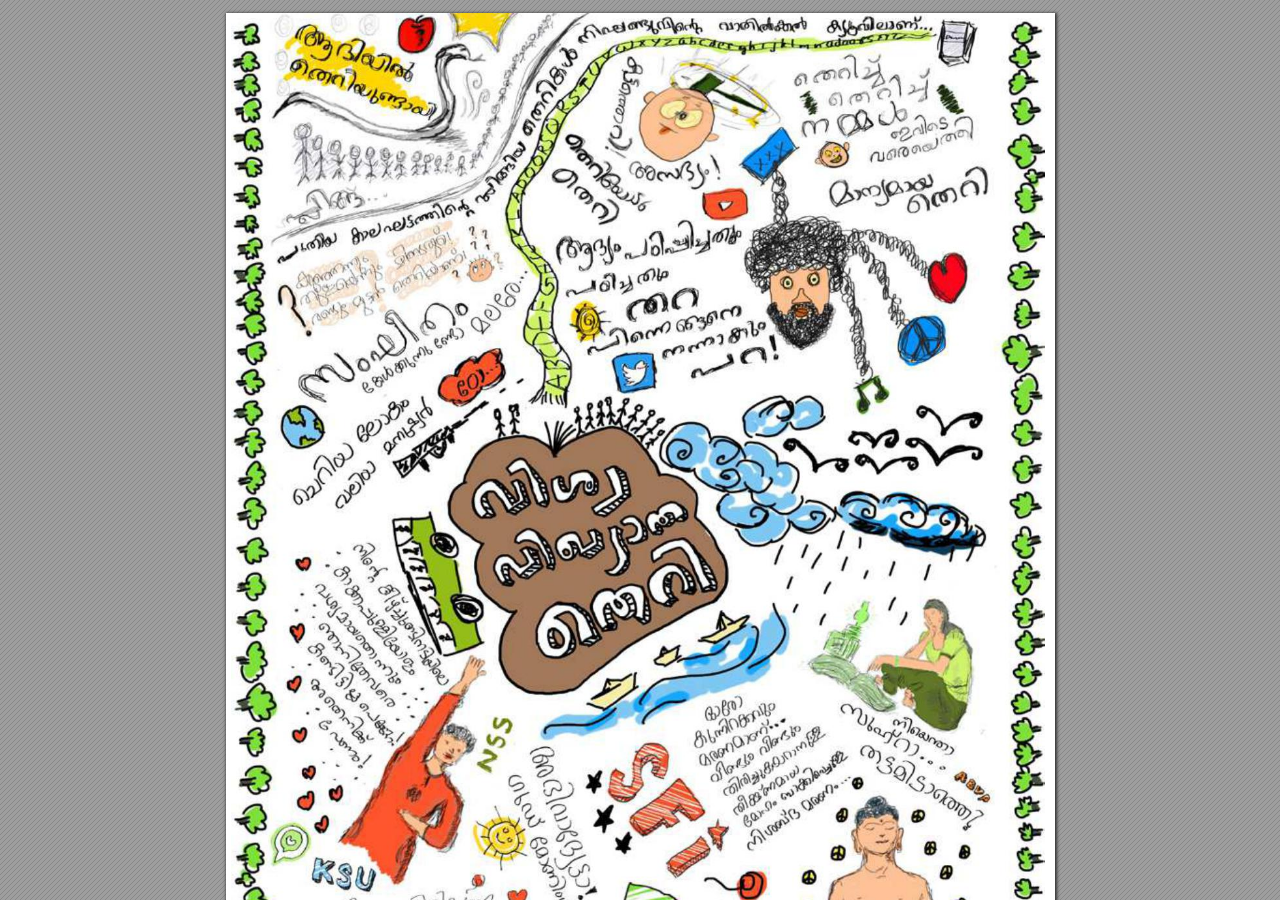
<file: index.html>
<!DOCTYPE html>
<!-- Created by pdf2htmlEX (https://github.com/coolwanglu/pdf2htmlex) -->
<html xmlns="http://www.w3.org/1999/xhtml">
<head prefix="og: http://ogp.me/ns# fb: http://ogp.me/ns/fb# books: http://ogp.me/ns/books#">
<meta charset="utf-8"/>
<title>വിശ്വ വിഖ്യാത തെറി</title>

<meta property="og:type" content="books.book" /> 
<meta property="og:url" content="https://theri.rimpo.in" /> 
<meta property="og:title" content="വിശ്വ വിഖ്യാത തെറി"/>
<meta property="og:image" content="https://theri.rimpo.in/cover.jpg" /> 
<meta property="og:description" content="ഗുരുവായൂരപ്പന്‍ കോളേജ് 2014-2015 വർഷത്തെ മാഗസിൻ" /> 
<meta property="books:author" content="ഗുരുവായൂരപ്പന്‍ കോളേജ്" /> 


<meta name="twitter:card" content="summary_large_image">
<meta name="twitter:creator" content="@rimpoche">
<meta name="twitter:title" content="വിശ്വ വിഖ്യാത തെറി">
<meta name="twitter:description" content="ഗുരുവായൂരപ്പന്‍ കോളേജ് 2014-2015 വർഷത്തെ മാഗസിൻ">
<meta name="twitter:image" content="https://theri.rimpo.in/cover.jpg">

<meta http-equiv="X-UA-Compatible" content="IE=edge,chrome=1"/>
<link rel="stylesheet" href="base.min.css"/>
<link rel="stylesheet" href="fancy.min.css"/>
<link rel="stylesheet" href="theri.css"/>

<link rel="shortcut icon" href="/favicon.ico" type="image/x-icon" />
<link rel="apple-touch-icon" href="/apple-touch-icon.png" />
<link rel="apple-touch-icon" sizes="57x57" href="/apple-touch-icon-57x57.png" />
<link rel="apple-touch-icon" sizes="72x72" href="/apple-touch-icon-72x72.png" />
<link rel="apple-touch-icon" sizes="76x76" href="/apple-touch-icon-76x76.png" />
<link rel="apple-touch-icon" sizes="114x114" href="/apple-touch-icon-114x114.png" />
<link rel="apple-touch-icon" sizes="120x120" href="/apple-touch-icon-120x120.png" />
<link rel="apple-touch-icon" sizes="144x144" href="/apple-touch-icon-144x144.png" />
<link rel="apple-touch-icon" sizes="152x152" href="/apple-touch-icon-152x152.png" />
<link rel="apple-touch-icon" sizes="180x180" href="/apple-touch-icon-180x180.png" />

<script src="compatibility.min.js"></script>
<script src="pdf2htmlEX.min.js"></script>
<script>
try{
pdf2htmlEX.defaultViewer = new pdf2htmlEX.Viewer({});
}catch(e){}
</script>
<title></title>
</head>
<body>
<div id="sidebar">
<div id="outline">
</div>
</div>
<div id="page-container">
<div id="pf1" class="pf w0 h0" data-page-no="1" data-page-url="theri-1.page"></div>
<div id="pf2" class="pf w0 h0" data-page-no="2" data-page-url="theri-2.page"></div>
<div id="pf3" class="pf w0 h0" data-page-no="3" data-page-url="theri-3.page"></div>
<div id="pf4" class="pf w0 h0" data-page-no="4" data-page-url="theri-4.page"></div>
<div id="pf5" class="pf w5 h0" data-page-no="5" data-page-url="theri-5.page"></div>
<div id="pf6" class="pf w5 h0" data-page-no="6" data-page-url="theri-6.page"></div>
<div id="pf7" class="pf w5 h0" data-page-no="7" data-page-url="theri-7.page"></div>
<div id="pf8" class="pf w5 h0" data-page-no="8" data-page-url="theri-8.page"></div>
<div id="pf9" class="pf w5 h0" data-page-no="9" data-page-url="theri-9.page"></div>
<div id="pfa" class="pf w5 h0" data-page-no="a" data-page-url="theri-10.page"></div>
<div id="pfb" class="pf w5 h0" data-page-no="b" data-page-url="theri-11.page"></div>
<div id="pfc" class="pf w5 h0" data-page-no="c" data-page-url="theri-12.page"></div>
<div id="pfd" class="pf w5 h0" data-page-no="d" data-page-url="theri-13.page"></div>
<div id="pfe" class="pf w5 h0" data-page-no="e" data-page-url="theri-14.page"></div>
<div id="pff" class="pf w5 h0" data-page-no="f" data-page-url="theri-15.page"></div>
<div id="pf10" class="pf w5 h0" data-page-no="10" data-page-url="theri-16.page"></div>
<div id="pf11" class="pf w5 h0" data-page-no="11" data-page-url="theri-17.page"></div>
<div id="pf12" class="pf w5 h0" data-page-no="12" data-page-url="theri-18.page"></div>
<div id="pf13" class="pf w5 h0" data-page-no="13" data-page-url="theri-19.page"></div>
<div id="pf14" class="pf w5 h0" data-page-no="14" data-page-url="theri-20.page"></div>
<div id="pf15" class="pf w5 h0" data-page-no="15" data-page-url="theri-21.page"></div>
<div id="pf16" class="pf w5 h0" data-page-no="16" data-page-url="theri-22.page"></div>
<div id="pf17" class="pf w5 h0" data-page-no="17" data-page-url="theri-23.page"></div>
<div id="pf18" class="pf w5 h0" data-page-no="18" data-page-url="theri-24.page"></div>
<div id="pf19" class="pf w5 h0" data-page-no="19" data-page-url="theri-25.page"></div>
<div id="pf1a" class="pf w5 h0" data-page-no="1a" data-page-url="theri-26.page"></div>
<div id="pf1b" class="pf w5 h0" data-page-no="1b" data-page-url="theri-27.page"></div>
<div id="pf1c" class="pf w5 h0" data-page-no="1c" data-page-url="theri-28.page"></div>
<div id="pf1d" class="pf w5 h0" data-page-no="1d" data-page-url="theri-29.page"></div>
<div id="pf1e" class="pf w5 h0" data-page-no="1e" data-page-url="theri-30.page"></div>
<div id="pf1f" class="pf w5 h0" data-page-no="1f" data-page-url="theri-31.page"></div>
<div id="pf20" class="pf w5 h0" data-page-no="20" data-page-url="theri-32.page"></div>
<div id="pf21" class="pf w5 h0" data-page-no="21" data-page-url="theri-33.page"></div>
<div id="pf22" class="pf w5 h0" data-page-no="22" data-page-url="theri-34.page"></div>
<div id="pf23" class="pf w5 h0" data-page-no="23" data-page-url="theri-35.page"></div>
<div id="pf24" class="pf w5 h0" data-page-no="24" data-page-url="theri-36.page"></div>
<div id="pf25" class="pf w5 h0" data-page-no="25" data-page-url="theri-37.page"></div>
<div id="pf26" class="pf w5 h0" data-page-no="26" data-page-url="theri-38.page"></div>
<div id="pf27" class="pf w5 h0" data-page-no="27" data-page-url="theri-39.page"></div>
<div id="pf28" class="pf w5 h0" data-page-no="28" data-page-url="theri-40.page"></div>
<div id="pf29" class="pf w5 h0" data-page-no="29" data-page-url="theri-41.page"></div>
<div id="pf2a" class="pf w5 h0" data-page-no="2a" data-page-url="theri-42.page"></div>
<div id="pf2b" class="pf w5 h0" data-page-no="2b" data-page-url="theri-43.page"></div>
<div id="pf2c" class="pf w5 h0" data-page-no="2c" data-page-url="theri-44.page"></div>
<div id="pf2d" class="pf w5 h0" data-page-no="2d" data-page-url="theri-45.page"></div>
<div id="pf2e" class="pf w5 h0" data-page-no="2e" data-page-url="theri-46.page"></div>
<div id="pf2f" class="pf w5 h0" data-page-no="2f" data-page-url="theri-47.page"></div>
<div id="pf30" class="pf w5 h0" data-page-no="30" data-page-url="theri-48.page"></div>
<div id="pf31" class="pf w5 h0" data-page-no="31" data-page-url="theri-49.page"></div>
<div id="pf32" class="pf w5 h0" data-page-no="32" data-page-url="theri-50.page"></div>
<div id="pf33" class="pf w5 h0" data-page-no="33" data-page-url="theri-51.page"></div>
<div id="pf34" class="pf w5 h0" data-page-no="34" data-page-url="theri-52.page"></div>
<div id="pf35" class="pf w5 h0" data-page-no="35" data-page-url="theri-53.page"></div>
<div id="pf36" class="pf w5 h0" data-page-no="36" data-page-url="theri-54.page"></div>
<div id="pf37" class="pf w5 h0" data-page-no="37" data-page-url="theri-55.page"></div>
<div id="pf38" class="pf w5 h0" data-page-no="38" data-page-url="theri-56.page"></div>
<div id="pf39" class="pf w5 h0" data-page-no="39" data-page-url="theri-57.page"></div>
<div id="pf3a" class="pf w5 h0" data-page-no="3a" data-page-url="theri-58.page"></div>
<div id="pf3b" class="pf w5 h0" data-page-no="3b" data-page-url="theri-59.page"></div>
<div id="pf3c" class="pf w5 h0" data-page-no="3c" data-page-url="theri-60.page"></div>
<div id="pf3d" class="pf w5 h0" data-page-no="3d" data-page-url="theri-61.page"></div>
<div id="pf3e" class="pf w5 h0" data-page-no="3e" data-page-url="theri-62.page"></div>
<div id="pf3f" class="pf w5 h0" data-page-no="3f" data-page-url="theri-63.page"></div>
<div id="pf40" class="pf w5 h0" data-page-no="40" data-page-url="theri-64.page"></div>
<div id="pf41" class="pf w5 h0" data-page-no="41" data-page-url="theri-65.page"></div>
<div id="pf42" class="pf w5 h0" data-page-no="42" data-page-url="theri-66.page"></div>
<div id="pf43" class="pf w5 h0" data-page-no="43" data-page-url="theri-67.page"></div>
<div id="pf44" class="pf w5 h0" data-page-no="44" data-page-url="theri-68.page"></div>
<div id="pf45" class="pf w5 h0" data-page-no="45" data-page-url="theri-69.page"></div>
<div id="pf46" class="pf w5 h0" data-page-no="46" data-page-url="theri-70.page"></div>
<div id="pf47" class="pf w5 h0" data-page-no="47" data-page-url="theri-71.page"></div>
<div id="pf48" class="pf w5 h0" data-page-no="48" data-page-url="theri-72.page"></div>
<div id="pf49" class="pf w5 h0" data-page-no="49" data-page-url="theri-73.page"></div>
<div id="pf4a" class="pf w5 h0" data-page-no="4a" data-page-url="theri-74.page"></div>
<div id="pf4b" class="pf w5 h0" data-page-no="4b" data-page-url="theri-75.page"></div>
<div id="pf4c" class="pf w5 h0" data-page-no="4c" data-page-url="theri-76.page"></div>
<div id="pf4d" class="pf w5 h0" data-page-no="4d" data-page-url="theri-77.page"></div>
<div id="pf4e" class="pf w5 h0" data-page-no="4e" data-page-url="theri-78.page"></div>
<div id="pf4f" class="pf w5 h0" data-page-no="4f" data-page-url="theri-79.page"></div>
<div id="pf50" class="pf w5 h0" data-page-no="50" data-page-url="theri-80.page"></div>
<div id="pf51" class="pf w5 h0" data-page-no="51" data-page-url="theri-81.page"></div>
<div id="pf52" class="pf w5 h0" data-page-no="52" data-page-url="theri-82.page"></div>
<div id="pf53" class="pf w5 h0" data-page-no="53" data-page-url="theri-83.page"></div>
<div id="pf54" class="pf w5 h0" data-page-no="54" data-page-url="theri-84.page"></div>
<div id="pf55" class="pf w5 h0" data-page-no="55" data-page-url="theri-85.page"></div>
<div id="pf56" class="pf w5 h0" data-page-no="56" data-page-url="theri-86.page"></div>
<div id="pf57" class="pf w5 h0" data-page-no="57" data-page-url="theri-87.page"></div>
<div id="pf58" class="pf w5 h0" data-page-no="58" data-page-url="theri-88.page"></div>
<div id="pf59" class="pf w5 h0" data-page-no="59" data-page-url="theri-89.page"></div>
<div id="pf5a" class="pf w5 h0" data-page-no="5a" data-page-url="theri-90.page"></div>
<div id="pf5b" class="pf w5 h0" data-page-no="5b" data-page-url="theri-91.page"></div>
<div id="pf5c" class="pf w5 h0" data-page-no="5c" data-page-url="theri-92.page"></div>
<div id="pf5d" class="pf w5 h0" data-page-no="5d" data-page-url="theri-93.page"></div>
<div id="pf5e" class="pf w5 h0" data-page-no="5e" data-page-url="theri-94.page"></div>
<div id="pf5f" class="pf w5 h0" data-page-no="5f" data-page-url="theri-95.page"></div>
<div id="pf60" class="pf w5 h0" data-page-no="60" data-page-url="theri-96.page"></div>
<div id="pf61" class="pf w5 h0" data-page-no="61" data-page-url="theri-97.page"></div>
<div id="pf62" class="pf w5 h0" data-page-no="62" data-page-url="theri-98.page"></div>
<div id="pf63" class="pf w5 h0" data-page-no="63" data-page-url="theri-99.page"></div>
<div id="pf64" class="pf w5 h0" data-page-no="64" data-page-url="theri-100.page"></div>
<div id="pf65" class="pf w5 h0" data-page-no="65" data-page-url="theri-101.page"></div>
<div id="pf66" class="pf w5 h0" data-page-no="66" data-page-url="theri-102.page"></div>
<div id="pf67" class="pf w5 h0" data-page-no="67" data-page-url="theri-103.page"></div>
<div id="pf68" class="pf w5 h0" data-page-no="68" data-page-url="theri-104.page"></div>
<div id="pf69" class="pf w5 h0" data-page-no="69" data-page-url="theri-105.page"></div>
<div id="pf6a" class="pf w5 h0" data-page-no="6a" data-page-url="theri-106.page"></div>
<div id="pf6b" class="pf w5 h0" data-page-no="6b" data-page-url="theri-107.page"></div>
<div id="pf6c" class="pf w5 h0" data-page-no="6c" data-page-url="theri-108.page"></div>
<div id="pf6d" class="pf w5 h0" data-page-no="6d" data-page-url="theri-109.page"></div>
<div id="pf6e" class="pf w5 h0" data-page-no="6e" data-page-url="theri-110.page"></div>
<div id="pf6f" class="pf w5 h0" data-page-no="6f" data-page-url="theri-111.page"></div>
<div id="pf70" class="pf w5 h0" data-page-no="70" data-page-url="theri-112.page"></div>
<div id="pf71" class="pf w5 h0" data-page-no="71" data-page-url="theri-113.page"></div>
<div id="pf72" class="pf w5 h0" data-page-no="72" data-page-url="theri-114.page"></div>
<div id="pf73" class="pf w5 h0" data-page-no="73" data-page-url="theri-115.page"></div>
<div id="pf74" class="pf w5 h0" data-page-no="74" data-page-url="theri-116.page"></div>
<div id="pf75" class="pf w5 h0" data-page-no="75" data-page-url="theri-117.page"></div>
<div id="pf76" class="pf w5 h0" data-page-no="76" data-page-url="theri-118.page"></div>
<div id="pf77" class="pf w5 h0" data-page-no="77" data-page-url="theri-119.page"></div>
<div id="pf78" class="pf w5 h0" data-page-no="78" data-page-url="theri-120.page"></div>
<div id="pf79" class="pf w5 h0" data-page-no="79" data-page-url="theri-121.page"></div>
<div id="pf7a" class="pf w5 h0" data-page-no="7a" data-page-url="theri-122.page"></div>
<div id="pf7b" class="pf w5 h0" data-page-no="7b" data-page-url="theri-123.page"></div>
<div id="pf7c" class="pf w5 h0" data-page-no="7c" data-page-url="theri-124.page"></div>
<div id="pf7d" class="pf w5 h0" data-page-no="7d" data-page-url="theri-125.page"></div>
<div id="pf7e" class="pf w5 h0" data-page-no="7e" data-page-url="theri-126.page"></div>
<div id="pf7f" class="pf w5 h0" data-page-no="7f" data-page-url="theri-127.page"></div>
<div id="pf80" class="pf w5 h0" data-page-no="80" data-page-url="theri-128.page"></div>
<div id="pf81" class="pf w5 h0" data-page-no="81" data-page-url="theri-129.page"></div>
<div id="pf82" class="pf w5 h0" data-page-no="82" data-page-url="theri-130.page"></div>
<div id="pf83" class="pf w5 h0" data-page-no="83" data-page-url="theri-131.page"></div>
<div id="pf84" class="pf w5 h0" data-page-no="84" data-page-url="theri-132.page"></div>
<div id="pf85" class="pf w5 h0" data-page-no="85" data-page-url="theri-133.page"></div>
<div id="pf86" class="pf w5 h0" data-page-no="86" data-page-url="theri-134.page"></div>
<div id="pf87" class="pf w5 h0" data-page-no="87" data-page-url="theri-135.page"></div>
<div id="pf88" class="pf w5 h0" data-page-no="88" data-page-url="theri-136.page"></div>
<div id="pf89" class="pf w5 h0" data-page-no="89" data-page-url="theri-137.page"></div>
<div id="pf8a" class="pf w5 h0" data-page-no="8a" data-page-url="theri-138.page"></div>
<div id="pf8b" class="pf w5 h0" data-page-no="8b" data-page-url="theri-139.page"></div>
<div id="pf8c" class="pf w5 h0" data-page-no="8c" data-page-url="theri-140.page"></div>
<div id="pf8d" class="pf w5 h0" data-page-no="8d" data-page-url="theri-141.page"></div>
<div id="pf8e" class="pf w5 h0" data-page-no="8e" data-page-url="theri-142.page"></div>
<div id="pf8f" class="pf w5 h0" data-page-no="8f" data-page-url="theri-143.page"></div>
<div id="pf90" class="pf w5 h0" data-page-no="90" data-page-url="theri-144.page"></div>
<div id="pf91" class="pf w5 h0" data-page-no="91" data-page-url="theri-145.page"></div>
<div id="pf92" class="pf w5 h0" data-page-no="92" data-page-url="theri-146.page"></div>
<div id="pf93" class="pf w5 h0" data-page-no="93" data-page-url="theri-147.page"></div>
<div id="pf94" class="pf w5 h0" data-page-no="94" data-page-url="theri-148.page"></div>
<div id="pf95" class="pf w5 h0" data-page-no="95" data-page-url="theri-149.page"></div>
<div id="pf96" class="pf w5 h0" data-page-no="96" data-page-url="theri-150.page"></div>
<div id="pf97" class="pf w5 h0" data-page-no="97" data-page-url="theri-151.page"></div>
<div id="pf98" class="pf w5 h0" data-page-no="98" data-page-url="theri-152.page"></div>
<div id="pf99" class="pf w5 h0" data-page-no="99" data-page-url="theri-153.page"></div>
<div id="pf9a" class="pf w5 h0" data-page-no="9a" data-page-url="theri-154.page"></div>
<div id="pf9b" class="pf w5 h0" data-page-no="9b" data-page-url="theri-155.page"></div>
<div id="pf9c" class="pf w5 h0" data-page-no="9c" data-page-url="theri-156.page"></div>
<div id="pf9d" class="pf w5 h0" data-page-no="9d" data-page-url="theri-157.page"></div>
<div id="pf9e" class="pf w5 h0" data-page-no="9e" data-page-url="theri-158.page"></div>
<div id="pf9f" class="pf w5 h0" data-page-no="9f" data-page-url="theri-159.page"></div>
<div id="pfa0" class="pf w5 h0" data-page-no="a0" data-page-url="theri-160.page"></div>
<div id="pfa1" class="pf w5 h0" data-page-no="a1" data-page-url="theri-161.page"></div>
<div id="pfa2" class="pf w5 h0" data-page-no="a2" data-page-url="theri-162.page"></div>
<div id="pfa3" class="pf w5 h0" data-page-no="a3" data-page-url="theri-163.page"></div>
<div id="pfa4" class="pf w5 h0" data-page-no="a4" data-page-url="theri-164.page"></div>
</div>
<div class="loading-indicator">
<img alt="" src="pdf2htmlEX-64x64.png"/>
</div>
</body>
</html>
</file>
<file: theri.css>
.ff0{font-family:sans-serif;visibility:hidden;}
@font-face{font-family:ff1;src:url(f1.woff)format("woff");}.ff1{font-family:ff1;line-height:0.854000;font-style:normal;font-weight:normal;visibility:visible;}
@font-face{font-family:ff2;src:url(f2.woff)format("woff");}.ff2{font-family:ff2;line-height:0.686000;font-style:normal;font-weight:normal;visibility:visible;}
@font-face{font-family:ff3;src:url(f3.woff)format("woff");}.ff3{font-family:ff3;line-height:0.737000;font-style:normal;font-weight:normal;visibility:visible;}
@font-face{font-family:ff4;src:url(f4.woff)format("woff");}.ff4{font-family:ff4;line-height:1.009000;font-style:normal;font-weight:normal;visibility:visible;}
@font-face{font-family:ff5;src:url(f5.woff)format("woff");}.ff5{font-family:ff5;line-height:0.893555;font-style:normal;font-weight:normal;visibility:visible;}
@font-face{font-family:ff6;src:url(f6.woff)format("woff");}.ff6{font-family:ff6;line-height:0.933594;font-style:normal;font-weight:normal;visibility:visible;}
@font-face{font-family:ff7;src:url(f7.woff)format("woff");}.ff7{font-family:ff7;line-height:0.943848;font-style:normal;font-weight:normal;visibility:visible;}
@font-face{font-family:ff8;src:url(f8.woff)format("woff");}.ff8{font-family:ff8;line-height:0.526000;font-style:normal;font-weight:normal;visibility:visible;}
@font-face{font-family:ff9;src:url(f9.woff)format("woff");}.ff9{font-family:ff9;line-height:0.666504;font-style:normal;font-weight:normal;visibility:visible;}
@font-face{font-family:ffa;src:url(fa.woff)format("woff");}.ffa{font-family:ffa;line-height:0.975000;font-style:normal;font-weight:normal;visibility:visible;}
@font-face{font-family:ffb;src:url(fb.woff)format("woff");}.ffb{font-family:ffb;line-height:0.895996;font-style:normal;font-weight:normal;visibility:visible;}
@font-face{font-family:ffc;src:url(fc.woff)format("woff");}.ffc{font-family:ffc;line-height:0.972000;font-style:normal;font-weight:normal;visibility:visible;}
@font-face{font-family:ffd;src:url(fd.woff)format("woff");}.ffd{font-family:ffd;line-height:1.065000;font-style:normal;font-weight:normal;visibility:visible;}
@font-face{font-family:ffe;src:url(fe.woff)format("woff");}.ffe{font-family:ffe;line-height:1.024000;font-style:normal;font-weight:normal;visibility:visible;}
@font-face{font-family:fff;src:url(ff.woff)format("woff");}.fff{font-family:fff;line-height:1.065000;font-style:normal;font-weight:normal;visibility:visible;}
@font-face{font-family:ff10;src:url(f10.woff)format("woff");}.ff10{font-family:ff10;line-height:0.970000;font-style:normal;font-weight:normal;visibility:visible;}
@font-face{font-family:ff11;src:url(f11.woff)format("woff");}.ff11{font-family:ff11;line-height:0.926270;font-style:normal;font-weight:normal;visibility:visible;}
@font-face{font-family:ff12;src:url(f12.woff)format("woff");}.ff12{font-family:ff12;line-height:1.098000;font-style:normal;font-weight:normal;visibility:visible;}
@font-face{font-family:ff13;src:url(f13.woff)format("woff");}.ff13{font-family:ff13;line-height:0.970000;font-style:normal;font-weight:normal;visibility:visible;}
@font-face{font-family:ff14;src:url(f14.woff)format("woff");}.ff14{font-family:ff14;line-height:0.860840;font-style:normal;font-weight:normal;visibility:visible;}
@font-face{font-family:ff15;src:url(f15.woff)format("woff");}.ff15{font-family:ff15;line-height:0.975000;font-style:normal;font-weight:normal;visibility:visible;}
@font-face{font-family:ff16;src:url(f16.woff)format("woff");}.ff16{font-family:ff16;line-height:0.689453;font-style:normal;font-weight:normal;visibility:visible;}
@font-face{font-family:ff17;src:url(f17.woff)format("woff");}.ff17{font-family:ff17;line-height:0.956055;font-style:normal;font-weight:normal;visibility:visible;}
@font-face{font-family:ff18;src:url(f18.woff)format("woff");}.ff18{font-family:ff18;line-height:1.965739;font-style:normal;font-weight:normal;visibility:visible;}
@font-face{font-family:ff19;src:url(f19.woff)format("woff");}.ff19{font-family:ff19;line-height:1.860270;font-style:normal;font-weight:normal;visibility:visible;}
@font-face{font-family:ff1a;src:url(f1a.woff)format("woff");}.ff1a{font-family:ff1a;line-height:1.070000;font-style:normal;font-weight:normal;visibility:visible;}
@font-face{font-family:ff1b;src:url(f1b.woff)format("woff");}.ff1b{font-family:ff1b;line-height:0.895996;font-style:normal;font-weight:normal;visibility:visible;}
@font-face{font-family:ff1c;src:url(f1c.woff)format("woff");}.ff1c{font-family:ff1c;line-height:1.065000;font-style:normal;font-weight:normal;visibility:visible;}
@font-face{font-family:ff1d;src:url(f1d.woff)format("woff");}.ff1d{font-family:ff1d;line-height:1.026000;font-style:normal;font-weight:normal;visibility:visible;}
@font-face{font-family:ff1e;src:url(f1e.woff)format("woff");}.ff1e{font-family:ff1e;line-height:1.025000;font-style:normal;font-weight:normal;visibility:visible;}
@font-face{font-family:ff1f;src:url(f1f.woff)format("woff");}.ff1f{font-family:ff1f;line-height:1.098000;font-style:normal;font-weight:normal;visibility:visible;}
@font-face{font-family:ff20;src:url(f20.woff)format("woff");}.ff20{font-family:ff20;line-height:1.021000;font-style:normal;font-weight:normal;visibility:visible;}
@font-face{font-family:ff21;src:url(f21.woff)format("woff");}.ff21{font-family:ff21;line-height:0.782000;font-style:normal;font-weight:normal;visibility:visible;}
@font-face{font-family:ff22;src:url(f22.woff)format("woff");}.ff22{font-family:ff22;line-height:0.954000;font-style:normal;font-weight:normal;visibility:visible;}
@font-face{font-family:ff23;src:url(f23.woff)format("woff");}.ff23{font-family:ff23;line-height:1.022000;font-style:normal;font-weight:normal;visibility:visible;}
.ma{transform:matrix(0.000000,0.325000,-0.325000,0.000000,0,0);-ms-transform:matrix(0.000000,0.325000,-0.325000,0.000000,0,0);-webkit-transform:matrix(0.000000,0.325000,-0.325000,0.000000,0,0);}
.m8{transform:matrix(0.000000,-0.325000,0.325000,0.000000,0,0);-ms-transform:matrix(0.000000,-0.325000,0.325000,0.000000,0,0);-webkit-transform:matrix(0.000000,-0.325000,0.325000,0.000000,0,0);}
.m5{transform:matrix(0.250778,-0.206725,0.206725,0.250778,0,0);-ms-transform:matrix(0.250778,-0.206725,0.206725,0.250778,0,0);-webkit-transform:matrix(0.250778,-0.206725,0.206725,0.250778,0,0);}
.m1a{transform:matrix(0.277108,0.169812,-0.169812,0.277108,0,0);-ms-transform:matrix(0.277108,0.169812,-0.169812,0.277108,0,0);-webkit-transform:matrix(0.277108,0.169812,-0.169812,0.277108,0,0);}
.m2{transform:matrix(0.286958,-0.152578,0.152578,0.286958,0,0);-ms-transform:matrix(0.286958,-0.152578,0.152578,0.286958,0,0);-webkit-transform:matrix(0.286958,-0.152578,0.152578,0.286958,0,0);}
.m4{transform:matrix(0.288278,-0.150068,0.150068,0.288278,0,0);-ms-transform:matrix(0.288278,-0.150068,0.150068,0.288278,0,0);-webkit-transform:matrix(0.288278,-0.150068,0.150068,0.288278,0,0);}
.m12{transform:matrix(0.296902,-0.132190,0.132190,0.296902,0,0);-ms-transform:matrix(0.296902,-0.132190,0.132190,0.296902,0,0);-webkit-transform:matrix(0.296902,-0.132190,0.132190,0.296902,0,0);}
.m13{transform:matrix(0.296903,-0.132189,0.132189,0.296903,0,0);-ms-transform:matrix(0.296903,-0.132189,0.132189,0.296903,0,0);-webkit-transform:matrix(0.296903,-0.132189,0.132189,0.296903,0,0);}
.m1b{transform:matrix(0.301335,-0.121747,0.121747,0.301335,0,0);-ms-transform:matrix(0.301335,-0.121747,0.121747,0.301335,0,0);-webkit-transform:matrix(0.301335,-0.121747,0.121747,0.301335,0,0);}
.m9{transform:matrix(0.302386,-0.119113,0.119113,0.302386,0,0);-ms-transform:matrix(0.302386,-0.119113,0.119113,0.302386,0,0);-webkit-transform:matrix(0.302386,-0.119113,0.119113,0.302386,0,0);}
.m11{transform:matrix(0.302386,-0.119113,0.119113,0.302386,0,0);-ms-transform:matrix(0.302386,-0.119113,0.119113,0.302386,0,0);-webkit-transform:matrix(0.302386,-0.119113,0.119113,0.302386,0,0);}
.m3{transform:matrix(0.305400,0.111156,-0.111156,0.305400,0,0);-ms-transform:matrix(0.305400,0.111156,-0.111156,0.305400,0,0);-webkit-transform:matrix(0.305400,0.111156,-0.111156,0.305400,0,0);}
.m19{transform:matrix(0.309093,0.100431,-0.100431,0.309093,0,0);-ms-transform:matrix(0.309093,0.100431,-0.100431,0.309093,0,0);-webkit-transform:matrix(0.309093,0.100431,-0.100431,0.309093,0,0);}
.mb{transform:matrix(0.309094,-0.100430,0.100430,0.309094,0,0);-ms-transform:matrix(0.309094,-0.100430,0.100430,0.309094,0,0);-webkit-transform:matrix(0.309094,-0.100430,0.100430,0.309094,0,0);}
.m14{transform:matrix(0.309958,0.097729,-0.097729,0.309958,0,0);-ms-transform:matrix(0.309958,0.097729,-0.097729,0.309958,0,0);-webkit-transform:matrix(0.309958,0.097729,-0.097729,0.309958,0,0);}
.m7{transform:matrix(0.310381,-0.096376,0.096376,0.310381,0,0);-ms-transform:matrix(0.310381,-0.096376,0.096376,0.310381,0,0);-webkit-transform:matrix(0.310381,-0.096376,0.096376,0.310381,0,0);}
.m17{transform:matrix(0.312410,-0.089582,0.089582,0.312410,0,0);-ms-transform:matrix(0.312410,-0.089582,0.089582,0.312410,0,0);-webkit-transform:matrix(0.312410,-0.089582,0.089582,0.312410,0,0);}
.m18{transform:matrix(0.313926,0.084116,-0.084116,0.313926,0,0);-ms-transform:matrix(0.313926,0.084116,-0.084116,0.313926,0,0);-webkit-transform:matrix(0.313926,0.084116,-0.084116,0.313926,0,0);}
.m6{transform:matrix(0.313926,-0.084116,0.084116,0.313926,0,0);-ms-transform:matrix(0.313926,-0.084116,0.084116,0.313926,0,0);-webkit-transform:matrix(0.313926,-0.084116,0.084116,0.313926,0,0);}
.mc{transform:matrix(0.317296,0.070343,-0.070343,0.317296,0,0);-ms-transform:matrix(0.317296,0.070343,-0.070343,0.317296,0,0);-webkit-transform:matrix(0.317296,0.070343,-0.070343,0.317296,0,0);}
.m15{transform:matrix(0.317898,-0.067571,0.067571,0.317898,0,0);-ms-transform:matrix(0.317898,-0.067571,0.067571,0.317898,0,0);-webkit-transform:matrix(0.317898,-0.067571,0.067571,0.317898,0,0);}
.m16{transform:matrix(0.317898,-0.067570,0.067570,0.317898,0,0);-ms-transform:matrix(0.317898,-0.067570,0.067570,0.317898,0,0);-webkit-transform:matrix(0.317898,-0.067570,0.067570,0.317898,0,0);}
.m10{transform:matrix(0.320062,0.056436,-0.056436,0.320062,0,0);-ms-transform:matrix(0.320062,0.056436,-0.056436,0.320062,0,0);-webkit-transform:matrix(0.320062,0.056436,-0.056436,0.320062,0,0);}
.mf{transform:matrix(0.322220,0.042422,-0.042422,0.322220,0,0);-ms-transform:matrix(0.322220,0.042422,-0.042422,0.322220,0,0);-webkit-transform:matrix(0.322220,0.042422,-0.042422,0.322220,0,0);}
.md{transform:matrix(0.322911,-0.036792,0.036792,0.322911,0,0);-ms-transform:matrix(0.322911,-0.036792,0.036792,0.322911,0,0);-webkit-transform:matrix(0.322911,-0.036792,0.036792,0.322911,0,0);}
.me{transform:matrix(0.323068,-0.035382,0.035382,0.323068,0,0);-ms-transform:matrix(0.323068,-0.035382,0.035382,0.323068,0,0);-webkit-transform:matrix(0.323068,-0.035382,0.035382,0.323068,0,0);}
.m1c{transform:matrix(0.324555,-0.017009,0.017009,0.324555,0,0);-ms-transform:matrix(0.324555,-0.017009,0.017009,0.324555,0,0);-webkit-transform:matrix(0.324555,-0.017009,0.017009,0.324555,0,0);}
.m0{transform:matrix(0.324951,0.005672,-0.005672,0.324951,0,0);-ms-transform:matrix(0.324951,0.005672,-0.005672,0.324951,0,0);-webkit-transform:matrix(0.324951,0.005672,-0.005672,0.324951,0,0);}
.m1{transform:matrix(0.325000,0.000000,0.000000,0.325000,0,0);-ms-transform:matrix(0.325000,0.000000,0.000000,0.325000,0,0);-webkit-transform:matrix(0.325000,0.000000,0.000000,0.325000,0,0);}
.v0{vertical-align:0.000000px;}
.ls1{letter-spacing:-5.544000px;}
.ls1f{letter-spacing:-2.808000px;}
.ls9{letter-spacing:-1.064000px;}
.ls10{letter-spacing:-0.864000px;}
.ls11{letter-spacing:-0.648000px;}
.ls22{letter-spacing:-0.600000px;}
.lse{letter-spacing:-0.432000px;}
.ls1d{letter-spacing:-0.360000px;}
.ls12{letter-spacing:-0.336000px;}
.ls1e{letter-spacing:-0.144000px;}
.ls21{letter-spacing:-0.036000px;}
.ls0{letter-spacing:0.000000px;}
.ls6{letter-spacing:0.384000px;}
.ls20{letter-spacing:1.008000px;}
.ls13{letter-spacing:1.056000px;}
.lsf{letter-spacing:1.440000px;}
.ls5{letter-spacing:4.416000px;}
.lsa{letter-spacing:4.992000px;}
.lsb{letter-spacing:5.232000px;}
.ls15{letter-spacing:7.872000px;}
.lsc{letter-spacing:9.360000px;}
.ls18{letter-spacing:9.840000px;}
.ls17{letter-spacing:11.952000px;}
.ls4{letter-spacing:12.672000px;}
.ls19{letter-spacing:14.784000px;}
.ls2{letter-spacing:17.424000px;}
.lsd{letter-spacing:20.064000px;}
.ls8{letter-spacing:20.448000px;}
.ls1c{letter-spacing:26.304000px;}
.ls14{letter-spacing:27.504000px;}
.ls7{letter-spacing:36.000000px;}
.ls3{letter-spacing:37.920000px;}
.ls16{letter-spacing:53.904000px;}
.ls1b{letter-spacing:58.272000px;}
.ls1a{letter-spacing:62.352000px;}
.sc_{text-shadow:none;}
.sc0{text-shadow:-0.015em 0 transparent,0 0.015em transparent,0.015em 0 transparent,0 -0.015em  transparent;}
@media screen and (-webkit-min-device-pixel-ratio:0){
.sc_{-webkit-text-stroke:0px transparent;}
.sc0{-webkit-text-stroke:0.015em transparent;text-shadow:none;}
}
.ws395{word-spacing:-62.352000px;}
.ws396{word-spacing:-58.272000px;}
.ws392{word-spacing:-53.904000px;}
.wsfa{word-spacing:-37.920000px;}
.ws391{word-spacing:-27.504000px;}
.ws259{word-spacing:-26.760000px;}
.ws397{word-spacing:-26.304000px;}
.ws19d{word-spacing:-20.448000px;}
.ws2b6{word-spacing:-20.064000px;}
.wsf8{word-spacing:-17.424000px;}
.ws394{word-spacing:-14.784000px;}
.ws348{word-spacing:-14.544000px;}
.wsfc{word-spacing:-12.672000px;}
.ws45c{word-spacing:-12.120000px;}
.ws393{word-spacing:-11.952000px;}
.wsaf{word-spacing:-9.664000px;}
.ws208{word-spacing:-9.456000px;}
.ws274{word-spacing:-9.360000px;}
.ws26c{word-spacing:-9.264000px;}
.ws1f6{word-spacing:-9.168000px;}
.ws3b2{word-spacing:-8.976000px;}
.ws1b1{word-spacing:-8.496000px;}
.ws217{word-spacing:-8.400000px;}
.ws204{word-spacing:-8.304000px;}
.ws2df{word-spacing:-7.920000px;}
.ws2dc{word-spacing:-7.840000px;}
.ws2e0{word-spacing:-7.680000px;}
.ws3ac{word-spacing:-7.008000px;}
.ws19{word-spacing:-6.944000px;}
.ws306{word-spacing:-6.672000px;}
.ws222{word-spacing:-6.440000px;}
.ws3bb{word-spacing:-6.384000px;}
.ws3fb{word-spacing:-6.288000px;}
.ws218{word-spacing:-6.272000px;}
.ws32f{word-spacing:-6.240000px;}
.ws99{word-spacing:-6.192000px;}
.ws47f{word-spacing:-6.080000px;}
.ws3ef{word-spacing:-5.904000px;}
.ws2ac{word-spacing:-5.712000px;}
.ws126{word-spacing:-5.568000px;}
.ws3cd{word-spacing:-5.520000px;}
.ws373{word-spacing:-5.424000px;}
.wsf{word-spacing:-5.328000px;}
.ws1f7{word-spacing:-5.280000px;}
.ws26b{word-spacing:-5.232000px;}
.ws33d{word-spacing:-5.184000px;}
.ws3c4{word-spacing:-5.088000px;}
.ws1cc{word-spacing:-4.992000px;}
.ws2a9{word-spacing:-4.896000px;}
.ws3bc{word-spacing:-4.848000px;}
.ws159{word-spacing:-4.800000px;}
.ws255{word-spacing:-4.704000px;}
.ws3fa{word-spacing:-4.656000px;}
.ws245{word-spacing:-4.592000px;}
.wsa3{word-spacing:-4.560000px;}
.ws1ef{word-spacing:-4.464000px;}
.wsfe{word-spacing:-4.416000px;}
.ws154{word-spacing:-4.320000px;}
.ws30c{word-spacing:-4.272000px;}
.ws22e{word-spacing:-4.256000px;}
.ws362{word-spacing:-4.224000px;}
.ws11d{word-spacing:-4.176000px;}
.ws361{word-spacing:-4.080000px;}
.ws35f{word-spacing:-3.984000px;}
.ws2ed{word-spacing:-3.936000px;}
.ws486{word-spacing:-3.880000px;}
.ws24{word-spacing:-3.864000px;}
.ws2c8{word-spacing:-3.840000px;}
.ws173{word-spacing:-3.796000px;}
.ws1c{word-spacing:-3.752000px;}
.ws251{word-spacing:-3.744000px;}
.ws18f{word-spacing:-3.696000px;}
.ws11e{word-spacing:-3.648000px;}
.ws1cd{word-spacing:-3.600000px;}
.ws315{word-spacing:-3.552000px;}
.ws42{word-spacing:-3.472000px;}
.ws3d0{word-spacing:-3.456000px;}
.ws152{word-spacing:-3.408000px;}
.ws2e6{word-spacing:-3.360000px;}
.ws313{word-spacing:-3.312000px;}
.ws355{word-spacing:-3.264000px;}
.ws158{word-spacing:-3.216000px;}
.ws2e4{word-spacing:-3.168000px;}
.ws3d6{word-spacing:-3.167996px;}
.ws336{word-spacing:-3.120000px;}
.ws1{word-spacing:-3.055424px;}
.ws15d{word-spacing:-3.024000px;}
.ws203{word-spacing:-2.976000px;}
.ws201{word-spacing:-2.928000px;}
.wsd7{word-spacing:-2.880000px;}
.ws10{word-spacing:-2.832000px;}
.ws160{word-spacing:-2.784000px;}
.ws241{word-spacing:-2.744000px;}
.ws142{word-spacing:-2.736000px;}
.ws155{word-spacing:-2.688000px;}
.ws25f{word-spacing:-2.640000px;}
.ws1e{word-spacing:-2.632000px;}
.ws2{word-spacing:-2.592000px;}
.ws8e{word-spacing:-2.576000px;}
.ws15c{word-spacing:-2.544000px;}
.ws1ca{word-spacing:-2.496000px;}
.ws323{word-spacing:-2.448000px;}
.ws115{word-spacing:-2.400000px;}
.ws1a8{word-spacing:-2.352000px;}
.ws3e2{word-spacing:-2.304000px;}
.ws45e{word-spacing:-2.280000px;}
.ws1bb{word-spacing:-2.256000px;}
.ws76{word-spacing:-2.240000px;}
.wsd5{word-spacing:-2.208000px;}
.ws3c5{word-spacing:-2.160000px;}
.wsb7{word-spacing:-2.132000px;}
.wsa2{word-spacing:-2.112000px;}
.ws145{word-spacing:-2.064000px;}
.wsd{word-spacing:-2.016000px;}
.ws1d7{word-spacing:-1.968000px;}
.ws65{word-spacing:-1.960000px;}
.ws390{word-spacing:-1.920000px;}
.ws3d5{word-spacing:-1.919996px;}
.ws242{word-spacing:-1.904000px;}
.ws161{word-spacing:-1.872000px;}
.ws27e{word-spacing:-1.824000px;}
.ws3f7{word-spacing:-1.776000px;}
.ws98{word-spacing:-1.728000px;}
.ws1c7{word-spacing:-1.680000px;}
.ws3b6{word-spacing:-1.632000px;}
.wsd3{word-spacing:-1.584000px;}
.ws2a8{word-spacing:-1.536000px;}
.ws20{word-spacing:-1.512000px;}
.ws326{word-spacing:-1.488000px;}
.ws325{word-spacing:-1.440000px;}
.ws441{word-spacing:-1.400000px;}
.ws9d{word-spacing:-1.392000px;}
.ws15b{word-spacing:-1.344000px;}
.ws10a{word-spacing:-1.296000px;}
.ws483{word-spacing:-1.280000px;}
.ws121{word-spacing:-1.248000px;}
.ws193{word-spacing:-1.200000px;}
.ws114{word-spacing:-1.152000px;}
.ws246{word-spacing:-1.120000px;}
.ws13b{word-spacing:-1.104000px;}
.ws26{word-spacing:-1.064000px;}
.wsa7{word-spacing:-1.056000px;}
.ws439{word-spacing:-1.040000px;}
.ws282{word-spacing:-1.008000px;}
.ws13e{word-spacing:-0.960000px;}
.ws238{word-spacing:-0.952000px;}
.ws47e{word-spacing:-0.920000px;}
.ws97{word-spacing:-0.912000px;}
.ws8f{word-spacing:-0.864000px;}
.ws20f{word-spacing:-0.840000px;}
.ws414{word-spacing:-0.828000px;}
.ws93{word-spacing:-0.816000px;}
.ws443{word-spacing:-0.800000px;}
.ws37{word-spacing:-0.784000px;}
.ws32b{word-spacing:-0.768000px;}
.ws2f6{word-spacing:-0.720000px;}
.wsb0{word-spacing:-0.704000px;}
.ws136{word-spacing:-0.672000px;}
.wsb8{word-spacing:-0.624000px;}
.ws23b{word-spacing:-0.616000px;}
.ws411{word-spacing:-0.612000px;}
.ws15{word-spacing:-0.576000px;}
.ws220{word-spacing:-0.560000px;}
.ws1c2{word-spacing:-0.528000px;}
.ws128{word-spacing:-0.480000px;}
.ws67{word-spacing:-0.448000px;}
.ws15a{word-spacing:-0.432000px;}
.ws3ff{word-spacing:-0.396000px;}
.ws221{word-spacing:-0.392000px;}
.ws11a{word-spacing:-0.384000px;}
.wsd0{word-spacing:-0.364000px;}
.ws14e{word-spacing:-0.336000px;}
.wsb9{word-spacing:-0.312000px;}
.ws198{word-spacing:-0.288000px;}
.ws135{word-spacing:-0.240000px;}
.wsc5{word-spacing:-0.208000px;}
.ws11c{word-spacing:-0.192000px;}
.ws146{word-spacing:-0.144000px;}
.wsa{word-spacing:-0.096000px;}
.ws52{word-spacing:-0.056000px;}
.ws10b{word-spacing:-0.048000px;}
.ws0{word-spacing:0.000000px;}
.ws11b{word-spacing:0.048000px;}
.ws244{word-spacing:0.056000px;}
.ws42d{word-spacing:0.120000px;}
.ws35b{word-spacing:0.144000px;}
.ws117{word-spacing:0.192000px;}
.ws2b9{word-spacing:0.240000px;}
.ws1e3{word-spacing:0.288000px;}
.ws450{word-spacing:0.320000px;}
.ws4c{word-spacing:0.336000px;}
.ws1da{word-spacing:0.384000px;}
.ws6a{word-spacing:0.392000px;}
.ws16c{word-spacing:0.416000px;}
.ws318{word-spacing:0.432000px;}
.ws431{word-spacing:0.440000px;}
.ws2e3{word-spacing:0.480000px;}
.ws22b{word-spacing:0.504000px;}
.ws3db{word-spacing:0.527996px;}
.ws2de{word-spacing:0.528000px;}
.ws206{word-spacing:0.576000px;}
.ws46c{word-spacing:0.600000px;}
.ws3d7{word-spacing:0.623996px;}
.ws9b{word-spacing:0.624000px;}
.ws458{word-spacing:0.640000px;}
.ws4{word-spacing:0.672000px;}
.wse8{word-spacing:0.720000px;}
.ws6f{word-spacing:0.728000px;}
.ws2d2{word-spacing:0.768000px;}
.ws4d{word-spacing:0.784000px;}
.ws143{word-spacing:0.816000px;}
.ws12a{word-spacing:0.864000px;}
.ws7e{word-spacing:0.896000px;}
.wsec{word-spacing:0.912000px;}
.ws415{word-spacing:0.936000px;}
.ws116{word-spacing:0.960000px;}
.ws484{word-spacing:1.000000px;}
.ws239{word-spacing:1.008000px;}
.wsc4{word-spacing:1.040000px;}
.wsb{word-spacing:1.056000px;}
.ws2dd{word-spacing:1.064000px;}
.ws421{word-spacing:1.080000px;}
.ws28b{word-spacing:1.104000px;}
.ws141{word-spacing:1.152000px;}
.ws413{word-spacing:1.188000px;}
.wsea{word-spacing:1.200000px;}
.ws2bc{word-spacing:1.248000px;}
.ws445{word-spacing:1.280000px;}
.wsd2{word-spacing:1.296000px;}
.ws48{word-spacing:1.344000px;}
.ws1dd{word-spacing:1.392000px;}
.ws74{word-spacing:1.400000px;}
.wsd4{word-spacing:1.440000px;}
.ws3fc{word-spacing:1.476000px;}
.ws32d{word-spacing:1.488000px;}
.wsc{word-spacing:1.536000px;}
.ws30b{word-spacing:1.584000px;}
.ws34{word-spacing:1.624000px;}
.wsa9{word-spacing:1.632000px;}
.ws36b{word-spacing:1.680000px;}
.ws406{word-spacing:1.692000px;}
.ws358{word-spacing:1.728000px;}
.ws77{word-spacing:1.736000px;}
.ws1ae{word-spacing:1.776000px;}
.ws1c9{word-spacing:1.824000px;}
.ws32c{word-spacing:1.872000px;}
.ws14b{word-spacing:1.920000px;}
.ws47b{word-spacing:1.960000px;}
.ws279{word-spacing:1.968000px;}
.ws452{word-spacing:2.000000px;}
.ws196{word-spacing:2.016000px;}
.ws48a{word-spacing:2.024000px;}
.ws423{word-spacing:2.052000px;}
.ws14{word-spacing:2.064000px;}
.ws477{word-spacing:2.080000px;}
.wsd6{word-spacing:2.112000px;}
.ws1b3{word-spacing:2.160000px;}
.ws70{word-spacing:2.184000px;}
.wsa4{word-spacing:2.208000px;}
.ws280{word-spacing:2.256000px;}
.ws215{word-spacing:2.296000px;}
.ws34f{word-spacing:2.304000px;}
.ws29d{word-spacing:2.352000px;}
.ws144{word-spacing:2.400000px;}
.ws57{word-spacing:2.408000px;}
.wsae{word-spacing:2.432000px;}
.ws2a4{word-spacing:2.448000px;}
.ws1e4{word-spacing:2.496000px;}
.ws40b{word-spacing:2.520000px;}
.ws156{word-spacing:2.544000px;}
.ws1a7{word-spacing:2.592000px;}
.ws16d{word-spacing:2.600000px;}
.ws133{word-spacing:2.640000px;}
.wsbb{word-spacing:2.652000px;}
.ws42e{word-spacing:2.680000px;}
.ws3f6{word-spacing:2.688000px;}
.ws1dc{word-spacing:2.736000px;}
.ws407{word-spacing:2.772000px;}
.ws383{word-spacing:2.784000px;}
.ws3df{word-spacing:2.831988px;}
.ws337{word-spacing:2.832000px;}
.ws84{word-spacing:2.856000px;}
.ws14c{word-spacing:2.880000px;}
.ws60{word-spacing:2.912000px;}
.ws446{word-spacing:2.920000px;}
.ws1b2{word-spacing:2.928000px;}
.ws41e{word-spacing:2.952000px;}
.ws460{word-spacing:2.960000px;}
.ws73{word-spacing:2.968000px;}
.ws1e5{word-spacing:2.976000px;}
.ws1de{word-spacing:3.024000px;}
.ws140{word-spacing:3.072000px;}
.ws3dc{word-spacing:3.119984px;}
.ws448{word-spacing:3.120000px;}
.ws9a{word-spacing:3.168000px;}
.ws194{word-spacing:3.216000px;}
.ws435{word-spacing:3.240000px;}
.ws1e2{word-spacing:3.264000px;}
.ws2fd{word-spacing:3.312000px;}
.ws202{word-spacing:3.360000px;}
.ws40c{word-spacing:3.384000px;}
.ws120{word-spacing:3.408000px;}
.ws35{word-spacing:3.416000px;}
.wsde{word-spacing:3.432000px;}
.ws12e{word-spacing:3.456000px;}
.ws420{word-spacing:3.492000px;}
.ws12b{word-spacing:3.504000px;}
.ws7{word-spacing:3.552000px;}
.ws47a{word-spacing:3.560000px;}
.ws10d{word-spacing:3.600000px;}
.ws45b{word-spacing:3.640000px;}
.ws1af{word-spacing:3.648000px;}
.ws3b9{word-spacing:3.696000px;}
.ws257{word-spacing:3.744000px;}
.ws18{word-spacing:3.752000px;}
.ws110{word-spacing:3.792000px;}
.ws219{word-spacing:3.808000px;}
.ws1b0{word-spacing:3.840000px;}
.ws305{word-spacing:3.888000px;}
.ws16a{word-spacing:3.900000px;}
.ws11{word-spacing:3.936000px;}
.ws66{word-spacing:3.976000px;}
.ws375{word-spacing:3.984000px;}
.ws461{word-spacing:4.000000px;}
.ws13f{word-spacing:4.032000px;}
.ws37a{word-spacing:4.080000px;}
.wsa5{word-spacing:4.128000px;}
.ws40a{word-spacing:4.140000px;}
.ws459{word-spacing:4.160000px;}
.ws25c{word-spacing:4.176000px;}
.ws447{word-spacing:4.200000px;}
.ws40d{word-spacing:4.212000px;}
.ws91{word-spacing:4.224000px;}
.ws440{word-spacing:4.240000px;}
.ws212{word-spacing:4.256000px;}
.ws107{word-spacing:4.272000px;}
.ws28e{word-spacing:4.320000px;}
.ws1df{word-spacing:4.368000px;}
.ws12{word-spacing:4.416000px;}
.ws3e8{word-spacing:4.464000px;}
.ws157{word-spacing:4.560000px;}
.ws1e0{word-spacing:4.608000px;}
.ws30d{word-spacing:4.608001px;}
.ws21e{word-spacing:4.648000px;}
.ws28d{word-spacing:4.656000px;}
.ws109{word-spacing:4.704000px;}
.ws9c{word-spacing:4.752000px;}
.ws8c{word-spacing:4.760000px;}
.ws284{word-spacing:4.800000px;}
.ws23c{word-spacing:4.816000px;}
.ws41b{word-spacing:4.824000px;}
.ws328{word-spacing:4.848000px;}
.ws422{word-spacing:4.860000px;}
.ws3d9{word-spacing:4.895960px;}
.ws105{word-spacing:4.896000px;}
.ws30{word-spacing:4.928000px;}
.ws1db{word-spacing:4.944000px;}
.ws3fe{word-spacing:4.968000px;}
.ws3b1{word-spacing:4.992000px;}
.ws14d{word-spacing:5.040000px;}
.ws11f{word-spacing:5.088000px;}
.ws62{word-spacing:5.096000px;}
.ws357{word-spacing:5.136000px;}
.ws3e0{word-spacing:5.184000px;}
.ws436{word-spacing:5.200000px;}
.ws409{word-spacing:5.220000px;}
.ws164{word-spacing:5.232000px;}
.ws40f{word-spacing:5.292000px;}
.ws209{word-spacing:5.328000px;}
.ws44c{word-spacing:5.360000px;}
.ws3f8{word-spacing:5.376000px;}
.ws3c8{word-spacing:5.424000px;}
.ws478{word-spacing:5.440000px;}
.ws112{word-spacing:5.472000px;}
.ws83{word-spacing:5.488000px;}
.ws3e4{word-spacing:5.520000px;}
.ws1f{word-spacing:5.544000px;}
.ws14f{word-spacing:5.568000px;}
.ws182{word-spacing:5.616000px;}
.ws118{word-spacing:5.664000px;}
.ws278{word-spacing:5.712000px;}
.ws139{word-spacing:5.760000px;}
.ws47c{word-spacing:5.800000px;}
.ws2d1{word-spacing:5.808000px;}
.ws1a3{word-spacing:5.856000px;}
.ws15f{word-spacing:5.904000px;}
.ws360{word-spacing:5.952000px;}
.wseb{word-spacing:6.000000px;}
.wsf1{word-spacing:6.048000px;}
.ws3da{word-spacing:6.095960px;}
.wse6{word-spacing:6.096000px;}
.ws410{word-spacing:6.120000px;}
.ws16b{word-spacing:6.188000px;}
.ws35e{word-spacing:6.192000px;}
.ws44d{word-spacing:6.200000px;}
.ws352{word-spacing:6.240000px;}
.ws1d9{word-spacing:6.288000px;}
.ws469{word-spacing:6.320000px;}
.ws1ce{word-spacing:6.336000px;}
.ws3f{word-spacing:6.384000px;}
.ws281{word-spacing:6.432000px;}
.ws8b{word-spacing:6.440000px;}
.ws12f{word-spacing:6.480000px;}
.ws10c{word-spacing:6.528000px;}
.wsa8{word-spacing:6.576000px;}
.wsdf{word-spacing:6.624000px;}
.ws163{word-spacing:6.672000px;}
.ws403{word-spacing:6.696000px;}
.ws8d{word-spacing:6.720000px;}
.ws138{word-spacing:6.768000px;}
.ws6e{word-spacing:6.776000px;}
.ws2a3{word-spacing:6.816000px;}
.ws402{word-spacing:6.840000px;}
.ws408{word-spacing:6.876000px;}
.ws488{word-spacing:6.880000px;}
.ws1d3{word-spacing:6.912000px;}
.ws8{word-spacing:6.960000px;}
.ws1ea{word-spacing:7.056000px;}
.ws186{word-spacing:7.104000px;}
.ws43{word-spacing:7.112000px;}
.ws124{word-spacing:7.152000px;}
.ws382{word-spacing:7.200000px;}
.ws481{word-spacing:7.240000px;}
.ws2a5{word-spacing:7.248000px;}
.ws40e{word-spacing:7.272000px;}
.ws177{word-spacing:7.280000px;}
.ws3e1{word-spacing:7.296000px;}
.ws24e{word-spacing:7.336000px;}
.ws2e7{word-spacing:7.344000px;}
.ws442{word-spacing:7.360000px;}
.ws148{word-spacing:7.392000px;}
.ws250{word-spacing:7.416000px;}
.ws2eb{word-spacing:7.440000px;}
.ws418{word-spacing:7.452000px;}
.wsab{word-spacing:7.488000px;}
.ws137{word-spacing:7.536000px;}
.ws4f{word-spacing:7.560000px;}
.wsa6{word-spacing:7.584000px;}
.ws401{word-spacing:7.596000px;}
.ws290{word-spacing:7.632000px;}
.ws100{word-spacing:7.680000px;}
.wsb1{word-spacing:7.696000px;}
.ws438{word-spacing:7.720000px;}
.ws2e1{word-spacing:7.728000px;}
.ws13a{word-spacing:7.776000px;}
.ws476{word-spacing:7.800000px;}
.ws13c{word-spacing:7.824000px;}
.ws236{word-spacing:7.840000px;}
.ws13{word-spacing:7.872000px;}
.ws252{word-spacing:7.920000px;}
.ws22d{word-spacing:7.952000px;}
.ws82{word-spacing:8.064000px;}
.ws416{word-spacing:8.100000px;}
.ws263{word-spacing:8.112000px;}
.ws22a{word-spacing:8.120000px;}
.ws18d{word-spacing:8.160000px;}
.ws89{word-spacing:8.176000px;}
.ws5b{word-spacing:8.232000px;}
.wsa0{word-spacing:8.256000px;}
.ws470{word-spacing:8.280000px;}
.ws129{word-spacing:8.304000px;}
.ws41f{word-spacing:8.316000px;}
.ws24c{word-spacing:8.344000px;}
.ws149{word-spacing:8.352000px;}
.ws147{word-spacing:8.400000px;}
.ws27d{word-spacing:8.448000px;}
.ws36{word-spacing:8.456000px;}
.ws171{word-spacing:8.476000px;}
.ws28a{word-spacing:8.496000px;}
.ws27f{word-spacing:8.544000px;}
.ws3a5{word-spacing:8.592000px;}
.ws474{word-spacing:8.600000px;}
.ws34c{word-spacing:8.640000px;}
.ws2c5{word-spacing:8.680000px;}
.ws294{word-spacing:8.688000px;}
.ws7a{word-spacing:8.736000px;}
.ws467{word-spacing:8.760000px;}
.ws7d{word-spacing:8.792000px;}
.wsdb{word-spacing:8.832000px;}
.ws3d{word-spacing:8.848000px;}
.ws94{word-spacing:8.880000px;}
.ws248{word-spacing:8.904000px;}
.ws1c1{word-spacing:8.928000px;}
.ws4e{word-spacing:8.960000px;}
.ws2bb{word-spacing:8.976000px;}
.ws21d{word-spacing:9.016000px;}
.ws254{word-spacing:9.024000px;}
.wsbd{word-spacing:9.048000px;}
.ws151{word-spacing:9.072000px;}
.wsdc{word-spacing:9.120000px;}
.ws380{word-spacing:9.168000px;}
.ws25{word-spacing:9.184000px;}
.ws113{word-spacing:9.216000px;}
.ws33{word-spacing:9.240000px;}
.ws26a{word-spacing:9.264000px;}
.ws56{word-spacing:9.296000px;}
.ws197{word-spacing:9.312000px;}
.ws14a{word-spacing:9.360000px;}
.ws2c4{word-spacing:9.408000px;}
.ws350{word-spacing:9.456000px;}
.ws125{word-spacing:9.504000px;}
.ws7c{word-spacing:9.520000px;}
.ws205{word-spacing:9.552000px;}
.ws480{word-spacing:9.560000px;}
.ws247{word-spacing:9.576000px;}
.ws3b8{word-spacing:9.600000px;}
.ws10f{word-spacing:9.648000px;}
.ws95{word-spacing:9.696000px;}
.ws272{word-spacing:9.744000px;}
.ws79{word-spacing:9.800000px;}
.ws123{word-spacing:9.840000px;}
.ws249{word-spacing:9.856000px;}
.ws2c2{word-spacing:9.888000px;}
.ws85{word-spacing:9.912000px;}
.ws3f9{word-spacing:9.936000px;}
.ws46e{word-spacing:9.960000px;}
.wsef{word-spacing:9.984000px;}
.ws258{word-spacing:10.032000px;}
.ws404{word-spacing:10.044000px;}
.ws3a3{word-spacing:10.128000px;}
.ws240{word-spacing:10.136000px;}
.ws48c{word-spacing:10.176000px;}
.ws42b{word-spacing:10.200000px;}
.ws261{word-spacing:10.224000px;}
.ws1d8{word-spacing:10.272000px;}
.ws2ae{word-spacing:10.320000px;}
.wsba{word-spacing:10.348000px;}
.wse{word-spacing:10.368000px;}
.ws472{word-spacing:10.400000px;}
.wsaa{word-spacing:10.416000px;}
.ws17a{word-spacing:10.452000px;}
.wsf7{word-spacing:10.512000px;}
.ws207{word-spacing:10.560000px;}
.ws405{word-spacing:10.584000px;}
.ws356{word-spacing:10.608000px;}
.wsac{word-spacing:10.656000px;}
.ws331{word-spacing:10.800000px;}
.ws253{word-spacing:10.848000px;}
.ws45a{word-spacing:10.880000px;}
.ws309{word-spacing:10.896000px;}
.ws48d{word-spacing:10.944000px;}
.wsed{word-spacing:10.992000px;}
.ws63{word-spacing:11.032000px;}
.wse0{word-spacing:11.040000px;}
.ws471{word-spacing:11.080000px;}
.ws210{word-spacing:11.088000px;}
.ws46a{word-spacing:11.120000px;}
.ws340{word-spacing:11.136000px;}
.ws3eb{word-spacing:11.232000px;}
.ws72{word-spacing:11.256000px;}
.ws3cf{word-spacing:11.280000px;}
.ws1e1{word-spacing:11.328000px;}
.ws2d6{word-spacing:11.376000px;}
.ws29c{word-spacing:11.424000px;}
.ws9{word-spacing:11.472000px;}
.ws1cf{word-spacing:11.520000px;}
.ws475{word-spacing:11.560000px;}
.wse7{word-spacing:11.568000px;}
.ws2e{word-spacing:11.592000px;}
.ws3ce{word-spacing:11.616000px;}
.ws1cb{word-spacing:11.664000px;}
.ws3de{word-spacing:11.711960px;}
.wse1{word-spacing:11.712000px;}
.ws1a9{word-spacing:11.760000px;}
.ws444{word-spacing:11.800000px;}
.ws339{word-spacing:11.808000px;}
.ws3f2{word-spacing:11.856000px;}
.ws64{word-spacing:11.872000px;}
.ws42f{word-spacing:11.880000px;}
.ws153{word-spacing:11.904000px;}
.ws285{word-spacing:11.952000px;}
.wsc0{word-spacing:11.960000px;}
.wsc1{word-spacing:12.012000px;}
.ws2c7{word-spacing:12.048000px;}
.wscf{word-spacing:12.064000px;}
.ws430{word-spacing:12.080000px;}
.ws49{word-spacing:12.096000px;}
.ws426{word-spacing:12.120000px;}
.ws150{word-spacing:12.144000px;}
.ws229{word-spacing:12.152000px;}
.ws178{word-spacing:12.168000px;}
.ws106{word-spacing:12.192000px;}
.ws33a{word-spacing:12.240000px;}
.ws39{word-spacing:12.264000px;}
.ws187{word-spacing:12.288000px;}
.ws216{word-spacing:12.320000px;}
.ws2ca{word-spacing:12.336000px;}
.ws44f{word-spacing:12.360000px;}
.ws34d{word-spacing:12.384000px;}
.ws24a{word-spacing:12.432000px;}
.ws29f{word-spacing:12.480000px;}
.ws28c{word-spacing:12.528000px;}
.ws353{word-spacing:12.576000px;}
.ws296{word-spacing:12.624000px;}
.ws231{word-spacing:12.656000px;}
.ws189{word-spacing:12.672000px;}
.ws1b4{word-spacing:12.768000px;}
.ws2d0{word-spacing:12.864000px;}
.ws22{word-spacing:12.880000px;}
.ws39e{word-spacing:12.912000px;}
.ws44e{word-spacing:12.960000px;}
.ws3bf{word-spacing:13.008000px;}
.ws42a{word-spacing:13.040000px;}
.ws2e2{word-spacing:13.056000px;}
.ws30f{word-spacing:13.104000px;}
.ws3b4{word-spacing:13.152000px;}
.ws8a{word-spacing:13.160000px;}
.ws465{word-spacing:13.280000px;}
.ws162{word-spacing:13.296000px;}
.ws2e9{word-spacing:13.344000px;}
.ws434{word-spacing:13.360000px;}
.ws12d{word-spacing:13.392000px;}
.ws3d1{word-spacing:13.440000px;}
.ws2c3{word-spacing:13.488000px;}
.wsa1{word-spacing:13.584000px;}
.ws19c{word-spacing:13.632000px;}
.ws330{word-spacing:13.680000px;}
.ws13d{word-spacing:13.728000px;}
.ws24d{word-spacing:13.776000px;}
.ws25d{word-spacing:13.824000px;}
.wsda{word-spacing:13.872000px;}
.ws2c1{word-spacing:13.920000px;}
.ws21b{word-spacing:13.944000px;}
.ws47d{word-spacing:13.960000px;}
.ws34e{word-spacing:13.968000px;}
.ws2e8{word-spacing:14.016000px;}
.ws32e{word-spacing:14.064000px;}
.wsdd{word-spacing:14.080000px;}
.ws3c{word-spacing:14.112000px;}
.ws32a{word-spacing:14.160000px;}
.ws211{word-spacing:14.168000px;}
.ws16e{word-spacing:14.196000px;}
.ws90{word-spacing:14.304000px;}
.ws32{word-spacing:14.336000px;}
.ws295{word-spacing:14.352000px;}
.ws41a{word-spacing:14.364000px;}
.ws33e{word-spacing:14.400000px;}
.ws2a2{word-spacing:14.448000px;}
.ws5f{word-spacing:14.504000px;}
.wsad{word-spacing:14.544000px;}
.ws291{word-spacing:14.592000px;}
.ws381{word-spacing:14.640000px;}
.ws3b{word-spacing:14.672000px;}
.ws48b{word-spacing:14.688000px;}
.wsf5{word-spacing:14.736000px;}
.ws61{word-spacing:14.784000px;}
.ws1b7{word-spacing:14.832000px;}
.ws35d{word-spacing:14.880000px;}
.ws482{word-spacing:14.920000px;}
.ws366{word-spacing:14.928000px;}
.ws41c{word-spacing:14.940000px;}
.ws424{word-spacing:14.960000px;}
.ws293{word-spacing:14.976000px;}
.ws37f{word-spacing:15.024000px;}
.ws3cc{word-spacing:15.072000px;}
.ws3d8{word-spacing:15.119920px;}
.ws45{word-spacing:15.176000px;}
.ws36f{word-spacing:15.216000px;}
.ws7b{word-spacing:15.232000px;}
.ws1c8{word-spacing:15.264000px;}
.ws58{word-spacing:15.288000px;}
.ws51{word-spacing:15.400000px;}
.ws308{word-spacing:15.456000px;}
.ws327{word-spacing:15.504000px;}
.ws172{word-spacing:15.548000px;}
.ws370{word-spacing:15.552000px;}
.ws43f{word-spacing:15.560000px;}
.ws437{word-spacing:15.640000px;}
.ws3fd{word-spacing:15.660000px;}
.ws2c0{word-spacing:15.696000px;}
.ws41d{word-spacing:15.732000px;}
.ws179{word-spacing:15.756000px;}
.ws88{word-spacing:15.792000px;}
.ws463{word-spacing:15.800000px;}
.ws2be{word-spacing:15.840000px;}
.ws36a{word-spacing:15.888000px;}
.ws21c{word-spacing:15.904000px;}
.ws3e7{word-spacing:15.936000px;}
.ws39f{word-spacing:15.984000px;}
.ws28f{word-spacing:16.032000px;}
.ws87{word-spacing:16.072000px;}
.ws24f{word-spacing:16.128000px;}
.ws267{word-spacing:16.176000px;}
.ws260{word-spacing:16.320000px;}
.ws81{word-spacing:16.352000px;}
.ws23e{word-spacing:16.408000px;}
.ws2cf{word-spacing:16.416000px;}
.ws134{word-spacing:16.512000px;}
.ws347{word-spacing:16.560000px;}
.ws1b6{word-spacing:16.656000px;}
.ws6d{word-spacing:16.688000px;}
.wse2{word-spacing:16.704000px;}
.ws312{word-spacing:16.752000px;}
.ws3be{word-spacing:16.800000px;}
.ws31a{word-spacing:16.848000px;}
.ws473{word-spacing:16.960000px;}
.ws342{word-spacing:16.992000px;}
.ws1d6{word-spacing:17.040000px;}
.wsb6{word-spacing:17.056000px;}
.ws127{word-spacing:17.136000px;}
.ws1ee{word-spacing:17.184000px;}
.ws225{word-spacing:17.192000px;}
.ws1c6{word-spacing:17.232000px;}
.ws2b8{word-spacing:17.280000px;}
.ws419{word-spacing:17.352000px;}
.ws41{word-spacing:17.360000px;}
.ws2f1{word-spacing:17.424000px;}
.ws3ba{word-spacing:17.472000px;}
.ws1a6{word-spacing:17.520000px;}
.wsfd{word-spacing:17.568000px;}
.ws5a{word-spacing:17.584000px;}
.ws2a6{word-spacing:17.616000px;}
.ws3dd{word-spacing:17.663920px;}
.ws286{word-spacing:17.712000px;}
.ws2fb{word-spacing:17.760000px;}
.ws92{word-spacing:17.856000px;}
.ws3c7{word-spacing:17.904000px;}
.ws25e{word-spacing:17.952000px;}
.ws449{word-spacing:17.960000px;}
.ws2ba{word-spacing:18.000000px;}
.ws1c4{word-spacing:18.096000px;}
.ws3c0{word-spacing:18.144000px;}
.ws23a{word-spacing:18.312000px;}
.ws2d4{word-spacing:18.336000px;}
.ws31b{word-spacing:18.384000px;}
.ws27b{word-spacing:18.432000px;}
.ws1a5{word-spacing:18.480000px;}
.ws1ab{word-spacing:18.576000px;}
.ws19f{word-spacing:18.624000px;}
.ws363{word-spacing:18.672000px;}
.ws39b{word-spacing:18.720000px;}
.ws3a4{word-spacing:18.768000px;}
.ws2d{word-spacing:18.816000px;}
.ws111{word-spacing:18.912000px;}
.ws119{word-spacing:19.008000px;}
.wsbc{word-spacing:19.032000px;}
.ws20d{word-spacing:19.040000px;}
.ws30a{word-spacing:19.056000px;}
.ws44b{word-spacing:19.240000px;}
.ws130{word-spacing:19.248000px;}
.ws378{word-spacing:19.296000px;}
.wsb2{word-spacing:19.344000px;}
.ws344{word-spacing:19.392000px;}
.ws334{word-spacing:19.440000px;}
.wsce{word-spacing:19.448000px;}
.ws1bd{word-spacing:19.488000px;}
.wsb4{word-spacing:19.500000px;}
.ws36d{word-spacing:19.536000px;}
.ws9e{word-spacing:19.584000px;}
.wsb5{word-spacing:19.656000px;}
.ws3a9{word-spacing:19.680000px;}
.wsc8{word-spacing:19.708000px;}
.ws288{word-spacing:19.728000px;}
.ws55{word-spacing:19.768000px;}
.ws2fa{word-spacing:19.776000px;}
.ws17b{word-spacing:19.824000px;}
.wsf4{word-spacing:19.872000px;}
.ws3ca{word-spacing:19.968000px;}
.ws398{word-spacing:20.016000px;}
.ws3c6{word-spacing:20.064000px;}
.ws234{word-spacing:20.104000px;}
.ws427{word-spacing:20.280000px;}
.ws2ff{word-spacing:20.304000px;}
.ws3cb{word-spacing:20.352000px;}
.ws22f{word-spacing:20.384000px;}
.ws3a1{word-spacing:20.400000px;}
.ws23d{word-spacing:20.440000px;}
.ws321{word-spacing:20.496000px;}
.ws46f{word-spacing:20.520000px;}
.ws1b{word-spacing:20.608000px;}
.ws1c0{word-spacing:20.640000px;}
.ws5c{word-spacing:20.664000px;}
.ws46d{word-spacing:20.720000px;}
.ws2ee{word-spacing:20.736000px;}
.ws184{word-spacing:20.880000px;}
.ws3d3{word-spacing:20.928000px;}
.ws23{word-spacing:21.000000px;}
.ws1ad{word-spacing:21.072000px;}
.ws371{word-spacing:21.120000px;}
.ws46b{word-spacing:21.160000px;}
.ws1f8{word-spacing:21.168000px;}
.ws417{word-spacing:21.240000px;}
.ws38d{word-spacing:21.264000px;}
.ws256{word-spacing:21.312000px;}
.wsbf{word-spacing:21.424000px;}
.wse4{word-spacing:21.504000px;}
.ws30e{word-spacing:21.552000px;}
.ws2f5{word-spacing:21.648000px;}
.ws3{word-spacing:21.792000px;}
.ws457{word-spacing:21.800000px;}
.ws6b{word-spacing:21.952000px;}
.ws338{word-spacing:21.984000px;}
.ws6{word-spacing:22.032000px;}
.ws27a{word-spacing:22.080000px;}
.ws33f{word-spacing:22.128000px;}
.ws262{word-spacing:22.224000px;}
.ws349{word-spacing:22.272000px;}
.ws1e9{word-spacing:22.320000px;}
.ws1fb{word-spacing:22.416000px;}
.ws2a{word-spacing:22.456000px;}
.ws176{word-spacing:22.464000px;}
.ws2cd{word-spacing:22.512000px;}
.ws3f3{word-spacing:22.704000px;}
.ws479{word-spacing:22.720000px;}
.wsd8{word-spacing:22.800000px;}
.ws1a{word-spacing:22.848000px;}
.ws320{word-spacing:22.896000px;}
.ws270{word-spacing:23.040000px;}
.ws3c3{word-spacing:23.088000px;}
.ws2f0{word-spacing:23.184000px;}
.ws37e{word-spacing:23.232000px;}
.ws3c9{word-spacing:23.280000px;}
.ws3e9{word-spacing:23.328000px;}
.ws31c{word-spacing:23.376000px;}
.ws3d2{word-spacing:23.712000px;}
.ws40{word-spacing:23.744000px;}
.ws29a{word-spacing:23.760000px;}
.wscd{word-spacing:23.816000px;}
.ws456{word-spacing:23.840000px;}
.ws1fc{word-spacing:23.856000px;}
.wsf2{word-spacing:23.904000px;}
.ws3e6{word-spacing:23.952000px;}
.ws365{word-spacing:24.048000px;}
.ws75{word-spacing:24.080000px;}
.ws386{word-spacing:24.096000px;}
.ws2ad{word-spacing:24.144000px;}
.ws59{word-spacing:24.192000px;}
.ws69{word-spacing:24.304000px;}
.ws369{word-spacing:24.336000px;}
.ws44{word-spacing:24.472000px;}
.ws25b{word-spacing:24.528000px;}
.ws188{word-spacing:24.576000px;}
.ws50{word-spacing:24.584000px;}
.ws1fa{word-spacing:24.624000px;}
.ws45d{word-spacing:24.760000px;}
.ws3d4{word-spacing:24.816000px;}
.ws2d8{word-spacing:24.864000px;}
.ws1b9{word-spacing:24.912000px;}
.ws2af{word-spacing:24.960000px;}
.ws2d9{word-spacing:25.008000px;}
.ws42c{word-spacing:25.040000px;}
.ws26f{word-spacing:25.056000px;}
.ws377{word-spacing:25.200000px;}
.ws1a2{word-spacing:25.248000px;}
.ws372{word-spacing:25.296000px;}
.ws3ee{word-spacing:25.392000px;}
.ws102{word-spacing:25.584000px;}
.ws2bf{word-spacing:25.680000px;}
.ws487{word-spacing:25.720000px;}
.ws3ed{word-spacing:25.824000px;}
.ws80{word-spacing:25.872000px;}
.ws3c1{word-spacing:25.968000px;}
.ws25a{word-spacing:26.256000px;}
.ws191{word-spacing:26.304000px;}
.ws33b{word-spacing:26.352000px;}
.ws35c{word-spacing:26.448000px;}
.ws385{word-spacing:26.496000px;}
.wsee{word-spacing:26.592000px;}
.ws122{word-spacing:26.688000px;}
.ws20c{word-spacing:26.824000px;}
.ws53{word-spacing:26.880000px;}
.ws451{word-spacing:26.920000px;}
.ws302{word-spacing:26.976000px;}
.ws4a{word-spacing:27.216000px;}
.ws37b{word-spacing:27.360000px;}
.ws227{word-spacing:27.384000px;}
.ws1f3{word-spacing:27.408000px;}
.ws468{word-spacing:27.480000px;}
.ws5{word-spacing:27.600000px;}
.ws287{word-spacing:27.696000px;}
.ws243{word-spacing:27.832000px;}
.ws345{word-spacing:27.888000px;}
.ws43b{word-spacing:28.000000px;}
.ws35a{word-spacing:28.032000px;}
.ws28{word-spacing:28.056000px;}
.ws359{word-spacing:28.128000px;}
.wsd1{word-spacing:28.184000px;}
.ws1c3{word-spacing:28.224000px;}
.ws2cb{word-spacing:28.368000px;}
.ws37c{word-spacing:28.416000px;}
.ws29{word-spacing:28.448000px;}
.ws168{word-spacing:28.496000px;}
.ws1b8{word-spacing:28.512000px;}
.ws1ba{word-spacing:28.560000px;}
.ws34b{word-spacing:28.608000px;}
.ws2aa{word-spacing:28.704000px;}
.ws376{word-spacing:28.752000px;}
.ws2f{word-spacing:28.784000px;}
.ws3a0{word-spacing:28.800000px;}
.ws2a1{word-spacing:28.848000px;}
.ws192{word-spacing:28.896000px;}
.ws17{word-spacing:28.952000px;}
.wsd9{word-spacing:28.992000px;}
.ws3e{word-spacing:29.008000px;}
.ws303{word-spacing:29.088000px;}
.ws289{word-spacing:29.136000px;}
.wsf6{word-spacing:29.184000px;}
.ws453{word-spacing:29.200000px;}
.ws167{word-spacing:29.380000px;}
.ws2da{word-spacing:29.424000px;}
.ws2ea{word-spacing:29.520000px;}
.ws2ce{word-spacing:29.568000px;}
.ws223{word-spacing:29.624000px;}
.wsf0{word-spacing:29.856000px;}
.ws1ed{word-spacing:30.048000px;}
.ws2a0{word-spacing:30.288000px;}
.ws36c{word-spacing:30.336000px;}
.ws38{word-spacing:30.352000px;}
.ws1d2{word-spacing:30.432000px;}
.ws2f3{word-spacing:30.480000px;}
.ws374{word-spacing:30.528000px;}
.ws364{word-spacing:30.576000px;}
.ws19b{word-spacing:30.672000px;}
.ws2d7{word-spacing:30.720000px;}
.ws2a7{word-spacing:31.008000px;}
.ws429{word-spacing:31.080000px;}
.wse9{word-spacing:31.104000px;}
.wsc6{word-spacing:31.200000px;}
.ws310{word-spacing:31.464000px;}
.ws43c{word-spacing:31.480000px;}
.ws324{word-spacing:31.632000px;}
.ws1b5{word-spacing:31.680000px;}
.ws44a{word-spacing:31.920000px;}
.ws23f{word-spacing:31.976000px;}
.ws38a{word-spacing:32.016000px;}
.ws78{word-spacing:32.032000px;}
.ws462{word-spacing:32.040000px;}
.ws235{word-spacing:32.088000px;}
.ws2c9{word-spacing:32.112000px;}
.ws466{word-spacing:32.160000px;}
.ws5e{word-spacing:32.368000px;}
.ws3f0{word-spacing:32.400000px;}
.ws3ec{word-spacing:32.448000px;}
.ws2fe{word-spacing:32.544000px;}
.ws3c2{word-spacing:32.688000px;}
.ws1ec{word-spacing:32.736000px;}
.ws3ad{word-spacing:32.784000px;}
.ws21f{word-spacing:32.872000px;}
.ws2b7{word-spacing:32.928000px;}
.ws228{word-spacing:32.984000px;}
.wscb{word-spacing:33.020000px;}
.ws2b3{word-spacing:33.024000px;}
.wsc9{word-spacing:33.124000px;}
.ws1e8{word-spacing:33.168000px;}
.ws2f7{word-spacing:33.216000px;}
.ws379{word-spacing:33.264000px;}
.ws2bd{word-spacing:33.408000px;}
.wse5{word-spacing:33.456000px;}
.ws21{word-spacing:33.544000px;}
.ws39a{word-spacing:33.648000px;}
.ws232{word-spacing:33.712000px;}
.ws38c{word-spacing:33.744000px;}
.ws3ea{word-spacing:33.984000px;}
.ws341{word-spacing:34.032000px;}
.ws43e{word-spacing:34.040000px;}
.ws199{word-spacing:34.176000px;}
.ws21a{word-spacing:34.216000px;}
.ws31{word-spacing:34.272000px;}
.ws485{word-spacing:34.280000px;}
.ws304{word-spacing:34.368000px;}
.ws1d4{word-spacing:34.416000px;}
.ws174{word-spacing:34.632000px;}
.ws132{word-spacing:34.800000px;}
.ws54{word-spacing:34.832000px;}
.ws464{word-spacing:34.880000px;}
.ws15e{word-spacing:34.896000px;}
.ws3e3{word-spacing:35.088000px;}
.ws299{word-spacing:35.232000px;}
.ws237{word-spacing:35.336000px;}
.ws264{word-spacing:35.664000px;}
.ws384{word-spacing:35.808000px;}
.ws47{word-spacing:35.840000px;}
.wsca{word-spacing:35.880000px;}
.ws2fc{word-spacing:35.952000px;}
.ws1c5{word-spacing:36.048000px;}
.ws190{word-spacing:36.096000px;}
.ws1e6{word-spacing:36.240000px;}
.ws333{word-spacing:36.384000px;}
.ws317{word-spacing:36.400000px;}
.ws3e5{word-spacing:36.432000px;}
.ws213{word-spacing:36.456000px;}
.ws10e{word-spacing:36.480000px;}
.ws34a{word-spacing:36.720000px;}
.wsc2{word-spacing:36.816000px;}
.ws1eb{word-spacing:36.912000px;}
.ws2b{word-spacing:37.016000px;}
.ws46{word-spacing:37.072000px;}
.ws351{word-spacing:37.104000px;}
.ws183{word-spacing:37.152000px;}
.ws12c{word-spacing:37.296000px;}
.ws399{word-spacing:37.344000px;}
.ws354{word-spacing:37.488000px;}
.ws322{word-spacing:37.776000px;}
.wsb3{word-spacing:38.064000px;}
.ws332{word-spacing:38.400000px;}
.ws68{word-spacing:38.416000px;}
.ws329{word-spacing:38.496000px;}
.ws24b{word-spacing:38.528000px;}
.ws1a4{word-spacing:38.592000px;}
.ws214{word-spacing:38.640000px;}
.ws3a6{word-spacing:38.736000px;}
.ws2b5{word-spacing:38.976000px;}
.ws96{word-spacing:39.024000px;}
.ws335{word-spacing:39.456000px;}
.ws18e{word-spacing:39.696000px;}
.ws20e{word-spacing:39.872000px;}
.ws3f5{word-spacing:39.984000px;}
.ws266{word-spacing:40.080000px;}
.ws29e{word-spacing:40.368000px;}
.ws2b0{word-spacing:40.416000px;}
.ws33c{word-spacing:40.848000px;}
.ws1d{word-spacing:40.992000px;}
.ws43a{word-spacing:41.040000px;}
.ws368{word-spacing:41.136000px;}
.ws31d{word-spacing:41.184000px;}
.ws19e{word-spacing:41.424000px;}
.ws224{word-spacing:41.440000px;}
.ws1f9{word-spacing:41.616000px;}
.ws38e{word-spacing:41.760000px;}
.ws180{word-spacing:41.808000px;}
.ws233{word-spacing:42.056000px;}
.ws37d{word-spacing:42.144000px;}
.wsf3{word-spacing:42.768000px;}
.ws1a0{word-spacing:42.864000px;}
.ws71{word-spacing:42.896000px;}
.ws2c6{word-spacing:42.952000px;}
.ws1f0{word-spacing:43.200000px;}
.ws165{word-spacing:43.212000px;}
.ws1a1{word-spacing:43.248000px;}
.ws6c{word-spacing:43.400000px;}
.ws200{word-spacing:43.680000px;}
.ws343{word-spacing:43.824000px;}
.ws7f{word-spacing:43.848000px;}
.ws43d{word-spacing:43.960000px;}
.ws1f1{word-spacing:44.112000px;}
.ws1f2{word-spacing:44.208000px;}
.ws31f{word-spacing:44.256000px;}
.ws29b{word-spacing:44.448000px;}
.ws3b3{word-spacing:44.592000px;}
.ws2ef{word-spacing:45.024000px;}
.ws298{word-spacing:45.408000px;}
.ws45f{word-spacing:45.560000px;}
.ws86{word-spacing:45.584000px;}
.ws226{word-spacing:45.640000px;}
.ws31e{word-spacing:45.984000px;}
.ws367{word-spacing:46.080000px;}
.ws314{word-spacing:46.272000px;}
.ws292{word-spacing:46.368000px;}
.ws175{word-spacing:46.696000px;}
.ws3af{word-spacing:46.992000px;}
.ws2db{word-spacing:47.520000px;}
.ws20a{word-spacing:47.600000px;}
.ws17c{word-spacing:47.712000px;}
.ws195{word-spacing:48.000000px;}
.ws26e{word-spacing:48.672000px;}
.ws3a2{word-spacing:48.768000px;}
.ws1d0{word-spacing:49.056000px;}
.ws108{word-spacing:49.104000px;}
.ws1ac{word-spacing:49.152000px;}
.ws169{word-spacing:49.556000px;}
.ws271{word-spacing:49.968000px;}
.ws301{word-spacing:50.064000px;}
.ws2c{word-spacing:50.176000px;}
.wsc3{word-spacing:50.388000px;}
.ws2d3{word-spacing:50.400000px;}
.ws3ab{word-spacing:50.592000px;}
.ws1bc{word-spacing:50.832000px;}
.ws18b{word-spacing:51.024000px;}
.wsc7{word-spacing:51.272000px;}
.ws230{word-spacing:52.360000px;}
.wscc{word-spacing:52.936000px;}
.ws2f2{word-spacing:53.280000px;}
.ws3a7{word-spacing:54.000000px;}
.ws27c{word-spacing:54.624000px;}
.ws428{word-spacing:54.920000px;}
.ws39c{word-spacing:55.008000px;}
.ws3b0{word-spacing:55.392000px;}
.ws38f{word-spacing:55.440000px;}
.ws1aa{word-spacing:55.776000px;}
.ws17e{word-spacing:56.160000px;}
.ws170{word-spacing:56.576000px;}
.ws131{word-spacing:56.640000px;}
.ws433{word-spacing:57.360000px;}
.ws319{word-spacing:57.744000px;}
.ws300{word-spacing:58.752000px;}
.ws2ec{word-spacing:59.712000px;}
.ws425{word-spacing:59.920000px;}
.ws2b2{word-spacing:60.048000px;}
.ws5d{word-spacing:60.088000px;}
.ws2cc{word-spacing:60.240000px;}
.ws27{word-spacing:60.984000px;}
.ws3ae{word-spacing:62.016000px;}
.ws1f5{word-spacing:63.216000px;}
.ws2f9{word-spacing:63.264000px;}
.wsbe{word-spacing:63.492000px;}
.ws38b{word-spacing:65.520000px;}
.ws389{word-spacing:66.336000px;}
.ws1be{word-spacing:66.768000px;}
.ws4b{word-spacing:66.808000px;}
.ws268{word-spacing:67.440000px;}
.ws19a{word-spacing:68.784000px;}
.ws166{word-spacing:69.472000px;}
.ws3b5{word-spacing:69.744000px;}
.ws101{word-spacing:70.368000px;}
.ws3bd{word-spacing:71.568000px;}
.ws311{word-spacing:72.216000px;}
.ws2d5{word-spacing:72.336000px;}
.wsfb{word-spacing:72.912000px;}
.ws2e5{word-spacing:73.200000px;}
.ws277{word-spacing:73.920000px;}
.ws17f{word-spacing:77.184000px;}
.ws455{word-spacing:77.280000px;}
.wsff{word-spacing:77.952000px;}
.ws1e7{word-spacing:79.392000px;}
.ws387{word-spacing:80.304000px;}
.ws36e{word-spacing:80.928000px;}
.ws275{word-spacing:81.312000px;}
.ws1fd{word-spacing:82.224000px;}
.ws3aa{word-spacing:82.992000px;}
.ws297{word-spacing:83.376000px;}
.ws454{word-spacing:83.880000px;}
.ws39d{word-spacing:86.400000px;}
.wsf9{word-spacing:87.216000px;}
.ws185{word-spacing:87.888000px;}
.ws346{word-spacing:89.136000px;}
.ws1bf{word-spacing:91.680000px;}
.ws3b7{word-spacing:93.120000px;}
.ws1d1{word-spacing:96.144000px;}
.ws307{word-spacing:96.208000px;}
.ws2ab{word-spacing:96.528000px;}
.ws3f4{word-spacing:98.736000px;}
.ws18a{word-spacing:99.072000px;}
.ws400{word-spacing:99.360000px;}
.ws265{word-spacing:99.408000px;}
.ws2b4{word-spacing:100.704000px;}
.ws3f1{word-spacing:100.800000px;}
.ws432{word-spacing:103.920000px;}
.ws273{word-spacing:106.992000px;}
.ws3a8{word-spacing:107.712000px;}
.ws16f{word-spacing:111.072000px;}
.ws18c{word-spacing:111.168000px;}
.ws1ff{word-spacing:112.464000px;}
.ws2f4{word-spacing:112.560000px;}
.ws2f8{word-spacing:114.192000px;}
.ws104{word-spacing:117.120000px;}
.ws2b1{word-spacing:118.800000px;}
.ws1f4{word-spacing:121.776000px;}
.ws283{word-spacing:123.744000px;}
.ws1fe{word-spacing:125.856000px;}
.ws3a{word-spacing:127.008000px;}
.ws103{word-spacing:128.592000px;}
.wse3{word-spacing:129.456000px;}
.ws20b{word-spacing:131.264000px;}
.ws1d5{word-spacing:133.152000px;}
.ws489{word-spacing:134.024000px;}
.ws16{word-spacing:135.128000px;}
.ws412{word-spacing:135.864000px;}
.ws388{word-spacing:136.320000px;}
.ws181{word-spacing:136.656000px;}
.ws22c{word-spacing:140.336000px;}
.ws9f{word-spacing:141.336000px;}
.ws276{word-spacing:146.352000px;}
.ws269{word-spacing:151.392000px;}
.ws17d{word-spacing:157.248000px;}
.ws26d{word-spacing:181.200000px;}
.ws316{word-spacing:1125.376000px;}
._53{margin-left:-144.011744px;}
._69{margin-left:-134.025437px;}
._63{margin-left:-122.759280px;}
._1f{margin-left:-120.432000px;}
._52{margin-left:-107.108468px;}
._66{margin-left:-103.919600px;}
._38{margin-left:-94.900000px;}
._4b{margin-left:-64.954236px;}
._3a{margin-left:-62.351040px;}
._3b{margin-left:-58.272480px;}
._4a{margin-left:-56.555801px;}
._39{margin-left:-53.903040px;}
._68{margin-left:-52.379034px;}
._36{margin-left:-48.575520px;}
._62{margin-left:-45.576720px;}
._17{margin-left:-37.948251px;}
._1c{margin-left:-27.819532px;}
._19{margin-left:-26.260176px;}
._2b{margin-left:-24.965040px;}
._1d{margin-left:-20.448528px;}
._0{margin-left:-19.401209px;}
._16{margin-left:-17.429472px;}
._6{margin-left:-15.604080px;}
._2f{margin-left:-13.315230px;}
._4{margin-left:-12.107948px;}
._5a{margin-left:-10.505340px;}
._2a{margin-left:-9.359856px;}
._41{margin-left:-7.766602px;}
._29{margin-left:-5.232528px;}
._2{margin-left:-4.111131px;}
._15{margin-left:-2.617896px;}
._3{margin-left:-1.609764px;}
._20{width:1.009692px;}
._3e{width:2.047819px;}
._1{width:3.056054px;}
._13{width:4.559741px;}
._7{width:5.566506px;}
._a{width:7.049784px;}
._4f{width:8.236967px;}
._34{width:9.292867px;}
._4e{width:10.373597px;}
._43{width:11.710872px;}
._33{width:13.165630px;}
._40{width:14.276729px;}
._50{width:15.760872px;}
._35{width:17.040800px;}
._4c{width:18.457527px;}
._3f{width:20.159680px;}
._45{width:23.760828px;}
._42{width:25.154690px;}
._64{width:26.654580px;}
._28{width:30.048000px;}
._48{width:31.212501px;}
._47{width:32.974884px;}
._5c{width:38.482650px;}
._51{width:42.857270px;}
._44{width:44.125241px;}
._2d{width:45.407520px;}
._5f{width:48.312360px;}
._5e{width:56.148976px;}
._26{width:57.232800px;}
._5d{width:59.355510px;}
._58{width:61.372049px;}
._59{width:63.205669px;}
._60{width:69.099479px;}
._67{width:72.590660px;}
._61{width:73.698829px;}
._49{width:76.464167px;}
._25{width:79.406880px;}
._10{width:81.424560px;}
._32{width:84.432000px;}
._23{width:87.840000px;}
._5b{width:90.289080px;}
._3d{width:91.632000px;}
._21{width:93.216000px;}
._1b{width:94.560000px;}
._2c{width:96.048000px;}
._56{width:98.245043px;}
._c{width:99.792560px;}
._1e{width:100.944000px;}
._b{width:102.816560px;}
._65{width:104.520000px;}
._57{width:107.245087px;}
._4d{width:108.540360px;}
._18{width:110.448000px;}
._8{width:114.126880px;}
._55{width:115.380576px;}
._3c{width:116.448000px;}
._e{width:117.486880px;}
._14{width:119.472480px;}
._12{width:121.200000px;}
._27{width:122.832000px;}
._f{width:124.094880px;}
._d{width:125.606880px;}
._9{width:127.006880px;}
._5{width:128.400000px;}
._11{width:129.584560px;}
._46{width:131.256896px;}
._37{width:132.720000px;}
._1a{width:134.256000px;}
._22{width:135.648000px;}
._54{width:136.672331px;}
._24{width:138.912000px;}
._31{width:285.560487px;}
._30{width:463.375659px;}
._2e{width:723.744528px;}
.fc7{color:rgb(236,0,140);}
.fc6{color:rgb(134,136,138);}
.fc4{color:rgb(255,255,255);}
.fc3{color:rgb(0,0,0);}
.fc5{color:rgb(149,151,154);}
.fc0{color:rgb(0,102,179);}
.fc1{color:rgb(237,29,36);}
.fc2{color:rgb(0,128,73);}
.fsa{font-size:33.545600px;}
.fs41{font-size:36.000000px;}
.fs42{font-size:40.000000px;}
.fs43{font-size:44.000000px;}
.fs8{font-size:44.727600px;}
.fs6{font-size:47.616800px;}
.fs3b{font-size:47.999592px;}
.fs1c{font-size:47.999983px;}
.fs3e{font-size:47.999988px;}
.fs39{font-size:47.999998px;}
.fsc{font-size:48.000000px;}
.fsb{font-size:48.582000px;}
.fs1b{font-size:52.000000px;}
.fs7{font-size:55.553200px;}
.fs11{font-size:56.000000px;}
.fs1e{font-size:56.000010px;}
.fs38{font-size:56.480000px;}
.fsf{font-size:64.000000px;}
.fs3d{font-size:64.000007px;}
.fs45{font-size:64.000010px;}
.fs44{font-size:64.000012px;}
.fs3f{font-size:64.000029px;}
.fs4b{font-size:67.999961px;}
.fs9{font-size:70.818400px;}
.fs33{font-size:71.999977px;}
.fsd{font-size:72.000000px;}
.fs2a{font-size:72.000023px;}
.fs32{font-size:72.000025px;}
.fs34{font-size:72.000027px;}
.fs19{font-size:80.000000px;}
.fs31{font-size:80.000006px;}
.fs28{font-size:84.000000px;}
.fs1f{font-size:88.000000px;}
.fs22{font-size:96.000000px;}
.fs3{font-size:97.130800px;}
.fs35{font-size:103.999956px;}
.fs30{font-size:103.999984px;}
.fs18{font-size:104.000000px;}
.fs27{font-size:112.000000px;}
.fs25{font-size:120.000000px;}
.fs26{font-size:124.000000px;}
.fs12{font-size:128.000000px;}
.fs2b{font-size:135.999994px;}
.fs20{font-size:136.000000px;}
.fs23{font-size:144.000000px;}
.fs1{font-size:151.225245px;}
.fs3a{font-size:151.999959px;}
.fs1a{font-size:152.000000px;}
.fs3c{font-size:160.000000px;}
.fs24{font-size:168.000000px;}
.fs5{font-size:178.008800px;}
.fse{font-size:181.025200px;}
.fs37{font-size:184.000000px;}
.fs40{font-size:192.000000px;}
.fs2{font-size:197.685600px;}
.fs1d{font-size:200.000083px;}
.fs21{font-size:208.000000px;}
.fs10{font-size:211.196400px;}
.fs29{font-size:224.000000px;}
.fs4a{font-size:236.000000px;}
.fs36{font-size:240.000000px;}
.fs4{font-size:253.498800px;}
.fs14{font-size:256.000079px;}
.fs0{font-size:258.687273px;}
.fs2f{font-size:280.000000px;}
.fs16{font-size:288.000052px;}
.fs2d{font-size:296.000000px;}
.fs15{font-size:296.000097px;}
.fs2e{font-size:312.000000px;}
.fs13{font-size:320.000030px;}
.fs17{font-size:320.000211px;}
.fs2c{font-size:336.000000px;}
.fs46{font-size:403.999802px;}
.fs48{font-size:404.000000px;}
.fs47{font-size:404.000035px;}
.fs49{font-size:404.000116px;}
.y0{bottom:0.000000px;}
.y181{bottom:0.650000px;}
.y6a0{bottom:1.300000px;}
.y74d{bottom:8.288280px;}
.y389{bottom:11.699740px;}
.y78c{bottom:11.700000px;}
.yd4{bottom:15.127450px;}
.y6ed{bottom:18.410529px;}
.y6c{bottom:23.611250px;}
.ye2e{bottom:29.900000px;}
.y78b{bottom:31.292430px;}
.yb8{bottom:34.718060px;}
.y719{bottom:34.838440px;}
.y774{bottom:42.383900px;}
.y388{bottom:43.575610px;}
.yb7{bottom:44.460520px;}
.y74c{bottom:45.728800px;}
.y718{bottom:52.773370px;}
.ydf5{bottom:56.399200px;}
.y49f{bottom:59.172100px;}
.y177{bottom:60.780200px;}
.y6ea{bottom:61.473022px;}
.y6a6{bottom:61.993100px;}
.y3fd{bottom:62.350600px;}
.yfd{bottom:62.614500px;}
.y63c{bottom:63.893700px;}
.y667{bottom:64.437360px;}
.y5ed{bottom:64.966460px;}
.y987{bottom:65.267288px;}
.yd8d{bottom:65.486200px;}
.yb1b{bottom:65.539500px;}
.y4ec{bottom:66.275300px;}
.y188{bottom:66.470300px;}
.yd5{bottom:66.516060px;}
.ycec{bottom:66.897740px;}
.yb74{bottom:67.345200px;}
.yb9c{bottom:67.345720px;}
.ybd2{bottom:67.346240px;}
.y6ec{bottom:67.759900px;}
.y85b{bottom:69.002700px;}
.yc11{bottom:69.200820px;}
.yc4f{bottom:69.201340px;}
.yc78{bottom:69.201860px;}
.y1d7{bottom:69.248400px;}
.y1{bottom:69.550000px;}
.yae9{bottom:69.951700px;}
.y7d5{bottom:71.949800px;}
.y93{bottom:72.695870px;}
.y3cb{bottom:73.890830px;}
.y766{bottom:74.011340px;}
.y747{bottom:74.015500px;}
.ya08{bottom:74.678500px;}
.ydf4{bottom:75.119200px;}
.y384{bottom:75.790000px;}
.y815{bottom:77.335960px;}
.ye5{bottom:78.845000px;}
.y425{bottom:79.850550px;}
.y8f9{bottom:80.278900px;}
.y2d9{bottom:80.703740px;}
.ycb7{bottom:80.937220px;}
.yceb{bottom:80.937740px;}
.y176{bottom:81.060200px;}
.y3fc{bottom:81.070600px;}
.yd8c{bottom:81.086200px;}
.yb73{bottom:81.385200px;}
.yb9b{bottom:81.385720px;}
.ybd1{bottom:81.386240px;}
.y6e9{bottom:81.741400px;}
.y63b{bottom:82.613700px;}
.y773{bottom:82.943900px;}
.y666{bottom:83.156840px;}
.yc10{bottom:83.240820px;}
.yc4e{bottom:83.241340px;}
.yc77{bottom:83.241860px;}
.y986{bottom:83.987288px;}
.yab9{bottom:84.074900px;}
.y606{bottom:84.150223px;}
.y4eb{bottom:84.995300px;}
.y4c9{bottom:85.216300px;}
.yb3a{bottom:85.408700px;}
.y678{bottom:85.780500px;}
.y69f{bottom:86.072220px;}
.y49e{bottom:87.252100px;}
.ye13{bottom:87.707490px;}
.y85a{bottom:87.722700px;}
.y1d6{bottom:87.968400px;}
.yb0c{bottom:88.644400px;}
.yae8{bottom:88.671700px;}
.y215{bottom:90.155000px;}
.y7d4{bottom:90.669800px;}
.y480{bottom:91.094900px;}
.y765{bottom:92.730820px;}
.y746{bottom:92.735500px;}
.y531{bottom:93.004600px;}
.y5ec{bottom:93.046460px;}
.ya07{bottom:93.398500px;}
.y733{bottom:93.445174px;}
.yb1a{bottom:93.619500px;}
.yfc{bottom:93.814500px;}
.ydf3{bottom:93.839200px;}
.y9a1{bottom:93.988180px;}
.y383{bottom:94.510000px;}
.y92{bottom:94.535870px;}
.y32b{bottom:94.713580px;}
.ycb6{bottom:94.977220px;}
.ycea{bottom:94.977740px;}
.yb72{bottom:95.425200px;}
.yb9a{bottom:95.425720px;}
.ybd0{bottom:95.426240px;}
.y814{bottom:96.055960px;}
.yd8e{bottom:96.686200px;}
.ye10{bottom:97.237400px;}
.yc0f{bottom:97.280820px;}
.yc4d{bottom:97.281340px;}
.yc76{bottom:97.281860px;}
.ya58{bottom:97.385620px;}
.y204{bottom:97.524700px;}
.y5b9{bottom:97.635200px;}
.y7fe{bottom:97.865300px;}
.ye0e{bottom:98.939100px;}
.y8f8{bottom:98.998900px;}
.y3fb{bottom:99.790600px;}
.y268{bottom:100.386000px;}
.ye4{bottom:100.685000px;}
.y187{bottom:100.790300px;}
.y2d8{bottom:100.983740px;}
.y3ca{bottom:101.190830px;}
.y63a{bottom:101.333700px;}
.y175{bottom:101.340200px;}
.y665{bottom:101.876320px;}
.y985{bottom:102.707288px;}
.y605{bottom:102.870223px;}
.y4ea{bottom:103.715300px;}
.y4c8{bottom:103.936300px;}
.y69e{bottom:104.792740px;}
.y424{bottom:104.810550px;}
.y7c6{bottom:104.972400px;}
.y25f{bottom:104.986700px;}
.y859{bottom:106.442700px;}
.y1d5{bottom:106.688400px;}
.yb0b{bottom:107.364400px;}
.yae7{bottom:107.391700px;}
.y677{bottom:107.620500px;}
.y11a{bottom:107.706300px;}
.y214{bottom:108.875000px;}
.ycb5{bottom:109.017220px;}
.yce9{bottom:109.017740px;}
.y7d3{bottom:109.389800px;}
.yb71{bottom:109.465200px;}
.yb99{bottom:109.465720px;}
.ybcf{bottom:109.466240px;}
.yc0e{bottom:111.320820px;}
.yc4c{bottom:111.321340px;}
.yc75{bottom:111.321860px;}
.y764{bottom:111.450300px;}
.y745{bottom:111.455500px;}
.y530{bottom:111.724600px;}
.ya06{bottom:112.118500px;}
.yd8b{bottom:112.286200px;}
.ydf2{bottom:112.559200px;}
.y9a0{bottom:112.708180px;}
.y44b{bottom:112.854170px;}
.y382{bottom:113.230000px;}
.y32a{bottom:113.433580px;}
.ya57{bottom:114.487439px;}
.y813{bottom:114.775960px;}
.y49d{bottom:115.332100px;}
.y279{bottom:115.987300px;}
.y203{bottom:116.244700px;}
.y5b8{bottom:116.355200px;}
.y91{bottom:116.375870px;}
.y7fd{bottom:116.585300px;}
.y22f{bottom:116.815400px;}
.y8f7{bottom:117.718900px;}
.y626{bottom:118.306500px;}
.y732{bottom:118.405174px;}
.y3fa{bottom:118.510600px;}
.y78a{bottom:118.604980px;}
.y44a{bottom:119.987400px;}
.y639{bottom:120.053700px;}
.y664{bottom:120.595800px;}
.y2d7{bottom:121.263740px;}
.y984{bottom:121.427288px;}
.y604{bottom:121.590223px;}
.y174{bottom:121.620200px;}
.yb19{bottom:121.699500px;}
.y1a4{bottom:121.747600px;}
.y4e9{bottom:122.435300px;}
.ye3{bottom:122.525000px;}
.y4c7{bottom:122.656300px;}
.ycb4{bottom:123.057220px;}
.yce8{bottom:123.057740px;}
.y772{bottom:123.503900px;}
.yb70{bottom:123.505200px;}
.yb98{bottom:123.505720px;}
.ybce{bottom:123.506240px;}
.y69d{bottom:123.513260px;}
.yf9{bottom:123.652100px;}
.y47f{bottom:123.854900px;}
.yb{bottom:124.717580px;}
.y858{bottom:125.162700px;}
.yc0d{bottom:125.360820px;}
.yc4b{bottom:125.361340px;}
.yc74{bottom:125.361860px;}
.y1d4{bottom:125.408400px;}
.yb0a{bottom:126.084400px;}
.yae6{bottom:126.111700px;}
.y7a2{bottom:126.200490px;}
.ye{bottom:126.573850px;}
.y213{bottom:127.595000px;}
.yd8a{bottom:127.886200px;}
.y7d2{bottom:128.109800px;}
.y423{bottom:129.770550px;}
.y763{bottom:130.169780px;}
.y744{bottom:130.175500px;}
.y52f{bottom:130.444600px;}
.ya05{bottom:130.838500px;}
.ydf1{bottom:131.279200px;}
.y263{bottom:131.341600px;}
.y99f{bottom:131.428180px;}
.y267{bottom:131.586000px;}
.ya56{bottom:131.588901px;}
.y381{bottom:131.950000px;}
.y329{bottom:132.153580px;}
.y119{bottom:132.666300px;}
.ye12{bottom:133.017300px;}
.y812{bottom:133.495960px;}
.yab8{bottom:133.994900px;}
.y202{bottom:134.964700px;}
.y5b7{bottom:135.075200px;}
.y186{bottom:135.110300px;}
.y7fc{bottom:135.305300px;}
.y22e{bottom:135.535400px;}
.y8f6{bottom:136.438900px;}
.y74b{bottom:136.943300px;}
.y625{bottom:137.026500px;}
.ycb3{bottom:137.097220px;}
.yce7{bottom:137.097740px;}
.y3f9{bottom:137.230600px;}
.y789{bottom:137.324980px;}
.yb6f{bottom:137.545200px;}
.yb97{bottom:137.545720px;}
.ybcd{bottom:137.546240px;}
.ya{bottom:137.800390px;}
.y90{bottom:138.215870px;}
.y638{bottom:138.773700px;}
.y663{bottom:139.315280px;}
.yc0c{bottom:139.400820px;}
.yc4a{bottom:139.401340px;}
.yc73{bottom:139.401860px;}
.y983{bottom:140.147288px;}
.y603{bottom:140.310223px;}
.y1a3{bottom:140.467600px;}
.y4e8{bottom:141.155300px;}
.y4c6{bottom:141.376300px;}
.y2d6{bottom:141.543740px;}
.y449{bottom:141.827400px;}
.y173{bottom:141.900200px;}
.y69c{bottom:142.233780px;}
.yf8{bottom:142.372100px;}
.y25e{bottom:142.426700px;}
.y731{bottom:143.365174px;}
.y49c{bottom:143.412100px;}
.yd89{bottom:143.486200px;}
.y857{bottom:143.882700px;}
.y7c9{bottom:144.016600px;}
.y1d3{bottom:144.128400px;}
.ye2{bottom:144.365000px;}
.y6cd{bottom:144.372020px;}
.yb09{bottom:144.804400px;}
.yae5{bottom:144.831700px;}
.yd{bottom:145.520700px;}
.y212{bottom:146.315000px;}
.y7d1{bottom:146.829800px;}
.y278{bottom:147.187300px;}
.y339{bottom:148.268380px;}
.ya6c{bottom:148.525000px;}
.y6b{bottom:148.641870px;}
.ya55{bottom:148.690363px;}
.y5eb{bottom:148.899920px;}
.y52e{bottom:149.164600px;}
.ya04{bottom:149.558500px;}
.yb18{bottom:149.779500px;}
.ydf0{bottom:149.999200px;}
.y99e{bottom:150.148180px;}
.y380{bottom:150.670000px;}
.y328{bottom:150.873580px;}
.yd21{bottom:151.137740px;}
.y676{bottom:151.300500px;}
.yb6e{bottom:151.585200px;}
.yb96{bottom:151.585720px;}
.ybcc{bottom:151.586240px;}
.y7c5{bottom:151.772400px;}
.y811{bottom:152.215960px;}
.y7c2{bottom:152.616100px;}
.yc0b{bottom:153.440820px;}
.yc49{bottom:153.441340px;}
.yc72{bottom:153.441860px;}
.y201{bottom:153.684700px;}
.y5b6{bottom:153.795200px;}
.y7fb{bottom:154.025300px;}
.y22d{bottom:154.255400px;}
.y422{bottom:154.730550px;}
.y8f5{bottom:155.158900px;}
.y624{bottom:155.746500px;}
.y3f8{bottom:155.950600px;}
.y788{bottom:156.044980px;}
.y47e{bottom:156.614900px;}
.y118{bottom:157.626300px;}
.y8ac{bottom:157.649960px;}
.y662{bottom:158.034760px;}
.y266{bottom:158.444000px;}
.y394{bottom:158.982200px;}
.yd88{bottom:159.086200px;}
.y10e{bottom:159.138200px;}
.y1a2{bottom:159.187600px;}
.ye0f{bottom:159.480100px;}
.y4e7{bottom:159.875300px;}
.y8b3{bottom:159.875820px;}
.y8f{bottom:160.055870px;}
.y4c5{bottom:160.096300px;}
.y69b{bottom:160.954300px;}
.yf7{bottom:161.092100px;}
.y2d5{bottom:161.823740px;}
.y49{bottom:162.116760px;}
.y172{bottom:162.180200px;}
.y262{bottom:162.541600px;}
.y856{bottom:162.602700px;}
.y1d2{bottom:162.848400px;}
.yb08{bottom:163.524400px;}
.yae4{bottom:163.551700px;}
.y448{bottom:163.667400px;}
.yc{bottom:164.468200px;}
.y211{bottom:165.035000px;}
.ycb2{bottom:165.177220px;}
.yce6{bottom:165.177740px;}
.y9{bottom:165.419800px;}
.y7d0{bottom:165.549800px;}
.yb6d{bottom:165.625200px;}
.yb95{bottom:165.625720px;}
.ybcb{bottom:165.626240px;}
.ya54{bottom:165.791826px;}
.ye1{bottom:166.205000px;}
.y338{bottom:166.988380px;}
.ya6b{bottom:167.245000px;}
.yc0a{bottom:167.480820px;}
.yc48{bottom:167.481340px;}
.yc71{bottom:167.481860px;}
.y5ea{bottom:167.619920px;}
.y52d{bottom:167.884600px;}
.ya03{bottom:168.278500px;}
.y730{bottom:168.325174px;}
.yb6{bottom:168.356500px;}
.y99d{bottom:168.868180px;}
.y37f{bottom:169.390000px;}
.y185{bottom:169.430300px;}
.y327{bottom:169.593580px;}
.y6a{bottom:170.481870px;}
.y810{bottom:170.935960px;}
.y771{bottom:170.976000px;}
.y7c1{bottom:171.336100px;}
.y200{bottom:172.404700px;}
.y5b5{bottom:172.515200px;}
.y7fa{bottom:172.745300px;}
.y22c{bottom:172.975400px;}
.y8f4{bottom:173.878900px;}
.y623{bottom:174.466500px;}
.y3f7{bottom:174.670600px;}
.yd87{bottom:174.686200px;}
.y787{bottom:174.764980px;}
.ydcc{bottom:175.280300px;}
.y637{bottom:176.213700px;}
.y8ab{bottom:176.370480px;}
.y661{bottom:176.754240px;}
.y982{bottom:177.587288px;}
.y393{bottom:177.702200px;}
.y10d{bottom:177.858200px;}
.yb17{bottom:177.859500px;}
.y1a1{bottom:177.907600px;}
.y277{bottom:178.387300px;}
.y4e6{bottom:178.595300px;}
.y8b2{bottom:178.595820px;}
.y4c4{bottom:178.816300px;}
.ycb1{bottom:179.217220px;}
.yce5{bottom:179.217740px;}
.yb6c{bottom:179.665200px;}
.yb94{bottom:179.665720px;}
.ybca{bottom:179.666240px;}
.y69a{bottom:179.674820px;}
.y421{bottom:179.690550px;}
.yf6{bottom:179.812100px;}
.y302{bottom:181.212200px;}
.y9e5{bottom:181.248080px;}
.y855{bottom:181.322700px;}
.yc09{bottom:181.520820px;}
.yc70{bottom:181.521860px;}
.y1d1{bottom:181.568400px;}
.y6cc{bottom:181.812020px;}
.y8e{bottom:181.895870px;}
.y2d4{bottom:182.103740px;}
.yb07{bottom:182.244400px;}
.yae3{bottom:182.271700px;}
.y171{bottom:182.460200px;}
.y117{bottom:182.586300px;}
.ya53{bottom:182.893288px;}
.y3c9{bottom:183.090830px;}
.y210{bottom:183.755000px;}
.yab7{bottom:183.914900px;}
.y7cf{bottom:184.269800px;}
.y447{bottom:185.507400px;}
.y337{bottom:185.708380px;}
.ya6a{bottom:185.965000px;}
.y5e9{bottom:186.339920px;}
.y52c{bottom:186.604600px;}
.ya02{bottom:186.998500px;}
.y48{bottom:187.076760px;}
.ydef{bottom:187.439200px;}
.ye0{bottom:188.045000px;}
.y37e{bottom:188.110000px;}
.y326{bottom:188.313580px;}
.y47d{bottom:189.374900px;}
.y80f{bottom:189.655960px;}
.y7c0{bottom:190.056100px;}
.yd86{bottom:190.286200px;}
.y1ff{bottom:191.124700px;}
.y5b4{bottom:191.235200px;}
.y7f9{bottom:191.465300px;}
.y22b{bottom:191.695400px;}
.y602{bottom:191.712483px;}
.y69{bottom:192.321870px;}
.ydcb{bottom:192.440300px;}
.y8f3{bottom:192.598900px;}
.y622{bottom:193.186500px;}
.ycb0{bottom:193.257220px;}
.yce4{bottom:193.257740px;}
.yd20{bottom:193.258260px;}
.y3f6{bottom:193.390600px;}
.y786{bottom:193.484980px;}
.yb6b{bottom:193.705200px;}
.yb93{bottom:193.705720px;}
.ybc9{bottom:193.706240px;}
.y261{bottom:193.741600px;}
.yd55{bottom:194.381200px;}
.y636{bottom:194.933700px;}
.y675{bottom:194.980500px;}
.y8aa{bottom:195.089960px;}
.y660{bottom:195.473720px;}
.yc08{bottom:195.560820px;}
.yc47{bottom:195.561340px;}
.yc6f{bottom:195.561860px;}
.y265{bottom:195.884000px;}
.y392{bottom:196.422200px;}
.y10c{bottom:196.578200px;}
.y1a0{bottom:196.627600px;}
.y8b1{bottom:197.315820px;}
.y4c3{bottom:197.536300px;}
.y49b{bottom:197.818400px;}
.y6a5{bottom:198.009500px;}
.y699{bottom:198.395340px;}
.yf5{bottom:198.532100px;}
.y7c4{bottom:198.572400px;}
.yb4{bottom:199.860700px;}
.y301{bottom:199.932200px;}
.y9e4{bottom:199.968080px;}
.ya52{bottom:199.994751px;}
.y854{bottom:200.042700px;}
.y1d0{bottom:200.288400px;}
.yb06{bottom:200.964400px;}
.yae2{bottom:200.991700px;}
.y2d3{bottom:202.383740px;}
.y20f{bottom:202.475000px;}
.y170{bottom:202.740200px;}
.y7ce{bottom:202.989800px;}
.y8d{bottom:203.735870px;}
.y184{bottom:203.750300px;}
.y336{bottom:204.428380px;}
.y420{bottom:204.650550px;}
.ya69{bottom:204.685000px;}
.y5e8{bottom:205.059920px;}
.y52b{bottom:205.324600px;}
.ya01{bottom:205.718500px;}
.yd85{bottom:205.886200px;}
.yb16{bottom:205.939500px;}
.ydee{bottom:206.159200px;}
.y37d{bottom:206.830000px;}
.y325{bottom:207.033580px;}
.ycaf{bottom:207.297220px;}
.yce3{bottom:207.297740px;}
.yd1f{bottom:207.298260px;}
.y446{bottom:207.347400px;}
.yb6a{bottom:207.745200px;}
.yb92{bottom:207.745720px;}
.ybc8{bottom:207.746240px;}
.y80e{bottom:208.375960px;}
.yd52{bottom:208.421200px;}
.y7bf{bottom:208.776100px;}
.y276{bottom:209.587300px;}
.ydca{bottom:209.600300px;}
.yc07{bottom:209.600820px;}
.yc46{bottom:209.601340px;}
.yc6e{bottom:209.601860px;}
.y1fe{bottom:209.844700px;}
.y5b3{bottom:209.955200px;}
.y7f8{bottom:210.185300px;}
.y3c8{bottom:210.390830px;}
.y22a{bottom:210.415400px;}
.y601{bottom:210.432483px;}
.y8f2{bottom:211.318900px;}
.y621{bottom:211.906500px;}
.y3f5{bottom:212.110600px;}
.y785{bottom:212.204980px;}
.y46d{bottom:212.859530px;}
.y635{bottom:213.653700px;}
.y8a9{bottom:213.810480px;}
.y68{bottom:214.161870px;}
.y65f{bottom:214.193720px;}
.y981{bottom:215.027288px;}
.y391{bottom:215.142200px;}
.y10b{bottom:215.298200px;}
.y19f{bottom:215.347600px;}
.y4e5{bottom:216.035300px;}
.y8b0{bottom:216.035820px;}
.y4c2{bottom:216.256300px;}
.y946{bottom:216.550880px;}
.y674{bottom:216.820500px;}
.ya51{bottom:217.096213px;}
.y698{bottom:217.115860px;}
.yf4{bottom:217.252100px;}
.y72f{bottom:218.245174px;}
.y300{bottom:218.652200px;}
.y9e3{bottom:218.688080px;}
.y853{bottom:218.762700px;}
.y1cf{bottom:219.008400px;}
.y6cb{bottom:219.252020px;}
.y49a{bottom:219.658400px;}
.yb05{bottom:219.684400px;}
.yae1{bottom:219.711700px;}
.y20e{bottom:221.195000px;}
.ycae{bottom:221.337220px;}
.yce2{bottom:221.337740px;}
.yd1e{bottom:221.338260px;}
.yd84{bottom:221.486200px;}
.yb3{bottom:221.700700px;}
.y7cd{bottom:221.709800px;}
.yb69{bottom:221.785200px;}
.yb91{bottom:221.785720px;}
.ybc7{bottom:221.786240px;}
.yd51{bottom:222.461200px;}
.y2d2{bottom:222.663740px;}
.y16f{bottom:223.020200px;}
.y335{bottom:223.148380px;}
.ya68{bottom:223.405000px;}
.y3e9{bottom:223.409160px;}
.yc06{bottom:223.640820px;}
.yc45{bottom:223.641340px;}
.yc6d{bottom:223.641860px;}
.y5e7{bottom:223.779920px;}
.y52a{bottom:224.044600px;}
.yded{bottom:224.879200px;}
.y260{bottom:224.941600px;}
.ye11{bottom:225.057300px;}
.y37c{bottom:225.550000px;}
.y8c{bottom:225.575870px;}
.y324{bottom:225.753580px;}
.ydc9{bottom:226.760300px;}
.y80d{bottom:227.095960px;}
.y7be{bottom:227.496100px;}
.y1fd{bottom:228.564700px;}
.y5b2{bottom:228.675200px;}
.y7f7{bottom:228.905300px;}
.y229{bottom:229.135400px;}
.y600{bottom:229.152483px;}
.y445{bottom:229.187400px;}
.y8f1{bottom:230.038900px;}
.ye0a{bottom:230.094800px;}
.y620{bottom:230.626500px;}
.y3f4{bottom:230.830600px;}
.y784{bottom:230.924980px;}
.ydf{bottom:231.725000px;}
.y634{bottom:232.373700px;}
.y8a8{bottom:232.531000px;}
.y65e{bottom:232.913200px;}
.y264{bottom:233.324000px;}
.y980{bottom:233.747288px;}
.y390{bottom:233.862200px;}
.y10a{bottom:234.018200px;}
.y19e{bottom:234.067600px;}
.ya50{bottom:234.197675px;}
.y46c{bottom:234.699530px;}
.y4e4{bottom:234.755300px;}
.y8af{bottom:234.755820px;}
.y4c1{bottom:234.976300px;}
.y945{bottom:235.270880px;}
.ycad{bottom:235.377220px;}
.yce1{bottom:235.377740px;}
.yd1d{bottom:235.378260px;}
.yb68{bottom:235.825200px;}
.yb90{bottom:235.825720px;}
.ybc6{bottom:235.826240px;}
.y697{bottom:235.836380px;}
.yf3{bottom:235.972100px;}
.y67{bottom:236.001870px;}
.y7c8{bottom:236.100800px;}
.yd50{bottom:236.501200px;}
.yd83{bottom:237.086200px;}
.y2ff{bottom:237.372200px;}
.y9e2{bottom:237.408080px;}
.yc05{bottom:237.680820px;}
.yc44{bottom:237.681340px;}
.yc6c{bottom:237.681860px;}
.y3c7{bottom:237.690830px;}
.y1ce{bottom:237.728400px;}
.yb04{bottom:238.404400px;}
.yae0{bottom:238.431700px;}
.y673{bottom:238.660500px;}
.y18f{bottom:239.085600px;}
.y20d{bottom:239.915000px;}
.y7cc{bottom:240.429800px;}
.y6a8{bottom:240.644430px;}
.y499{bottom:241.498400px;}
.y334{bottom:241.868380px;}
.ya67{bottom:242.125000px;}
.y3e8{bottom:242.129160px;}
.y5e6{bottom:242.499920px;}
.y529{bottom:242.764600px;}
.y2d1{bottom:242.943740px;}
.y72e{bottom:243.205174px;}
.y16e{bottom:243.300200px;}
.yb2{bottom:243.540700px;}
.ydec{bottom:243.599200px;}
.ya9f{bottom:243.882600px;}
.ydc8{bottom:243.920300px;}
.y37b{bottom:244.270000px;}
.y323{bottom:244.473580px;}
.y41f{bottom:245.424400px;}
.yb33{bottom:245.674370px;}
.y80c{bottom:245.815960px;}
.y7bd{bottom:246.216100px;}
.y1fc{bottom:247.284700px;}
.y5b1{bottom:247.395200px;}
.y8b{bottom:247.415870px;}
.y7f6{bottom:247.625300px;}
.y228{bottom:247.855400px;}
.y5ff{bottom:247.872483px;}
.y8f0{bottom:248.758900px;}
.y61f{bottom:249.346500px;}
.ycac{bottom:249.417220px;}
.yce0{bottom:249.417740px;}
.yd1c{bottom:249.418260px;}
.y3f3{bottom:249.550600px;}
.y783{bottom:249.644980px;}
.yb67{bottom:249.865200px;}
.yb8f{bottom:249.865720px;}
.ybc5{bottom:249.866240px;}
.yd4f{bottom:250.541200px;}
.y444{bottom:251.027400px;}
.y8a7{bottom:251.251520px;}
.ya4f{bottom:251.299138px;}
.y65d{bottom:251.632680px;}
.yc04{bottom:251.720820px;}
.yc43{bottom:251.721340px;}
.yc6b{bottom:251.721860px;}
.y97f{bottom:252.467288px;}
.y570{bottom:252.517200px;}
.y38f{bottom:252.582200px;}
.yd82{bottom:252.686200px;}
.y109{bottom:252.738200px;}
.y47{bottom:253.171100px;}
.yadc{bottom:253.256900px;}
.y4e3{bottom:253.475300px;}
.y8ae{bottom:253.475820px;}
.yde{bottom:253.565000px;}
.y4c0{bottom:253.696300px;}
.y944{bottom:253.990880px;}
.y696{bottom:254.556900px;}
.yf2{bottom:254.692100px;}
.y9c3{bottom:254.848490px;}
.y2aa{bottom:255.527740px;}
.y19d{bottom:255.907600px;}
.y2fe{bottom:256.092200px;}
.y9e1{bottom:256.128080px;}
.y852{bottom:256.202700px;}
.y1cd{bottom:256.448400px;}
.y46b{bottom:256.539530px;}
.yb03{bottom:257.124400px;}
.yadf{bottom:257.151700px;}
.y18e{bottom:257.805600px;}
.y66{bottom:257.841870px;}
.yb31{bottom:258.159519px;}
.y20c{bottom:258.635000px;}
.y7cb{bottom:259.149800px;}
.y6a7{bottom:259.364430px;}
.y6ca{bottom:259.812020px;}
.y672{bottom:260.500500px;}
.y333{bottom:260.588380px;}
.ya66{bottom:260.845000px;}
.y3e7{bottom:260.849160px;}
.ydc7{bottom:261.080300px;}
.y5e5{bottom:261.219920px;}
.y528{bottom:261.484600px;}
.ydeb{bottom:262.319200px;}
.ya9e{bottom:262.602600px;}
.y37a{bottom:262.990000px;}
.y322{bottom:263.193580px;}
.y2d0{bottom:263.223740px;}
.y498{bottom:263.338400px;}
.ycab{bottom:263.457220px;}
.ycdf{bottom:263.457740px;}
.yd1b{bottom:263.458260px;}
.y16d{bottom:263.580200px;}
.yb66{bottom:263.905200px;}
.yb8e{bottom:263.905720px;}
.ybc4{bottom:263.906240px;}
.y41e{bottom:264.144400px;}
.y80b{bottom:264.535960px;}
.yd4e{bottom:264.581200px;}
.y7bc{bottom:264.936100px;}
.y3c6{bottom:264.990830px;}
.yb1{bottom:265.380700px;}
.yc03{bottom:265.760820px;}
.yc42{bottom:265.761340px;}
.yc6a{bottom:265.761860px;}
.y1fb{bottom:266.004700px;}
.y5b0{bottom:266.115200px;}
.ya8d{bottom:266.299280px;}
.y7f5{bottom:266.345300px;}
.y227{bottom:266.575400px;}
.y5fe{bottom:266.592483px;}
.y8ef{bottom:267.478900px;}
.y61e{bottom:268.066500px;}
.y72d{bottom:268.165174px;}
.y3f2{bottom:268.270600px;}
.yd81{bottom:268.286200px;}
.y782{bottom:268.364980px;}
.ya4e{bottom:268.400600px;}
.yb32{bottom:268.594530px;}
.y8a{bottom:269.255870px;}
.y633{bottom:269.813700px;}
.y8a6{bottom:269.972040px;}
.ye08{bottom:270.756639px;}
.y56f{bottom:271.237200px;}
.y38e{bottom:271.302200px;}
.y108{bottom:271.458200px;}
.yadb{bottom:271.977420px;}
.y4e2{bottom:272.195300px;}
.y8ad{bottom:272.195820px;}
.y4bf{bottom:272.416300px;}
.y943{bottom:272.710880px;}
.y443{bottom:272.867400px;}
.y695{bottom:273.277420px;}
.yf1{bottom:273.412100px;}
.y9c2{bottom:273.568490px;}
.y2a9{bottom:274.247740px;}
.y19c{bottom:274.627600px;}
.y2fd{bottom:274.812200px;}
.y9e0{bottom:274.848080px;}
.y851{bottom:274.922700px;}
.y46{bottom:275.011100px;}
.y1cc{bottom:275.168400px;}
.ydd{bottom:275.405000px;}
.yb02{bottom:275.844400px;}
.yade{bottom:275.871700px;}
.y7a5{bottom:276.243500px;}
.y18d{bottom:276.525600px;}
.ye07{bottom:276.826454px;}
.y20b{bottom:277.355000px;}
.ycaa{bottom:277.497220px;}
.ycde{bottom:277.497740px;}
.yb65{bottom:277.945200px;}
.ybc3{bottom:277.946240px;}
.ydc6{bottom:278.240300px;}
.y46a{bottom:278.379530px;}
.yd4d{bottom:278.621200px;}
.y332{bottom:279.308380px;}
.ya65{bottom:279.565000px;}
.y3e6{bottom:279.569160px;}
.y65{bottom:279.681870px;}
.yc02{bottom:279.800820px;}
.yc41{bottom:279.801340px;}
.yc69{bottom:279.801860px;}
.y5e4{bottom:279.939920px;}
.y527{bottom:280.204600px;}
.ya9d{bottom:281.322600px;}
.y241{bottom:281.482500px;}
.y503{bottom:281.629400px;}
.y379{bottom:281.710000px;}
.y321{bottom:281.913580px;}
.y671{bottom:282.340500px;}
.y41d{bottom:282.864400px;}
.y80a{bottom:283.255960px;}
.y2cf{bottom:283.503740px;}
.y7bb{bottom:283.656100px;}
.y16c{bottom:283.860200px;}
.yd80{bottom:283.886200px;}
.y1fa{bottom:284.724700px;}
.y5af{bottom:284.835200px;}
.ya8c{bottom:285.019280px;}
.y497{bottom:285.178400px;}
.y226{bottom:285.295400px;}
.y5fd{bottom:285.312483px;}
.y8ee{bottom:286.198900px;}
.y61d{bottom:286.786500px;}
.y3f1{bottom:286.990600px;}
.yb0{bottom:287.220700px;}
.ya00{bottom:287.378000px;}
.y8a5{bottom:288.692560px;}
.y97e{bottom:289.907288px;}
.y56e{bottom:289.957200px;}
.y38d{bottom:290.022200px;}
.y107{bottom:290.178200px;}
.y4{bottom:290.271800px;}
.y6e7{bottom:290.473300px;}
.yada{bottom:290.697940px;}
.y4e1{bottom:290.915300px;}
.y89{bottom:291.095870px;}
.y4be{bottom:291.136300px;}
.y942{bottom:291.430880px;}
.yca9{bottom:291.537220px;}
.ycdd{bottom:291.537740px;}
.yd1a{bottom:291.538260px;}
.y632{bottom:291.653700px;}
.yb64{bottom:291.985200px;}
.yb8d{bottom:291.985720px;}
.ybc2{bottom:291.986240px;}
.y8d2{bottom:292.058000px;}
.yf0{bottom:292.132100px;}
.y9c1{bottom:292.288490px;}
.y3c5{bottom:292.290830px;}
.yd4c{bottom:292.661200px;}
.y2a8{bottom:292.967740px;}
.y72b{bottom:293.114510px;}
.y72c{bottom:293.125174px;}
.y19b{bottom:293.347600px;}
.y2fc{bottom:293.532200px;}
.y9df{bottom:293.568080px;}
.y850{bottom:293.642700px;}
.yc01{bottom:293.840820px;}
.yc40{bottom:293.841340px;}
.yc68{bottom:293.841860px;}
.y1cb{bottom:293.888400px;}
.yab6{bottom:294.518900px;}
.yb01{bottom:294.564400px;}
.yadd{bottom:294.591700px;}
.y442{bottom:294.707400px;}
.y18c{bottom:295.245600px;}
.ydc5{bottom:295.400300px;}
.y45{bottom:296.851100px;}
.ydc{bottom:297.245000px;}
.yb30{bottom:297.652610px;}
.y331{bottom:298.028380px;}
.ya64{bottom:298.285000px;}
.y3e5{bottom:298.289160px;}
.y5e3{bottom:298.659920px;}
.y526{bottom:298.924600px;}
.yd7f{bottom:299.486200px;}
.ydea{bottom:299.759720px;}
.ya9c{bottom:300.042600px;}
.y240{bottom:300.202500px;}
.y469{bottom:300.219530px;}
.y502{bottom:300.349400px;}
.y378{bottom:300.430000px;}
.y320{bottom:300.633580px;}
.y64{bottom:301.521870px;}
.y41c{bottom:301.584400px;}
.y809{bottom:301.975960px;}
.y7ba{bottom:302.376100px;}
.y1f9{bottom:303.444700px;}
.y5ae{bottom:303.555200px;}
.ya8b{bottom:303.739280px;}
.y2ce{bottom:303.783740px;}
.y7f4{bottom:303.785300px;}
.y225{bottom:304.015400px;}
.y5fc{bottom:304.032483px;}
.y16b{bottom:304.140200px;}
.y8ed{bottom:304.918900px;}
.yca8{bottom:305.577220px;}
.ycdc{bottom:305.577740px;}
.yd19{bottom:305.578260px;}
.y3f0{bottom:305.710600px;}
.yb63{bottom:306.025200px;}
.yb8c{bottom:306.025720px;}
.ybc1{bottom:306.026240px;}
.y9ff{bottom:306.098000px;}
.yd4b{bottom:306.701200px;}
.y496{bottom:307.018400px;}
.y8a4{bottom:307.413080px;}
.y65c{bottom:307.793200px;}
.y9aa{bottom:307.816600px;}
.yc3f{bottom:307.881340px;}
.yc67{bottom:307.881860px;}
.y97d{bottom:308.627288px;}
.y56d{bottom:308.677200px;}
.y106{bottom:308.898200px;}
.yaf{bottom:309.060700px;}
.y6e6{bottom:309.193300px;}
.yad9{bottom:309.418460px;}
.y4e0{bottom:309.635300px;}
.y4bd{bottom:309.856300px;}
.y941{bottom:310.150880px;}
.y7a4{bottom:310.477700px;}
.y8d1{bottom:310.778000px;}
.yef{bottom:310.852100px;}
.y2a7{bottom:311.687740px;}
.y38c{bottom:311.862200px;}
.y19a{bottom:312.067600px;}
.y2fb{bottom:312.252200px;}
.y9de{bottom:312.288080px;}
.y84f{bottom:312.362700px;}
.ydc4{bottom:312.560300px;}
.y1ca{bottom:312.608400px;}
.y88{bottom:312.935870px;}
.yab5{bottom:313.238900px;}
.yb00{bottom:313.284400px;}
.y631{bottom:313.493700px;}
.y18b{bottom:313.965600px;}
.ye14{bottom:314.309710px;}
.ye0c{bottom:314.310100px;}
.y20a{bottom:314.795000px;}
.yd7e{bottom:315.086200px;}
.ye0b{bottom:315.503500px;}
.y441{bottom:316.547400px;}
.y330{bottom:316.748380px;}
.yb2e{bottom:316.932200px;}
.ya63{bottom:317.005000px;}
.y3e4{bottom:317.009160px;}
.y5e2{bottom:317.379920px;}
.y525{bottom:317.644600px;}
.yde9{bottom:318.479200px;}
.y44{bottom:318.691100px;}
.ya9b{bottom:318.762600px;}
.y23f{bottom:318.922500px;}
.y501{bottom:319.069400px;}
.ydb{bottom:319.085000px;}
.y377{bottom:319.150000px;}
.ya18{bottom:319.182110px;}
.ye05{bottom:319.274027px;}
.y31f{bottom:319.353580px;}
.y3c4{bottom:319.590830px;}
.yca7{bottom:319.617220px;}
.ycdb{bottom:319.617740px;}
.yd18{bottom:319.618260px;}
.yb62{bottom:320.065200px;}
.yb8b{bottom:320.065720px;}
.ybc0{bottom:320.066240px;}
.y41b{bottom:320.304400px;}
.y808{bottom:320.695960px;}
.yd4a{bottom:320.741200px;}
.y7b9{bottom:321.096100px;}
.yc3e{bottom:321.921340px;}
.yc66{bottom:321.921860px;}
.y468{bottom:322.059530px;}
.y1f8{bottom:322.164700px;}
.y5ad{bottom:322.275200px;}
.ya8a{bottom:322.459280px;}
.y7f3{bottom:322.505300px;}
.yb2f{bottom:322.622196px;}
.y224{bottom:322.735400px;}
.y5fb{bottom:322.752483px;}
.y63{bottom:323.361870px;}
.y8ec{bottom:323.638900px;}
.y2cd{bottom:324.063740px;}
.y16a{bottom:324.420200px;}
.y3ef{bottom:324.430600px;}
.yb15{bottom:324.785890px;}
.y9fe{bottom:324.818000px;}
.y670{bottom:326.020500px;}
.y35a{bottom:326.021020px;}
.y8a3{bottom:326.133600px;}
.y65b{bottom:326.513200px;}
.y9a9{bottom:326.536600px;}
.y6c5{bottom:326.734200px;}
.ye06{bottom:326.953723px;}
.y97c{bottom:327.347288px;}
.y56c{bottom:327.397200px;}
.y6e5{bottom:327.913300px;}
.yad8{bottom:328.138980px;}
.y4df{bottom:328.355300px;}
.y630{bottom:328.407300px;}
.y4bc{bottom:328.576300px;}
.y495{bottom:328.858400px;}
.y940{bottom:328.870880px;}
.y8d0{bottom:329.498000px;}
.yee{bottom:329.572100px;}
.ydc3{bottom:329.720300px;}
.y9c0{bottom:329.728490px;}
.y2a6{bottom:330.407740px;}
.yd7d{bottom:330.686200px;}
.y199{bottom:330.787600px;}
.yae{bottom:330.900700px;}
.y2fa{bottom:330.972200px;}
.y9dd{bottom:331.008080px;}
.y84e{bottom:331.082700px;}
.y1c9{bottom:331.328400px;}
.ya25{bottom:331.615440px;}
.yab4{bottom:331.958900px;}
.yaff{bottom:332.004400px;}
.y209{bottom:333.515000px;}
.yca6{bottom:333.657220px;}
.yd17{bottom:333.658260px;}
.y831{bottom:333.809580px;}
.yb61{bottom:334.105200px;}
.yb8a{bottom:334.105720px;}
.ybbf{bottom:334.106240px;}
.y87{bottom:334.775870px;}
.yd49{bottom:334.781200px;}
.y32f{bottom:335.468380px;}
.ya62{bottom:335.725000px;}
.y3e3{bottom:335.729160px;}
.yc00{bottom:335.960820px;}
.yc3d{bottom:335.961340px;}
.yc65{bottom:335.961860px;}
.y5e1{bottom:336.099920px;}
.y524{bottom:336.364600px;}
.y4b8{bottom:336.904100px;}
.yde8{bottom:337.199200px;}
.ya9a{bottom:337.482600px;}
.y23e{bottom:337.642500px;}
.y500{bottom:337.789400px;}
.y376{bottom:337.870000px;}
.ya17{bottom:337.902110px;}
.y31e{bottom:338.073580px;}
.y440{bottom:338.387400px;}
.y41a{bottom:339.024400px;}
.y807{bottom:339.415960px;}
.y7b8{bottom:339.816100px;}
.y1f7{bottom:340.884700px;}
.yda{bottom:340.925000px;}
.y5ac{bottom:340.995200px;}
.ya89{bottom:341.179280px;}
.y7f2{bottom:341.225300px;}
.y223{bottom:341.455400px;}
.y5fa{bottom:341.472483px;}
.y652{bottom:342.323020px;}
.y8eb{bottom:342.358900px;}
.ya49{bottom:342.720188px;}
.y6a4{bottom:342.855500px;}
.y3ee{bottom:343.150600px;}
.y9fd{bottom:343.538000px;}
.y467{bottom:343.899530px;}
.y2cc{bottom:344.343740px;}
.y169{bottom:344.700200px;}
.y359{bottom:344.741020px;}
.y8a2{bottom:344.854120px;}
.y62{bottom:345.201870px;}
.y65a{bottom:345.233200px;}
.y9a8{bottom:345.256600px;}
.y6c4{bottom:345.454200px;}
.y56b{bottom:346.117200px;}
.y72a{bottom:346.154510px;}
.yd7c{bottom:346.286200px;}
.y2e{bottom:346.369400px;}
.y6e4{bottom:346.633300px;}
.yad7{bottom:346.859500px;}
.ydc2{bottom:346.880300px;}
.y3c3{bottom:346.890830px;}
.y4de{bottom:347.075300px;}
.y62f{bottom:347.127300px;}
.y4bb{bottom:347.296300px;}
.y93f{bottom:347.590880px;}
.y3{bottom:347.668987px;}
.yca5{bottom:347.697220px;}
.ycda{bottom:347.697740px;}
.yd16{bottom:347.698260px;}
.y66f{bottom:347.860500px;}
.yb60{bottom:348.145200px;}
.yb89{bottom:348.145720px;}
.ybbe{bottom:348.146240px;}
.y8cf{bottom:348.218000px;}
.yed{bottom:348.292100px;}
.y9bf{bottom:348.448490px;}
.yd48{bottom:348.821200px;}
.y2a5{bottom:349.127740px;}
.y198{bottom:349.507600px;}
.y2f9{bottom:349.692200px;}
.y9dc{bottom:349.728080px;}
.y84d{bottom:349.802700px;}
.ybff{bottom:350.000820px;}
.yc3c{bottom:350.001340px;}
.yc64{bottom:350.001860px;}
.y1c8{bottom:350.048400px;}
.y13d{bottom:350.149800px;}
.ya24{bottom:350.335440px;}
.yab3{bottom:350.678900px;}
.y494{bottom:350.698400px;}
.yafe{bottom:350.724400px;}
.y208{bottom:352.235000px;}
.ya3b{bottom:352.448720px;}
.y960{bottom:352.518920px;}
.y830{bottom:352.529580px;}
.yad{bottom:352.740700px;}
.yb14{bottom:352.866410px;}
.y32e{bottom:354.188380px;}
.ya61{bottom:354.445000px;}
.y3e2{bottom:354.449160px;}
.y5e0{bottom:354.819920px;}
.y523{bottom:355.084600px;}
.y4b7{bottom:355.624100px;}
.yde7{bottom:355.919200px;}
.ya99{bottom:356.202600px;}
.y23d{bottom:356.362500px;}
.y4ff{bottom:356.509400px;}
.y375{bottom:356.590000px;}
.y86{bottom:356.615870px;}
.ya16{bottom:356.622110px;}
.y31d{bottom:356.793580px;}
.y419{bottom:357.744400px;}
.y806{bottom:358.135960px;}
.y7b7{bottom:358.536100px;}
.y762{bottom:358.569380px;}
.y5ab{bottom:359.715200px;}
.ya88{bottom:359.899280px;}
.y7f1{bottom:359.945300px;}
.ya48{bottom:360.137250px;}
.y717{bottom:360.150960px;}
.y222{bottom:360.175400px;}
.y5f9{bottom:360.192483px;}
.y43f{bottom:360.227400px;}
.y651{bottom:361.043020px;}
.y8ea{bottom:361.078900px;}
.y7a6{bottom:361.453300px;}
.yca4{bottom:361.737220px;}
.ycd9{bottom:361.737740px;}
.yd15{bottom:361.738260px;}
.y3ed{bottom:361.870600px;}
.yd7b{bottom:361.886200px;}
.yb5f{bottom:362.185200px;}
.yb88{bottom:362.185720px;}
.ybbd{bottom:362.186240px;}
.y9fc{bottom:362.258000px;}
.y43{bottom:362.371100px;}
.yd9{bottom:362.765000px;}
.yd47{bottom:362.861200px;}
.y358{bottom:363.461020px;}
.y8a1{bottom:363.574640px;}
.y659{bottom:363.953200px;}
.y9a7{bottom:363.976600px;}
.ydc1{bottom:364.040300px;}
.ybfe{bottom:364.040820px;}
.yc3b{bottom:364.041340px;}
.yc63{bottom:364.041860px;}
.y6c3{bottom:364.174200px;}
.y2cb{bottom:364.623740px;}
.y97b{bottom:364.787288px;}
.y56a{bottom:364.837200px;}
.y168{bottom:364.980200px;}
.y6e3{bottom:365.353300px;}
.yad6{bottom:365.580020px;}
.y466{bottom:365.739530px;}
.y886{bottom:365.794780px;}
.y816{bottom:365.795300px;}
.y161{bottom:365.796210px;}
.y62e{bottom:365.847300px;}
.y4ba{bottom:366.016300px;}
.y93e{bottom:366.310880px;}
.y8ce{bottom:366.938000px;}
.yec{bottom:367.012100px;}
.y61{bottom:367.041870px;}
.y9be{bottom:367.168490px;}
.y54c{bottom:367.195400px;}
.y2a4{bottom:367.847740px;}
.y197{bottom:368.227600px;}
.y2f8{bottom:368.412200px;}
.y9db{bottom:368.448080px;}
.y84c{bottom:368.522700px;}
.y1c7{bottom:368.768400px;}
.y13c{bottom:368.869800px;}
.ya23{bottom:369.055440px;}
.yab2{bottom:369.398900px;}
.yafd{bottom:369.444400px;}
.y66e{bottom:369.700500px;}
.y207{bottom:370.955000px;}
.y729{bottom:371.114510px;}
.ya3a{bottom:371.168200px;}
.y95f{bottom:371.238920px;}
.y82f{bottom:371.249580px;}
.y2d{bottom:371.329400px;}
.y493{bottom:372.538400px;}
.y32d{bottom:372.908380px;}
.ya60{bottom:373.165000px;}
.y3e1{bottom:373.169160px;}
.y5df{bottom:373.539920px;}
.yd6{bottom:373.602450px;}
.y522{bottom:373.804600px;}
.y3c2{bottom:374.190830px;}
.y4b6{bottom:374.344100px;}
.yac{bottom:374.580700px;}
.yde6{bottom:374.639200px;}
.ya98{bottom:374.922600px;}
.y23c{bottom:375.082500px;}
.y880{bottom:375.155300px;}
.y4fe{bottom:375.229400px;}
.y374{bottom:375.310000px;}
.ya15{bottom:375.342110px;}
.ye03{bottom:375.417846px;}
.y31c{bottom:375.513580px;}
.yca3{bottom:375.777220px;}
.ycd8{bottom:375.777740px;}
.yd14{bottom:375.778260px;}
.yb5e{bottom:376.225200px;}
.yb87{bottom:376.225720px;}
.ybbc{bottom:376.226240px;}
.y418{bottom:376.464400px;}
.y805{bottom:376.855960px;}
.yd46{bottom:376.901200px;}
.ye04{bottom:377.089604px;}
.y7b6{bottom:377.256100px;}
.y761{bottom:377.288860px;}
.yd7a{bottom:377.486200px;}
.ya47{bottom:377.554312px;}
.ybfd{bottom:378.080820px;}
.yc3a{bottom:378.081340px;}
.yc62{bottom:378.081860px;}
.y1f6{bottom:378.324700px;}
.y5aa{bottom:378.435200px;}
.y85{bottom:378.455870px;}
.ya87{bottom:378.619280px;}
.y7f0{bottom:378.665300px;}
.y716{bottom:378.870960px;}
.y221{bottom:378.895400px;}
.y5f8{bottom:378.912483px;}
.y650{bottom:379.763020px;}
.y8e9{bottom:379.798900px;}
.y9fb{bottom:380.978000px;}
.ydc0{bottom:381.200300px;}
.y43e{bottom:382.067400px;}
.y357{bottom:382.181020px;}
.y8a0{bottom:382.295160px;}
.y9a6{bottom:382.696600px;}
.y6c2{bottom:382.894200px;}
.y569{bottom:383.557200px;}
.y6e2{bottom:384.073300px;}
.y42{bottom:384.211100px;}
.yad5{bottom:384.300540px;}
.y885{bottom:384.514780px;}
.y4dd{bottom:384.515300px;}
.y160{bottom:384.516210px;}
.y62d{bottom:384.567300px;}
.yd8{bottom:384.605000px;}
.y2ca{bottom:384.903740px;}
.y93d{bottom:385.030880px;}
.y167{bottom:385.260200px;}
.y8cd{bottom:385.658000px;}
.yeb{bottom:385.732100px;}
.y9bd{bottom:385.888490px;}
.y54b{bottom:385.915400px;}
.yb23{bottom:386.198800px;}
.yb2d{bottom:386.306700px;}
.y2a3{bottom:386.567740px;}
.y2f7{bottom:387.132200px;}
.y9da{bottom:387.168080px;}
.y84b{bottom:387.242700px;}
.y1c6{bottom:387.488400px;}
.y465{bottom:387.579530px;}
.y13b{bottom:387.589800px;}
.ya22{bottom:387.775440px;}
.yab1{bottom:388.118900px;}
.yafc{bottom:388.164400px;}
.y60{bottom:388.881870px;}
.y206{bottom:389.675000px;}
.yca2{bottom:389.817220px;}
.ycd7{bottom:389.817740px;}
.yd13{bottom:389.818260px;}
.ya39{bottom:389.887680px;}
.y95e{bottom:389.958920px;}
.y82e{bottom:389.969580px;}
.yb86{bottom:390.265720px;}
.ybbb{bottom:390.266240px;}
.yd45{bottom:390.941200px;}
.y66d{bottom:391.540500px;}
.y32c{bottom:391.628380px;}
.ya5f{bottom:391.885000px;}
.y3e0{bottom:391.889160px;}
.ybfc{bottom:392.120820px;}
.yc39{bottom:392.121340px;}
.yc61{bottom:392.121860px;}
.y5de{bottom:392.259920px;}
.y521{bottom:392.524600px;}
.y97a{bottom:392.867288px;}
.y4b5{bottom:393.064100px;}
.yd79{bottom:393.086200px;}
.y196{bottom:393.187600px;}
.yde5{bottom:393.359200px;}
.ya97{bottom:393.642600px;}
.y23b{bottom:393.802500px;}
.y87f{bottom:393.875300px;}
.y4fd{bottom:393.949400px;}
.y373{bottom:394.030000px;}
.ya14{bottom:394.062110px;}
.y31b{bottom:394.233580px;}
.y492{bottom:394.378400px;}
.ya46{bottom:394.971374px;}
.yd3{bottom:395.045300px;}
.y40a{bottom:395.176600px;}
.y417{bottom:395.184400px;}
.y804{bottom:395.575960px;}
.y7b5{bottom:395.976100px;}
.y760{bottom:396.008860px;}
.y728{bottom:396.074510px;}
.yab{bottom:396.420700px;}
.y1f5{bottom:397.044700px;}
.y5a9{bottom:397.155200px;}
.ya86{bottom:397.339280px;}
.y7ef{bottom:397.385300px;}
.y715{bottom:397.590960px;}
.y220{bottom:397.615400px;}
.ydbf{bottom:398.360300px;}
.y64f{bottom:398.483020px;}
.y8e8{bottom:398.518900px;}
.y9fa{bottom:399.698000px;}
.y84{bottom:400.295870px;}
.y89f{bottom:401.015680px;}
.y658{bottom:401.393200px;}
.y9a5{bottom:401.416600px;}
.y3c1{bottom:401.490830px;}
.y6c1{bottom:401.614200px;}
.y315{bottom:401.804000px;}
.y568{bottom:402.277200px;}
.y6e1{bottom:402.793300px;}
.yad4{bottom:403.021060px;}
.y884{bottom:403.234780px;}
.y2c{bottom:403.235300px;}
.y15f{bottom:403.236210px;}
.y62c{bottom:403.287300px;}
.y93c{bottom:403.750880px;}
.yca1{bottom:403.857220px;}
.yd12{bottom:403.858260px;}
.y43d{bottom:403.907400px;}
.yb5d{bottom:404.305200px;}
.yb85{bottom:404.305720px;}
.ybba{bottom:404.306240px;}
.y8cc{bottom:404.378000px;}
.yea{bottom:404.452100px;}
.y9bc{bottom:404.608490px;}
.y54a{bottom:404.635400px;}
.yd44{bottom:404.981200px;}
.y2c9{bottom:405.183740px;}
.y2a2{bottom:405.287740px;}
.y166{bottom:405.540200px;}
.y2f6{bottom:405.852200px;}
.y9d9{bottom:405.888080px;}
.y84a{bottom:405.962700px;}
.y41{bottom:406.051100px;}
.ybfb{bottom:406.160820px;}
.yc38{bottom:406.161340px;}
.yc60{bottom:406.161860px;}
.y1c5{bottom:406.208400px;}
.y13a{bottom:406.309800px;}
.yd7{bottom:406.445000px;}
.ya21{bottom:406.495440px;}
.y2{bottom:406.520400px;}
.yafb{bottom:406.884400px;}
.y205{bottom:408.395000px;}
.ya38{bottom:408.607680px;}
.yd78{bottom:408.686200px;}
.y82d{bottom:408.689580px;}
.y515{bottom:409.279000px;}
.y464{bottom:409.419530px;}
.ye28{bottom:410.304135px;}
.ya5e{bottom:410.605000px;}
.y3df{bottom:410.609160px;}
.y5f{bottom:410.721870px;}
.y5dd{bottom:410.979920px;}
.y520{bottom:411.244600px;}
.y4b4{bottom:411.784100px;}
.ya96{bottom:412.362600px;}
.ya45{bottom:412.388436px;}
.y23a{bottom:412.522500px;}
.y87e{bottom:412.595300px;}
.y4fc{bottom:412.669400px;}
.y372{bottom:412.750000px;}
.ya13{bottom:412.782110px;}
.y66c{bottom:413.380500px;}
.y5f7{bottom:413.715953px;}
.y409{bottom:413.896600px;}
.y416{bottom:413.904400px;}
.y803{bottom:414.295960px;}
.y7b4{bottom:414.696100px;}
.y75f{bottom:414.728860px;}
.ydbe{bottom:415.520300px;}
.y1f4{bottom:415.764700px;}
.y5a8{bottom:415.875200px;}
.ya85{bottom:416.059280px;}
.y7ee{bottom:416.105300px;}
.y491{bottom:416.218400px;}
.y714{bottom:416.310960px;}
.y21f{bottom:416.335400px;}
.ye02{bottom:416.608589px;}
.yd2{bottom:416.885300px;}
.y64e{bottom:417.203020px;}
.y8e7{bottom:417.238900px;}
.yca0{bottom:417.897220px;}
.yd11{bottom:417.898260px;}
.y195{bottom:418.147600px;}
.yaa{bottom:418.260700px;}
.yb5c{bottom:418.345200px;}
.yb84{bottom:418.345720px;}
.ybb9{bottom:418.346240px;}
.y9f9{bottom:418.418000px;}
.yd43{bottom:419.021200px;}
.y89e{bottom:419.736200px;}
.y657{bottom:420.113200px;}
.y9a4{bottom:420.136600px;}
.ybfa{bottom:420.200820px;}
.yc37{bottom:420.201340px;}
.yc5f{bottom:420.201860px;}
.y6c0{bottom:420.334200px;}
.y966{bottom:420.425980px;}
.y314{bottom:420.524000px;}
.y567{bottom:420.997200px;}
.y95d{bottom:421.362110px;}
.y6e0{bottom:421.513300px;}
.yad3{bottom:421.741580px;}
.y28c{bottom:421.949580px;}
.y883{bottom:421.954780px;}
.y2b{bottom:421.955300px;}
.y15e{bottom:421.956210px;}
.y62b{bottom:422.007300px;}
.y93b{bottom:422.470880px;}
.y8cb{bottom:423.098000px;}
.ye9{bottom:423.172100px;}
.y9bb{bottom:423.328490px;}
.y549{bottom:423.355400px;}
.yb22{bottom:423.638800px;}
.y2a1{bottom:424.007740px;}
.y583{bottom:424.213400px;}
.yd77{bottom:424.286200px;}
.y2f5{bottom:424.572200px;}
.y9d8{bottom:424.608080px;}
.y849{bottom:424.682700px;}
.y1c4{bottom:424.928400px;}
.y139{bottom:425.029800px;}
.ya20{bottom:425.215440px;}
.y2c8{bottom:425.463740px;}
.yafa{bottom:425.604400px;}
.y43c{bottom:425.747400px;}
.y165{bottom:425.820200px;}
.ya37{bottom:427.328200px;}
.y7a3{bottom:427.375000px;}
.y82c{bottom:427.409580px;}
.y40{bottom:427.891100px;}
.y514{bottom:427.999000px;}
.y83{bottom:428.087400px;}
.y3c0{bottom:428.790830px;}
.ya5d{bottom:429.325000px;}
.y3de{bottom:429.329160px;}
.y5dc{bottom:429.699920px;}
.ya44{bottom:429.805498px;}
.y51f{bottom:429.964600px;}
.y346{bottom:430.072500px;}
.y4b3{bottom:430.504100px;}
.yde4{bottom:430.799200px;}
.ya95{bottom:431.082600px;}
.y239{bottom:431.242500px;}
.y463{bottom:431.259530px;}
.y87d{bottom:431.315300px;}
.y4fb{bottom:431.389400px;}
.y371{bottom:431.470000px;}
.ya12{bottom:431.502110px;}
.yc9f{bottom:431.937220px;}
.ycd6{bottom:431.937740px;}
.yd10{bottom:431.938260px;}
.y356{bottom:431.960880px;}
.yb5b{bottom:432.385200px;}
.ybb8{bottom:432.386240px;}
.y5f6{bottom:432.435953px;}
.y5e{bottom:432.561870px;}
.y408{bottom:432.616600px;}
.y415{bottom:432.624400px;}
.ydbd{bottom:432.680300px;}
.y802{bottom:433.015960px;}
.yd42{bottom:433.061200px;}
.y7b3{bottom:433.416100px;}
.y75e{bottom:433.448860px;}
.ye27{bottom:433.856947px;}
.ybf9{bottom:434.240820px;}
.yc36{bottom:434.241340px;}
.y1f3{bottom:434.484700px;}
.y5a7{bottom:434.595200px;}
.ya84{bottom:434.779280px;}
.y7ed{bottom:434.825300px;}
.y713{bottom:435.030960px;}
.y21e{bottom:435.055400px;}
.y64d{bottom:435.923020px;}
.y8e6{bottom:435.958900px;}
.y9f8{bottom:437.138000px;}
.y490{bottom:438.058400px;}
.y89d{bottom:438.456720px;}
.yd1{bottom:438.725300px;}
.y656{bottom:438.833200px;}
.y9a3{bottom:438.856600px;}
.y6bf{bottom:439.054200px;}
.y965{bottom:439.145980px;}
.y313{bottom:439.244000px;}
.y566{bottom:439.717200px;}
.yd76{bottom:439.886200px;}
.y95c{bottom:440.082110px;}
.ya9{bottom:440.100700px;}
.y6df{bottom:440.233300px;}
.yad2{bottom:440.462100px;}
.y28b{bottom:440.669060px;}
.y882{bottom:440.674780px;}
.y2a{bottom:440.675300px;}
.y15d{bottom:440.676210px;}
.y62a{bottom:440.727300px;}
.y2e3{bottom:440.749400px;}
.y93a{bottom:441.190880px;}
.y8ca{bottom:441.818000px;}
.ye8{bottom:441.892100px;}
.y9ba{bottom:442.048490px;}
.y548{bottom:442.075400px;}
.y2a0{bottom:442.727740px;}
.y595{bottom:442.925080px;}
.y582{bottom:442.933400px;}
.y194{bottom:443.107600px;}
.y2f4{bottom:443.292200px;}
.y9d7{bottom:443.328080px;}
.y848{bottom:443.402700px;}
.y138{bottom:443.749800px;}
.ya1f{bottom:443.935440px;}
.yaf9{bottom:444.324400px;}
.yff{bottom:445.407300px;}
.y2c7{bottom:445.743740px;}
.yc9e{bottom:445.977220px;}
.ycd5{bottom:445.977740px;}
.yd0f{bottom:445.978260px;}
.ya36{bottom:446.048720px;}
.y164{bottom:446.100200px;}
.y82b{bottom:446.129580px;}
.yb5a{bottom:446.425200px;}
.yb83{bottom:446.425720px;}
.ybb7{bottom:446.426240px;}
.y513{bottom:446.719000px;}
.yd41{bottom:447.101200px;}
.ya43{bottom:447.223165px;}
.y43b{bottom:447.587400px;}
.ya5c{bottom:448.045000px;}
.y3dd{bottom:448.049160px;}
.ybf8{bottom:448.280820px;}
.yc35{bottom:448.281340px;}
.y51e{bottom:448.684600px;}
.y345{bottom:448.792500px;}
.y979{bottom:449.025208px;}
.yde3{bottom:449.519200px;}
.y3f{bottom:449.731100px;}
.ya94{bottom:449.802600px;}
.ydbc{bottom:449.840300px;}
.y82{bottom:449.927400px;}
.y238{bottom:449.962500px;}
.y87c{bottom:450.035300px;}
.y4fa{bottom:450.109400px;}
.y370{bottom:450.190000px;}
.ya11{bottom:450.222110px;}
.y355{bottom:450.680880px;}
.y5f5{bottom:451.155953px;}
.ye01{bottom:451.172800px;}
.y407{bottom:451.336600px;}
.y414{bottom:451.344400px;}
.y7b2{bottom:452.136100px;}
.y75d{bottom:452.168340px;}
.y462{bottom:453.099530px;}
.y1f2{bottom:453.204700px;}
.y5a6{bottom:453.315200px;}
.ya83{bottom:453.499280px;}
.y7ec{bottom:453.545300px;}
.y712{bottom:453.750960px;}
.y21d{bottom:453.775400px;}
.y5d{bottom:454.401870px;}
.y64c{bottom:454.643020px;}
.y8e5{bottom:454.678900px;}
.yd75{bottom:455.486200px;}
.y9f7{bottom:455.858000px;}
.y3bf{bottom:456.090830px;}
.y66b{bottom:457.060500px;}
.y89c{bottom:457.177240px;}
.y655{bottom:457.553200px;}
.y9a2{bottom:457.576600px;}
.y6be{bottom:457.774200px;}
.y312{bottom:457.964000px;}
.y565{bottom:458.437200px;}
.y95b{bottom:458.802110px;}
.y6de{bottom:458.953300px;}
.yad1{bottom:459.182620px;}
.y28a{bottom:459.388540px;}
.y881{bottom:459.394780px;}
.y29{bottom:459.395300px;}
.y15c{bottom:459.396210px;}
.y629{bottom:459.447300px;}
.y2e2{bottom:459.469400px;}
.y7a1{bottom:459.585100px;}
.y701{bottom:459.655820px;}
.y48f{bottom:459.898400px;}
.y939{bottom:459.910880px;}
.y927{bottom:459.911400px;}
.yc9d{bottom:460.017220px;}
.ycd4{bottom:460.017740px;}
.yd0e{bottom:460.018260px;}
.yb59{bottom:460.465200px;}
.yb82{bottom:460.465720px;}
.ybb6{bottom:460.466240px;}
.y8c9{bottom:460.538000px;}
.yd0{bottom:460.565300px;}
.ye7{bottom:460.612100px;}
.y9b9{bottom:460.768490px;}
.y547{bottom:460.795400px;}
.yb21{bottom:461.078800px;}
.yd40{bottom:461.141200px;}
.y29f{bottom:461.447740px;}
.y594{bottom:461.645600px;}
.y581{bottom:461.653920px;}
.y193{bottom:461.827600px;}
.ye26{bottom:461.907514px;}
.ya8{bottom:461.940700px;}
.y2f3{bottom:462.012200px;}
.y9d6{bottom:462.048080px;}
.y847{bottom:462.122700px;}
.ybf7{bottom:462.320820px;}
.yc34{bottom:462.321340px;}
.y1c3{bottom:462.368400px;}
.y137{bottom:462.469800px;}
.ya1e{bottom:462.655440px;}
.ya42{bottom:464.640227px;}
.ya35{bottom:464.769240px;}
.y82a{bottom:464.849580px;}
.y512{bottom:465.439000px;}
.y2c6{bottom:466.023740px;}
.y163{bottom:466.380200px;}
.ya5b{bottom:466.765000px;}
.y3dc{bottom:466.769160px;}
.ydbb{bottom:467.000300px;}
.y5db{bottom:467.139920px;}
.yfe{bottom:467.247300px;}
.y51d{bottom:467.404600px;}
.y344{bottom:467.512500px;}
.y978{bottom:467.745208px;}
.yde2{bottom:468.239200px;}
.ya93{bottom:468.522600px;}
.y237{bottom:468.682500px;}
.y87b{bottom:468.755300px;}
.y4f9{bottom:468.829400px;}
.y36f{bottom:468.910000px;}
.ya10{bottom:468.942110px;}
.y5d1{bottom:469.196780px;}
.y354{bottom:469.400880px;}
.y43a{bottom:469.427400px;}
.y5f4{bottom:469.875953px;}
.y406{bottom:470.056600px;}
.y413{bottom:470.064400px;}
.y801{bottom:470.455960px;}
.y7b1{bottom:470.856100px;}
.y75c{bottom:470.887820px;}
.yd74{bottom:471.086200px;}
.y3e{bottom:471.571100px;}
.y964{bottom:471.738800px;}
.y81{bottom:471.767400px;}
.y5a5{bottom:472.035200px;}
.ya82{bottom:472.219280px;}
.y7eb{bottom:472.265300px;}
.y711{bottom:472.470960px;}
.y21c{bottom:472.495400px;}
.y64b{bottom:473.363020px;}
.y8e4{bottom:473.398900px;}
.yc9c{bottom:474.057220px;}
.ycd3{bottom:474.057740px;}
.yb58{bottom:474.505200px;}
.yb81{bottom:474.505720px;}
.ybb5{bottom:474.506240px;}
.y9f6{bottom:474.578000px;}
.y461{bottom:474.939530px;}
.yd3f{bottom:475.181200px;}
.y89b{bottom:475.897760px;}
.y5c{bottom:476.241870px;}
.y654{bottom:476.273200px;}
.ybf6{bottom:476.360820px;}
.yc33{bottom:476.361340px;}
.y6bd{bottom:476.494200px;}
.y311{bottom:476.684000px;}
.y564{bottom:477.157200px;}
.y4b0{bottom:477.378200px;}
.y95a{bottom:477.522110px;}
.y6dd{bottom:477.673300px;}
.yad0{bottom:477.903140px;}
.ye00{bottom:478.027803px;}
.y289{bottom:478.108020px;}
.y4dc{bottom:478.114780px;}
.y63d{bottom:478.115300px;}
.y15b{bottom:478.116210px;}
.y628{bottom:478.167300px;}
.y2e1{bottom:478.189400px;}
.y700{bottom:478.375820px;}
.y938{bottom:478.630880px;}
.y926{bottom:478.631400px;}
.y66a{bottom:478.900500px;}
.y8c8{bottom:479.258000px;}
.ye6{bottom:479.332100px;}
.y9b8{bottom:479.488490px;}
.y546{bottom:479.515400px;}
.y29e{bottom:480.167740px;}
.y593{bottom:480.366120px;}
.y580{bottom:480.374440px;}
.y2f2{bottom:480.732200px;}
.y9d5{bottom:480.768080px;}
.y846{bottom:480.842700px;}
.y1c2{bottom:481.088400px;}
.y136{bottom:481.189800px;}
.y2b3{bottom:481.275340px;}
.ya1d{bottom:481.375440px;}
.y913{bottom:481.598000px;}
.y48e{bottom:481.738400px;}
.ya41{bottom:482.057290px;}
.ycf{bottom:482.405300px;}
.y3be{bottom:483.390830px;}
.ya34{bottom:483.489760px;}
.y829{bottom:483.569580px;}
.ya7{bottom:483.780700px;}
.y511{bottom:484.159000px;}
.yb39{bottom:484.321500px;}
.y727{bottom:485.369300px;}
.ya5a{bottom:485.485000px;}
.y3db{bottom:485.489160px;}
.y51c{bottom:486.124600px;}
.y343{bottom:486.232500px;}
.yb3b{bottom:486.271500px;}
.y2c5{bottom:486.303740px;}
.y977{bottom:486.465208px;}
.yd73{bottom:486.686200px;}
.ye25{bottom:486.748632px;}
.yde1{bottom:486.959200px;}
.ya92{bottom:487.242600px;}
.y87a{bottom:487.475300px;}
.y4f8{bottom:487.549400px;}
.y47c{bottom:487.623500px;}
.y36e{bottom:487.630000px;}
.ya0f{bottom:487.662110px;}
.y5d0{bottom:487.916780px;}
.yc9b{bottom:488.097220px;}
.ycd2{bottom:488.097740px;}
.yd0d{bottom:488.098260px;}
.y353{bottom:488.120880px;}
.y68a{bottom:488.402980px;}
.yb57{bottom:488.545200px;}
.yb80{bottom:488.545720px;}
.ybb4{bottom:488.546240px;}
.y5f3{bottom:488.595953px;}
.y405{bottom:488.776600px;}
.y412{bottom:488.784400px;}
.y800{bottom:489.175960px;}
.yd3e{bottom:489.221200px;}
.y7b0{bottom:489.576100px;}
.y75b{bottom:489.607300px;}
.ybf5{bottom:490.400820px;}
.yc32{bottom:490.401340px;}
.y1f1{bottom:490.644700px;}
.y5a4{bottom:490.755200px;}
.ya81{bottom:490.939280px;}
.y7ea{bottom:490.985300px;}
.y710{bottom:491.190960px;}
.y21b{bottom:491.215400px;}
.y439{bottom:491.267400px;}
.y64a{bottom:492.083020px;}
.y8e3{bottom:492.118900px;}
.y9f5{bottom:493.298000px;}
.y3d{bottom:493.411100px;}
.y80{bottom:493.607400px;}
.y89a{bottom:494.617760px;}
.y653{bottom:494.993200px;}
.y120{bottom:495.067300px;}
.y6bc{bottom:495.214200px;}
.y310{bottom:495.404000px;}
.y563{bottom:495.877200px;}
.y4af{bottom:496.098200px;}
.y959{bottom:496.242110px;}
.y6dc{bottom:496.393300px;}
.yacf{bottom:496.623140px;}
.y460{bottom:496.779530px;}
.y288{bottom:496.828540px;}
.y4db{bottom:496.834780px;}
.y28{bottom:496.835300px;}
.y15a{bottom:496.836210px;}
.y627{bottom:496.887300px;}
.y2e0{bottom:496.909400px;}
.y6ff{bottom:497.095820px;}
.y937{bottom:497.350880px;}
.y925{bottom:497.351400px;}
.y8c7{bottom:497.978000px;}
.y5b{bottom:498.081870px;}
.y9b7{bottom:498.208490px;}
.y743{bottom:498.210700px;}
.y545{bottom:498.235400px;}
.yb20{bottom:498.518800px;}
.y592{bottom:499.086640px;}
.y57f{bottom:499.094960px;}
.y2f1{bottom:499.452200px;}
.ya40{bottom:499.474352px;}
.y9d4{bottom:499.488080px;}
.y845{bottom:499.562700px;}
.y1c1{bottom:499.808400px;}
.y135{bottom:499.909800px;}
.y2b2{bottom:499.995340px;}
.ya1c{bottom:500.095440px;}
.y912{bottom:500.318000px;}
.y669{bottom:500.740500px;}
.y1ae{bottom:500.773000px;}
.ydba{bottom:501.320300px;}
.yfb{bottom:502.047000px;}
.yc9a{bottom:502.137220px;}
.ycd1{bottom:502.137740px;}
.yd0c{bottom:502.138260px;}
.ya33{bottom:502.210280px;}
.yd72{bottom:502.286200px;}
.y828{bottom:502.289580px;}
.yb56{bottom:502.585200px;}
.yb7f{bottom:502.585720px;}
.ybb3{bottom:502.586240px;}
.yd3d{bottom:503.261200px;}
.y48d{bottom:503.578400px;}
.ya59{bottom:504.205000px;}
.y3da{bottom:504.209160px;}
.yce{bottom:504.245300px;}
.ybf4{bottom:504.440820px;}
.yc5e{bottom:504.441340px;}
.y51b{bottom:504.844600px;}
.y342{bottom:504.952500px;}
.y976{bottom:505.185208px;}
.ya6{bottom:505.620700px;}
.yde0{bottom:505.679200px;}
.ya91{bottom:505.962600px;}
.y236{bottom:506.122500px;}
.y879{bottom:506.195300px;}
.y4f7{bottom:506.269400px;}
.ya0e{bottom:506.382110px;}
.y5cf{bottom:506.636780px;}
.y689{bottom:507.122980px;}
.y5f2{bottom:507.315953px;}
.y404{bottom:507.496600px;}
.y411{bottom:507.504400px;}
.y7ff{bottom:507.895960px;}
.y7af{bottom:508.296100px;}
.y75a{bottom:508.326780px;}
.y1f0{bottom:509.364700px;}
.y5a3{bottom:509.475200px;}
.y2c0{bottom:509.557100px;}
.ya80{bottom:509.659280px;}
.y7e9{bottom:509.705300px;}
.y70f{bottom:509.910960px;}
.y21a{bottom:509.935400px;}
.y726{bottom:510.329300px;}
.y3bd{bottom:510.690830px;}
.y8e2{bottom:510.838900px;}
.y9f4{bottom:512.018000px;}
.y438{bottom:513.107400px;}
.y899{bottom:513.338280px;}
.y6bb{bottom:513.934200px;}
.y30f{bottom:514.124000px;}
.y562{bottom:514.597200px;}
.y4ae{bottom:514.818200px;}
.y958{bottom:514.962110px;}
.y6db{bottom:515.113300px;}
.y3c{bottom:515.251100px;}
.yace{bottom:515.343660px;}
.y4d6{bottom:515.401900px;}
.y7f{bottom:515.447400px;}
.ye24{bottom:515.462361px;}
.y287{bottom:515.549060px;}
.y4da{bottom:515.554780px;}
.y27{bottom:515.555300px;}
.y159{bottom:515.556210px;}
.y2df{bottom:515.629400px;}
.y6fe{bottom:515.815820px;}
.y936{bottom:516.070880px;}
.y924{bottom:516.071400px;}
.yc99{bottom:516.177220px;}
.ycd0{bottom:516.177740px;}
.yd0b{bottom:516.178260px;}
.yb55{bottom:516.625200px;}
.yb7e{bottom:516.625720px;}
.y36d{bottom:516.661600px;}
.y8c6{bottom:516.698000px;}
.ya3f{bottom:516.891414px;}
.y6a9{bottom:516.920430px;}
.y9b6{bottom:516.928490px;}
.y742{bottom:516.930700px;}
.y6a3{bottom:516.935900px;}
.y544{bottom:516.955400px;}
.yd54{bottom:517.301200px;}
.y29d{bottom:517.607740px;}
.y591{bottom:517.807160px;}
.y57e{bottom:517.815480px;}
.yd71{bottom:517.886200px;}
.y2f0{bottom:518.172200px;}
.y9d3{bottom:518.208080px;}
.y844{bottom:518.282700px;}
.ydb9{bottom:518.480300px;}
.ybf3{bottom:518.480820px;}
.yc31{bottom:518.481340px;}
.y1c0{bottom:518.528400px;}
.y45f{bottom:518.619530px;}
.y134{bottom:518.629800px;}
.y2b1{bottom:518.715340px;}
.ya1b{bottom:518.815440px;}
.y911{bottom:519.038000px;}
.y352{bottom:519.477270px;}
.y1ad{bottom:519.493000px;}
.y5a{bottom:519.921870px;}
.ya32{bottom:520.930280px;}
.y827{bottom:521.009580px;}
.y510{bottom:521.598480px;}
.y51a{bottom:523.564600px;}
.y341{bottom:523.672500px;}
.y975{bottom:523.905208px;}
.yddf{bottom:524.399200px;}
.ya90{bottom:524.682600px;}
.y235{bottom:524.842500px;}
.y878{bottom:524.915300px;}
.y4f6{bottom:524.989400px;}
.ya0d{bottom:525.102110px;}
.y5ce{bottom:525.356780px;}
.y48c{bottom:525.418400px;}
.ycd{bottom:526.085300px;}
.y403{bottom:526.216600px;}
.y410{bottom:526.224400px;}
.y7ae{bottom:527.016100px;}
.y759{bottom:527.047300px;}
.ydff{bottom:527.183974px;}
.ya5{bottom:527.460700px;}
.y1ef{bottom:528.084700px;}
.y5a2{bottom:528.195200px;}
.ydfe{bottom:528.209729px;}
.ya7f{bottom:528.379280px;}
.y7e8{bottom:528.425300px;}
.y70e{bottom:528.630960px;}
.y219{bottom:528.655400px;}
.y5f1{bottom:529.155953px;}
.y5f0{bottom:529.163570px;}
.y649{bottom:529.523020px;}
.y8e1{bottom:529.558900px;}
.y2bf{bottom:529.837100px;}
.yc98{bottom:530.217220px;}
.yccf{bottom:530.217740px;}
.yd0a{bottom:530.218260px;}
.yb54{bottom:530.665200px;}
.yb7d{bottom:530.665720px;}
.ybb2{bottom:530.666240px;}
.y9f3{bottom:530.738000px;}
.yd3c{bottom:531.341200px;}
.y898{bottom:532.058800px;}
.y86e{bottom:532.359100px;}
.y11f{bottom:532.507300px;}
.ybf2{bottom:532.520820px;}
.yc30{bottom:532.521340px;}
.y6ba{bottom:532.654200px;}
.y30e{bottom:532.844000px;}
.y561{bottom:533.317200px;}
.yd70{bottom:533.486200px;}
.y4ad{bottom:533.538200px;}
.y957{bottom:533.682110px;}
.y6da{bottom:533.833300px;}
.yacd{bottom:534.064180px;}
.y4d5{bottom:534.121900px;}
.y286{bottom:534.269580px;}
.y4d9{bottom:534.274780px;}
.y26{bottom:534.275300px;}
.y158{bottom:534.276210px;}
.ya3e{bottom:534.308476px;}
.y2de{bottom:534.349400px;}
.y6fd{bottom:534.535820px;}
.y935{bottom:534.790880px;}
.y923{bottom:534.791400px;}
.y437{bottom:534.947400px;}
.y725{bottom:535.289300px;}
.y36c{bottom:535.381600px;}
.y8c5{bottom:535.418000px;}
.ydb8{bottom:535.640300px;}
.y9b5{bottom:535.648490px;}
.y741{bottom:535.650700px;}
.y543{bottom:535.675400px;}
.yb1f{bottom:535.958800px;}
.y29c{bottom:536.327740px;}
.y590{bottom:536.527680px;}
.y57d{bottom:536.535480px;}
.y2ef{bottom:536.892200px;}
.y9d2{bottom:536.928080px;}
.y3b{bottom:537.091100px;}
.y1bf{bottom:537.248400px;}
.y7e{bottom:537.287400px;}
.y133{bottom:537.349800px;}
.y2b0{bottom:537.435340px;}
.ya1a{bottom:537.535440px;}
.y910{bottom:537.758000px;}
.y79f{bottom:537.794400px;}
.y3bc{bottom:537.990830px;}
.y351{bottom:538.197270px;}
.y1ac{bottom:538.213000px;}
.ya31{bottom:539.650800px;}
.y826{bottom:539.729580px;}
.y50f{bottom:540.318480px;}
.y45e{bottom:540.459530px;}
.y59{bottom:541.761870px;}
.ye23{bottom:542.222566px;}
.y519{bottom:542.284600px;}
.yfa{bottom:542.607000px;}
.y974{bottom:542.625208px;}
.ydde{bottom:543.119200px;}
.ya8f{bottom:543.402600px;}
.y234{bottom:543.562500px;}
.y877{bottom:543.635300px;}
.y4f5{bottom:543.709400px;}
.ya0c{bottom:543.822110px;}
.y5cd{bottom:544.076780px;}
.yc97{bottom:544.257220px;}
.ycce{bottom:544.257740px;}
.yd09{bottom:544.258260px;}
.y668{bottom:544.420500px;}
.yb53{bottom:544.705200px;}
.yb7c{bottom:544.705720px;}
.ybb1{bottom:544.706240px;}
.y402{bottom:544.936600px;}
.y40f{bottom:544.944400px;}
.yd3b{bottom:545.381200px;}
.y7ad{bottom:545.736100px;}
.y758{bottom:545.767820px;}
.ybf1{bottom:546.560820px;}
.yc2f{bottom:546.561340px;}
.y1ee{bottom:546.804700px;}
.y5a1{bottom:546.915200px;}
.ya7e{bottom:547.099280px;}
.y7e7{bottom:547.145300px;}
.y48b{bottom:547.258400px;}
.y70d{bottom:547.350960px;}
.y218{bottom:547.375400px;}
.ycc{bottom:547.925300px;}
.y648{bottom:548.243020px;}
.y8e0{bottom:548.278900px;}
.yd6f{bottom:549.086200px;}
.ya4{bottom:549.300700px;}
.y9f2{bottom:549.458000px;}
.y956{bottom:549.749850px;}
.y2be{bottom:550.117100px;}
.y897{bottom:550.779320px;}
.y86c{bottom:551.079100px;}
.y11e{bottom:551.227300px;}
.y6b9{bottom:551.374200px;}
.y30d{bottom:551.564000px;}
.ya3d{bottom:551.725538px;}
.y560{bottom:552.037200px;}
.y4ac{bottom:552.258200px;}
.y99c{bottom:552.331780px;}
.y6d9{bottom:552.553300px;}
.yacc{bottom:552.784700px;}
.y4d4{bottom:552.841900px;}
.y25d{bottom:552.921460px;}
.y285{bottom:552.990100px;}
.y4d8{bottom:552.994780px;}
.y25{bottom:552.995300px;}
.y157{bottom:552.996210px;}
.y2dd{bottom:553.069400px;}
.y6fc{bottom:553.255820px;}
.y934{bottom:553.510880px;}
.y922{bottom:553.511400px;}
.y3d9{bottom:553.770100px;}
.y36b{bottom:554.101600px;}
.y5ef{bottom:554.115900px;}
.y8c4{bottom:554.138000px;}
.yb13{bottom:554.246810px;}
.y9b4{bottom:554.368490px;}
.y740{bottom:554.370700px;}
.y542{bottom:554.395400px;}
.y29b{bottom:555.047740px;}
.y58f{bottom:555.248200px;}
.y57c{bottom:555.256000px;}
.y2ee{bottom:555.612200px;}
.y9d1{bottom:555.648080px;}
.y843{bottom:555.722700px;}
.y688{bottom:555.894300px;}
.y1be{bottom:555.968400px;}
.y132{bottom:556.069800px;}
.y2af{bottom:556.155340px;}
.ya19{bottom:556.255440px;}
.y90f{bottom:556.478000px;}
.y436{bottom:556.787400px;}
.y1ab{bottom:556.933000px;}
.yc96{bottom:558.297220px;}
.yccd{bottom:558.297740px;}
.yd08{bottom:558.298260px;}
.ya30{bottom:558.371320px;}
.yb52{bottom:558.745200px;}
.yb7b{bottom:558.745720px;}
.ybb0{bottom:558.746240px;}
.y3a{bottom:558.931100px;}
.ydfd{bottom:558.967884px;}
.y50e{bottom:559.038480px;}
.y7d{bottom:559.127400px;}
.yd3a{bottom:559.421200px;}
.y724{bottom:560.249300px;}
.y61c{bottom:560.457300px;}
.ybf0{bottom:560.600820px;}
.yc2e{bottom:560.601340px;}
.y973{bottom:561.345208px;}
.yddd{bottom:561.839200px;}
.ya8e{bottom:562.122600px;}
.y233{bottom:562.282500px;}
.y45d{bottom:562.299530px;}
.y876{bottom:562.355300px;}
.y4f4{bottom:562.429400px;}
.y5cc{bottom:562.796780px;}
.y58{bottom:563.601870px;}
.y401{bottom:563.656600px;}
.y40e{bottom:563.664400px;}
.y7ac{bottom:564.456100px;}
.y757{bottom:564.488340px;}
.yd6e{bottom:564.686200px;}
.y3bb{bottom:565.290830px;}
.y1ed{bottom:565.524700px;}
.y5a0{bottom:565.635200px;}
.ya7d{bottom:565.819280px;}
.y7e6{bottom:565.865300px;}
.y70c{bottom:566.070960px;}
.y217{bottom:566.095400px;}
.y647{bottom:566.963020px;}
.y8df{bottom:566.998900px;}
.y9f1{bottom:568.178000px;}
.y955{bottom:568.469850px;}
.y3b0{bottom:568.840480px;}
.y48a{bottom:569.098400px;}
.ya3c{bottom:569.142600px;}
.y896{bottom:569.499320px;}
.ycb{bottom:569.765300px;}
.y86b{bottom:569.799100px;}
.y11d{bottom:569.947300px;}
.y6b8{bottom:570.094200px;}
.y30c{bottom:570.284000px;}
.y2bd{bottom:570.397100px;}
.y55f{bottom:570.757200px;}
.y4ab{bottom:570.978200px;}
.y99b{bottom:571.051780px;}
.ya3{bottom:571.140700px;}
.y6d8{bottom:571.273300px;}
.yacb{bottom:571.505220px;}
.y4d3{bottom:571.561900px;}
.y25c{bottom:571.641460px;}
.y284{bottom:571.710620px;}
.y4d7{bottom:571.714780px;}
.y24{bottom:571.715300px;}
.y156{bottom:571.716210px;}
.y2dc{bottom:571.789400px;}
.y6fb{bottom:571.975820px;}
.y933{bottom:572.230880px;}
.y921{bottom:572.231400px;}
.yc95{bottom:572.337220px;}
.yccc{bottom:572.337740px;}
.yd07{bottom:572.338260px;}
.y3d8{bottom:572.490100px;}
.yb51{bottom:572.785200px;}
.yb7a{bottom:572.785720px;}
.ybaf{bottom:572.786240px;}
.y36a{bottom:572.821600px;}
.y8c3{bottom:572.858000px;}
.ye22{bottom:573.012246px;}
.y9b3{bottom:573.088490px;}
.y73f{bottom:573.090700px;}
.y541{bottom:573.115400px;}
.yd39{bottom:573.461200px;}
.y29a{bottom:573.767740px;}
.y58e{bottom:573.968200px;}
.y57b{bottom:573.976520px;}
.y2ed{bottom:574.332200px;}
.y9d0{bottom:574.368080px;}
.y842{bottom:574.442700px;}
.ybef{bottom:574.640820px;}
.yc2d{bottom:574.641340px;}
.y1bd{bottom:574.688400px;}
.y131{bottom:574.789800px;}
.y2ae{bottom:574.875340px;}
.y90e{bottom:575.198000px;}
.y1aa{bottom:575.653000px;}
.y5ee{bottom:575.955900px;}
.ya2f{bottom:577.091840px;}
.y825{bottom:577.169580px;}
.y435{bottom:578.627400px;}
.y61b{bottom:579.177300px;}
.y972{bottom:580.065208px;}
.yd6d{bottom:580.286200px;}
.y39{bottom:580.771100px;}
.y7c{bottom:580.967400px;}
.y232{bottom:581.002500px;}
.y875{bottom:581.075300px;}
.y4f3{bottom:581.149400px;}
.y5cb{bottom:581.516780px;}
.y5da{bottom:582.322000px;}
.yb12{bottom:582.327330px;}
.y400{bottom:582.376600px;}
.y40d{bottom:582.384400px;}
.y7ab{bottom:583.176100px;}
.y756{bottom:583.208860px;}
.y7a0{bottom:583.222900px;}
.y687{bottom:583.976900px;}
.y45c{bottom:584.139530px;}
.y1ec{bottom:584.244700px;}
.y59f{bottom:584.355200px;}
.ya7c{bottom:584.539280px;}
.y7e5{bottom:584.585300px;}
.y216{bottom:584.815400px;}
.y723{bottom:585.209300px;}
.y57{bottom:585.441870px;}
.y646{bottom:585.682500px;}
.y8de{bottom:585.718900px;}
.yc94{bottom:586.377220px;}
.yccb{bottom:586.377740px;}
.yd06{bottom:586.378260px;}
.yb50{bottom:586.825200px;}
.yb79{bottom:586.825720px;}
.ybae{bottom:586.826240px;}
.y9f0{bottom:586.898000px;}
.y954{bottom:587.189850px;}
.yd38{bottom:587.501200px;}
.y3af{bottom:587.560480px;}
.y895{bottom:588.219840px;}
.y86a{bottom:588.519100px;}
.y11c{bottom:588.667300px;}
.ybee{bottom:588.680820px;}
.yc2c{bottom:588.681340px;}
.y6b7{bottom:588.814200px;}
.y30b{bottom:589.004000px;}
.y55e{bottom:589.477200px;}
.y4aa{bottom:589.698200px;}
.y99a{bottom:589.771780px;}
.y6d7{bottom:589.993300px;}
.yaca{bottom:590.225740px;}
.y4d2{bottom:590.281900px;}
.y25b{bottom:590.361460px;}
.y283{bottom:590.431140px;}
.y275{bottom:590.434780px;}
.y23{bottom:590.435300px;}
.y155{bottom:590.436210px;}
.y2db{bottom:590.509400px;}
.y2bc{bottom:590.677100px;}
.y6fa{bottom:590.695820px;}
.y489{bottom:590.938400px;}
.y932{bottom:590.950880px;}
.y920{bottom:590.951400px;}
.ydfc{bottom:591.015878px;}
.y3d7{bottom:591.210100px;}
.y369{bottom:591.541600px;}
.y8c2{bottom:591.578000px;}
.yca{bottom:591.605300px;}
.y9b2{bottom:591.808490px;}
.y73e{bottom:591.810700px;}
.y540{bottom:591.835400px;}
.y299{bottom:592.487740px;}
.y58d{bottom:592.688720px;}
.y57a{bottom:592.697040px;}
.ya2{bottom:592.980700px;}
.y2ec{bottom:593.052200px;}
.y9cf{bottom:593.088080px;}
.y841{bottom:593.162700px;}
.y1bc{bottom:593.408400px;}
.y130{bottom:593.509800px;}
.y90d{bottom:593.918000px;}
.y9e7{bottom:594.195680px;}
.y1a9{bottom:594.373000px;}
.ye2d{bottom:594.397700px;}
.ya2e{bottom:595.812360px;}
.yd6c{bottom:595.886200px;}
.y824{bottom:595.889580px;}
.ye21{bottom:596.422911px;}
.y50d{bottom:596.478480px;}
.y61a{bottom:597.897300px;}
.y971{bottom:598.785208px;}
.yab0{bottom:598.984100px;}
.yddc{bottom:599.279200px;}
.ydfb{bottom:599.357242px;}
.y70b{bottom:599.510860px;}
.y231{bottom:599.722500px;}
.y4f2{bottom:599.869400px;}
.y5ca{bottom:600.236780px;}
.yc93{bottom:600.417220px;}
.ycca{bottom:600.417740px;}
.y434{bottom:600.467400px;}
.yb4f{bottom:600.865200px;}
.yb78{bottom:600.865720px;}
.ybad{bottom:600.866240px;}
.y5d9{bottom:601.042000px;}
.y3ff{bottom:601.096600px;}
.y40c{bottom:601.104400px;}
.yd37{bottom:601.541200px;}
.y7aa{bottom:601.896100px;}
.y755{bottom:601.929380px;}
.y38{bottom:602.611100px;}
.ybed{bottom:602.720300px;}
.yc2b{bottom:602.721340px;}
.y7b{bottom:602.807400px;}
.y1eb{bottom:602.964700px;}
.ya7b{bottom:603.259280px;}
.y7e4{bottom:603.305300px;}
.y645{bottom:604.402500px;}
.y8dd{bottom:604.438900px;}
.y59e{bottom:605.021170px;}
.y9ef{bottom:605.618000px;}
.y686{bottom:605.816900px;}
.y953{bottom:605.909850px;}
.y45b{bottom:605.979530px;}
.y3ae{bottom:606.280480px;}
.y894{bottom:606.939840px;}
.y869{bottom:607.239100px;}
.y56{bottom:607.281870px;}
.y11b{bottom:607.387300px;}
.y6b6{bottom:607.534200px;}
.y30a{bottom:607.724000px;}
.y55d{bottom:608.197200px;}
.y4a9{bottom:608.418200px;}
.y999{bottom:608.491780px;}
.y6d6{bottom:608.713300px;}
.yac9{bottom:608.946260px;}
.y4d1{bottom:609.001900px;}
.y25a{bottom:609.081460px;}
.y282{bottom:609.151660px;}
.y274{bottom:609.154780px;}
.y22{bottom:609.155300px;}
.y154{bottom:609.156210px;}
.y2da{bottom:609.229400px;}
.y6f9{bottom:609.415820px;}
.y931{bottom:609.670880px;}
.y91f{bottom:609.671400px;}
.y3d6{bottom:609.930100px;}
.y722{bottom:610.169300px;}
.y368{bottom:610.261600px;}
.y8c1{bottom:610.298000px;}
.yb11{bottom:610.407850px;}
.y9b1{bottom:610.528490px;}
.y73d{bottom:610.530700px;}
.y53f{bottom:610.555400px;}
.y2bb{bottom:610.957100px;}
.y298{bottom:611.207740px;}
.y58c{bottom:611.409240px;}
.y579{bottom:611.417560px;}
.yd6b{bottom:611.486200px;}
.y2eb{bottom:611.772200px;}
.y9ce{bottom:611.808080px;}
.y1bb{bottom:612.128400px;}
.y12f{bottom:612.229800px;}
.y2ad{bottom:612.315340px;}
.y90c{bottom:612.638000px;}
.y488{bottom:612.778400px;}
.y9e6{bottom:612.915680px;}
.y1a8{bottom:613.093000px;}
.yc9{bottom:613.445300px;}
.yc92{bottom:614.457220px;}
.ycc9{bottom:614.457740px;}
.yd05{bottom:614.458260px;}
.ya2d{bottom:614.532880px;}
.y823{bottom:614.609580px;}
.ya1{bottom:614.820700px;}
.yb4e{bottom:614.905200px;}
.yb77{bottom:614.905720px;}
.ybac{bottom:614.906240px;}
.y50c{bottom:615.198480px;}
.yd56{bottom:615.581200px;}
.y619{bottom:616.617300px;}
.ybec{bottom:616.760300px;}
.yc2a{bottom:616.761340px;}
.yaaf{bottom:617.704100px;}
.yddb{bottom:617.999200px;}
.y230{bottom:618.442500px;}
.y874{bottom:618.515300px;}
.y4f1{bottom:618.589400px;}
.y5c9{bottom:618.956780px;}
.y5d8{bottom:619.762000px;}
.y3fe{bottom:619.816600px;}
.y40b{bottom:619.824400px;}
.y7a9{bottom:620.616100px;}
.y754{bottom:620.649900px;}
.y1ea{bottom:621.684700px;}
.ya7a{bottom:621.979280px;}
.y7e3{bottom:622.025300px;}
.y433{bottom:622.307400px;}
.ye2c{bottom:622.477700px;}
.y644{bottom:623.122500px;}
.y8dc{bottom:623.158900px;}
.y59d{bottom:623.741170px;}
.y9ee{bottom:624.338000px;}
.y37{bottom:624.451100px;}
.y70a{bottom:624.470860px;}
.y952{bottom:624.629850px;}
.y7a{bottom:624.647400px;}
.y3ad{bottom:625.000480px;}
.y3ba{bottom:625.444300px;}
.y893{bottom:625.660360px;}
.ye20{bottom:625.824672px;}
.y868{bottom:625.959100px;}
.yb2c{bottom:626.041555px;}
.y6b5{bottom:626.254200px;}
.y309{bottom:626.444000px;}
.y55c{bottom:626.917200px;}
.yd6a{bottom:627.086200px;}
.y4a8{bottom:627.138200px;}
.y998{bottom:627.211780px;}
.y6d5{bottom:627.433300px;}
.y685{bottom:627.656900px;}
.yac8{bottom:627.666780px;}
.y4d0{bottom:627.721900px;}
.y259{bottom:627.801460px;}
.y45a{bottom:627.819530px;}
.y281{bottom:627.872180px;}
.y273{bottom:627.874780px;}
.y21{bottom:627.875300px;}
.y153{bottom:627.876210px;}
.y6f8{bottom:628.135820px;}
.y930{bottom:628.390880px;}
.y91e{bottom:628.391400px;}
.yc91{bottom:628.497220px;}
.ycc8{bottom:628.497740px;}
.yd04{bottom:628.498260px;}
.y3d5{bottom:628.650100px;}
.yb4d{bottom:628.945200px;}
.yb76{bottom:628.945720px;}
.y47b{bottom:628.946500px;}
.y367{bottom:628.981600px;}
.y8c0{bottom:629.018000px;}
.y9b0{bottom:629.248490px;}
.y73c{bottom:629.250700px;}
.y53e{bottom:629.275400px;}
.yd36{bottom:629.621200px;}
.y297{bottom:629.927740px;}
.y58b{bottom:630.129760px;}
.y578{bottom:630.138080px;}
.y2ea{bottom:630.492200px;}
.y9cd{bottom:630.528080px;}
.y840{bottom:630.602700px;}
.ybeb{bottom:630.800300px;}
.yc29{bottom:630.801340px;}
.y1ba{bottom:630.848400px;}
.y12e{bottom:630.949800px;}
.y2ac{bottom:631.035340px;}
.y2ba{bottom:631.237100px;}
.y90b{bottom:631.358000px;}
.y1a7{bottom:631.813000px;}
.y608{bottom:632.520200px;}
.y3a3{bottom:632.739900px;}
.ya2c{bottom:633.253400px;}
.y822{bottom:633.329580px;}
.ye09{bottom:633.686300px;}
.y50b{bottom:633.918480px;}
.y487{bottom:634.618400px;}
.y721{bottom:635.129300px;}
.yc8{bottom:635.285300px;}
.y618{bottom:635.337300px;}
.yaae{bottom:636.424100px;}
.ya0{bottom:636.660700px;}
.ydda{bottom:636.719200px;}
.y873{bottom:637.235300px;}
.y4f0{bottom:637.309400px;}
.y5d7{bottom:638.482000px;}
.yb10{bottom:638.488370px;}
.yda4{bottom:638.938300px;}
.y7a8{bottom:639.336100px;}
.y753{bottom:639.370420px;}
.ydf9{bottom:639.695322px;}
.ydfa{bottom:640.320921px;}
.y1e9{bottom:640.404700px;}
.ya79{bottom:640.699280px;}
.y7e2{bottom:640.745300px;}
.y643{bottom:641.842500px;}
.y8db{bottom:641.878900px;}
.y59c{bottom:642.461170px;}
.yc90{bottom:642.537220px;}
.yd03{bottom:642.538260px;}
.yd69{bottom:642.686200px;}
.yb4c{bottom:642.985200px;}
.yb75{bottom:642.985720px;}
.y9ed{bottom:643.058000px;}
.y951{bottom:643.349850px;}
.yd35{bottom:643.661200px;}
.y3ac{bottom:643.720480px;}
.yb2b{bottom:643.895119px;}
.y432{bottom:644.147400px;}
.y892{bottom:644.380880px;}
.y867{bottom:644.679100px;}
.ybea{bottom:644.840300px;}
.yc28{bottom:644.841340px;}
.y6b4{bottom:644.974200px;}
.y308{bottom:645.164000px;}
.y55b{bottom:645.637200px;}
.y4a7{bottom:645.858200px;}
.y997{bottom:645.931780px;}
.y6d4{bottom:646.153300px;}
.y36{bottom:646.291100px;}
.ye15{bottom:646.366500px;}
.yac7{bottom:646.387300px;}
.y4cf{bottom:646.441900px;}
.y79{bottom:646.487400px;}
.y258{bottom:646.521460px;}
.y280{bottom:646.592700px;}
.y272{bottom:646.594780px;}
.y20{bottom:646.595300px;}
.y152{bottom:646.596210px;}
.y92f{bottom:647.110880px;}
.y91d{bottom:647.111400px;}
.y3d4{bottom:647.370100px;}
.y366{bottom:647.701600px;}
.y8bf{bottom:647.738000px;}
.y9af{bottom:647.968490px;}
.y73b{bottom:647.970700px;}
.y53d{bottom:647.995400px;}
.y296{bottom:648.647740px;}
.y58a{bottom:648.850280px;}
.y577{bottom:648.858600px;}
.y2e9{bottom:649.212200px;}
.y9cc{bottom:649.248080px;}
.y83f{bottom:649.322700px;}
.y709{bottom:649.430860px;}
.y1b9{bottom:649.568400px;}
.y459{bottom:649.659530px;}
.y12d{bottom:649.669800px;}
.y2ab{bottom:649.755340px;}
.y9e8{bottom:649.779260px;}
.y90a{bottom:650.078000px;}
.y1a6{bottom:650.533000px;}
.y47a{bottom:650.786500px;}
.ye1f{bottom:651.233584px;}
.y3a2{bottom:651.459900px;}
.y2b9{bottom:651.517100px;}
.ya2b{bottom:651.973920px;}
.y821{bottom:652.049580px;}
.y3b9{bottom:652.744300px;}
.y617{bottom:654.057300px;}
.y79e{bottom:654.259580px;}
.y607{bottom:654.360200px;}
.yda3{bottom:654.538300px;}
.yaad{bottom:655.144100px;}
.ydd9{bottom:655.439200px;}
.y872{bottom:655.955300px;}
.y4ef{bottom:656.029400px;}
.y5c8{bottom:656.396780px;}
.y486{bottom:656.458400px;}
.yc8f{bottom:656.577220px;}
.yd02{bottom:656.578260px;}
.yb4b{bottom:657.025200px;}
.ybab{bottom:657.025720px;}
.yc7{bottom:657.125300px;}
.yd34{bottom:657.701200px;}
.y970{bottom:657.815868px;}
.y7a7{bottom:658.056100px;}
.y752{bottom:658.090940px;}
.yd68{bottom:658.286200px;}
.y9f{bottom:658.500700px;}
.y121{bottom:658.763300px;}
.ybe9{bottom:658.880300px;}
.yc27{bottom:658.881340px;}
.y1e8{bottom:659.124700px;}
.ya78{bottom:659.419280px;}
.y7e1{bottom:659.465300px;}
.y720{bottom:660.089300px;}
.y642{bottom:660.562500px;}
.y8da{bottom:660.598900px;}
.y59b{bottom:661.181170px;}
.yb2a{bottom:661.748682px;}
.y9ec{bottom:661.778000px;}
.y950{bottom:662.069850px;}
.y18a{bottom:662.149800px;}
.y3ab{bottom:662.440480px;}
.y891{bottom:663.101400px;}
.y866{bottom:663.399100px;}
.y6b3{bottom:663.694200px;}
.y307{bottom:663.884000px;}
.y55a{bottom:664.357200px;}
.y4a6{bottom:664.578200px;}
.y996{bottom:664.651780px;}
.y6d3{bottom:664.873300px;}
.yac6{bottom:665.107820px;}
.y4ce{bottom:665.161900px;}
.y257{bottom:665.241460px;}
.y27f{bottom:665.313220px;}
.y271{bottom:665.314780px;}
.y1f{bottom:665.315300px;}
.y151{bottom:665.316210px;}
.y6f7{bottom:665.575820px;}
.y92e{bottom:665.830880px;}
.y91c{bottom:665.831400px;}
.y431{bottom:665.987400px;}
.y3d3{bottom:666.090100px;}
.y365{bottom:666.421600px;}
.y8be{bottom:666.458000px;}
.yb0f{bottom:666.568890px;}
.y9ae{bottom:666.688490px;}
.y73a{bottom:666.690700px;}
.y53c{bottom:666.715400px;}
.y589{bottom:667.570800px;}
.y576{bottom:667.579120px;}
.y2e8{bottom:667.932200px;}
.y9cb{bottom:667.968080px;}
.y83e{bottom:668.042700px;}
.y35{bottom:668.131100px;}
.y1b8{bottom:668.288400px;}
.y78{bottom:668.327400px;}
.y12c{bottom:668.389800px;}
.y909{bottom:668.798000px;}
.y6e8{bottom:668.864300px;}
.y1a5{bottom:669.253000px;}
.y536{bottom:669.881550px;}
.yda2{bottom:670.138300px;}
.y3a1{bottom:670.179900px;}
.yc8e{bottom:670.617220px;}
.yd01{bottom:670.618260px;}
.ya2a{bottom:670.694440px;}
.y820{bottom:670.769580px;}
.yb4a{bottom:671.065200px;}
.ybaa{bottom:671.065720px;}
.y684{bottom:671.336900px;}
.y50a{bottom:671.358480px;}
.yd33{bottom:671.741200px;}
.y2b8{bottom:671.797100px;}
.y479{bottom:672.626500px;}
.y616{bottom:672.777300px;}
.ybe8{bottom:672.920300px;}
.yc26{bottom:672.921340px;}
.y79d{bottom:672.979580px;}
.ye1e{bottom:673.716497px;}
.yaac{bottom:673.864100px;}
.yd67{bottom:673.886200px;}
.ydd8{bottom:674.159200px;}
.y871{bottom:674.675300px;}
.y4ee{bottom:674.749400px;}
.y5c7{bottom:675.116780px;}
.y6{bottom:675.834900px;}
.y5d6{bottom:675.922000px;}
.y96f{bottom:676.535868px;}
.y751{bottom:676.811460px;}
.y1e7{bottom:677.844700px;}
.ya77{bottom:678.139280px;}
.y7e0{bottom:678.185300px;}
.y485{bottom:678.298400px;}
.yc6{bottom:678.965300px;}
.y641{bottom:679.282500px;}
.y8d9{bottom:679.318900px;}
.yb29{bottom:679.602246px;}
.y59a{bottom:679.901170px;}
.y3b8{bottom:680.044300px;}
.y9e{bottom:680.340700px;}
.y9eb{bottom:680.498000px;}
.y94f{bottom:680.789850px;}
.y55{bottom:681.028400px;}
.y3aa{bottom:681.160480px;}
.y890{bottom:681.821920px;}
.y865{bottom:682.119100px;}
.y6b2{bottom:682.414200px;}
.y306{bottom:682.604000px;}
.y559{bottom:683.077200px;}
.y4a5{bottom:683.298200px;}
.y995{bottom:683.371780px;}
.y6d2{bottom:683.593300px;}
.yac5{bottom:683.827820px;}
.y4cd{bottom:683.881900px;}
.y256{bottom:683.961460px;}
.y189{bottom:683.989800px;}
.y27e{bottom:684.033740px;}
.y270{bottom:684.034780px;}
.y183{bottom:684.035300px;}
.y150{bottom:684.036210px;}
.y92d{bottom:684.550880px;}
.y91b{bottom:684.551400px;}
.yc8d{bottom:684.657220px;}
.ycc7{bottom:684.657740px;}
.yd00{bottom:684.658260px;}
.y3d2{bottom:684.810100px;}
.y71f{bottom:685.049300px;}
.yb49{bottom:685.105200px;}
.yba9{bottom:685.105720px;}
.y364{bottom:685.141600px;}
.y8bd{bottom:685.178000px;}
.y9ad{bottom:685.408490px;}
.y739{bottom:685.410700px;}
.y53b{bottom:685.435400px;}
.yda1{bottom:685.738300px;}
.yd32{bottom:685.781200px;}
.ydb7{bottom:685.985300px;}
.y295{bottom:686.087740px;}
.y588{bottom:686.291320px;}
.y575{bottom:686.299640px;}
.y2e7{bottom:686.652200px;}
.y9ca{bottom:686.688080px;}
.y83d{bottom:686.762700px;}
.ybe7{bottom:686.960300px;}
.yc25{bottom:686.961340px;}
.y1b7{bottom:687.008400px;}
.y12b{bottom:687.109800px;}
.y908{bottom:687.518000px;}
.y430{bottom:687.827400px;}
.y180{bottom:688.000037px;}
.y3a0{bottom:688.899900px;}
.y4a{bottom:689.055900px;}
.ya29{bottom:689.414960px;}
.yd66{bottom:689.486200px;}
.y81f{bottom:689.489580px;}
.y34{bottom:689.971100px;}
.y509{bottom:690.079000px;}
.y77{bottom:690.167400px;}
.y615{bottom:691.497300px;}
.y79c{bottom:691.699580px;}
.y2b7{bottom:692.077100px;}
.yaab{bottom:692.584100px;}
.ydd7{bottom:692.879200px;}
.ydf7{bottom:692.939000px;}
.y683{bottom:693.176900px;}
.y870{bottom:693.395300px;}
.y4ed{bottom:693.469400px;}
.y6f6{bottom:693.655820px;}
.y249{bottom:693.663100px;}
.y5c6{bottom:693.836780px;}
.y478{bottom:694.466500px;}
.y5d5{bottom:694.642000px;}
.y96e{bottom:695.255868px;}
.y750{bottom:695.531980px;}
.y6a1{bottom:696.512700px;}
.y1e6{bottom:696.564700px;}
.ya76{bottom:696.859280px;}
.y7df{bottom:696.905300px;}
.yb28{bottom:697.455809px;}
.y8{bottom:697.500700px;}
.y535{bottom:697.961550px;}
.y458{bottom:697.962200px;}
.y640{bottom:698.002500px;}
.y8d8{bottom:698.038900px;}
.y599{bottom:698.621170px;}
.yc8c{bottom:698.697220px;}
.ycc6{bottom:698.697740px;}
.ycff{bottom:698.698260px;}
.yb48{bottom:699.145200px;}
.yba8{bottom:699.145720px;}
.y9ea{bottom:699.218000px;}
.yd31{bottom:699.821200px;}
.y3a9{bottom:699.880480px;}
.y484{bottom:700.138400px;}
.y88f{bottom:700.542440px;}
.yc5{bottom:700.805300px;}
.y864{bottom:700.839100px;}
.ybe6{bottom:701.000300px;}
.yc24{bottom:701.001340px;}
.y6b1{bottom:701.134200px;}
.y305{bottom:701.324000px;}
.yda0{bottom:701.338300px;}
.ydb6{bottom:701.585300px;}
.y558{bottom:701.797200px;}
.y4a4{bottom:702.018200px;}
.y94e{bottom:702.068250px;}
.y994{bottom:702.091780px;}
.y9d{bottom:702.180700px;}
.y6d1{bottom:702.313300px;}
.yac4{bottom:702.548340px;}
.y4cc{bottom:702.601900px;}
.y255{bottom:702.681460px;}
.yaf8{bottom:702.750100px;}
.y27d{bottom:702.754260px;}
.y26f{bottom:702.754780px;}
.y1e{bottom:702.755300px;}
.y14f{bottom:702.756210px;}
.y54{bottom:702.868400px;}
.ye1d{bottom:703.087303px;}
.y92c{bottom:703.270880px;}
.y91a{bottom:703.271400px;}
.y3d1{bottom:703.530100px;}
.y363{bottom:703.861600px;}
.y8bc{bottom:703.898000px;}
.y9ac{bottom:704.128490px;}
.y738{bottom:704.130700px;}
.y53a{bottom:704.155400px;}
.ydf8{bottom:704.755688px;}
.y294{bottom:704.808260px;}
.y587{bottom:705.011840px;}
.y574{bottom:705.020160px;}
.yd65{bottom:705.086200px;}
.y2e6{bottom:705.372200px;}
.y9c9{bottom:705.408080px;}
.y83c{bottom:705.482700px;}
.y1b6{bottom:705.728400px;}
.y12a{bottom:705.829800px;}
.y907{bottom:706.238000px;}
.y4b{bottom:706.560400px;}
.y3b7{bottom:707.344300px;}
.y39f{bottom:707.619900px;}
.ya28{bottom:708.134960px;}
.y81e{bottom:708.209580px;}
.y8b4{bottom:708.402500px;}
.yb38{bottom:708.566300px;}
.y508{bottom:708.799520px;}
.y17f{bottom:708.857549px;}
.y7c7{bottom:709.100600px;}
.y42f{bottom:709.667400px;}
.y71e{bottom:710.009300px;}
.y614{bottom:710.217300px;}
.y79b{bottom:710.419580px;}
.y10{bottom:711.166300px;}
.y1af{bottom:711.193600px;}
.yaaa{bottom:711.304100px;}
.ya4c{bottom:711.348730px;}
.ydd6{bottom:711.599200px;}
.y35e{bottom:711.626500px;}
.y33{bottom:711.811100px;}
.y76{bottom:712.007400px;}
.y162{bottom:712.088000px;}
.y116{bottom:712.189400px;}
.y2b6{bottom:712.357100px;}
.y5c5{bottom:712.556780px;}
.yc8b{bottom:712.737220px;}
.ycc5{bottom:712.737740px;}
.ycfe{bottom:712.738260px;}
.y694{bottom:712.823020px;}
.yb47{bottom:713.185200px;}
.yba7{bottom:713.185720px;}
.y5d4{bottom:713.362000px;}
.yd30{bottom:713.861200px;}
.y96d{bottom:713.975868px;}
.y74f{bottom:714.252500px;}
.y781{bottom:714.400180px;}
.y682{bottom:715.016900px;}
.ybe5{bottom:715.040300px;}
.yc23{bottom:715.041340px;}
.y1e5{bottom:715.284700px;}
.yb27{bottom:715.309373px;}
.ya75{bottom:715.579800px;}
.y7de{bottom:715.625300px;}
.y477{bottom:716.306500px;}
.y63f{bottom:716.722500px;}
.y8d7{bottom:716.758900px;}
.yd9f{bottom:716.938300px;}
.ydb5{bottom:717.185300px;}
.y598{bottom:717.341170px;}
.y9e9{bottom:717.938000px;}
.y3a8{bottom:718.600480px;}
.ye0d{bottom:718.740100px;}
.y88e{bottom:719.262960px;}
.y863{bottom:719.559100px;}
.y457{bottom:719.802200px;}
.y6b0{bottom:719.854200px;}
.y304{bottom:720.044000px;}
.y557{bottom:720.517200px;}
.yd64{bottom:720.686200px;}
.y4a3{bottom:720.738200px;}
.y94d{bottom:720.788250px;}
.y993{bottom:720.811780px;}
.y6d0{bottom:721.033300px;}
.yac3{bottom:721.268860px;}
.y4cb{bottom:721.321900px;}
.y254{bottom:721.401460px;}
.yaf7{bottom:721.470100px;}
.y26e{bottom:721.474780px;}
.y1d{bottom:721.475300px;}
.y14e{bottom:721.476210px;}
.y6f5{bottom:721.735820px;}
.y483{bottom:721.978400px;}
.y92b{bottom:721.990880px;}
.y919{bottom:721.991400px;}
.y3d0{bottom:722.250100px;}
.y362{bottom:722.581600px;}
.y8bb{bottom:722.618000px;}
.yc4{bottom:722.645300px;}
.y9ab{bottom:722.848490px;}
.y737{bottom:722.850700px;}
.y539{bottom:722.875400px;}
.y293{bottom:723.528780px;}
.y586{bottom:723.732360px;}
.y573{bottom:723.740160px;}
.y9c{bottom:724.020700px;}
.y2e5{bottom:724.092200px;}
.y9c8{bottom:724.128080px;}
.y83b{bottom:724.202700px;}
.y1b5{bottom:724.448400px;}
.y129{bottom:724.549800px;}
.y53{bottom:724.708400px;}
.ye1c{bottom:724.954770px;}
.y906{bottom:724.958000px;}
.y248{bottom:725.995400px;}
.y39e{bottom:726.339900px;}
.yc8a{bottom:726.777220px;}
.ycc4{bottom:726.777740px;}
.ycfd{bottom:726.778260px;}
.ya27{bottom:726.855480px;}
.y81d{bottom:726.929580px;}
.yb46{bottom:727.225200px;}
.yba6{bottom:727.225720px;}
.y350{bottom:727.674870px;}
.yd2f{bottom:727.901200px;}
.y708{bottom:728.495300px;}
.y613{bottom:728.937300px;}
.ybe4{bottom:729.080300px;}
.yc22{bottom:729.081340px;}
.y79a{bottom:729.139580px;}
.y17e{bottom:729.715062px;}
.yaa9{bottom:730.024100px;}
.ydd5{bottom:730.319200px;}
.y86f{bottom:730.835300px;}
.y115{bottom:730.909400px;}
.y5c4{bottom:731.276780px;}
.y42e{bottom:731.507400px;}
.y693{bottom:731.543540px;}
.y5d3{bottom:732.082000px;}
.y96c{bottom:732.695868px;}
.ydb4{bottom:732.785300px;}
.y780{bottom:733.120180px;}
.yb26{bottom:733.162936px;}
.y32{bottom:733.651100px;}
.y75{bottom:733.847400px;}
.y1e4{bottom:734.004700px;}
.ya74{bottom:734.299800px;}
.y7dd{bottom:734.345300px;}
.y3b6{bottom:734.644300px;}
.y71d{bottom:734.969300px;}
.y63e{bottom:735.442500px;}
.y8d6{bottom:735.478900px;}
.y597{bottom:736.061170px;}
.yd63{bottom:736.286200px;}
.y681{bottom:736.856900px;}
.y3a7{bottom:737.320480px;}
.y88d{bottom:737.982960px;}
.y476{bottom:738.146500px;}
.y86d{bottom:738.279100px;}
.y6af{bottom:738.574200px;}
.y303{bottom:738.764000px;}
.y556{bottom:739.237200px;}
.y4a2{bottom:739.458200px;}
.y94c{bottom:739.508250px;}
.y992{bottom:739.531780px;}
.y6cf{bottom:739.753300px;}
.yac2{bottom:739.988860px;}
.y4ca{bottom:740.041900px;}
.y253{bottom:740.121460px;}
.yaf6{bottom:740.190100px;}
.y26d{bottom:740.194780px;}
.y1c{bottom:740.195300px;}
.y14d{bottom:740.196210px;}
.y92a{bottom:740.710880px;}
.y918{bottom:740.711400px;}
.yc89{bottom:740.817220px;}
.ycfc{bottom:740.818260px;}
.y3cf{bottom:740.970100px;}
.yb45{bottom:741.265200px;}
.yba5{bottom:741.265720px;}
.y361{bottom:741.301600px;}
.y8ba{bottom:741.338000px;}
.y538{bottom:741.595400px;}
.y456{bottom:741.642200px;}
.yd2e{bottom:741.941200px;}
.y292{bottom:742.249300px;}
.y585{bottom:742.452880px;}
.y572{bottom:742.460680px;}
.y2e4{bottom:742.812200px;}
.y9c7{bottom:742.848080px;}
.y83a{bottom:742.922700px;}
.ybe3{bottom:743.120300px;}
.yc21{bottom:743.121340px;}
.y1b4{bottom:743.168400px;}
.y128{bottom:743.269800px;}
.y905{bottom:743.678000px;}
.y482{bottom:743.818400px;}
.yc3{bottom:744.485300px;}
.y247{bottom:744.715400px;}
.y39d{bottom:745.059900px;}
.y348{bottom:745.253210px;}
.ya26{bottom:745.576000px;}
.y81c{bottom:745.649580px;}
.y9b{bottom:745.860700px;}
.y507{bottom:746.239000px;}
.y34f{bottom:746.394870px;}
.y52{bottom:746.548400px;}
.y534{bottom:747.215300px;}
.y612{bottom:747.657300px;}
.y799{bottom:747.859580px;}
.yd9e{bottom:748.138300px;}
.ydb3{bottom:748.385300px;}
.yaa8{bottom:748.744100px;}
.ydd4{bottom:749.039200px;}
.y114{bottom:749.629400px;}
.ye1b{bottom:749.770579px;}
.y6f4{bottom:749.815820px;}
.y5c3{bottom:749.996780px;}
.y692{bottom:750.264060px;}
.y17d{bottom:750.572575px;}
.yb25{bottom:751.016500px;}
.y96b{bottom:751.415868px;}
.y77f{bottom:751.840180px;}
.yd62{bottom:751.886200px;}
.y1e3{bottom:752.724700px;}
.ya73{bottom:753.019800px;}
.y7dc{bottom:753.065300px;}
.y42d{bottom:753.347400px;}
.y8d5{bottom:754.198900px;}
.y596{bottom:754.781170px;}
.yc88{bottom:754.857220px;}
.ycc3{bottom:754.857740px;}
.ycfb{bottom:754.858260px;}
.yb44{bottom:755.305200px;}
.yba4{bottom:755.305720px;}
.y31{bottom:755.491100px;}
.y74{bottom:755.687400px;}
.yd53{bottom:755.981200px;}
.y3a6{bottom:756.040480px;}
.y88c{bottom:756.703480px;}
.y862{bottom:756.999100px;}
.ybe2{bottom:757.160300px;}
.yc20{bottom:757.161340px;}
.y6ae{bottom:757.294200px;}
.y555{bottom:757.957200px;}
.y4a1{bottom:758.178200px;}
.y94b{bottom:758.228250px;}
.y991{bottom:758.251780px;}
.y6ce{bottom:758.473300px;}
.y680{bottom:758.696900px;}
.yac1{bottom:758.709380px;}
.y252{bottom:758.841460px;}
.yaf5{bottom:758.910100px;}
.y26c{bottom:758.914780px;}
.y1b{bottom:758.915300px;}
.y14c{bottom:758.916210px;}
.y929{bottom:759.430880px;}
.y917{bottom:759.431400px;}
.y71c{bottom:759.929300px;}
.y475{bottom:759.986500px;}
.y360{bottom:760.021600px;}
.y8b9{bottom:760.058000px;}
.y537{bottom:760.315400px;}
.y291{bottom:760.969820px;}
.y584{bottom:761.173400px;}
.y571{bottom:761.181200px;}
.y9c6{bottom:761.568080px;}
.y839{bottom:761.642700px;}
.y1b3{bottom:761.888400px;}
.y3b5{bottom:761.944300px;}
.y127{bottom:761.989800px;}
.y904{bottom:762.398000px;}
.y246{bottom:763.435400px;}
.y455{bottom:763.482200px;}
.yd9d{bottom:763.738300px;}
.y39c{bottom:763.779900px;}
.ydb2{bottom:763.985300px;}
.y81b{bottom:764.369580px;}
.y506{bottom:764.959000px;}
.y34e{bottom:765.114870px;}
.ya4b{bottom:765.503915px;}
.y481{bottom:765.658400px;}
.y707{bottom:765.935300px;}
.yc2{bottom:766.325300px;}
.y611{bottom:766.377300px;}
.y798{bottom:766.579580px;}
.yaa7{bottom:767.464100px;}
.yd61{bottom:767.486200px;}
.y9a{bottom:767.700700px;}
.ydd3{bottom:767.759200px;}
.y113{bottom:768.349400px;}
.y51{bottom:768.388400px;}
.y5c2{bottom:768.716780px;}
.yc87{bottom:768.897220px;}
.ycc2{bottom:768.897740px;}
.ycfa{bottom:768.898260px;}
.y691{bottom:768.984580px;}
.y74e{bottom:769.206100px;}
.yb43{bottom:769.345200px;}
.yba3{bottom:769.345720px;}
.yd2d{bottom:770.021200px;}
.y96a{bottom:770.135868px;}
.y77e{bottom:770.560180px;}
.y770{bottom:771.176900px;}
.ybe1{bottom:771.200300px;}
.y17c{bottom:771.430087px;}
.y1e2{bottom:771.444700px;}
.ya72{bottom:771.739800px;}
.y8d4{bottom:772.918900px;}
.y3a5{bottom:774.761000px;}
.y42c{bottom:775.187400px;}
.y88b{bottom:775.424000px;}
.y861{bottom:775.719100px;}
.y5d2{bottom:775.762000px;}
.y6ad{bottom:776.014200px;}
.y554{bottom:776.677200px;}
.y4a0{bottom:776.898200px;}
.y94a{bottom:776.948250px;}
.y990{bottom:776.971780px;}
.y2f{bottom:777.331100px;}
.yac0{bottom:777.429900px;}
.y73{bottom:777.527400px;}
.y251{bottom:777.561460px;}
.yaf4{bottom:777.630100px;}
.y26b{bottom:777.634780px;}
.y1a{bottom:777.635300px;}
.y14b{bottom:777.636210px;}
.y928{bottom:778.150880px;}
.y916{bottom:778.151400px;}
.y7{bottom:778.213800px;}
.y35f{bottom:778.741600px;}
.y8b8{bottom:778.778000px;}
.y6eb{bottom:778.883300px;}
.y105{bottom:779.109500px;}
.yd9c{bottom:779.338300px;}
.ydb1{bottom:779.585300px;}
.y290{bottom:779.690340px;}
.y9c5{bottom:780.288600px;}
.y838{bottom:780.362700px;}
.y67f{bottom:780.536900px;}
.y1b2{bottom:780.608400px;}
.y126{bottom:780.709800px;}
.y347{bottom:780.813800px;}
.y903{bottom:781.118000px;}
.y474{bottom:781.826500px;}
.y245{bottom:782.155400px;}
.y39b{bottom:782.499900px;}
.yc86{bottom:782.937220px;}
.ycf9{bottom:782.938260px;}
.yd60{bottom:783.086200px;}
.y81a{bottom:783.090100px;}
.ye1a{bottom:783.251711px;}
.yb42{bottom:783.385200px;}
.yba2{bottom:783.385720px;}
.y505{bottom:783.679000px;}
.y34d{bottom:783.834870px;}
.yd2c{bottom:784.061200px;}
.y71b{bottom:784.889300px;}
.y610{bottom:785.097300px;}
.ybe0{bottom:785.240300px;}
.yc1f{bottom:785.240820px;}
.yc5d{bottom:785.241340px;}
.y797{bottom:785.299580px;}
.y454{bottom:785.322200px;}
.y60a{bottom:785.357300px;}
.yaa6{bottom:786.184100px;}
.ydd2{bottom:786.479200px;}
.yb24{bottom:786.723600px;}
.y112{bottom:787.069400px;}
.y690{bottom:787.705100px;}
.yc1{bottom:788.165300px;}
.y969{bottom:788.855868px;}
.y3b4{bottom:789.244300px;}
.y77d{bottom:789.280180px;}
.y99{bottom:789.540700px;}
.y76f{bottom:789.897420px;}
.y1e1{bottom:790.164700px;}
.y50{bottom:790.228400px;}
.y2c2{bottom:790.416900px;}
.ya71{bottom:790.459800px;}
.y74a{bottom:791.440312px;}
.y8d3{bottom:791.638900px;}
.y7ca{bottom:792.087400px;}
.y17b{bottom:792.287600px;}
.y38b{bottom:792.723100px;}
.y3a4{bottom:793.481000px;}
.y7c3{bottom:793.747500px;}
.yb0e{bottom:794.128400px;}
.y88a{bottom:794.144520px;}
.y860{bottom:794.439100px;}
.y6ac{bottom:794.734200px;}
.yd9b{bottom:794.938300px;}
.ydb0{bottom:795.185300px;}
.y553{bottom:795.397200px;}
.y949{bottom:795.668770px;}
.y98f{bottom:795.691780px;}
.yabf{bottom:796.150420px;}
.y250{bottom:796.281460px;}
.yaf3{bottom:796.350100px;}
.y26a{bottom:796.354780px;}
.y19{bottom:796.355300px;}
.y14a{bottom:796.356210px;}
.y915{bottom:796.871400px;}
.yb1e{bottom:796.907800px;}
.yc85{bottom:796.977220px;}
.ycf8{bottom:796.978260px;}
.y42b{bottom:797.027400px;}
.yb41{bottom:797.425200px;}
.yba1{bottom:797.425720px;}
.y8b7{bottom:797.498000px;}
.y78d{bottom:797.771000px;}
.y104{bottom:797.829500px;}
.yd2b{bottom:798.101200px;}
.y28f{bottom:798.409820px;}
.yd5f{bottom:798.686200px;}
.y9c4{bottom:799.008600px;}
.y837{bottom:799.082700px;}
.y30{bottom:799.171100px;}
.ybdf{bottom:799.280300px;}
.yc1e{bottom:799.280820px;}
.yc5c{bottom:799.281340px;}
.y1b1{bottom:799.328400px;}
.y72{bottom:799.367400px;}
.y125{bottom:799.429800px;}
.y902{bottom:799.838000px;}
.y244{bottom:800.875400px;}
.yb5{bottom:800.909200px;}
.y39a{bottom:801.219900px;}
.y819{bottom:801.810100px;}
.y67e{bottom:802.376900px;}
.y504{bottom:802.399000px;}
.y706{bottom:803.375300px;}
.ye19{bottom:803.473868px;}
.ya4d{bottom:803.661300px;}
.y473{bottom:803.666500px;}
.y60f{bottom:803.817300px;}
.y796{bottom:804.019580px;}
.yaa5{bottom:804.904100px;}
.ydd1{bottom:805.199200px;}
.y111{bottom:805.789400px;}
.y6f3{bottom:805.975300px;}
.y5c1{bottom:806.156780px;}
.y68f{bottom:806.425620px;}
.y453{bottom:807.162200px;}
.y968{bottom:807.575868px;}
.y967{bottom:807.587040px;}
.y340{bottom:807.998100px;}
.y77c{bottom:808.000700px;}
.y76e{bottom:808.617940px;}
.y1e0{bottom:808.884700px;}
.ya70{bottom:809.179800px;}
.y71a{bottom:809.849300px;}
.yc0{bottom:810.005300px;}
.yd9a{bottom:810.538300px;}
.ydaf{bottom:810.785300px;}
.yc84{bottom:811.017220px;}
.ycf7{bottom:811.018260px;}
.y98{bottom:811.380700px;}
.yb40{bottom:811.465200px;}
.yba0{bottom:811.465720px;}
.yf{bottom:811.905900px;}
.y4f{bottom:812.068400px;}
.yd2a{bottom:812.141200px;}
.y34c{bottom:812.429800px;}
.y963{bottom:812.733220px;}
.y85f{bottom:813.159100px;}
.ybde{bottom:813.320300px;}
.yc1d{bottom:813.320820px;}
.yc5b{bottom:813.321340px;}
.y6ab{bottom:813.454200px;}
.y552{bottom:814.117200px;}
.yd5e{bottom:814.286200px;}
.y948{bottom:814.388770px;}
.y98e{bottom:814.411780px;}
.y38a{bottom:814.563100px;}
.yabe{bottom:814.870940px;}
.y24f{bottom:815.001460px;}
.yaf2{bottom:815.070100px;}
.y269{bottom:815.074780px;}
.y18{bottom:815.075300px;}
.y149{bottom:815.076210px;}
.y2c1{bottom:815.376900px;}
.y914{bottom:815.591400px;}
.y8b6{bottom:816.218000px;}
.y3b3{bottom:816.544300px;}
.y103{bottom:816.549500px;}
.y28e{bottom:817.129300px;}
.y836{bottom:817.802700px;}
.y1b0{bottom:818.048400px;}
.y124{bottom:818.149800px;}
.y901{bottom:818.558000px;}
.y42a{bottom:818.867400px;}
.y243{bottom:819.595400px;}
.ya4a{bottom:819.659100px;}
.y399{bottom:819.939900px;}
.y71{bottom:821.207400px;}
.y60e{bottom:822.537300px;}
.y795{bottom:822.739580px;}
.yaa4{bottom:823.624100px;}
.ydd0{bottom:823.919200px;}
.y67d{bottom:824.216900px;}
.y110{bottom:824.509400px;}
.y6f2{bottom:824.695300px;}
.y5c0{bottom:824.876780px;}
.yc83{bottom:825.057220px;}
.ycc1{bottom:825.057740px;}
.ycf6{bottom:825.058260px;}
.y68e{bottom:825.146140px;}
.ya0b{bottom:825.371820px;}
.yb3f{bottom:825.505200px;}
.yb9f{bottom:825.505720px;}
.y472{bottom:825.506500px;}
.yd99{bottom:826.138300px;}
.yd29{bottom:826.181200px;}
.ydae{bottom:826.385300px;}
.y33f{bottom:826.718100px;}
.y77b{bottom:826.720700px;}
.y76d{bottom:827.337940px;}
.yc1c{bottom:827.360820px;}
.yc5a{bottom:827.361340px;}
.y1df{bottom:827.604700px;}
.ya6f{bottom:827.899800px;}
.y452{bottom:829.002200px;}
.yd5d{bottom:829.886200px;}
.y34b{bottom:831.149800px;}
.yb1d{bottom:831.227800px;}
.y889{bottom:831.584000px;}
.ybf{bottom:831.845300px;}
.y85e{bottom:831.879100px;}
.y6aa{bottom:832.174200px;}
.y551{bottom:832.837200px;}
.y947{bottom:833.108770px;}
.y98d{bottom:833.131780px;}
.y97{bottom:833.220700px;}
.yabd{bottom:833.591460px;}
.y17a{bottom:833.652300px;}
.y24e{bottom:833.721460px;}
.yaf1{bottom:833.790100px;}
.y31a{bottom:833.794780px;}
.y17{bottom:833.795300px;}
.y148{bottom:833.796210px;}
.y4e{bottom:833.908400px;}
.y962{bottom:834.573220px;}
.y533{bottom:834.575300px;}
.y8b5{bottom:834.938000px;}
.y102{bottom:835.269500px;}
.y28d{bottom:835.848780px;}
.y835{bottom:836.522700px;}
.y123{bottom:836.869800px;}
.y900{bottom:837.278000px;}
.y242{bottom:838.315400px;}
.y398{bottom:838.659900px;}
.yc82{bottom:839.096700px;}
.ycc0{bottom:839.097740px;}
.ycf5{bottom:839.098260px;}
.y818{bottom:839.250100px;}
.ye18{bottom:839.362036px;}
.yb3e{bottom:839.545200px;}
.yb9e{bottom:839.545720px;}
.yd28{bottom:840.221200px;}
.y429{bottom:840.707400px;}
.y705{bottom:840.815300px;}
.y60d{bottom:841.257300px;}
.ybdd{bottom:841.400300px;}
.yc1b{bottom:841.400820px;}
.yc59{bottom:841.401340px;}
.y794{bottom:841.459580px;}
.yd98{bottom:841.738300px;}
.ydad{bottom:841.985300px;}
.y1db{bottom:842.320700px;}
.yaa3{bottom:842.344100px;}
.ydcf{bottom:842.639200px;}
.y70{bottom:843.047400px;}
.y10f{bottom:843.229400px;}
.y6f1{bottom:843.415300px;}
.y5bf{bottom:843.596780px;}
.y3b2{bottom:843.844300px;}
.y68d{bottom:843.866660px;}
.y387{bottom:843.935300px;}
.y518{bottom:845.234000px;}
.y33e{bottom:845.438100px;}
.y77a{bottom:845.440700px;}
.yd5c{bottom:845.486200px;}
.y76c{bottom:846.057420px;}
.y2c4{bottom:846.132040px;}
.y1de{bottom:846.324700px;}
.ya6e{bottom:846.619800px;}
.y471{bottom:847.346500px;}
.y8fa{bottom:847.620800px;}
.y34a{bottom:849.869800px;}
.y888{bottom:850.304000px;}
.y85d{bottom:850.599100px;}
.y451{bottom:850.842200px;}
.y609{bottom:850.877300px;}
.y550{bottom:851.557200px;}
.y98c{bottom:851.852300px;}
.yabc{bottom:852.311460px;}
.y24d{bottom:852.441460px;}
.yaf0{bottom:852.510100px;}
.y319{bottom:852.514780px;}
.y16{bottom:852.515300px;}
.y147{bottom:852.516210px;}
.yc81{bottom:853.136700px;}
.ycbf{bottom:853.137740px;}
.ycf4{bottom:853.138260px;}
.yb3d{bottom:853.585200px;}
.yb9d{bottom:853.585720px;}
.ybe{bottom:853.685300px;}
.y101{bottom:853.989500px;}
.yd27{bottom:854.261200px;}
.y96{bottom:855.060700px;}
.y834{bottom:855.242700px;}
.ybdc{bottom:855.440300px;}
.yc1a{bottom:855.440820px;}
.yc58{bottom:855.441340px;}
.y122{bottom:855.589800px;}
.y8ff{bottom:855.998000px;}
.y4b9{bottom:856.018800px;}
.yb0d{bottom:856.528400px;}
.y5{bottom:856.723400px;}
.y989{bottom:856.746288px;}
.y3ec{bottom:856.965200px;}
.yd97{bottom:857.338300px;}
.y397{bottom:857.379900px;}
.y27b{bottom:857.517700px;}
.ydac{bottom:857.585300px;}
.y817{bottom:857.970100px;}
.y60c{bottom:859.977300px;}
.y793{bottom:860.179580px;}
.y1da{bottom:861.040700px;}
.yaa2{bottom:861.064100px;}
.yd5b{bottom:861.086200px;}
.ydce{bottom:861.359200px;}
.y6f0{bottom:862.135300px;}
.y5be{bottom:862.316780px;}
.y428{bottom:862.547400px;}
.y68c{bottom:862.587180px;}
.ye17{bottom:862.934223px;}
.y6c9{bottom:863.203120px;}
.y33d{bottom:864.158100px;}
.y779{bottom:864.160700px;}
.y76b{bottom:864.776900px;}
.y6f{bottom:864.887400px;}
.y1dd{bottom:865.044700px;}
.ya6d{bottom:865.339800px;}
.y7db{bottom:865.385300px;}
.yb1c{bottom:865.547800px;}
.y179{bottom:866.668342px;}
.y44d{bottom:866.881600px;}
.y517{bottom:867.074000px;}
.yc80{bottom:867.176700px;}
.ycbe{bottom:867.177740px;}
.ycf3{bottom:867.178260px;}
.y67c{bottom:867.896900px;}
.yd26{bottom:868.301200px;}
.y349{bottom:868.589800px;}
.y887{bottom:869.024000px;}
.y470{bottom:869.186500px;}
.ybdb{bottom:869.480300px;}
.yc19{bottom:869.480820px;}
.yc57{bottom:869.481340px;}
.y54f{bottom:870.277200px;}
.y98b{bottom:870.572300px;}
.y85c{bottom:870.867400px;}
.yabb{bottom:871.031980px;}
.y3b1{bottom:871.144300px;}
.yaef{bottom:871.230100px;}
.y318{bottom:871.234780px;}
.y182{bottom:871.235300px;}
.y146{bottom:871.236210px;}
.y450{bottom:872.682200px;}
.y100{bottom:872.709500px;}
.yd96{bottom:872.938300px;}
.ydab{bottom:873.185300px;}
.y8fe{bottom:874.718000px;}
.y2b5{bottom:875.101500px;}
.ybd{bottom:875.525300px;}
.y8fc{bottom:876.075590px;}
.y396{bottom:876.099900px;}
.yd5a{bottom:876.686200px;}
.y95{bottom:876.900700px;}
.y24c{bottom:877.890000px;}
.y6d{bottom:878.022600px;}
.y961{bottom:878.252700px;}
.y704{bottom:878.255300px;}
.y60b{bottom:878.697300px;}
.y792{bottom:878.899580px;}
.y27a{bottom:879.357700px;}
.yaa1{bottom:879.784100px;}
.ydcd{bottom:880.079200px;}
.y5bd{bottom:881.036780px;}
.yc7f{bottom:881.216700px;}
.ycbd{bottom:881.217740px;}
.ycf2{bottom:881.218260px;}
.y68b{bottom:881.307700px;}
.y988{bottom:881.706288px;}
.y6c8{bottom:881.923120px;}
.yd25{bottom:882.341200px;}
.y33c{bottom:882.878100px;}
.y778{bottom:882.880700px;}
.y1d9{bottom:882.975600px;}
.y76a{bottom:883.496380px;}
.ybda{bottom:883.520300px;}
.yc18{bottom:883.520820px;}
.yc56{bottom:883.521340px;}
.ya0a{bottom:883.602200px;}
.y1dc{bottom:883.764700px;}
.y7da{bottom:884.105300px;}
.y427{bottom:884.387400px;}
.yb37{bottom:884.555100px;}
.y178{bottom:884.750100px;}
.ye2b{bottom:885.016080px;}
.y6e{bottom:886.727400px;}
.yd95{bottom:888.538300px;}
.ydaa{bottom:888.785300px;}
.y54e{bottom:888.997200px;}
.ye16{bottom:889.203900px;}
.y98a{bottom:889.292300px;}
.y736{bottom:889.650974px;}
.y67b{bottom:889.736900px;}
.yaba{bottom:889.752500px;}
.yaee{bottom:889.950100px;}
.y317{bottom:889.954780px;}
.y15{bottom:889.955300px;}
.y145{bottom:889.956210px;}
.y192{bottom:890.839560px;}
.y46f{bottom:891.026500px;}
.y3eb{bottom:891.285200px;}
.y44c{bottom:891.841600px;}
.yd59{bottom:892.286200px;}
.y833{bottom:892.682700px;}
.y2c3{bottom:892.932040px;}
.y8fd{bottom:893.438000px;}
.y2b4{bottom:893.821500px;}
.y44f{bottom:894.522200px;}
.y395{bottom:894.819900px;}
.y749{bottom:894.841142px;}
.yc7e{bottom:895.256700px;}
.ycbc{bottom:895.257740px;}
.ycf1{bottom:895.258260px;}
.y4d{bottom:895.415300px;}
.yd24{bottom:896.381200px;}
.y386{bottom:896.975300px;}
.y6c7{bottom:897.265200px;}
.ybc{bottom:897.365300px;}
.y35d{bottom:897.406510px;}
.ybd9{bottom:897.560300px;}
.yc17{bottom:897.560820px;}
.yc55{bottom:897.561340px;}
.y791{bottom:897.619580px;}
.yaa0{bottom:898.504100px;}
.y748{bottom:899.030600px;}
.y24b{bottom:899.730000px;}
.y5bc{bottom:899.757300px;}
.y4b2{bottom:900.485300px;}
.y33b{bottom:901.598100px;}
.y777{bottom:901.600700px;}
.y769{bottom:902.216380px;}
.y7d9{bottom:902.825300px;}
.yb36{bottom:903.275100px;}
.yd94{bottom:904.138300px;}
.yda9{bottom:904.385300px;}
.y13f{bottom:904.651800px;}
.y3ce{bottom:904.655440px;}
.y426{bottom:906.227400px;}
.y516{bottom:906.750000px;}
.y54d{bottom:907.717200px;}
.yd58{bottom:907.886200px;}
.yaed{bottom:908.670100px;}
.y316{bottom:908.674780px;}
.y14{bottom:908.675300px;}
.y144{bottom:908.676210px;}
.y6ef{bottom:908.935300px;}
.yc7d{bottom:909.296700px;}
.ycbb{bottom:909.297740px;}
.ycf0{bottom:909.298260px;}
.y191{bottom:909.559560px;}
.yd23{bottom:910.421200px;}
.yb3c{bottom:911.310400px;}
.y832{bottom:911.402700px;}
.y67a{bottom:911.576900px;}
.ybd8{bottom:911.600300px;}
.yc16{bottom:911.600820px;}
.yc54{bottom:911.601340px;}
.y27c{bottom:911.954680px;}
.y24a{bottom:913.551600px;}
.y703{bottom:915.695300px;}
.y35c{bottom:916.126510px;}
.y790{bottom:916.339580px;}
.y44e{bottom:916.362200px;}
.yb35{bottom:917.238400px;}
.y5bb{bottom:918.477300px;}
.ybb{bottom:919.205300px;}
.ye2a{bottom:919.336080px;}
.yd93{bottom:919.738300px;}
.y8fb{bottom:919.755590px;}
.yda8{bottom:919.985300px;}
.y33a{bottom:920.318100px;}
.y776{bottom:920.320700px;}
.y735{bottom:920.850974px;}
.y768{bottom:920.935860px;}
.ydf6{bottom:921.274900px;}
.y7d8{bottom:921.545300px;}
.y532{bottom:921.935300px;}
.ybd3{bottom:922.287340px;}
.yc7c{bottom:923.336700px;}
.ycba{bottom:923.337740px;}
.y13e{bottom:923.371800px;}
.yd57{bottom:923.486200px;}
.ya09{bottom:924.162200px;}
.yd22{bottom:924.461200px;}
.y3ea{bottom:925.605200px;}
.ybd7{bottom:925.640300px;}
.yc15{bottom:925.640820px;}
.yc53{bottom:925.641340px;}
.y3cd{bottom:926.495440px;}
.yaec{bottom:927.390100px;}
.y13{bottom:927.395300px;}
.y143{bottom:927.396210px;}
.y679{bottom:933.416900px;}
.y78f{bottom:935.059580px;}
.y190{bottom:935.093900px;}
.yd92{bottom:935.338300px;}
.yda7{bottom:935.585300px;}
.y1d8{bottom:936.015600px;}
.y35b{bottom:936.932620px;}
.y5ba{bottom:937.197300px;}
.yc7b{bottom:937.376700px;}
.ycef{bottom:937.377740px;}
.y775{bottom:939.040700px;}
.y46e{bottom:939.424330px;}
.yd8f{bottom:939.485300px;}
.y6a2{bottom:939.486600px;}
.y767{bottom:939.655340px;}
.ybd6{bottom:939.680300px;}
.yc14{bottom:939.680820px;}
.yc52{bottom:939.681340px;}
.y7d7{bottom:940.265300px;}
.y6c6{bottom:940.945200px;}
.yba{bottom:941.045300px;}
.y140{bottom:943.171450px;}
.y4c{bottom:945.335300px;}
.y385{bottom:945.336600px;}
.yaeb{bottom:946.110100px;}
.y11{bottom:946.115300px;}
.y142{bottom:946.116210px;}
.y4b1{bottom:947.285300px;}
.y3cc{bottom:949.235300px;}
.y6ee{bottom:949.495300px;}
.yd91{bottom:950.938300px;}
.yda6{bottom:951.185300px;}
.yc7a{bottom:951.416700px;}
.ycb9{bottom:951.417220px;}
.ycee{bottom:951.417740px;}
.y734{bottom:952.050974px;}
.y702{bottom:953.135300px;}
.ye29{bottom:953.656600px;}
.ybd5{bottom:953.720300px;}
.yc13{bottom:953.720820px;}
.yc51{bottom:953.721340px;}
.y78e{bottom:953.780100px;}
.yb34{bottom:957.798400px;}
.y7d6{bottom:958.985300px;}
.yb9{bottom:962.885300px;}
.yaea{bottom:964.830100px;}
.y12{bottom:964.835300px;}
.y141{bottom:964.836210px;}
.yc79{bottom:965.456700px;}
.ycb8{bottom:965.457220px;}
.yced{bottom:965.457740px;}
.yd90{bottom:966.538300px;}
.yda5{bottom:966.785300px;}
.ybd4{bottom:967.760300px;}
.yc12{bottom:967.760820px;}
.yc50{bottom:967.761340px;}
.y94{bottom:1020.470100px;}
.hd{height:25.732489px;}
.ha6{height:25.839844px;}
.ha9{height:26.320000px;}
.ha7{height:26.640000px;}
.ha8{height:28.710938px;}
.haa{height:30.760000px;}
.hab{height:31.240000px;}
.hac{height:31.372000px;}
.h56{height:31.584000px;}
.h9a{height:31.967728px;}
.h30{height:31.967988px;}
.ha0{height:31.967992px;}
.h98{height:31.967998px;}
.h12{height:31.968000px;}
.hf{height:31.992188px;}
.h3c{height:32.648438px;}
.hb{height:33.851455px;}
.h1d{height:34.224000px;}
.h13{height:34.453125px;}
.h9{height:34.569797px;}
.h2f{height:34.632000px;}
.h2c{height:36.000000px;}
.h4d{height:36.848000px;}
.he{height:37.266759px;}
.h16{height:37.296000px;}
.ha{height:37.650313px;}
.h3a{height:38.253906px;}
.h47{height:38.273438px;}
.h36{height:38.400000px;}
.h17{height:40.195312px;}
.h28{height:42.000000px;}
.h32{height:42.000008px;}
.h14{height:42.112000px;}
.h9f{height:42.112005px;}
.ha1{height:42.112019px;}
.h93{height:42.360000px;}
.h2a{height:42.624000px;}
.h5f{height:44.800000px;}
.h87{height:47.376000px;}
.h69{height:47.376015px;}
.h10{height:47.952000px;}
.h1c{height:48.000000px;}
.h52{height:50.624000px;}
.h6f{height:51.200000px;}
.hae{height:51.200008px;}
.had{height:51.200010px;}
.h5b{height:51.679688px;}
.ha3{height:52.640000px;}
.h27{height:53.280000px;}
.h58{height:54.000000px;}
.hc{height:54.324075px;}
.hbb{height:54.399969px;}
.h4f{height:55.500000px;}
.h80{height:57.599981px;}
.h55{height:57.600000px;}
.h7f{height:57.600020px;}
.h81{height:57.600022px;}
.ha2{height:57.904000px;}
.h34{height:58.608000px;}
.h4e{height:60.562500px;}
.h67{height:63.168000px;}
.h3b{height:63.936000px;}
.h73{height:64.000000px;}
.h7e{height:64.000005px;}
.h54{height:66.444000px;}
.hb7{height:67.200000px;}
.h66{height:68.432000px;}
.h33{height:70.400000px;}
.h6e{height:72.000000px;}
.h4c{height:73.696000px;}
.h78{height:76.800000px;}
.h26{height:78.000000px;}
.h84{height:83.199965px;}
.h7d{height:83.199987px;}
.h6c{height:83.200000px;}
.h64{height:84.000000px;}
.h9c{height:85.248000px;}
.h6b{height:89.487996px;}
.h65{height:89.488000px;}
.h3f{height:90.000000px;}
.h77{height:91.488800px;}
.h4a{height:93.000000px;}
.h19{height:96.000000px;}
.h91{height:97.617188px;}
.h35{height:102.000000px;}
.h9d{height:102.400000px;}
.h5{height:102.984392px;}
.h3d{height:108.000000px;}
.h48{height:108.441406px;}
.h5e{height:108.800000px;}
.h63{height:109.101562px;}
.h99{height:113.999969px;}
.h2d{height:114.000000px;}
.h11{height:120.562783px;}
.h3e{height:126.000000px;}
.h9e{height:128.000000px;}
.h8{height:128.166336px;}
.h8f{height:138.000000px;}
.h15{height:140.656802px;}
.h6{height:142.333632px;}
.ha4{height:144.000000px;}
.h70{height:148.218330px;}
.h79{height:160.943900px;}
.h31{height:161.132879px;}
.h57{height:168.000000px;}
.h4{height:172.285724px;}
.h7{height:182.519136px;}
.hb8{height:188.800000px;}
.h39{height:192.608000px;}
.h85{height:193.359375px;}
.h1f{height:204.800063px;}
.hb3{height:214.377800px;}
.h76{height:225.585938px;}
.h23{height:230.400042px;}
.h1e{height:230.900800px;}
.h21{height:236.800077px;}
.h82{height:238.062500px;}
.h74{height:238.476562px;}
.h71{height:241.171875px;}
.h75{height:251.367188px;}
.h6a{height:252.926700px;}
.h1b{height:256.000024px;}
.h24{height:256.000169px;}
.h1a{height:266.032000px;}
.h20{height:287.109680px;}
.hb0{height:323.199842px;}
.hb4{height:323.200000px;}
.hb2{height:323.200028px;}
.hb6{height:323.200093px;}
.haf{height:344.423300px;}
.h68{height:362.945700px;}
.hb5{height:369.133700px;}
.hba{height:385.443500px;}
.hb9{height:420.414410px;}
.hb1{height:420.414800px;}
.h4b{height:503.338940px;}
.h22{height:552.230250px;}
.h90{height:773.500000px;}
.h2b{height:786.500000px;}
.h8e{height:788.450000px;}
.h29{height:791.050000px;}
.h89{height:791.700000px;}
.h8b{height:800.150000px;}
.h37{height:802.100000px;}
.h7c{height:809.471000px;}
.h94{height:809.900000px;}
.h60{height:811.850000px;}
.h8d{height:826.800000px;}
.h5d{height:827.450000px;}
.ha5{height:831.350000px;}
.h83{height:840.450000px;}
.h9b{height:858.000000px;}
.h41{height:868.400000px;}
.h38{height:875.550000px;}
.h88{height:878.800000px;}
.h72{height:882.050000px;}
.h59{height:886.600000px;}
.h95{height:900.900000px;}
.h62{height:902.200000px;}
.h8c{height:904.800000px;}
.h3{height:906.750000px;}
.h2e{height:908.700000px;}
.h50{height:917.800000px;}
.h49{height:925.600000px;}
.h51{height:932.100000px;}
.h5a{height:943.150000px;}
.h92{height:944.450000px;}
.h53{height:945.100000px;}
.h43{height:948.350000px;}
.h8a{height:950.950000px;}
.h25{height:956.150000px;}
.h44{height:962.650000px;}
.h86{height:966.550000px;}
.hbc{height:971.750000px;}
.h46{height:973.700000px;}
.h18{height:976.300000px;}
.h7b{height:979.053270px;}
.h5c{height:979.550000px;}
.h45{height:986.700000px;}
.h42{height:989.300000px;}
.h40{height:994.500000px;}
.h7a{height:1010.100000px;}
.h6d{height:1015.950000px;}
.h97{height:1018.550000px;}
.h96{height:1019.200000px;}
.hbd{height:1019.850000px;}
.h61{height:1030.250000px;}
.h2{height:1030.900000px;}
.h1{height:1031.550000px;}
.h0{height:1031.810000px;}
.w30{width:43.648410px;}
.w31{width:51.621700px;}
.w20{width:101.369840px;}
.w45{width:143.982800px;}
.w3f{width:169.000000px;}
.w2b{width:226.843500px;}
.w2e{width:302.810300px;}
.w46{width:330.057000px;}
.w34{width:346.450000px;}
.w12{width:347.750000px;}
.w42{width:355.738500px;}
.w3a{width:364.000000px;}
.w8{width:367.542500px;}
.w33{width:387.173800px;}
.wa{width:401.962600px;}
.w9{width:402.556700px;}
.w41{width:433.630600px;}
.w38{width:440.050000px;}
.w24{width:443.300000px;}
.w43{width:454.790440px;}
.w47{width:462.532200px;}
.w44{width:501.982000px;}
.w39{width:535.600000px;}
.w13{width:547.950000px;}
.w35{width:594.100000px;}
.wb{width:618.864870px;}
.w22{width:625.300000px;}
.w15{width:633.100000px;}
.wd{width:637.650000px;}
.w2c{width:659.750000px;}
.w3e{width:669.500000px;}
.w48{width:687.050000px;}
.w2d{width:687.935690px;}
.w1c{width:692.900000px;}
.w21{width:698.100000px;}
.w1d{width:702.000000px;}
.w2f{width:702.650000px;}
.w1e{width:703.300000px;}
.w18{width:707.850000px;}
.w36{width:708.500000px;}
.w3d{width:709.800000px;}
.wc{width:710.450000px;}
.w14{width:718.900000px;}
.w7{width:719.550000px;}
.w17{width:720.200000px;}
.w1a{width:720.850000px;}
.w19{width:723.450000px;}
.w16{width:726.050000px;}
.w23{width:728.000000px;}
.w1b{width:730.600000px;}
.w2a{width:732.550000px;}
.w1f{width:737.100000px;}
.w4{width:737.750000px;}
.w40{width:742.950000px;}
.wf{width:759.200000px;}
.we{width:759.850000px;}
.w10{width:765.050000px;}
.w29{width:767.005200px;}
.w11{width:774.150000px;}
.w37{width:777.400000px;}
.w3c{width:783.900000px;}
.w32{width:784.550000px;}
.w3b{width:785.200000px;}
.w25{width:785.850000px;}
.w26{width:790.400000px;}
.w27{width:791.050000px;}
.w6{width:791.700000px;}
.w28{width:792.220000px;}
.w5{width:792.283700px;}
.w2{width:792.350000px;}
.w1{width:814.450000px;}
.w0{width:829.127000px;}
.w3{width:829.400000px;}
.x12d{left:-291.578300px;}
.xde{left:-167.433500px;}
.x2{left:0.000000px;}
.xb8{left:1.300000px;}
.x0{left:5.200000px;}
.xdb{left:6.290778px;}
.xf{left:7.830472px;}
.x26{left:9.673326px;}
.x2c{left:11.285118px;}
.x14{left:12.436840px;}
.x31{left:14.740310px;}
.xf8{left:15.891460px;}
.x54{left:18.200000px;}
.xc1{left:20.444580px;}
.x1{left:22.100000px;}
.x1c{left:25.855700px;}
.x12e{left:26.970970px;}
.x34{left:29.963960px;}
.x3a{left:33.150000px;}
.xd6{left:35.359480px;}
.x78{left:37.699870px;}
.xc0{left:38.963450px;}
.x62{left:40.557400px;}
.x1f{left:43.406870px;}
.x12c{left:44.547100px;}
.x3{left:46.800000px;}
.xd2{left:48.870848px;}
.x1e{left:50.715600px;}
.xd3{left:52.397358px;}
.x15{left:55.275350px;}
.xd5{left:56.902300px;}
.x6b{left:58.477640px;}
.xc2{left:59.800000px;}
.x30{left:61.725300px;}
.x25{left:64.488190px;}
.x59{left:66.300000px;}
.x20{left:68.564210px;}
.x65{left:71.500000px;}
.x13{left:72.800000px;}
.x7b{left:74.336600px;}
.x122{left:75.543260px;}
.xf0{left:77.385490px;}
.x10d{left:79.567800px;}
.x79{left:81.379870px;}
.x4f{left:84.185660px;}
.xae{left:88.378810px;}
.x2a{left:89.440910px;}
.x75{left:93.442180px;}
.x125{left:94.860610px;}
.x16{left:95.968990px;}
.x5a{left:97.314620px;}
.x3c{left:99.114340px;}
.x10e{left:100.256910px;}
.x5c{left:101.952370px;}
.x128{left:103.748253px;}
.xda{left:105.113190px;}
.xaf{left:106.924610px;}
.x7c{left:108.550520px;}
.x82{left:111.584200px;}
.x64{left:114.393890px;}
.xe4{left:115.911913px;}
.xe2{left:117.908700px;}
.x53{left:119.000310px;}
.xc{left:121.661150px;}
.x81{left:126.212710px;}
.x106{left:127.698610px;}
.xd1{left:128.976250px;}
.xbc{left:130.880100px;}
.xe3{left:131.932840px;}
.x6{left:133.151200px;}
.x10f{left:134.560595px;}
.x9f{left:136.232200px;}
.x110{left:141.421332px;}
.xad{left:142.778350px;}
.x60{left:144.462500px;}
.x10{left:145.995200px;}
.x11f{left:147.028700px;}
.x111{left:148.282069px;}
.xbe{left:150.156370px;}
.x52{left:152.262500px;}
.xbf{left:153.306400px;}
.x22{left:154.700000px;}
.xab{left:156.064350px;}
.x113{left:157.065372px;}
.x102{left:158.321670px;}
.x107{left:159.850210px;}
.x29{left:162.887400px;}
.xac{left:164.763560px;}
.x9d{left:167.050000px;}
.x69{left:168.911236px;}
.x55{left:170.626300px;}
.x105{left:172.159000px;}
.x10b{left:173.734483px;}
.xd8{left:174.908500px;}
.xe6{left:176.361913px;}
.xb9{left:178.356100px;}
.xe1{left:180.233300px;}
.x112{left:182.585993px;}
.x96{left:184.913007px;}
.xe8{left:186.486183px;}
.x86{left:187.521100px;}
.xd{left:189.436000px;}
.x28{left:191.797710px;}
.xe7{left:193.334583px;}
.x7f{left:194.623577px;}
.x10a{left:195.746057px;}
.xe5{left:197.390453px;}
.x88{left:199.708470px;}
.x11{left:201.730100px;}
.x103{left:202.750730px;}
.xb6{left:204.157525px;}
.x127{left:206.360323px;}
.x17{left:207.831000px;}
.x108{left:208.896220px;}
.x109{left:211.049410px;}
.x1d{left:212.063800px;}
.x87{left:214.793800px;}
.x1b{left:215.805200px;}
.x114{left:217.415380px;}
.xc3{left:218.470200px;}
.xd9{left:221.000000px;}
.x5{left:222.123724px;}
.xb3{left:225.105686px;}
.x77{left:226.401500px;}
.x76{left:228.847710px;}
.x101{left:230.097400px;}
.x21{left:231.565100px;}
.x97{left:234.208877px;}
.xb1{left:235.425060px;}
.x116{left:236.695914px;}
.xb5{left:239.338255px;}
.xb2{left:243.123426px;}
.x23{left:245.976900px;}
.xfa{left:248.187199px;}
.xa7{left:249.251340px;}
.x98{left:252.710737px;}
.x57{left:255.417890px;}
.x95{left:257.000608px;}
.x99{left:258.108272px;}
.x91{left:261.789944px;}
.x58{left:264.907890px;}
.x80{left:267.465177px;}
.x4a{left:269.237705px;}
.x11c{left:270.603470px;}
.xa4{left:272.693200px;}
.x104{left:274.588470px;}
.x92{left:277.015674px;}
.xb4{left:278.049265px;}
.x8d{left:279.480266px;}
.xeb{left:280.725380px;}
.x8b{left:281.914230px;}
.x8c{left:283.099440px;}
.x66{left:284.632010px;}
.x11d{left:286.536693px;}
.x4{left:290.083300px;}
.x5e{left:291.118100px;}
.x44{left:293.859432px;}
.x94{left:294.970851px;}
.xaa{left:296.950420px;}
.x8f{left:297.950926px;}
.x45{left:299.883606px;}
.x56{left:300.944800px;}
.x9a{left:302.094000px;}
.x67{left:303.555135px;}
.x41{left:305.152532px;}
.xb0{left:307.151000px;}
.x32{left:308.197500px;}
.x90{left:310.633544px;}
.x8e{left:311.647596px;}
.x33{left:313.042453px;}
.xb7{left:315.359265px;}
.x40{left:316.696120px;}
.x3e{left:318.350110px;}
.x5b{left:319.484620px;}
.x27{left:320.598200px;}
.x42{left:322.640132px;}
.xfb{left:325.173069px;}
.x8a{left:326.857700px;}
.xea{left:327.884440px;}
.x85{left:329.811300px;}
.x129{left:332.390657px;}
.xe9{left:334.077783px;}
.x43{left:336.508532px;}
.x93{left:339.337414px;}
.x9{left:343.645900px;}
.x61{left:346.235500px;}
.xa1{left:347.908730px;}
.xa9{left:349.050000px;}
.xa{left:350.412400px;}
.x11b{left:351.926424px;}
.x83{left:355.448600px;}
.x9b{left:356.861700px;}
.x12b{left:358.589400px;}
.x3f{left:359.970910px;}
.x68{left:361.072036px;}
.xf1{left:362.653382px;}
.x2f{left:364.591500px;}
.xf3{left:366.428413px;}
.xa2{left:368.906213px;}
.x3d{left:370.615700px;}
.xa6{left:372.195330px;}
.x11a{left:374.443439px;}
.xf4{left:376.521691px;}
.xf5{left:377.879021px;}
.x2d{left:379.901600px;}
.xf6{left:382.169017px;}
.xf2{left:383.931743px;}
.xbd{left:385.050770px;}
.xdd{left:387.179000px;}
.xa0{left:388.246300px;}
.x12a{left:389.680081px;}
.x119{left:391.331200px;}
.x9c{left:394.294550px;}
.x18{left:396.141200px;}
.xff{left:398.135140px;}
.x11e{left:399.444500px;}
.x5f{left:401.670100px;}
.xf7{left:403.572347px;}
.xdf{left:405.354300px;}
.x115{left:409.895070px;}
.xfe{left:411.847670px;}
.x1a{left:413.154300px;}
.x6c{left:414.954800px;}
.x124{left:417.199172px;}
.xfc{left:422.800651px;}
.xc8{left:423.910240px;}
.x4c{left:426.543000px;}
.x35{left:427.755900px;}
.xfd{left:430.928121px;}
.x36{left:434.232339px;}
.x4b{left:435.421905px;}
.x6e{left:436.976540px;}
.xdc{left:438.752600px;}
.x12{left:440.344684px;}
.x63{left:442.793000px;}
.x4d{left:444.600000px;}
.xa3{left:446.047563px;}
.x37{left:447.185216px;}
.xcb{left:449.015619px;}
.xa8{left:450.162700px;}
.x38{left:453.661655px;}
.xc5{left:456.753700px;}
.x6a{left:458.821636px;}
.x39{left:460.138094px;}
.x70{left:461.655610px;}
.xd4{left:462.749300px;}
.xe0{left:463.854430px;}
.x84{left:465.231000px;}
.x6d{left:469.315600px;}
.x12f{left:471.190200px;}
.xed{left:473.058235px;}
.x50{left:475.186400px;}
.x89{left:479.054680px;}
.xce{left:481.089479px;}
.x117{left:485.249700px;}
.xa5{left:487.414200px;}
.x71{left:488.752940px;}
.x6f{left:490.468940px;}
.x7{left:491.550800px;}
.x100{left:492.890021px;}
.x120{left:497.476850px;}
.x48{left:498.679944px;}
.x5d{left:500.251700px;}
.x7a{left:502.340800px;}
.x49{left:505.918305px;}
.x123{left:507.883051px;}
.xec{left:512.759975px;}
.xc7{left:514.078500px;}
.x2e{left:515.340800px;}
.x10c{left:519.591410px;}
.xcc{left:525.476419px;}
.x46{left:526.697674px;}
.x7d{left:527.881640px;}
.x121{left:528.950240px;}
.x7e{left:532.043460px;}
.x74{left:546.862680px;}
.xe{left:550.834700px;}
.xcd{left:553.889479px;}
.x51{left:557.862500px;}
.xba{left:558.975781px;}
.xc9{left:563.603040px;}
.xc4{left:565.376500px;}
.xca{left:571.444679px;}
.xef{left:574.832375px;}
.x24{left:579.472400px;}
.xd0{left:580.492419px;}
.xcf{left:584.215619px;}
.x8{left:585.302900px;}
.x73{left:588.966950px;}
.xee{left:590.838105px;}
.x72{left:600.355210px;}
.x9e{left:606.425300px;}
.x118{left:607.616100px;}
.xc6{left:622.696100px;}
.xbb{left:631.531511px;}
.x47{left:634.821144px;}
.xd7{left:650.951600px;}
.xf9{left:653.814200px;}
.x126{left:687.895910px;}
.xb{left:753.130300px;}
.x2b{left:754.972400px;}
.x4e{left:756.584400px;}
.x19{left:757.736200px;}
.x3b{left:760.039800px;}
@media print{
.v0{vertical-align:0.000000pt;}
.ls1{letter-spacing:-5.686154pt;}
.ls1f{letter-spacing:-2.880000pt;}
.ls9{letter-spacing:-1.091282pt;}
.ls10{letter-spacing:-0.886154pt;}
.ls11{letter-spacing:-0.664615pt;}
.ls22{letter-spacing:-0.615385pt;}
.lse{letter-spacing:-0.443077pt;}
.ls1d{letter-spacing:-0.369231pt;}
.ls12{letter-spacing:-0.344615pt;}
.ls1e{letter-spacing:-0.147692pt;}
.ls21{letter-spacing:-0.036923pt;}
.ls0{letter-spacing:0.000000pt;}
.ls6{letter-spacing:0.393846pt;}
.ls20{letter-spacing:1.033846pt;}
.ls13{letter-spacing:1.083077pt;}
.lsf{letter-spacing:1.476923pt;}
.ls5{letter-spacing:4.529231pt;}
.lsa{letter-spacing:5.120000pt;}
.lsb{letter-spacing:5.366154pt;}
.ls15{letter-spacing:8.073846pt;}
.lsc{letter-spacing:9.600000pt;}
.ls18{letter-spacing:10.092308pt;}
.ls17{letter-spacing:12.258462pt;}
.ls4{letter-spacing:12.996923pt;}
.ls19{letter-spacing:15.163077pt;}
.ls2{letter-spacing:17.870769pt;}
.lsd{letter-spacing:20.578462pt;}
.ls8{letter-spacing:20.972308pt;}
.ls1c{letter-spacing:26.978462pt;}
.ls14{letter-spacing:28.209231pt;}
.ls7{letter-spacing:36.923077pt;}
.ls3{letter-spacing:38.892308pt;}
.ls16{letter-spacing:55.286154pt;}
.ls1b{letter-spacing:59.766154pt;}
.ls1a{letter-spacing:63.950769pt;}
.ws395{word-spacing:-63.950769pt;}
.ws396{word-spacing:-59.766154pt;}
.ws392{word-spacing:-55.286154pt;}
.wsfa{word-spacing:-38.892308pt;}
.ws391{word-spacing:-28.209231pt;}
.ws259{word-spacing:-27.446154pt;}
.ws397{word-spacing:-26.978462pt;}
.ws19d{word-spacing:-20.972308pt;}
.ws2b6{word-spacing:-20.578462pt;}
.wsf8{word-spacing:-17.870769pt;}
.ws394{word-spacing:-15.163077pt;}
.ws348{word-spacing:-14.916923pt;}
.wsfc{word-spacing:-12.996923pt;}
.ws45c{word-spacing:-12.430769pt;}
.ws393{word-spacing:-12.258462pt;}
.wsaf{word-spacing:-9.911795pt;}
.ws208{word-spacing:-9.698462pt;}
.ws274{word-spacing:-9.600000pt;}
.ws26c{word-spacing:-9.501538pt;}
.ws1f6{word-spacing:-9.403077pt;}
.ws3b2{word-spacing:-9.206154pt;}
.ws1b1{word-spacing:-8.713846pt;}
.ws217{word-spacing:-8.615385pt;}
.ws204{word-spacing:-8.516923pt;}
.ws2df{word-spacing:-8.123077pt;}
.ws2dc{word-spacing:-8.041026pt;}
.ws2e0{word-spacing:-7.876923pt;}
.ws3ac{word-spacing:-7.187692pt;}
.ws19{word-spacing:-7.122051pt;}
.ws306{word-spacing:-6.843077pt;}
.ws222{word-spacing:-6.605128pt;}
.ws3bb{word-spacing:-6.547692pt;}
.ws3fb{word-spacing:-6.449231pt;}
.ws218{word-spacing:-6.432821pt;}
.ws32f{word-spacing:-6.400000pt;}
.ws99{word-spacing:-6.350769pt;}
.ws47f{word-spacing:-6.235897pt;}
.ws3ef{word-spacing:-6.055385pt;}
.ws2ac{word-spacing:-5.858462pt;}
.ws126{word-spacing:-5.710769pt;}
.ws3cd{word-spacing:-5.661538pt;}
.ws373{word-spacing:-5.563077pt;}
.wsf{word-spacing:-5.464615pt;}
.ws1f7{word-spacing:-5.415385pt;}
.ws26b{word-spacing:-5.366154pt;}
.ws33d{word-spacing:-5.316923pt;}
.ws3c4{word-spacing:-5.218462pt;}
.ws1cc{word-spacing:-5.120000pt;}
.ws2a9{word-spacing:-5.021538pt;}
.ws3bc{word-spacing:-4.972308pt;}
.ws159{word-spacing:-4.923077pt;}
.ws255{word-spacing:-4.824615pt;}
.ws3fa{word-spacing:-4.775385pt;}
.ws245{word-spacing:-4.709744pt;}
.wsa3{word-spacing:-4.676923pt;}
.ws1ef{word-spacing:-4.578462pt;}
.wsfe{word-spacing:-4.529231pt;}
.ws154{word-spacing:-4.430769pt;}
.ws30c{word-spacing:-4.381538pt;}
.ws22e{word-spacing:-4.365128pt;}
.ws362{word-spacing:-4.332308pt;}
.ws11d{word-spacing:-4.283077pt;}
.ws361{word-spacing:-4.184615pt;}
.ws35f{word-spacing:-4.086154pt;}
.ws2ed{word-spacing:-4.036923pt;}
.ws486{word-spacing:-3.979487pt;}
.ws24{word-spacing:-3.963077pt;}
.ws2c8{word-spacing:-3.938462pt;}
.ws173{word-spacing:-3.893333pt;}
.ws1c{word-spacing:-3.848205pt;}
.ws251{word-spacing:-3.840000pt;}
.ws18f{word-spacing:-3.790769pt;}
.ws11e{word-spacing:-3.741538pt;}
.ws1cd{word-spacing:-3.692308pt;}
.ws315{word-spacing:-3.643077pt;}
.ws42{word-spacing:-3.561026pt;}
.ws3d0{word-spacing:-3.544615pt;}
.ws152{word-spacing:-3.495385pt;}
.ws2e6{word-spacing:-3.446154pt;}
.ws313{word-spacing:-3.396923pt;}
.ws355{word-spacing:-3.347692pt;}
.ws158{word-spacing:-3.298462pt;}
.ws2e4{word-spacing:-3.249231pt;}
.ws3d6{word-spacing:-3.249227pt;}
.ws336{word-spacing:-3.200000pt;}
.ws1{word-spacing:-3.133768pt;}
.ws15d{word-spacing:-3.101538pt;}
.ws203{word-spacing:-3.052308pt;}
.ws201{word-spacing:-3.003077pt;}
.wsd7{word-spacing:-2.953846pt;}
.ws10{word-spacing:-2.904615pt;}
.ws160{word-spacing:-2.855385pt;}
.ws241{word-spacing:-2.814359pt;}
.ws142{word-spacing:-2.806154pt;}
.ws155{word-spacing:-2.756923pt;}
.ws25f{word-spacing:-2.707692pt;}
.ws1e{word-spacing:-2.699487pt;}
.ws2{word-spacing:-2.658462pt;}
.ws8e{word-spacing:-2.642051pt;}
.ws15c{word-spacing:-2.609231pt;}
.ws1ca{word-spacing:-2.560000pt;}
.ws323{word-spacing:-2.510769pt;}
.ws115{word-spacing:-2.461538pt;}
.ws1a8{word-spacing:-2.412308pt;}
.ws3e2{word-spacing:-2.363077pt;}
.ws45e{word-spacing:-2.338462pt;}
.ws1bb{word-spacing:-2.313846pt;}
.ws76{word-spacing:-2.297436pt;}
.wsd5{word-spacing:-2.264615pt;}
.ws3c5{word-spacing:-2.215385pt;}
.wsb7{word-spacing:-2.186667pt;}
.wsa2{word-spacing:-2.166154pt;}
.ws145{word-spacing:-2.116923pt;}
.wsd{word-spacing:-2.067692pt;}
.ws1d7{word-spacing:-2.018462pt;}
.ws65{word-spacing:-2.010256pt;}
.ws390{word-spacing:-1.969231pt;}
.ws3d5{word-spacing:-1.969227pt;}
.ws242{word-spacing:-1.952821pt;}
.ws161{word-spacing:-1.920000pt;}
.ws27e{word-spacing:-1.870769pt;}
.ws3f7{word-spacing:-1.821538pt;}
.ws98{word-spacing:-1.772308pt;}
.ws1c7{word-spacing:-1.723077pt;}
.ws3b6{word-spacing:-1.673846pt;}
.wsd3{word-spacing:-1.624615pt;}
.ws2a8{word-spacing:-1.575385pt;}
.ws20{word-spacing:-1.550769pt;}
.ws326{word-spacing:-1.526154pt;}
.ws325{word-spacing:-1.476923pt;}
.ws441{word-spacing:-1.435897pt;}
.ws9d{word-spacing:-1.427692pt;}
.ws15b{word-spacing:-1.378462pt;}
.ws10a{word-spacing:-1.329231pt;}
.ws483{word-spacing:-1.312821pt;}
.ws121{word-spacing:-1.280000pt;}
.ws193{word-spacing:-1.230769pt;}
.ws114{word-spacing:-1.181538pt;}
.ws246{word-spacing:-1.148718pt;}
.ws13b{word-spacing:-1.132308pt;}
.ws26{word-spacing:-1.091282pt;}
.wsa7{word-spacing:-1.083077pt;}
.ws439{word-spacing:-1.066667pt;}
.ws282{word-spacing:-1.033846pt;}
.ws13e{word-spacing:-0.984615pt;}
.ws238{word-spacing:-0.976410pt;}
.ws47e{word-spacing:-0.943590pt;}
.ws97{word-spacing:-0.935385pt;}
.ws8f{word-spacing:-0.886154pt;}
.ws20f{word-spacing:-0.861538pt;}
.ws414{word-spacing:-0.849231pt;}
.ws93{word-spacing:-0.836923pt;}
.ws443{word-spacing:-0.820513pt;}
.ws37{word-spacing:-0.804103pt;}
.ws32b{word-spacing:-0.787692pt;}
.ws2f6{word-spacing:-0.738462pt;}
.wsb0{word-spacing:-0.722051pt;}
.ws136{word-spacing:-0.689231pt;}
.wsb8{word-spacing:-0.640000pt;}
.ws23b{word-spacing:-0.631795pt;}
.ws411{word-spacing:-0.627692pt;}
.ws15{word-spacing:-0.590769pt;}
.ws220{word-spacing:-0.574359pt;}
.ws1c2{word-spacing:-0.541538pt;}
.ws128{word-spacing:-0.492308pt;}
.ws67{word-spacing:-0.459487pt;}
.ws15a{word-spacing:-0.443077pt;}
.ws3ff{word-spacing:-0.406154pt;}
.ws221{word-spacing:-0.402051pt;}
.ws11a{word-spacing:-0.393846pt;}
.wsd0{word-spacing:-0.373333pt;}
.ws14e{word-spacing:-0.344615pt;}
.wsb9{word-spacing:-0.320000pt;}
.ws198{word-spacing:-0.295385pt;}
.ws135{word-spacing:-0.246154pt;}
.wsc5{word-spacing:-0.213333pt;}
.ws11c{word-spacing:-0.196923pt;}
.ws146{word-spacing:-0.147692pt;}
.wsa{word-spacing:-0.098462pt;}
.ws52{word-spacing:-0.057436pt;}
.ws10b{word-spacing:-0.049231pt;}
.ws0{word-spacing:0.000000pt;}
.ws11b{word-spacing:0.049231pt;}
.ws244{word-spacing:0.057436pt;}
.ws42d{word-spacing:0.123077pt;}
.ws35b{word-spacing:0.147692pt;}
.ws117{word-spacing:0.196923pt;}
.ws2b9{word-spacing:0.246154pt;}
.ws1e3{word-spacing:0.295385pt;}
.ws450{word-spacing:0.328205pt;}
.ws4c{word-spacing:0.344615pt;}
.ws1da{word-spacing:0.393846pt;}
.ws6a{word-spacing:0.402051pt;}
.ws16c{word-spacing:0.426667pt;}
.ws318{word-spacing:0.443077pt;}
.ws431{word-spacing:0.451282pt;}
.ws2e3{word-spacing:0.492308pt;}
.ws22b{word-spacing:0.516923pt;}
.ws3db{word-spacing:0.541534pt;}
.ws2de{word-spacing:0.541538pt;}
.ws206{word-spacing:0.590769pt;}
.ws46c{word-spacing:0.615385pt;}
.ws3d7{word-spacing:0.639996pt;}
.ws9b{word-spacing:0.640000pt;}
.ws458{word-spacing:0.656410pt;}
.ws4{word-spacing:0.689231pt;}
.wse8{word-spacing:0.738462pt;}
.ws6f{word-spacing:0.746667pt;}
.ws2d2{word-spacing:0.787692pt;}
.ws4d{word-spacing:0.804103pt;}
.ws143{word-spacing:0.836923pt;}
.ws12a{word-spacing:0.886154pt;}
.ws7e{word-spacing:0.918974pt;}
.wsec{word-spacing:0.935385pt;}
.ws415{word-spacing:0.960000pt;}
.ws116{word-spacing:0.984615pt;}
.ws484{word-spacing:1.025641pt;}
.ws239{word-spacing:1.033846pt;}
.wsc4{word-spacing:1.066667pt;}
.wsb{word-spacing:1.083077pt;}
.ws2dd{word-spacing:1.091282pt;}
.ws421{word-spacing:1.107692pt;}
.ws28b{word-spacing:1.132308pt;}
.ws141{word-spacing:1.181538pt;}
.ws413{word-spacing:1.218462pt;}
.wsea{word-spacing:1.230769pt;}
.ws2bc{word-spacing:1.280000pt;}
.ws445{word-spacing:1.312821pt;}
.wsd2{word-spacing:1.329231pt;}
.ws48{word-spacing:1.378462pt;}
.ws1dd{word-spacing:1.427692pt;}
.ws74{word-spacing:1.435897pt;}
.wsd4{word-spacing:1.476923pt;}
.ws3fc{word-spacing:1.513846pt;}
.ws32d{word-spacing:1.526154pt;}
.wsc{word-spacing:1.575385pt;}
.ws30b{word-spacing:1.624615pt;}
.ws34{word-spacing:1.665641pt;}
.wsa9{word-spacing:1.673846pt;}
.ws36b{word-spacing:1.723077pt;}
.ws406{word-spacing:1.735385pt;}
.ws358{word-spacing:1.772308pt;}
.ws77{word-spacing:1.780513pt;}
.ws1ae{word-spacing:1.821538pt;}
.ws1c9{word-spacing:1.870769pt;}
.ws32c{word-spacing:1.920000pt;}
.ws14b{word-spacing:1.969231pt;}
.ws47b{word-spacing:2.010256pt;}
.ws279{word-spacing:2.018462pt;}
.ws452{word-spacing:2.051282pt;}
.ws196{word-spacing:2.067692pt;}
.ws48a{word-spacing:2.075897pt;}
.ws423{word-spacing:2.104615pt;}
.ws14{word-spacing:2.116923pt;}
.ws477{word-spacing:2.133333pt;}
.wsd6{word-spacing:2.166154pt;}
.ws1b3{word-spacing:2.215385pt;}
.ws70{word-spacing:2.240000pt;}
.wsa4{word-spacing:2.264615pt;}
.ws280{word-spacing:2.313846pt;}
.ws215{word-spacing:2.354872pt;}
.ws34f{word-spacing:2.363077pt;}
.ws29d{word-spacing:2.412308pt;}
.ws144{word-spacing:2.461538pt;}
.ws57{word-spacing:2.469744pt;}
.wsae{word-spacing:2.494359pt;}
.ws2a4{word-spacing:2.510769pt;}
.ws1e4{word-spacing:2.560000pt;}
.ws40b{word-spacing:2.584615pt;}
.ws156{word-spacing:2.609231pt;}
.ws1a7{word-spacing:2.658462pt;}
.ws16d{word-spacing:2.666667pt;}
.ws133{word-spacing:2.707692pt;}
.wsbb{word-spacing:2.720000pt;}
.ws42e{word-spacing:2.748718pt;}
.ws3f6{word-spacing:2.756923pt;}
.ws1dc{word-spacing:2.806154pt;}
.ws407{word-spacing:2.843077pt;}
.ws383{word-spacing:2.855385pt;}
.ws3df{word-spacing:2.904603pt;}
.ws337{word-spacing:2.904615pt;}
.ws84{word-spacing:2.929231pt;}
.ws14c{word-spacing:2.953846pt;}
.ws60{word-spacing:2.986667pt;}
.ws446{word-spacing:2.994872pt;}
.ws1b2{word-spacing:3.003077pt;}
.ws41e{word-spacing:3.027692pt;}
.ws460{word-spacing:3.035897pt;}
.ws73{word-spacing:3.044103pt;}
.ws1e5{word-spacing:3.052308pt;}
.ws1de{word-spacing:3.101538pt;}
.ws140{word-spacing:3.150769pt;}
.ws3dc{word-spacing:3.199984pt;}
.ws448{word-spacing:3.200000pt;}
.ws9a{word-spacing:3.249231pt;}
.ws194{word-spacing:3.298462pt;}
.ws435{word-spacing:3.323077pt;}
.ws1e2{word-spacing:3.347692pt;}
.ws2fd{word-spacing:3.396923pt;}
.ws202{word-spacing:3.446154pt;}
.ws40c{word-spacing:3.470769pt;}
.ws120{word-spacing:3.495385pt;}
.ws35{word-spacing:3.503590pt;}
.wsde{word-spacing:3.520000pt;}
.ws12e{word-spacing:3.544615pt;}
.ws420{word-spacing:3.581538pt;}
.ws12b{word-spacing:3.593846pt;}
.ws7{word-spacing:3.643077pt;}
.ws47a{word-spacing:3.651282pt;}
.ws10d{word-spacing:3.692308pt;}
.ws45b{word-spacing:3.733333pt;}
.ws1af{word-spacing:3.741538pt;}
.ws3b9{word-spacing:3.790769pt;}
.ws257{word-spacing:3.840000pt;}
.ws18{word-spacing:3.848205pt;}
.ws110{word-spacing:3.889231pt;}
.ws219{word-spacing:3.905641pt;}
.ws1b0{word-spacing:3.938462pt;}
.ws305{word-spacing:3.987692pt;}
.ws16a{word-spacing:4.000000pt;}
.ws11{word-spacing:4.036923pt;}
.ws66{word-spacing:4.077949pt;}
.ws375{word-spacing:4.086154pt;}
.ws461{word-spacing:4.102564pt;}
.ws13f{word-spacing:4.135385pt;}
.ws37a{word-spacing:4.184615pt;}
.wsa5{word-spacing:4.233846pt;}
.ws40a{word-spacing:4.246154pt;}
.ws459{word-spacing:4.266667pt;}
.ws25c{word-spacing:4.283077pt;}
.ws447{word-spacing:4.307692pt;}
.ws40d{word-spacing:4.320000pt;}
.ws91{word-spacing:4.332308pt;}
.ws440{word-spacing:4.348718pt;}
.ws212{word-spacing:4.365128pt;}
.ws107{word-spacing:4.381538pt;}
.ws28e{word-spacing:4.430769pt;}
.ws1df{word-spacing:4.480000pt;}
.ws12{word-spacing:4.529231pt;}
.ws3e8{word-spacing:4.578462pt;}
.ws157{word-spacing:4.676923pt;}
.ws1e0{word-spacing:4.726154pt;}
.ws30d{word-spacing:4.726155pt;}
.ws21e{word-spacing:4.767179pt;}
.ws28d{word-spacing:4.775385pt;}
.ws109{word-spacing:4.824615pt;}
.ws9c{word-spacing:4.873846pt;}
.ws8c{word-spacing:4.882051pt;}
.ws284{word-spacing:4.923077pt;}
.ws23c{word-spacing:4.939487pt;}
.ws41b{word-spacing:4.947692pt;}
.ws328{word-spacing:4.972308pt;}
.ws422{word-spacing:4.984615pt;}
.ws3d9{word-spacing:5.021497pt;}
.ws105{word-spacing:5.021538pt;}
.ws30{word-spacing:5.054359pt;}
.ws1db{word-spacing:5.070769pt;}
.ws3fe{word-spacing:5.095385pt;}
.ws3b1{word-spacing:5.120000pt;}
.ws14d{word-spacing:5.169231pt;}
.ws11f{word-spacing:5.218462pt;}
.ws62{word-spacing:5.226667pt;}
.ws357{word-spacing:5.267692pt;}
.ws3e0{word-spacing:5.316923pt;}
.ws436{word-spacing:5.333333pt;}
.ws409{word-spacing:5.353846pt;}
.ws164{word-spacing:5.366154pt;}
.ws40f{word-spacing:5.427692pt;}
.ws209{word-spacing:5.464615pt;}
.ws44c{word-spacing:5.497436pt;}
.ws3f8{word-spacing:5.513846pt;}
.ws3c8{word-spacing:5.563077pt;}
.ws478{word-spacing:5.579487pt;}
.ws112{word-spacing:5.612308pt;}
.ws83{word-spacing:5.628718pt;}
.ws3e4{word-spacing:5.661538pt;}
.ws1f{word-spacing:5.686154pt;}
.ws14f{word-spacing:5.710769pt;}
.ws182{word-spacing:5.760000pt;}
.ws118{word-spacing:5.809231pt;}
.ws278{word-spacing:5.858462pt;}
.ws139{word-spacing:5.907692pt;}
.ws47c{word-spacing:5.948718pt;}
.ws2d1{word-spacing:5.956923pt;}
.ws1a3{word-spacing:6.006154pt;}
.ws15f{word-spacing:6.055385pt;}
.ws360{word-spacing:6.104615pt;}
.wseb{word-spacing:6.153846pt;}
.wsf1{word-spacing:6.203077pt;}
.ws3da{word-spacing:6.252267pt;}
.wse6{word-spacing:6.252308pt;}
.ws410{word-spacing:6.276923pt;}
.ws16b{word-spacing:6.346667pt;}
.ws35e{word-spacing:6.350769pt;}
.ws44d{word-spacing:6.358974pt;}
.ws352{word-spacing:6.400000pt;}
.ws1d9{word-spacing:6.449231pt;}
.ws469{word-spacing:6.482051pt;}
.ws1ce{word-spacing:6.498462pt;}
.ws3f{word-spacing:6.547692pt;}
.ws281{word-spacing:6.596923pt;}
.ws8b{word-spacing:6.605128pt;}
.ws12f{word-spacing:6.646154pt;}
.ws10c{word-spacing:6.695385pt;}
.wsa8{word-spacing:6.744615pt;}
.wsdf{word-spacing:6.793846pt;}
.ws163{word-spacing:6.843077pt;}
.ws403{word-spacing:6.867692pt;}
.ws8d{word-spacing:6.892308pt;}
.ws138{word-spacing:6.941538pt;}
.ws6e{word-spacing:6.949744pt;}
.ws2a3{word-spacing:6.990769pt;}
.ws402{word-spacing:7.015385pt;}
.ws408{word-spacing:7.052308pt;}
.ws488{word-spacing:7.056410pt;}
.ws1d3{word-spacing:7.089231pt;}
.ws8{word-spacing:7.138462pt;}
.ws1ea{word-spacing:7.236923pt;}
.ws186{word-spacing:7.286154pt;}
.ws43{word-spacing:7.294359pt;}
.ws124{word-spacing:7.335385pt;}
.ws382{word-spacing:7.384615pt;}
.ws481{word-spacing:7.425641pt;}
.ws2a5{word-spacing:7.433846pt;}
.ws40e{word-spacing:7.458462pt;}
.ws177{word-spacing:7.466667pt;}
.ws3e1{word-spacing:7.483077pt;}
.ws24e{word-spacing:7.524103pt;}
.ws2e7{word-spacing:7.532308pt;}
.ws442{word-spacing:7.548718pt;}
.ws148{word-spacing:7.581538pt;}
.ws250{word-spacing:7.606154pt;}
.ws2eb{word-spacing:7.630769pt;}
.ws418{word-spacing:7.643077pt;}
.wsab{word-spacing:7.680000pt;}
.ws137{word-spacing:7.729231pt;}
.ws4f{word-spacing:7.753846pt;}
.wsa6{word-spacing:7.778462pt;}
.ws401{word-spacing:7.790769pt;}
.ws290{word-spacing:7.827692pt;}
.ws100{word-spacing:7.876923pt;}
.wsb1{word-spacing:7.893333pt;}
.ws438{word-spacing:7.917949pt;}
.ws2e1{word-spacing:7.926154pt;}
.ws13a{word-spacing:7.975385pt;}
.ws476{word-spacing:8.000000pt;}
.ws13c{word-spacing:8.024615pt;}
.ws236{word-spacing:8.041026pt;}
.ws13{word-spacing:8.073846pt;}
.ws252{word-spacing:8.123077pt;}
.ws22d{word-spacing:8.155897pt;}
.ws82{word-spacing:8.270769pt;}
.ws416{word-spacing:8.307692pt;}
.ws263{word-spacing:8.320000pt;}
.ws22a{word-spacing:8.328205pt;}
.ws18d{word-spacing:8.369231pt;}
.ws89{word-spacing:8.385641pt;}
.ws5b{word-spacing:8.443077pt;}
.wsa0{word-spacing:8.467692pt;}
.ws470{word-spacing:8.492308pt;}
.ws129{word-spacing:8.516923pt;}
.ws41f{word-spacing:8.529231pt;}
.ws24c{word-spacing:8.557949pt;}
.ws149{word-spacing:8.566154pt;}
.ws147{word-spacing:8.615385pt;}
.ws27d{word-spacing:8.664615pt;}
.ws36{word-spacing:8.672821pt;}
.ws171{word-spacing:8.693333pt;}
.ws28a{word-spacing:8.713846pt;}
.ws27f{word-spacing:8.763077pt;}
.ws3a5{word-spacing:8.812308pt;}
.ws474{word-spacing:8.820513pt;}
.ws34c{word-spacing:8.861538pt;}
.ws2c5{word-spacing:8.902564pt;}
.ws294{word-spacing:8.910769pt;}
.ws7a{word-spacing:8.960000pt;}
.ws467{word-spacing:8.984615pt;}
.ws7d{word-spacing:9.017436pt;}
.wsdb{word-spacing:9.058462pt;}
.ws3d{word-spacing:9.074872pt;}
.ws94{word-spacing:9.107692pt;}
.ws248{word-spacing:9.132308pt;}
.ws1c1{word-spacing:9.156923pt;}
.ws4e{word-spacing:9.189744pt;}
.ws2bb{word-spacing:9.206154pt;}
.ws21d{word-spacing:9.247179pt;}
.ws254{word-spacing:9.255385pt;}
.wsbd{word-spacing:9.280000pt;}
.ws151{word-spacing:9.304615pt;}
.wsdc{word-spacing:9.353846pt;}
.ws380{word-spacing:9.403077pt;}
.ws25{word-spacing:9.419487pt;}
.ws113{word-spacing:9.452308pt;}
.ws33{word-spacing:9.476923pt;}
.ws26a{word-spacing:9.501538pt;}
.ws56{word-spacing:9.534359pt;}
.ws197{word-spacing:9.550769pt;}
.ws14a{word-spacing:9.600000pt;}
.ws2c4{word-spacing:9.649231pt;}
.ws350{word-spacing:9.698462pt;}
.ws125{word-spacing:9.747692pt;}
.ws7c{word-spacing:9.764103pt;}
.ws205{word-spacing:9.796923pt;}
.ws480{word-spacing:9.805128pt;}
.ws247{word-spacing:9.821538pt;}
.ws3b8{word-spacing:9.846154pt;}
.ws10f{word-spacing:9.895385pt;}
.ws95{word-spacing:9.944615pt;}
.ws272{word-spacing:9.993846pt;}
.ws79{word-spacing:10.051282pt;}
.ws123{word-spacing:10.092308pt;}
.ws249{word-spacing:10.108718pt;}
.ws2c2{word-spacing:10.141538pt;}
.ws85{word-spacing:10.166154pt;}
.ws3f9{word-spacing:10.190769pt;}
.ws46e{word-spacing:10.215385pt;}
.wsef{word-spacing:10.240000pt;}
.ws258{word-spacing:10.289231pt;}
.ws404{word-spacing:10.301538pt;}
.ws3a3{word-spacing:10.387692pt;}
.ws240{word-spacing:10.395897pt;}
.ws48c{word-spacing:10.436923pt;}
.ws42b{word-spacing:10.461538pt;}
.ws261{word-spacing:10.486154pt;}
.ws1d8{word-spacing:10.535385pt;}
.ws2ae{word-spacing:10.584615pt;}
.wsba{word-spacing:10.613333pt;}
.wse{word-spacing:10.633846pt;}
.ws472{word-spacing:10.666667pt;}
.wsaa{word-spacing:10.683077pt;}
.ws17a{word-spacing:10.720000pt;}
.wsf7{word-spacing:10.781538pt;}
.ws207{word-spacing:10.830769pt;}
.ws405{word-spacing:10.855385pt;}
.ws356{word-spacing:10.880000pt;}
.wsac{word-spacing:10.929231pt;}
.ws331{word-spacing:11.076923pt;}
.ws253{word-spacing:11.126154pt;}
.ws45a{word-spacing:11.158974pt;}
.ws309{word-spacing:11.175385pt;}
.ws48d{word-spacing:11.224615pt;}
.wsed{word-spacing:11.273846pt;}
.ws63{word-spacing:11.314872pt;}
.wse0{word-spacing:11.323077pt;}
.ws471{word-spacing:11.364103pt;}
.ws210{word-spacing:11.372308pt;}
.ws46a{word-spacing:11.405128pt;}
.ws340{word-spacing:11.421538pt;}
.ws3eb{word-spacing:11.520000pt;}
.ws72{word-spacing:11.544615pt;}
.ws3cf{word-spacing:11.569231pt;}
.ws1e1{word-spacing:11.618462pt;}
.ws2d6{word-spacing:11.667692pt;}
.ws29c{word-spacing:11.716923pt;}
.ws9{word-spacing:11.766154pt;}
.ws1cf{word-spacing:11.815385pt;}
.ws475{word-spacing:11.856410pt;}
.wse7{word-spacing:11.864615pt;}
.ws2e{word-spacing:11.889231pt;}
.ws3ce{word-spacing:11.913846pt;}
.ws1cb{word-spacing:11.963077pt;}
.ws3de{word-spacing:12.012267pt;}
.wse1{word-spacing:12.012308pt;}
.ws1a9{word-spacing:12.061538pt;}
.ws444{word-spacing:12.102564pt;}
.ws339{word-spacing:12.110769pt;}
.ws3f2{word-spacing:12.160000pt;}
.ws64{word-spacing:12.176410pt;}
.ws42f{word-spacing:12.184615pt;}
.ws153{word-spacing:12.209231pt;}
.ws285{word-spacing:12.258462pt;}
.wsc0{word-spacing:12.266667pt;}
.wsc1{word-spacing:12.320000pt;}
.ws2c7{word-spacing:12.356923pt;}
.wscf{word-spacing:12.373333pt;}
.ws430{word-spacing:12.389744pt;}
.ws49{word-spacing:12.406154pt;}
.ws426{word-spacing:12.430769pt;}
.ws150{word-spacing:12.455385pt;}
.ws229{word-spacing:12.463590pt;}
.ws178{word-spacing:12.480000pt;}
.ws106{word-spacing:12.504615pt;}
.ws33a{word-spacing:12.553846pt;}
.ws39{word-spacing:12.578462pt;}
.ws187{word-spacing:12.603077pt;}
.ws216{word-spacing:12.635897pt;}
.ws2ca{word-spacing:12.652308pt;}
.ws44f{word-spacing:12.676923pt;}
.ws34d{word-spacing:12.701538pt;}
.ws24a{word-spacing:12.750769pt;}
.ws29f{word-spacing:12.800000pt;}
.ws28c{word-spacing:12.849231pt;}
.ws353{word-spacing:12.898462pt;}
.ws296{word-spacing:12.947692pt;}
.ws231{word-spacing:12.980513pt;}
.ws189{word-spacing:12.996923pt;}
.ws1b4{word-spacing:13.095385pt;}
.ws2d0{word-spacing:13.193846pt;}
.ws22{word-spacing:13.210256pt;}
.ws39e{word-spacing:13.243077pt;}
.ws44e{word-spacing:13.292308pt;}
.ws3bf{word-spacing:13.341538pt;}
.ws42a{word-spacing:13.374359pt;}
.ws2e2{word-spacing:13.390769pt;}
.ws30f{word-spacing:13.440000pt;}
.ws3b4{word-spacing:13.489231pt;}
.ws8a{word-spacing:13.497436pt;}
.ws465{word-spacing:13.620513pt;}
.ws162{word-spacing:13.636923pt;}
.ws2e9{word-spacing:13.686154pt;}
.ws434{word-spacing:13.702564pt;}
.ws12d{word-spacing:13.735385pt;}
.ws3d1{word-spacing:13.784615pt;}
.ws2c3{word-spacing:13.833846pt;}
.wsa1{word-spacing:13.932308pt;}
.ws19c{word-spacing:13.981538pt;}
.ws330{word-spacing:14.030769pt;}
.ws13d{word-spacing:14.080000pt;}
.ws24d{word-spacing:14.129231pt;}
.ws25d{word-spacing:14.178462pt;}
.wsda{word-spacing:14.227692pt;}
.ws2c1{word-spacing:14.276923pt;}
.ws21b{word-spacing:14.301538pt;}
.ws47d{word-spacing:14.317949pt;}
.ws34e{word-spacing:14.326154pt;}
.ws2e8{word-spacing:14.375385pt;}
.ws32e{word-spacing:14.424615pt;}
.wsdd{word-spacing:14.441026pt;}
.ws3c{word-spacing:14.473846pt;}
.ws32a{word-spacing:14.523077pt;}
.ws211{word-spacing:14.531282pt;}
.ws16e{word-spacing:14.560000pt;}
.ws90{word-spacing:14.670769pt;}
.ws32{word-spacing:14.703590pt;}
.ws295{word-spacing:14.720000pt;}
.ws41a{word-spacing:14.732308pt;}
.ws33e{word-spacing:14.769231pt;}
.ws2a2{word-spacing:14.818462pt;}
.ws5f{word-spacing:14.875897pt;}
.wsad{word-spacing:14.916923pt;}
.ws291{word-spacing:14.966154pt;}
.ws381{word-spacing:15.015385pt;}
.ws3b{word-spacing:15.048205pt;}
.ws48b{word-spacing:15.064615pt;}
.wsf5{word-spacing:15.113846pt;}
.ws61{word-spacing:15.163077pt;}
.ws1b7{word-spacing:15.212308pt;}
.ws35d{word-spacing:15.261538pt;}
.ws482{word-spacing:15.302564pt;}
.ws366{word-spacing:15.310769pt;}
.ws41c{word-spacing:15.323077pt;}
.ws424{word-spacing:15.343590pt;}
.ws293{word-spacing:15.360000pt;}
.ws37f{word-spacing:15.409231pt;}
.ws3cc{word-spacing:15.458462pt;}
.ws3d8{word-spacing:15.507610pt;}
.ws45{word-spacing:15.565128pt;}
.ws36f{word-spacing:15.606154pt;}
.ws7b{word-spacing:15.622564pt;}
.ws1c8{word-spacing:15.655385pt;}
.ws58{word-spacing:15.680000pt;}
.ws51{word-spacing:15.794872pt;}
.ws308{word-spacing:15.852308pt;}
.ws327{word-spacing:15.901538pt;}
.ws172{word-spacing:15.946667pt;}
.ws370{word-spacing:15.950769pt;}
.ws43f{word-spacing:15.958974pt;}
.ws437{word-spacing:16.041026pt;}
.ws3fd{word-spacing:16.061538pt;}
.ws2c0{word-spacing:16.098462pt;}
.ws41d{word-spacing:16.135385pt;}
.ws179{word-spacing:16.160000pt;}
.ws88{word-spacing:16.196923pt;}
.ws463{word-spacing:16.205128pt;}
.ws2be{word-spacing:16.246154pt;}
.ws36a{word-spacing:16.295385pt;}
.ws21c{word-spacing:16.311795pt;}
.ws3e7{word-spacing:16.344615pt;}
.ws39f{word-spacing:16.393846pt;}
.ws28f{word-spacing:16.443077pt;}
.ws87{word-spacing:16.484103pt;}
.ws24f{word-spacing:16.541538pt;}
.ws267{word-spacing:16.590769pt;}
.ws260{word-spacing:16.738462pt;}
.ws81{word-spacing:16.771282pt;}
.ws23e{word-spacing:16.828718pt;}
.ws2cf{word-spacing:16.836923pt;}
.ws134{word-spacing:16.935385pt;}
.ws347{word-spacing:16.984615pt;}
.ws1b6{word-spacing:17.083077pt;}
.ws6d{word-spacing:17.115897pt;}
.wse2{word-spacing:17.132308pt;}
.ws312{word-spacing:17.181538pt;}
.ws3be{word-spacing:17.230769pt;}
.ws31a{word-spacing:17.280000pt;}
.ws473{word-spacing:17.394872pt;}
.ws342{word-spacing:17.427692pt;}
.ws1d6{word-spacing:17.476923pt;}
.wsb6{word-spacing:17.493333pt;}
.ws127{word-spacing:17.575385pt;}
.ws1ee{word-spacing:17.624615pt;}
.ws225{word-spacing:17.632821pt;}
.ws1c6{word-spacing:17.673846pt;}
.ws2b8{word-spacing:17.723077pt;}
.ws419{word-spacing:17.796923pt;}
.ws41{word-spacing:17.805128pt;}
.ws2f1{word-spacing:17.870769pt;}
.ws3ba{word-spacing:17.920000pt;}
.ws1a6{word-spacing:17.969231pt;}
.wsfd{word-spacing:18.018462pt;}
.ws5a{word-spacing:18.034872pt;}
.ws2a6{word-spacing:18.067692pt;}
.ws3dd{word-spacing:18.116841pt;}
.ws286{word-spacing:18.166154pt;}
.ws2fb{word-spacing:18.215385pt;}
.ws92{word-spacing:18.313846pt;}
.ws3c7{word-spacing:18.363077pt;}
.ws25e{word-spacing:18.412308pt;}
.ws449{word-spacing:18.420513pt;}
.ws2ba{word-spacing:18.461538pt;}
.ws1c4{word-spacing:18.560000pt;}
.ws3c0{word-spacing:18.609231pt;}
.ws23a{word-spacing:18.781538pt;}
.ws2d4{word-spacing:18.806154pt;}
.ws31b{word-spacing:18.855385pt;}
.ws27b{word-spacing:18.904615pt;}
.ws1a5{word-spacing:18.953846pt;}
.ws1ab{word-spacing:19.052308pt;}
.ws19f{word-spacing:19.101538pt;}
.ws363{word-spacing:19.150769pt;}
.ws39b{word-spacing:19.200000pt;}
.ws3a4{word-spacing:19.249231pt;}
.ws2d{word-spacing:19.298462pt;}
.ws111{word-spacing:19.396923pt;}
.ws119{word-spacing:19.495385pt;}
.wsbc{word-spacing:19.520000pt;}
.ws20d{word-spacing:19.528205pt;}
.ws30a{word-spacing:19.544615pt;}
.ws44b{word-spacing:19.733333pt;}
.ws130{word-spacing:19.741538pt;}
.ws378{word-spacing:19.790769pt;}
.wsb2{word-spacing:19.840000pt;}
.ws344{word-spacing:19.889231pt;}
.ws334{word-spacing:19.938462pt;}
.wsce{word-spacing:19.946667pt;}
.ws1bd{word-spacing:19.987692pt;}
.wsb4{word-spacing:20.000000pt;}
.ws36d{word-spacing:20.036923pt;}
.ws9e{word-spacing:20.086154pt;}
.wsb5{word-spacing:20.160000pt;}
.ws3a9{word-spacing:20.184615pt;}
.wsc8{word-spacing:20.213333pt;}
.ws288{word-spacing:20.233846pt;}
.ws55{word-spacing:20.274872pt;}
.ws2fa{word-spacing:20.283077pt;}
.ws17b{word-spacing:20.332308pt;}
.wsf4{word-spacing:20.381538pt;}
.ws3ca{word-spacing:20.480000pt;}
.ws398{word-spacing:20.529231pt;}
.ws3c6{word-spacing:20.578462pt;}
.ws234{word-spacing:20.619487pt;}
.ws427{word-spacing:20.800000pt;}
.ws2ff{word-spacing:20.824615pt;}
.ws3cb{word-spacing:20.873846pt;}
.ws22f{word-spacing:20.906667pt;}
.ws3a1{word-spacing:20.923077pt;}
.ws23d{word-spacing:20.964103pt;}
.ws321{word-spacing:21.021538pt;}
.ws46f{word-spacing:21.046154pt;}
.ws1b{word-spacing:21.136410pt;}
.ws1c0{word-spacing:21.169231pt;}
.ws5c{word-spacing:21.193846pt;}
.ws46d{word-spacing:21.251282pt;}
.ws2ee{word-spacing:21.267692pt;}
.ws184{word-spacing:21.415385pt;}
.ws3d3{word-spacing:21.464615pt;}
.ws23{word-spacing:21.538462pt;}
.ws1ad{word-spacing:21.612308pt;}
.ws371{word-spacing:21.661538pt;}
.ws46b{word-spacing:21.702564pt;}
.ws1f8{word-spacing:21.710769pt;}
.ws417{word-spacing:21.784615pt;}
.ws38d{word-spacing:21.809231pt;}
.ws256{word-spacing:21.858462pt;}
.wsbf{word-spacing:21.973333pt;}
.wse4{word-spacing:22.055385pt;}
.ws30e{word-spacing:22.104615pt;}
.ws2f5{word-spacing:22.203077pt;}
.ws3{word-spacing:22.350769pt;}
.ws457{word-spacing:22.358974pt;}
.ws6b{word-spacing:22.514872pt;}
.ws338{word-spacing:22.547692pt;}
.ws6{word-spacing:22.596923pt;}
.ws27a{word-spacing:22.646154pt;}
.ws33f{word-spacing:22.695385pt;}
.ws262{word-spacing:22.793846pt;}
.ws349{word-spacing:22.843077pt;}
.ws1e9{word-spacing:22.892308pt;}
.ws1fb{word-spacing:22.990769pt;}
.ws2a{word-spacing:23.031795pt;}
.ws176{word-spacing:23.040000pt;}
.ws2cd{word-spacing:23.089231pt;}
.ws3f3{word-spacing:23.286154pt;}
.ws479{word-spacing:23.302564pt;}
.wsd8{word-spacing:23.384615pt;}
.ws1a{word-spacing:23.433846pt;}
.ws320{word-spacing:23.483077pt;}
.ws270{word-spacing:23.630769pt;}
.ws3c3{word-spacing:23.680000pt;}
.ws2f0{word-spacing:23.778462pt;}
.ws37e{word-spacing:23.827692pt;}
.ws3c9{word-spacing:23.876923pt;}
.ws3e9{word-spacing:23.926154pt;}
.ws31c{word-spacing:23.975385pt;}
.ws3d2{word-spacing:24.320000pt;}
.ws40{word-spacing:24.352821pt;}
.ws29a{word-spacing:24.369231pt;}
.wscd{word-spacing:24.426667pt;}
.ws456{word-spacing:24.451282pt;}
.ws1fc{word-spacing:24.467692pt;}
.wsf2{word-spacing:24.516923pt;}
.ws3e6{word-spacing:24.566154pt;}
.ws365{word-spacing:24.664615pt;}
.ws75{word-spacing:24.697436pt;}
.ws386{word-spacing:24.713846pt;}
.ws2ad{word-spacing:24.763077pt;}
.ws59{word-spacing:24.812308pt;}
.ws69{word-spacing:24.927179pt;}
.ws369{word-spacing:24.960000pt;}
.ws44{word-spacing:25.099487pt;}
.ws25b{word-spacing:25.156923pt;}
.ws188{word-spacing:25.206154pt;}
.ws50{word-spacing:25.214359pt;}
.ws1fa{word-spacing:25.255385pt;}
.ws45d{word-spacing:25.394872pt;}
.ws3d4{word-spacing:25.452308pt;}
.ws2d8{word-spacing:25.501538pt;}
.ws1b9{word-spacing:25.550769pt;}
.ws2af{word-spacing:25.600000pt;}
.ws2d9{word-spacing:25.649231pt;}
.ws42c{word-spacing:25.682051pt;}
.ws26f{word-spacing:25.698462pt;}
.ws377{word-spacing:25.846154pt;}
.ws1a2{word-spacing:25.895385pt;}
.ws372{word-spacing:25.944615pt;}
.ws3ee{word-spacing:26.043077pt;}
.ws102{word-spacing:26.240000pt;}
.ws2bf{word-spacing:26.338462pt;}
.ws487{word-spacing:26.379487pt;}
.ws3ed{word-spacing:26.486154pt;}
.ws80{word-spacing:26.535385pt;}
.ws3c1{word-spacing:26.633846pt;}
.ws25a{word-spacing:26.929231pt;}
.ws191{word-spacing:26.978462pt;}
.ws33b{word-spacing:27.027692pt;}
.ws35c{word-spacing:27.126154pt;}
.ws385{word-spacing:27.175385pt;}
.wsee{word-spacing:27.273846pt;}
.ws122{word-spacing:27.372308pt;}
.ws20c{word-spacing:27.511795pt;}
.ws53{word-spacing:27.569231pt;}
.ws451{word-spacing:27.610256pt;}
.ws302{word-spacing:27.667692pt;}
.ws4a{word-spacing:27.913846pt;}
.ws37b{word-spacing:28.061538pt;}
.ws227{word-spacing:28.086154pt;}
.ws1f3{word-spacing:28.110769pt;}
.ws468{word-spacing:28.184615pt;}
.ws5{word-spacing:28.307692pt;}
.ws287{word-spacing:28.406154pt;}
.ws243{word-spacing:28.545641pt;}
.ws345{word-spacing:28.603077pt;}
.ws43b{word-spacing:28.717949pt;}
.ws35a{word-spacing:28.750769pt;}
.ws28{word-spacing:28.775385pt;}
.ws359{word-spacing:28.849231pt;}
.wsd1{word-spacing:28.906667pt;}
.ws1c3{word-spacing:28.947692pt;}
.ws2cb{word-spacing:29.095385pt;}
.ws37c{word-spacing:29.144615pt;}
.ws29{word-spacing:29.177436pt;}
.ws168{word-spacing:29.226667pt;}
.ws1b8{word-spacing:29.243077pt;}
.ws1ba{word-spacing:29.292308pt;}
.ws34b{word-spacing:29.341538pt;}
.ws2aa{word-spacing:29.440000pt;}
.ws376{word-spacing:29.489231pt;}
.ws2f{word-spacing:29.522051pt;}
.ws3a0{word-spacing:29.538462pt;}
.ws2a1{word-spacing:29.587692pt;}
.ws192{word-spacing:29.636923pt;}
.ws17{word-spacing:29.694359pt;}
.wsd9{word-spacing:29.735385pt;}
.ws3e{word-spacing:29.751795pt;}
.ws303{word-spacing:29.833846pt;}
.ws289{word-spacing:29.883077pt;}
.wsf6{word-spacing:29.932308pt;}
.ws453{word-spacing:29.948718pt;}
.ws167{word-spacing:30.133333pt;}
.ws2da{word-spacing:30.178462pt;}
.ws2ea{word-spacing:30.276923pt;}
.ws2ce{word-spacing:30.326154pt;}
.ws223{word-spacing:30.383590pt;}
.wsf0{word-spacing:30.621538pt;}
.ws1ed{word-spacing:30.818462pt;}
.ws2a0{word-spacing:31.064615pt;}
.ws36c{word-spacing:31.113846pt;}
.ws38{word-spacing:31.130256pt;}
.ws1d2{word-spacing:31.212308pt;}
.ws2f3{word-spacing:31.261538pt;}
.ws374{word-spacing:31.310769pt;}
.ws364{word-spacing:31.360000pt;}
.ws19b{word-spacing:31.458462pt;}
.ws2d7{word-spacing:31.507692pt;}
.ws2a7{word-spacing:31.803077pt;}
.ws429{word-spacing:31.876923pt;}
.wse9{word-spacing:31.901538pt;}
.wsc6{word-spacing:32.000000pt;}
.ws310{word-spacing:32.270769pt;}
.ws43c{word-spacing:32.287179pt;}
.ws324{word-spacing:32.443077pt;}
.ws1b5{word-spacing:32.492308pt;}
.ws44a{word-spacing:32.738462pt;}
.ws23f{word-spacing:32.795897pt;}
.ws38a{word-spacing:32.836923pt;}
.ws78{word-spacing:32.853333pt;}
.ws462{word-spacing:32.861538pt;}
.ws235{word-spacing:32.910769pt;}
.ws2c9{word-spacing:32.935385pt;}
.ws466{word-spacing:32.984615pt;}
.ws5e{word-spacing:33.197949pt;}
.ws3f0{word-spacing:33.230769pt;}
.ws3ec{word-spacing:33.280000pt;}
.ws2fe{word-spacing:33.378462pt;}
.ws3c2{word-spacing:33.526154pt;}
.ws1ec{word-spacing:33.575385pt;}
.ws3ad{word-spacing:33.624615pt;}
.ws21f{word-spacing:33.714872pt;}
.ws2b7{word-spacing:33.772308pt;}
.ws228{word-spacing:33.829744pt;}
.wscb{word-spacing:33.866667pt;}
.ws2b3{word-spacing:33.870769pt;}
.wsc9{word-spacing:33.973333pt;}
.ws1e8{word-spacing:34.018462pt;}
.ws2f7{word-spacing:34.067692pt;}
.ws379{word-spacing:34.116923pt;}
.ws2bd{word-spacing:34.264615pt;}
.wse5{word-spacing:34.313846pt;}
.ws21{word-spacing:34.404103pt;}
.ws39a{word-spacing:34.510769pt;}
.ws232{word-spacing:34.576410pt;}
.ws38c{word-spacing:34.609231pt;}
.ws3ea{word-spacing:34.855385pt;}
.ws341{word-spacing:34.904615pt;}
.ws43e{word-spacing:34.912821pt;}
.ws199{word-spacing:35.052308pt;}
.ws21a{word-spacing:35.093333pt;}
.ws31{word-spacing:35.150769pt;}
.ws485{word-spacing:35.158974pt;}
.ws304{word-spacing:35.249231pt;}
.ws1d4{word-spacing:35.298462pt;}
.ws174{word-spacing:35.520000pt;}
.ws132{word-spacing:35.692308pt;}
.ws54{word-spacing:35.725128pt;}
.ws464{word-spacing:35.774359pt;}
.ws15e{word-spacing:35.790769pt;}
.ws3e3{word-spacing:35.987692pt;}
.ws299{word-spacing:36.135385pt;}
.ws237{word-spacing:36.242051pt;}
.ws264{word-spacing:36.578462pt;}
.ws384{word-spacing:36.726154pt;}
.ws47{word-spacing:36.758974pt;}
.wsca{word-spacing:36.800000pt;}
.ws2fc{word-spacing:36.873846pt;}
.ws1c5{word-spacing:36.972308pt;}
.ws190{word-spacing:37.021538pt;}
.ws1e6{word-spacing:37.169231pt;}
.ws333{word-spacing:37.316923pt;}
.ws317{word-spacing:37.333333pt;}
.ws3e5{word-spacing:37.366154pt;}
.ws213{word-spacing:37.390769pt;}
.ws10e{word-spacing:37.415385pt;}
.ws34a{word-spacing:37.661538pt;}
.wsc2{word-spacing:37.760000pt;}
.ws1eb{word-spacing:37.858462pt;}
.ws2b{word-spacing:37.965128pt;}
.ws46{word-spacing:38.022564pt;}
.ws351{word-spacing:38.055385pt;}
.ws183{word-spacing:38.104615pt;}
.ws12c{word-spacing:38.252308pt;}
.ws399{word-spacing:38.301538pt;}
.ws354{word-spacing:38.449231pt;}
.ws322{word-spacing:38.744615pt;}
.wsb3{word-spacing:39.040000pt;}
.ws332{word-spacing:39.384615pt;}
.ws68{word-spacing:39.401026pt;}
.ws329{word-spacing:39.483077pt;}
.ws24b{word-spacing:39.515897pt;}
.ws1a4{word-spacing:39.581538pt;}
.ws214{word-spacing:39.630769pt;}
.ws3a6{word-spacing:39.729231pt;}
.ws2b5{word-spacing:39.975385pt;}
.ws96{word-spacing:40.024615pt;}
.ws335{word-spacing:40.467692pt;}
.ws18e{word-spacing:40.713846pt;}
.ws20e{word-spacing:40.894359pt;}
.ws3f5{word-spacing:41.009231pt;}
.ws266{word-spacing:41.107692pt;}
.ws29e{word-spacing:41.403077pt;}
.ws2b0{word-spacing:41.452308pt;}
.ws33c{word-spacing:41.895385pt;}
.ws1d{word-spacing:42.043077pt;}
.ws43a{word-spacing:42.092308pt;}
.ws368{word-spacing:42.190769pt;}
.ws31d{word-spacing:42.240000pt;}
.ws19e{word-spacing:42.486154pt;}
.ws224{word-spacing:42.502564pt;}
.ws1f9{word-spacing:42.683077pt;}
.ws38e{word-spacing:42.830769pt;}
.ws180{word-spacing:42.880000pt;}
.ws233{word-spacing:43.134359pt;}
.ws37d{word-spacing:43.224615pt;}
.wsf3{word-spacing:43.864615pt;}
.ws1a0{word-spacing:43.963077pt;}
.ws71{word-spacing:43.995897pt;}
.ws2c6{word-spacing:44.053333pt;}
.ws1f0{word-spacing:44.307692pt;}
.ws165{word-spacing:44.320000pt;}
.ws1a1{word-spacing:44.356923pt;}
.ws6c{word-spacing:44.512821pt;}
.ws200{word-spacing:44.800000pt;}
.ws343{word-spacing:44.947692pt;}
.ws7f{word-spacing:44.972308pt;}
.ws43d{word-spacing:45.087179pt;}
.ws1f1{word-spacing:45.243077pt;}
.ws1f2{word-spacing:45.341538pt;}
.ws31f{word-spacing:45.390769pt;}
.ws29b{word-spacing:45.587692pt;}
.ws3b3{word-spacing:45.735385pt;}
.ws2ef{word-spacing:46.178462pt;}
.ws298{word-spacing:46.572308pt;}
.ws45f{word-spacing:46.728205pt;}
.ws86{word-spacing:46.752821pt;}
.ws226{word-spacing:46.810256pt;}
.ws31e{word-spacing:47.163077pt;}
.ws367{word-spacing:47.261538pt;}
.ws314{word-spacing:47.458462pt;}
.ws292{word-spacing:47.556923pt;}
.ws175{word-spacing:47.893333pt;}
.ws3af{word-spacing:48.196923pt;}
.ws2db{word-spacing:48.738462pt;}
.ws20a{word-spacing:48.820513pt;}
.ws17c{word-spacing:48.935385pt;}
.ws195{word-spacing:49.230769pt;}
.ws26e{word-spacing:49.920000pt;}
.ws3a2{word-spacing:50.018462pt;}
.ws1d0{word-spacing:50.313846pt;}
.ws108{word-spacing:50.363077pt;}
.ws1ac{word-spacing:50.412308pt;}
.ws169{word-spacing:50.826667pt;}
.ws271{word-spacing:51.249231pt;}
.ws301{word-spacing:51.347692pt;}
.ws2c{word-spacing:51.462564pt;}
.wsc3{word-spacing:51.680000pt;}
.ws2d3{word-spacing:51.692308pt;}
.ws3ab{word-spacing:51.889231pt;}
.ws1bc{word-spacing:52.135385pt;}
.ws18b{word-spacing:52.332308pt;}
.wsc7{word-spacing:52.586667pt;}
.ws230{word-spacing:53.702564pt;}
.wscc{word-spacing:54.293333pt;}
.ws2f2{word-spacing:54.646154pt;}
.ws3a7{word-spacing:55.384615pt;}
.ws27c{word-spacing:56.024615pt;}
.ws428{word-spacing:56.328205pt;}
.ws39c{word-spacing:56.418462pt;}
.ws3b0{word-spacing:56.812308pt;}
.ws38f{word-spacing:56.861538pt;}
.ws1aa{word-spacing:57.206154pt;}
.ws17e{word-spacing:57.600000pt;}
.ws170{word-spacing:58.026667pt;}
.ws131{word-spacing:58.092308pt;}
.ws433{word-spacing:58.830769pt;}
.ws319{word-spacing:59.224615pt;}
.ws300{word-spacing:60.258462pt;}
.ws2ec{word-spacing:61.243077pt;}
.ws425{word-spacing:61.456410pt;}
.ws2b2{word-spacing:61.587692pt;}
.ws5d{word-spacing:61.628718pt;}
.ws2cc{word-spacing:61.784615pt;}
.ws27{word-spacing:62.547692pt;}
.ws3ae{word-spacing:63.606154pt;}
.ws1f5{word-spacing:64.836923pt;}
.ws2f9{word-spacing:64.886154pt;}
.wsbe{word-spacing:65.120000pt;}
.ws38b{word-spacing:67.200000pt;}
.ws389{word-spacing:68.036923pt;}
.ws1be{word-spacing:68.480000pt;}
.ws4b{word-spacing:68.521026pt;}
.ws268{word-spacing:69.169231pt;}
.ws19a{word-spacing:70.547692pt;}
.ws166{word-spacing:71.253333pt;}
.ws3b5{word-spacing:71.532308pt;}
.ws101{word-spacing:72.172308pt;}
.ws3bd{word-spacing:73.403077pt;}
.ws311{word-spacing:74.067692pt;}
.ws2d5{word-spacing:74.190769pt;}
.wsfb{word-spacing:74.781538pt;}
.ws2e5{word-spacing:75.076923pt;}
.ws277{word-spacing:75.815385pt;}
.ws17f{word-spacing:79.163077pt;}
.ws455{word-spacing:79.261538pt;}
.wsff{word-spacing:79.950769pt;}
.ws1e7{word-spacing:81.427692pt;}
.ws387{word-spacing:82.363077pt;}
.ws36e{word-spacing:83.003077pt;}
.ws275{word-spacing:83.396923pt;}
.ws1fd{word-spacing:84.332308pt;}
.ws3aa{word-spacing:85.120000pt;}
.ws297{word-spacing:85.513846pt;}
.ws454{word-spacing:86.030769pt;}
.ws39d{word-spacing:88.615385pt;}
.wsf9{word-spacing:89.452308pt;}
.ws185{word-spacing:90.141538pt;}
.ws346{word-spacing:91.421538pt;}
.ws1bf{word-spacing:94.030769pt;}
.ws3b7{word-spacing:95.507692pt;}
.ws1d1{word-spacing:98.609231pt;}
.ws307{word-spacing:98.674872pt;}
.ws2ab{word-spacing:99.003077pt;}
.ws3f4{word-spacing:101.267692pt;}
.ws18a{word-spacing:101.612308pt;}
.ws400{word-spacing:101.907692pt;}
.ws265{word-spacing:101.956923pt;}
.ws2b4{word-spacing:103.286154pt;}
.ws3f1{word-spacing:103.384615pt;}
.ws432{word-spacing:106.584615pt;}
.ws273{word-spacing:109.735385pt;}
.ws3a8{word-spacing:110.473846pt;}
.ws16f{word-spacing:113.920000pt;}
.ws18c{word-spacing:114.018462pt;}
.ws1ff{word-spacing:115.347692pt;}
.ws2f4{word-spacing:115.446154pt;}
.ws2f8{word-spacing:117.120000pt;}
.ws104{word-spacing:120.123077pt;}
.ws2b1{word-spacing:121.846154pt;}
.ws1f4{word-spacing:124.898462pt;}
.ws283{word-spacing:126.916923pt;}
.ws1fe{word-spacing:129.083077pt;}
.ws3a{word-spacing:130.264615pt;}
.ws103{word-spacing:131.889231pt;}
.wse3{word-spacing:132.775385pt;}
.ws20b{word-spacing:134.629744pt;}
.ws1d5{word-spacing:136.566154pt;}
.ws489{word-spacing:137.460513pt;}
.ws16{word-spacing:138.592821pt;}
.ws412{word-spacing:139.347692pt;}
.ws388{word-spacing:139.815385pt;}
.ws181{word-spacing:140.160000pt;}
.ws22c{word-spacing:143.934359pt;}
.ws9f{word-spacing:144.960000pt;}
.ws276{word-spacing:150.104615pt;}
.ws269{word-spacing:155.273846pt;}
.ws17d{word-spacing:161.280000pt;}
.ws26d{word-spacing:185.846154pt;}
.ws316{word-spacing:1154.231795pt;}
._53{margin-left:-147.704353pt;}
._69{margin-left:-137.461987pt;}
._63{margin-left:-125.906954pt;}
._1f{margin-left:-123.520000pt;}
._52{margin-left:-109.854839pt;}
._66{margin-left:-106.584205pt;}
._38{margin-left:-97.333333pt;}
._4b{margin-left:-66.619729pt;}
._3a{margin-left:-63.949785pt;}
._3b{margin-left:-59.766646pt;}
._4a{margin-left:-58.005950pt;}
._39{margin-left:-55.285169pt;}
._68{margin-left:-53.722087pt;}
._36{margin-left:-49.821046pt;}
._62{margin-left:-46.745354pt;}
._17{margin-left:-38.921283pt;}
._1c{margin-left:-28.532853pt;}
._19{margin-left:-26.933514pt;}
._2b{margin-left:-25.605169pt;}
._1d{margin-left:-20.972849pt;}
._0{margin-left:-19.898676pt;}
._16{margin-left:-17.876382pt;}
._6{margin-left:-16.004185pt;}
._2f{margin-left:-13.656647pt;}
._4{margin-left:-12.418408pt;}
._5a{margin-left:-10.774708pt;}
._2a{margin-left:-9.599852pt;}
._41{margin-left:-7.965745pt;}
._29{margin-left:-5.366695pt;}
._2{margin-left:-4.216545pt;}
._15{margin-left:-2.685022pt;}
._3{margin-left:-1.651040pt;}
._20{width:1.035581pt;}
._3e{width:2.100327pt;}
._1{width:3.134414pt;}
._13{width:4.676657pt;}
._7{width:5.709237pt;}
._a{width:7.230548pt;}
._4f{width:8.448171pt;}
._34{width:9.531146pt;}
._4e{width:10.639587pt;}
._43{width:12.011151pt;}
._33{width:13.503210pt;}
._40{width:14.642799pt;}
._50{width:16.164997pt;}
._35{width:17.477744pt;}
._4c{width:18.930797pt;}
._3f{width:20.676595pt;}
._45{width:24.370080pt;}
._42{width:25.799682pt;}
._64{width:27.338031pt;}
._28{width:30.818462pt;}
._48{width:32.012822pt;}
._47{width:33.820394pt;}
._5c{width:39.469385pt;}
._51{width:43.956174pt;}
._44{width:45.256657pt;}
._2d{width:46.571815pt;}
._5f{width:49.551138pt;}
._5e{width:57.588693pt;}
._26{width:58.700308pt;}
._5d{width:60.877446pt;}
._58{width:62.945691pt;}
._59{width:64.826328pt;}
._60{width:70.871260pt;}
._67{width:74.451959pt;}
._61{width:75.588542pt;}
._49{width:78.424787pt;}
._25{width:81.442954pt;}
._10{width:83.512369pt;}
._32{width:86.596923pt;}
._23{width:90.092308pt;}
._5b{width:92.604185pt;}
._3d{width:93.981538pt;}
._21{width:95.606154pt;}
._1b{width:96.984615pt;}
._2c{width:98.510769pt;}
._56{width:100.764146pt;}
._c{width:102.351344pt;}
._1e{width:103.532308pt;}
._b{width:105.452882pt;}
._65{width:107.200000pt;}
._57{width:109.994961pt;}
._4d{width:111.323446pt;}
._18{width:113.280000pt;}
._8{width:117.053210pt;}
._55{width:118.339052pt;}
._3c{width:119.433846pt;}
._e{width:120.499364pt;}
._14{width:122.535877pt;}
._12{width:124.307692pt;}
._27{width:125.981538pt;}
._f{width:127.276800pt;}
._d{width:128.827569pt;}
._9{width:130.263467pt;}
._5{width:131.692308pt;}
._11{width:132.907241pt;}
._46{width:134.622458pt;}
._37{width:136.123077pt;}
._1a{width:137.698462pt;}
._22{width:139.126154pt;}
._54{width:140.176750pt;}
._24{width:142.473846pt;}
._31{width:292.882551pt;}
._30{width:475.257086pt;}
._2e{width:742.302080pt;}
.fsa{font-size:34.405744pt;}
.fs41{font-size:36.923077pt;}
.fs42{font-size:41.025641pt;}
.fs43{font-size:45.128205pt;}
.fs8{font-size:45.874462pt;}
.fs6{font-size:48.837744pt;}
.fs3b{font-size:49.230350pt;}
.fs1c{font-size:49.230751pt;}
.fs3e{font-size:49.230757pt;}
.fs39{font-size:49.230767pt;}
.fsc{font-size:49.230769pt;}
.fsb{font-size:49.827692pt;}
.fs1b{font-size:53.333333pt;}
.fs7{font-size:56.977641pt;}
.fs11{font-size:57.435897pt;}
.fs1e{font-size:57.435908pt;}
.fs38{font-size:57.928205pt;}
.fsf{font-size:65.641026pt;}
.fs3d{font-size:65.641033pt;}
.fs45{font-size:65.641036pt;}
.fs44{font-size:65.641038pt;}
.fs3f{font-size:65.641055pt;}
.fs4b{font-size:69.743550pt;}
.fs9{font-size:72.634256pt;}
.fs33{font-size:73.846130pt;}
.fsd{font-size:73.846154pt;}
.fs2a{font-size:73.846177pt;}
.fs32{font-size:73.846179pt;}
.fs34{font-size:73.846181pt;}
.fs19{font-size:82.051282pt;}
.fs31{font-size:82.051288pt;}
.fs28{font-size:86.153846pt;}
.fs1f{font-size:90.256410pt;}
.fs22{font-size:98.461538pt;}
.fs3{font-size:99.621333pt;}
.fs35{font-size:106.666621pt;}
.fs30{font-size:106.666650pt;}
.fs18{font-size:106.666667pt;}
.fs27{font-size:114.871795pt;}
.fs25{font-size:123.076923pt;}
.fs26{font-size:127.179487pt;}
.fs12{font-size:131.282051pt;}
.fs2b{font-size:139.487173pt;}
.fs20{font-size:139.487179pt;}
.fs23{font-size:147.692308pt;}
.fs1{font-size:155.102816pt;}
.fs3a{font-size:155.897393pt;}
.fs1a{font-size:155.897436pt;}
.fs3c{font-size:164.102564pt;}
.fs24{font-size:172.307692pt;}
.fs5{font-size:182.573128pt;}
.fse{font-size:185.666872pt;}
.fs37{font-size:188.717949pt;}
.fs40{font-size:196.923077pt;}
.fs2{font-size:202.754462pt;}
.fs1d{font-size:205.128290pt;}
.fs21{font-size:213.333333pt;}
.fs10{font-size:216.611692pt;}
.fs29{font-size:229.743590pt;}
.fs4a{font-size:242.051282pt;}
.fs36{font-size:246.153846pt;}
.fs4{font-size:259.998769pt;}
.fs14{font-size:262.564183pt;}
.fs0{font-size:265.320280pt;}
.fs2f{font-size:287.179487pt;}
.fs16{font-size:295.384669pt;}
.fs2d{font-size:303.589744pt;}
.fs15{font-size:303.589843pt;}
.fs2e{font-size:320.000000pt;}
.fs13{font-size:328.205159pt;}
.fs17{font-size:328.205345pt;}
.fs2c{font-size:344.615385pt;}
.fs46{font-size:414.358772pt;}
.fs48{font-size:414.358974pt;}
.fs47{font-size:414.359011pt;}
.fs49{font-size:414.359093pt;}
.y0{bottom:0.000000pt;}
.y181{bottom:0.666667pt;}
.y6a0{bottom:1.333333pt;}
.y74d{bottom:8.500800pt;}
.y389{bottom:11.999733pt;}
.y78c{bottom:12.000000pt;}
.yd4{bottom:15.515333pt;}
.y6ed{bottom:18.882594pt;}
.y6c{bottom:24.216667pt;}
.ye2e{bottom:30.666667pt;}
.y78b{bottom:32.094800pt;}
.yb8{bottom:35.608267pt;}
.y719{bottom:35.731733pt;}
.y774{bottom:43.470667pt;}
.y388{bottom:44.692933pt;}
.yb7{bottom:45.600533pt;}
.y74c{bottom:46.901333pt;}
.y718{bottom:54.126533pt;}
.ydf5{bottom:57.845333pt;}
.y49f{bottom:60.689333pt;}
.y177{bottom:62.338667pt;}
.y6ea{bottom:63.049254pt;}
.y6a6{bottom:63.582667pt;}
.y3fd{bottom:63.949333pt;}
.yfd{bottom:64.220000pt;}
.y63c{bottom:65.532000pt;}
.y667{bottom:66.089600pt;}
.y5ed{bottom:66.632267pt;}
.y987{bottom:66.940808pt;}
.yd8d{bottom:67.165333pt;}
.yb1b{bottom:67.220000pt;}
.y4ec{bottom:67.974667pt;}
.y188{bottom:68.174667pt;}
.yd5{bottom:68.221600pt;}
.ycec{bottom:68.613067pt;}
.yb74{bottom:69.072000pt;}
.yb9c{bottom:69.072533pt;}
.ybd2{bottom:69.073067pt;}
.y6ec{bottom:69.497333pt;}
.y85b{bottom:70.772000pt;}
.yc11{bottom:70.975200pt;}
.yc4f{bottom:70.975733pt;}
.yc78{bottom:70.976267pt;}
.y1d7{bottom:71.024000pt;}
.y1{bottom:71.333333pt;}
.yae9{bottom:71.745333pt;}
.y7d5{bottom:73.794667pt;}
.y93{bottom:74.559867pt;}
.y3cb{bottom:75.785467pt;}
.y766{bottom:75.909067pt;}
.y747{bottom:75.913333pt;}
.ya08{bottom:76.593333pt;}
.ydf4{bottom:77.045333pt;}
.y384{bottom:77.733333pt;}
.y815{bottom:79.318933pt;}
.ye5{bottom:80.866667pt;}
.y425{bottom:81.898000pt;}
.y8f9{bottom:82.337333pt;}
.y2d9{bottom:82.773067pt;}
.ycb7{bottom:83.012533pt;}
.yceb{bottom:83.013067pt;}
.y176{bottom:83.138667pt;}
.y3fc{bottom:83.149333pt;}
.yd8c{bottom:83.165333pt;}
.yb73{bottom:83.472000pt;}
.yb9b{bottom:83.472533pt;}
.ybd1{bottom:83.473067pt;}
.y6e9{bottom:83.837333pt;}
.y63b{bottom:84.732000pt;}
.y773{bottom:85.070667pt;}
.y666{bottom:85.289067pt;}
.yc10{bottom:85.375200pt;}
.yc4e{bottom:85.375733pt;}
.yc77{bottom:85.376267pt;}
.y986{bottom:86.140808pt;}
.yab9{bottom:86.230667pt;}
.y606{bottom:86.307921pt;}
.y4eb{bottom:87.174667pt;}
.y4c9{bottom:87.401333pt;}
.yb3a{bottom:87.598667pt;}
.y678{bottom:87.980000pt;}
.y69f{bottom:88.279200pt;}
.y49e{bottom:89.489333pt;}
.ye13{bottom:89.956400pt;}
.y85a{bottom:89.972000pt;}
.y1d6{bottom:90.224000pt;}
.yb0c{bottom:90.917333pt;}
.yae8{bottom:90.945333pt;}
.y215{bottom:92.466667pt;}
.y7d4{bottom:92.994667pt;}
.y480{bottom:93.430667pt;}
.y765{bottom:95.108533pt;}
.y746{bottom:95.113333pt;}
.y531{bottom:95.389333pt;}
.y5ec{bottom:95.432267pt;}
.ya07{bottom:95.793333pt;}
.y733{bottom:95.841204pt;}
.yb1a{bottom:96.020000pt;}
.yfc{bottom:96.220000pt;}
.ydf3{bottom:96.245333pt;}
.y9a1{bottom:96.398133pt;}
.y383{bottom:96.933333pt;}
.y92{bottom:96.959867pt;}
.y32b{bottom:97.142133pt;}
.ycb6{bottom:97.412533pt;}
.ycea{bottom:97.413067pt;}
.yb72{bottom:97.872000pt;}
.yb9a{bottom:97.872533pt;}
.ybd0{bottom:97.873067pt;}
.y814{bottom:98.518933pt;}
.yd8e{bottom:99.165333pt;}
.ye10{bottom:99.730667pt;}
.yc0f{bottom:99.775200pt;}
.yc4d{bottom:99.775733pt;}
.yc76{bottom:99.776267pt;}
.ya58{bottom:99.882687pt;}
.y204{bottom:100.025333pt;}
.y5b9{bottom:100.138667pt;}
.y7fe{bottom:100.374667pt;}
.ye0e{bottom:101.476000pt;}
.y8f8{bottom:101.537333pt;}
.y3fb{bottom:102.349333pt;}
.y268{bottom:102.960000pt;}
.ye4{bottom:103.266667pt;}
.y187{bottom:103.374667pt;}
.y2d8{bottom:103.573067pt;}
.y3ca{bottom:103.785467pt;}
.y63a{bottom:103.932000pt;}
.y175{bottom:103.938667pt;}
.y665{bottom:104.488533pt;}
.y985{bottom:105.340808pt;}
.y605{bottom:105.507921pt;}
.y4ea{bottom:106.374667pt;}
.y4c8{bottom:106.601333pt;}
.y69e{bottom:107.479733pt;}
.y424{bottom:107.498000pt;}
.y7c6{bottom:107.664000pt;}
.y25f{bottom:107.678667pt;}
.y859{bottom:109.172000pt;}
.y1d5{bottom:109.424000pt;}
.yb0b{bottom:110.117333pt;}
.yae7{bottom:110.145333pt;}
.y677{bottom:110.380000pt;}
.y11a{bottom:110.468000pt;}
.y214{bottom:111.666667pt;}
.ycb5{bottom:111.812533pt;}
.yce9{bottom:111.813067pt;}
.y7d3{bottom:112.194667pt;}
.yb71{bottom:112.272000pt;}
.yb99{bottom:112.272533pt;}
.ybcf{bottom:112.273067pt;}
.yc0e{bottom:114.175200pt;}
.yc4c{bottom:114.175733pt;}
.yc75{bottom:114.176267pt;}
.y764{bottom:114.308000pt;}
.y745{bottom:114.313333pt;}
.y530{bottom:114.589333pt;}
.ya06{bottom:114.993333pt;}
.yd8b{bottom:115.165333pt;}
.ydf2{bottom:115.445333pt;}
.y9a0{bottom:115.598133pt;}
.y44b{bottom:115.747867pt;}
.y382{bottom:116.133333pt;}
.y32a{bottom:116.342133pt;}
.ya57{bottom:117.423014pt;}
.y813{bottom:117.718933pt;}
.y49d{bottom:118.289333pt;}
.y279{bottom:118.961333pt;}
.y203{bottom:119.225333pt;}
.y5b8{bottom:119.338667pt;}
.y91{bottom:119.359867pt;}
.y7fd{bottom:119.574667pt;}
.y22f{bottom:119.810667pt;}
.y8f7{bottom:120.737333pt;}
.y626{bottom:121.340000pt;}
.y732{bottom:121.441204pt;}
.y3fa{bottom:121.549333pt;}
.y78a{bottom:121.646133pt;}
.y44a{bottom:123.064000pt;}
.y639{bottom:123.132000pt;}
.y664{bottom:123.688000pt;}
.y2d7{bottom:124.373067pt;}
.y984{bottom:124.540808pt;}
.y604{bottom:124.707921pt;}
.y174{bottom:124.738667pt;}
.yb19{bottom:124.820000pt;}
.y1a4{bottom:124.869333pt;}
.y4e9{bottom:125.574667pt;}
.ye3{bottom:125.666667pt;}
.y4c7{bottom:125.801333pt;}
.ycb4{bottom:126.212533pt;}
.yce8{bottom:126.213067pt;}
.y772{bottom:126.670667pt;}
.yb70{bottom:126.672000pt;}
.yb98{bottom:126.672533pt;}
.ybce{bottom:126.673067pt;}
.y69d{bottom:126.680267pt;}
.yf9{bottom:126.822667pt;}
.y47f{bottom:127.030667pt;}
.yb{bottom:127.915467pt;}
.y858{bottom:128.372000pt;}
.yc0d{bottom:128.575200pt;}
.yc4b{bottom:128.575733pt;}
.yc74{bottom:128.576267pt;}
.y1d4{bottom:128.624000pt;}
.yb0a{bottom:129.317333pt;}
.yae6{bottom:129.345333pt;}
.y7a2{bottom:129.436400pt;}
.ye{bottom:129.819333pt;}
.y213{bottom:130.866667pt;}
.yd8a{bottom:131.165333pt;}
.y7d2{bottom:131.394667pt;}
.y423{bottom:133.098000pt;}
.y763{bottom:133.507467pt;}
.y744{bottom:133.513333pt;}
.y52f{bottom:133.789333pt;}
.ya05{bottom:134.193333pt;}
.ydf1{bottom:134.645333pt;}
.y263{bottom:134.709333pt;}
.y99f{bottom:134.798133pt;}
.y267{bottom:134.960000pt;}
.ya56{bottom:134.962976pt;}
.y381{bottom:135.333333pt;}
.y329{bottom:135.542133pt;}
.y119{bottom:136.068000pt;}
.ye12{bottom:136.428000pt;}
.y812{bottom:136.918933pt;}
.yab8{bottom:137.430667pt;}
.y202{bottom:138.425333pt;}
.y5b7{bottom:138.538667pt;}
.y186{bottom:138.574667pt;}
.y7fc{bottom:138.774667pt;}
.y22e{bottom:139.010667pt;}
.y8f6{bottom:139.937333pt;}
.y74b{bottom:140.454667pt;}
.y625{bottom:140.540000pt;}
.ycb3{bottom:140.612533pt;}
.yce7{bottom:140.613067pt;}
.y3f9{bottom:140.749333pt;}
.y789{bottom:140.846133pt;}
.yb6f{bottom:141.072000pt;}
.yb97{bottom:141.072533pt;}
.ybcd{bottom:141.073067pt;}
.ya{bottom:141.333733pt;}
.y90{bottom:141.759867pt;}
.y638{bottom:142.332000pt;}
.y663{bottom:142.887467pt;}
.yc0c{bottom:142.975200pt;}
.yc4a{bottom:142.975733pt;}
.yc73{bottom:142.976267pt;}
.y983{bottom:143.740808pt;}
.y603{bottom:143.907921pt;}
.y1a3{bottom:144.069333pt;}
.y4e8{bottom:144.774667pt;}
.y4c6{bottom:145.001333pt;}
.y2d6{bottom:145.173067pt;}
.y449{bottom:145.464000pt;}
.y173{bottom:145.538667pt;}
.y69c{bottom:145.880800pt;}
.yf8{bottom:146.022667pt;}
.y25e{bottom:146.078667pt;}
.y731{bottom:147.041204pt;}
.y49c{bottom:147.089333pt;}
.yd89{bottom:147.165333pt;}
.y857{bottom:147.572000pt;}
.y7c9{bottom:147.709333pt;}
.y1d3{bottom:147.824000pt;}
.ye2{bottom:148.066667pt;}
.y6cd{bottom:148.073867pt;}
.yb09{bottom:148.517333pt;}
.yae5{bottom:148.545333pt;}
.yd{bottom:149.252000pt;}
.y212{bottom:150.066667pt;}
.y7d1{bottom:150.594667pt;}
.y278{bottom:150.961333pt;}
.y339{bottom:152.070133pt;}
.ya6c{bottom:152.333333pt;}
.y6b{bottom:152.453200pt;}
.ya55{bottom:152.502937pt;}
.y5eb{bottom:152.717867pt;}
.y52e{bottom:152.989333pt;}
.ya04{bottom:153.393333pt;}
.yb18{bottom:153.620000pt;}
.ydf0{bottom:153.845333pt;}
.y99e{bottom:153.998133pt;}
.y380{bottom:154.533333pt;}
.y328{bottom:154.742133pt;}
.yd21{bottom:155.013067pt;}
.y676{bottom:155.180000pt;}
.yb6e{bottom:155.472000pt;}
.yb96{bottom:155.472533pt;}
.ybcc{bottom:155.473067pt;}
.y7c5{bottom:155.664000pt;}
.y811{bottom:156.118933pt;}
.y7c2{bottom:156.529333pt;}
.yc0b{bottom:157.375200pt;}
.yc49{bottom:157.375733pt;}
.yc72{bottom:157.376267pt;}
.y201{bottom:157.625333pt;}
.y5b6{bottom:157.738667pt;}
.y7fb{bottom:157.974667pt;}
.y22d{bottom:158.210667pt;}
.y422{bottom:158.698000pt;}
.y8f5{bottom:159.137333pt;}
.y624{bottom:159.740000pt;}
.y3f8{bottom:159.949333pt;}
.y788{bottom:160.046133pt;}
.y47e{bottom:160.630667pt;}
.y118{bottom:161.668000pt;}
.y8ac{bottom:161.692267pt;}
.y662{bottom:162.086933pt;}
.y266{bottom:162.506667pt;}
.y394{bottom:163.058667pt;}
.yd88{bottom:163.165333pt;}
.y10e{bottom:163.218667pt;}
.y1a2{bottom:163.269333pt;}
.ye0f{bottom:163.569333pt;}
.y4e7{bottom:163.974667pt;}
.y8b3{bottom:163.975200pt;}
.y8f{bottom:164.159867pt;}
.y4c5{bottom:164.201333pt;}
.y69b{bottom:165.081333pt;}
.yf7{bottom:165.222667pt;}
.y2d5{bottom:165.973067pt;}
.y49{bottom:166.273600pt;}
.y172{bottom:166.338667pt;}
.y262{bottom:166.709333pt;}
.y856{bottom:166.772000pt;}
.y1d2{bottom:167.024000pt;}
.yb08{bottom:167.717333pt;}
.yae4{bottom:167.745333pt;}
.y448{bottom:167.864000pt;}
.yc{bottom:168.685333pt;}
.y211{bottom:169.266667pt;}
.ycb2{bottom:169.412533pt;}
.yce6{bottom:169.413067pt;}
.y9{bottom:169.661333pt;}
.y7d0{bottom:169.794667pt;}
.yb6d{bottom:169.872000pt;}
.yb95{bottom:169.872533pt;}
.ybcb{bottom:169.873067pt;}
.ya54{bottom:170.042898pt;}
.ye1{bottom:170.466667pt;}
.y338{bottom:171.270133pt;}
.ya6b{bottom:171.533333pt;}
.yc0a{bottom:171.775200pt;}
.yc48{bottom:171.775733pt;}
.yc71{bottom:171.776267pt;}
.y5ea{bottom:171.917867pt;}
.y52d{bottom:172.189333pt;}
.ya03{bottom:172.593333pt;}
.y730{bottom:172.641204pt;}
.yb6{bottom:172.673333pt;}
.y99d{bottom:173.198133pt;}
.y37f{bottom:173.733333pt;}
.y185{bottom:173.774667pt;}
.y327{bottom:173.942133pt;}
.y6a{bottom:174.853200pt;}
.y810{bottom:175.318933pt;}
.y771{bottom:175.360000pt;}
.y7c1{bottom:175.729333pt;}
.y200{bottom:176.825333pt;}
.y5b5{bottom:176.938667pt;}
.y7fa{bottom:177.174667pt;}
.y22c{bottom:177.410667pt;}
.y8f4{bottom:178.337333pt;}
.y623{bottom:178.940000pt;}
.y3f7{bottom:179.149333pt;}
.yd87{bottom:179.165333pt;}
.y787{bottom:179.246133pt;}
.ydcc{bottom:179.774667pt;}
.y637{bottom:180.732000pt;}
.y8ab{bottom:180.892800pt;}
.y661{bottom:181.286400pt;}
.y982{bottom:182.140808pt;}
.y393{bottom:182.258667pt;}
.y10d{bottom:182.418667pt;}
.yb17{bottom:182.420000pt;}
.y1a1{bottom:182.469333pt;}
.y277{bottom:182.961333pt;}
.y4e6{bottom:183.174667pt;}
.y8b2{bottom:183.175200pt;}
.y4c4{bottom:183.401333pt;}
.ycb1{bottom:183.812533pt;}
.yce5{bottom:183.813067pt;}
.yb6c{bottom:184.272000pt;}
.yb94{bottom:184.272533pt;}
.ybca{bottom:184.273067pt;}
.y69a{bottom:184.281867pt;}
.y421{bottom:184.298000pt;}
.yf6{bottom:184.422667pt;}
.y302{bottom:185.858667pt;}
.y9e5{bottom:185.895467pt;}
.y855{bottom:185.972000pt;}
.yc09{bottom:186.175200pt;}
.yc70{bottom:186.176267pt;}
.y1d1{bottom:186.224000pt;}
.y6cc{bottom:186.473867pt;}
.y8e{bottom:186.559867pt;}
.y2d4{bottom:186.773067pt;}
.yb07{bottom:186.917333pt;}
.yae3{bottom:186.945333pt;}
.y171{bottom:187.138667pt;}
.y117{bottom:187.268000pt;}
.ya53{bottom:187.582860pt;}
.y3c9{bottom:187.785467pt;}
.y210{bottom:188.466667pt;}
.yab7{bottom:188.630667pt;}
.y7cf{bottom:188.994667pt;}
.y447{bottom:190.264000pt;}
.y337{bottom:190.470133pt;}
.ya6a{bottom:190.733333pt;}
.y5e9{bottom:191.117867pt;}
.y52c{bottom:191.389333pt;}
.ya02{bottom:191.793333pt;}
.y48{bottom:191.873600pt;}
.ydef{bottom:192.245333pt;}
.ye0{bottom:192.866667pt;}
.y37e{bottom:192.933333pt;}
.y326{bottom:193.142133pt;}
.y47d{bottom:194.230667pt;}
.y80f{bottom:194.518933pt;}
.y7c0{bottom:194.929333pt;}
.yd86{bottom:195.165333pt;}
.y1ff{bottom:196.025333pt;}
.y5b4{bottom:196.138667pt;}
.y7f9{bottom:196.374667pt;}
.y22b{bottom:196.610667pt;}
.y602{bottom:196.628187pt;}
.y69{bottom:197.253200pt;}
.ydcb{bottom:197.374667pt;}
.y8f3{bottom:197.537333pt;}
.y622{bottom:198.140000pt;}
.ycb0{bottom:198.212533pt;}
.yce4{bottom:198.213067pt;}
.yd20{bottom:198.213600pt;}
.y3f6{bottom:198.349333pt;}
.y786{bottom:198.446133pt;}
.yb6b{bottom:198.672000pt;}
.yb93{bottom:198.672533pt;}
.ybc9{bottom:198.673067pt;}
.y261{bottom:198.709333pt;}
.yd55{bottom:199.365333pt;}
.y636{bottom:199.932000pt;}
.y675{bottom:199.980000pt;}
.y8aa{bottom:200.092267pt;}
.y660{bottom:200.485867pt;}
.yc08{bottom:200.575200pt;}
.yc47{bottom:200.575733pt;}
.yc6f{bottom:200.576267pt;}
.y265{bottom:200.906667pt;}
.y392{bottom:201.458667pt;}
.y10c{bottom:201.618667pt;}
.y1a0{bottom:201.669333pt;}
.y8b1{bottom:202.375200pt;}
.y4c3{bottom:202.601333pt;}
.y49b{bottom:202.890667pt;}
.y6a5{bottom:203.086667pt;}
.y699{bottom:203.482400pt;}
.yf5{bottom:203.622667pt;}
.y7c4{bottom:203.664000pt;}
.yb4{bottom:204.985333pt;}
.y301{bottom:205.058667pt;}
.y9e4{bottom:205.095467pt;}
.ya52{bottom:205.122821pt;}
.y854{bottom:205.172000pt;}
.y1d0{bottom:205.424000pt;}
.yb06{bottom:206.117333pt;}
.yae2{bottom:206.145333pt;}
.y2d3{bottom:207.573067pt;}
.y20f{bottom:207.666667pt;}
.y170{bottom:207.938667pt;}
.y7ce{bottom:208.194667pt;}
.y8d{bottom:208.959867pt;}
.y184{bottom:208.974667pt;}
.y336{bottom:209.670133pt;}
.y420{bottom:209.898000pt;}
.ya69{bottom:209.933333pt;}
.y5e8{bottom:210.317867pt;}
.y52b{bottom:210.589333pt;}
.ya01{bottom:210.993333pt;}
.yd85{bottom:211.165333pt;}
.yb16{bottom:211.220000pt;}
.ydee{bottom:211.445333pt;}
.y37d{bottom:212.133333pt;}
.y325{bottom:212.342133pt;}
.ycaf{bottom:212.612533pt;}
.yce3{bottom:212.613067pt;}
.yd1f{bottom:212.613600pt;}
.y446{bottom:212.664000pt;}
.yb6a{bottom:213.072000pt;}
.yb92{bottom:213.072533pt;}
.ybc8{bottom:213.073067pt;}
.y80e{bottom:213.718933pt;}
.yd52{bottom:213.765333pt;}
.y7bf{bottom:214.129333pt;}
.y276{bottom:214.961333pt;}
.ydca{bottom:214.974667pt;}
.yc07{bottom:214.975200pt;}
.yc46{bottom:214.975733pt;}
.yc6e{bottom:214.976267pt;}
.y1fe{bottom:215.225333pt;}
.y5b3{bottom:215.338667pt;}
.y7f8{bottom:215.574667pt;}
.y3c8{bottom:215.785467pt;}
.y22a{bottom:215.810667pt;}
.y601{bottom:215.828187pt;}
.y8f2{bottom:216.737333pt;}
.y621{bottom:217.340000pt;}
.y3f5{bottom:217.549333pt;}
.y785{bottom:217.646133pt;}
.y46d{bottom:218.317467pt;}
.y635{bottom:219.132000pt;}
.y8a9{bottom:219.292800pt;}
.y68{bottom:219.653200pt;}
.y65f{bottom:219.685867pt;}
.y981{bottom:220.540808pt;}
.y391{bottom:220.658667pt;}
.y10b{bottom:220.818667pt;}
.y19f{bottom:220.869333pt;}
.y4e5{bottom:221.574667pt;}
.y8b0{bottom:221.575200pt;}
.y4c2{bottom:221.801333pt;}
.y946{bottom:222.103467pt;}
.y674{bottom:222.380000pt;}
.ya51{bottom:222.662782pt;}
.y698{bottom:222.682933pt;}
.yf4{bottom:222.822667pt;}
.y72f{bottom:223.841204pt;}
.y300{bottom:224.258667pt;}
.y9e3{bottom:224.295467pt;}
.y853{bottom:224.372000pt;}
.y1cf{bottom:224.624000pt;}
.y6cb{bottom:224.873867pt;}
.y49a{bottom:225.290667pt;}
.yb05{bottom:225.317333pt;}
.yae1{bottom:225.345333pt;}
.y20e{bottom:226.866667pt;}
.ycae{bottom:227.012533pt;}
.yce2{bottom:227.013067pt;}
.yd1e{bottom:227.013600pt;}
.yd84{bottom:227.165333pt;}
.yb3{bottom:227.385333pt;}
.y7cd{bottom:227.394667pt;}
.yb69{bottom:227.472000pt;}
.yb91{bottom:227.472533pt;}
.ybc7{bottom:227.473067pt;}
.yd51{bottom:228.165333pt;}
.y2d2{bottom:228.373067pt;}
.y16f{bottom:228.738667pt;}
.y335{bottom:228.870133pt;}
.ya68{bottom:229.133333pt;}
.y3e9{bottom:229.137600pt;}
.yc06{bottom:229.375200pt;}
.yc45{bottom:229.375733pt;}
.yc6d{bottom:229.376267pt;}
.y5e7{bottom:229.517867pt;}
.y52a{bottom:229.789333pt;}
.yded{bottom:230.645333pt;}
.y260{bottom:230.709333pt;}
.ye11{bottom:230.828000pt;}
.y37c{bottom:231.333333pt;}
.y8c{bottom:231.359867pt;}
.y324{bottom:231.542133pt;}
.ydc9{bottom:232.574667pt;}
.y80d{bottom:232.918933pt;}
.y7be{bottom:233.329333pt;}
.y1fd{bottom:234.425333pt;}
.y5b2{bottom:234.538667pt;}
.y7f7{bottom:234.774667pt;}
.y229{bottom:235.010667pt;}
.y600{bottom:235.028187pt;}
.y445{bottom:235.064000pt;}
.y8f1{bottom:235.937333pt;}
.ye0a{bottom:235.994667pt;}
.y620{bottom:236.540000pt;}
.y3f4{bottom:236.749333pt;}
.y784{bottom:236.846133pt;}
.ydf{bottom:237.666667pt;}
.y634{bottom:238.332000pt;}
.y8a8{bottom:238.493333pt;}
.y65e{bottom:238.885333pt;}
.y264{bottom:239.306667pt;}
.y980{bottom:239.740808pt;}
.y390{bottom:239.858667pt;}
.y10a{bottom:240.018667pt;}
.y19e{bottom:240.069333pt;}
.ya50{bottom:240.202744pt;}
.y46c{bottom:240.717467pt;}
.y4e4{bottom:240.774667pt;}
.y8af{bottom:240.775200pt;}
.y4c1{bottom:241.001333pt;}
.y945{bottom:241.303467pt;}
.ycad{bottom:241.412533pt;}
.yce1{bottom:241.413067pt;}
.yd1d{bottom:241.413600pt;}
.yb68{bottom:241.872000pt;}
.yb90{bottom:241.872533pt;}
.ybc6{bottom:241.873067pt;}
.y697{bottom:241.883467pt;}
.yf3{bottom:242.022667pt;}
.y67{bottom:242.053200pt;}
.y7c8{bottom:242.154667pt;}
.yd50{bottom:242.565333pt;}
.yd83{bottom:243.165333pt;}
.y2ff{bottom:243.458667pt;}
.y9e2{bottom:243.495467pt;}
.yc05{bottom:243.775200pt;}
.yc44{bottom:243.775733pt;}
.yc6c{bottom:243.776267pt;}
.y3c7{bottom:243.785467pt;}
.y1ce{bottom:243.824000pt;}
.yb04{bottom:244.517333pt;}
.yae0{bottom:244.545333pt;}
.y673{bottom:244.780000pt;}
.y18f{bottom:245.216000pt;}
.y20d{bottom:246.066667pt;}
.y7cc{bottom:246.594667pt;}
.y6a8{bottom:246.814800pt;}
.y499{bottom:247.690667pt;}
.y334{bottom:248.070133pt;}
.ya67{bottom:248.333333pt;}
.y3e8{bottom:248.337600pt;}
.y5e6{bottom:248.717867pt;}
.y529{bottom:248.989333pt;}
.y2d1{bottom:249.173067pt;}
.y72e{bottom:249.441204pt;}
.y16e{bottom:249.538667pt;}
.yb2{bottom:249.785333pt;}
.ydec{bottom:249.845333pt;}
.ya9f{bottom:250.136000pt;}
.ydc8{bottom:250.174667pt;}
.y37b{bottom:250.533333pt;}
.y323{bottom:250.742133pt;}
.y41f{bottom:251.717333pt;}
.yb33{bottom:251.973713pt;}
.y80c{bottom:252.118933pt;}
.y7bd{bottom:252.529333pt;}
.y1fc{bottom:253.625333pt;}
.y5b1{bottom:253.738667pt;}
.y8b{bottom:253.759867pt;}
.y7f6{bottom:253.974667pt;}
.y228{bottom:254.210667pt;}
.y5ff{bottom:254.228187pt;}
.y8f0{bottom:255.137333pt;}
.y61f{bottom:255.740000pt;}
.ycac{bottom:255.812533pt;}
.yce0{bottom:255.813067pt;}
.yd1c{bottom:255.813600pt;}
.y3f3{bottom:255.949333pt;}
.y783{bottom:256.046133pt;}
.yb67{bottom:256.272000pt;}
.yb8f{bottom:256.272533pt;}
.ybc5{bottom:256.273067pt;}
.yd4f{bottom:256.965333pt;}
.y444{bottom:257.464000pt;}
.y8a7{bottom:257.693867pt;}
.ya4f{bottom:257.742705pt;}
.y65d{bottom:258.084800pt;}
.yc04{bottom:258.175200pt;}
.yc43{bottom:258.175733pt;}
.yc6b{bottom:258.176267pt;}
.y97f{bottom:258.940808pt;}
.y570{bottom:258.992000pt;}
.y38f{bottom:259.058667pt;}
.yd82{bottom:259.165333pt;}
.y109{bottom:259.218667pt;}
.y47{bottom:259.662667pt;}
.yadc{bottom:259.750667pt;}
.y4e3{bottom:259.974667pt;}
.y8ae{bottom:259.975200pt;}
.yde{bottom:260.066667pt;}
.y4c0{bottom:260.201333pt;}
.y944{bottom:260.503467pt;}
.y696{bottom:261.084000pt;}
.yf2{bottom:261.222667pt;}
.y9c3{bottom:261.383067pt;}
.y2aa{bottom:262.079733pt;}
.y19d{bottom:262.469333pt;}
.y2fe{bottom:262.658667pt;}
.y9e1{bottom:262.695467pt;}
.y852{bottom:262.772000pt;}
.y1cd{bottom:263.024000pt;}
.y46b{bottom:263.117467pt;}
.yb03{bottom:263.717333pt;}
.yadf{bottom:263.745333pt;}
.y18e{bottom:264.416000pt;}
.y66{bottom:264.453200pt;}
.yb31{bottom:264.778994pt;}
.y20c{bottom:265.266667pt;}
.y7cb{bottom:265.794667pt;}
.y6a7{bottom:266.014800pt;}
.y6ca{bottom:266.473867pt;}
.y672{bottom:267.180000pt;}
.y333{bottom:267.270133pt;}
.ya66{bottom:267.533333pt;}
.y3e7{bottom:267.537600pt;}
.ydc7{bottom:267.774667pt;}
.y5e5{bottom:267.917867pt;}
.y528{bottom:268.189333pt;}
.ydeb{bottom:269.045333pt;}
.ya9e{bottom:269.336000pt;}
.y37a{bottom:269.733333pt;}
.y322{bottom:269.942133pt;}
.y2d0{bottom:269.973067pt;}
.y498{bottom:270.090667pt;}
.ycab{bottom:270.212533pt;}
.ycdf{bottom:270.213067pt;}
.yd1b{bottom:270.213600pt;}
.y16d{bottom:270.338667pt;}
.yb66{bottom:270.672000pt;}
.yb8e{bottom:270.672533pt;}
.ybc4{bottom:270.673067pt;}
.y41e{bottom:270.917333pt;}
.y80b{bottom:271.318933pt;}
.yd4e{bottom:271.365333pt;}
.y7bc{bottom:271.729333pt;}
.y3c6{bottom:271.785467pt;}
.yb1{bottom:272.185333pt;}
.yc03{bottom:272.575200pt;}
.yc42{bottom:272.575733pt;}
.yc6a{bottom:272.576267pt;}
.y1fb{bottom:272.825333pt;}
.y5b0{bottom:272.938667pt;}
.ya8d{bottom:273.127467pt;}
.y7f5{bottom:273.174667pt;}
.y227{bottom:273.410667pt;}
.y5fe{bottom:273.428187pt;}
.y8ef{bottom:274.337333pt;}
.y61e{bottom:274.940000pt;}
.y72d{bottom:275.041204pt;}
.y3f2{bottom:275.149333pt;}
.yd81{bottom:275.165333pt;}
.y782{bottom:275.246133pt;}
.ya4e{bottom:275.282667pt;}
.yb32{bottom:275.481570pt;}
.y8a{bottom:276.159867pt;}
.y633{bottom:276.732000pt;}
.y8a6{bottom:276.894400pt;}
.ye08{bottom:277.699117pt;}
.y56f{bottom:278.192000pt;}
.y38e{bottom:278.258667pt;}
.y108{bottom:278.418667pt;}
.yadb{bottom:278.951200pt;}
.y4e2{bottom:279.174667pt;}
.y8ad{bottom:279.175200pt;}
.y4bf{bottom:279.401333pt;}
.y943{bottom:279.703467pt;}
.y443{bottom:279.864000pt;}
.y695{bottom:280.284533pt;}
.yf1{bottom:280.422667pt;}
.y9c2{bottom:280.583067pt;}
.y2a9{bottom:281.279733pt;}
.y19c{bottom:281.669333pt;}
.y2fd{bottom:281.858667pt;}
.y9e0{bottom:281.895467pt;}
.y851{bottom:281.972000pt;}
.y46{bottom:282.062667pt;}
.y1cc{bottom:282.224000pt;}
.ydd{bottom:282.466667pt;}
.yb02{bottom:282.917333pt;}
.yade{bottom:282.945333pt;}
.y7a5{bottom:283.326667pt;}
.y18d{bottom:283.616000pt;}
.ye07{bottom:283.924568pt;}
.y20b{bottom:284.466667pt;}
.ycaa{bottom:284.612533pt;}
.ycde{bottom:284.613067pt;}
.yb65{bottom:285.072000pt;}
.ybc3{bottom:285.073067pt;}
.ydc6{bottom:285.374667pt;}
.y46a{bottom:285.517467pt;}
.yd4d{bottom:285.765333pt;}
.y332{bottom:286.470133pt;}
.ya65{bottom:286.733333pt;}
.y3e6{bottom:286.737600pt;}
.y65{bottom:286.853200pt;}
.yc02{bottom:286.975200pt;}
.yc41{bottom:286.975733pt;}
.yc69{bottom:286.976267pt;}
.y5e4{bottom:287.117867pt;}
.y527{bottom:287.389333pt;}
.ya9d{bottom:288.536000pt;}
.y241{bottom:288.700000pt;}
.y503{bottom:288.850667pt;}
.y379{bottom:288.933333pt;}
.y321{bottom:289.142133pt;}
.y671{bottom:289.580000pt;}
.y41d{bottom:290.117333pt;}
.y80a{bottom:290.518933pt;}
.y2cf{bottom:290.773067pt;}
.y7bb{bottom:290.929333pt;}
.y16c{bottom:291.138667pt;}
.yd80{bottom:291.165333pt;}
.y1fa{bottom:292.025333pt;}
.y5af{bottom:292.138667pt;}
.ya8c{bottom:292.327467pt;}
.y497{bottom:292.490667pt;}
.y226{bottom:292.610667pt;}
.y5fd{bottom:292.628187pt;}
.y8ee{bottom:293.537333pt;}
.y61d{bottom:294.140000pt;}
.y3f1{bottom:294.349333pt;}
.yb0{bottom:294.585333pt;}
.ya00{bottom:294.746667pt;}
.y8a5{bottom:296.094933pt;}
.y97e{bottom:297.340808pt;}
.y56e{bottom:297.392000pt;}
.y38d{bottom:297.458667pt;}
.y107{bottom:297.618667pt;}
.y4{bottom:297.714667pt;}
.y6e7{bottom:297.921333pt;}
.yada{bottom:298.151733pt;}
.y4e1{bottom:298.374667pt;}
.y89{bottom:298.559867pt;}
.y4be{bottom:298.601333pt;}
.y942{bottom:298.903467pt;}
.yca9{bottom:299.012533pt;}
.ycdd{bottom:299.013067pt;}
.yd1a{bottom:299.013600pt;}
.y632{bottom:299.132000pt;}
.yb64{bottom:299.472000pt;}
.yb8d{bottom:299.472533pt;}
.ybc2{bottom:299.473067pt;}
.y8d2{bottom:299.546667pt;}
.yf0{bottom:299.622667pt;}
.y9c1{bottom:299.783067pt;}
.y3c5{bottom:299.785467pt;}
.yd4c{bottom:300.165333pt;}
.y2a8{bottom:300.479733pt;}
.y72b{bottom:300.630267pt;}
.y72c{bottom:300.641204pt;}
.y19b{bottom:300.869333pt;}
.y2fc{bottom:301.058667pt;}
.y9df{bottom:301.095467pt;}
.y850{bottom:301.172000pt;}
.yc01{bottom:301.375200pt;}
.yc40{bottom:301.375733pt;}
.yc68{bottom:301.376267pt;}
.y1cb{bottom:301.424000pt;}
.yab6{bottom:302.070667pt;}
.yb01{bottom:302.117333pt;}
.yadd{bottom:302.145333pt;}
.y442{bottom:302.264000pt;}
.y18c{bottom:302.816000pt;}
.ydc5{bottom:302.974667pt;}
.y45{bottom:304.462667pt;}
.ydc{bottom:304.866667pt;}
.yb30{bottom:305.284729pt;}
.y331{bottom:305.670133pt;}
.ya64{bottom:305.933333pt;}
.y3e5{bottom:305.937600pt;}
.y5e3{bottom:306.317867pt;}
.y526{bottom:306.589333pt;}
.yd7f{bottom:307.165333pt;}
.ydea{bottom:307.445867pt;}
.ya9c{bottom:307.736000pt;}
.y240{bottom:307.900000pt;}
.y469{bottom:307.917467pt;}
.y502{bottom:308.050667pt;}
.y378{bottom:308.133333pt;}
.y320{bottom:308.342133pt;}
.y64{bottom:309.253200pt;}
.y41c{bottom:309.317333pt;}
.y809{bottom:309.718933pt;}
.y7ba{bottom:310.129333pt;}
.y1f9{bottom:311.225333pt;}
.y5ae{bottom:311.338667pt;}
.ya8b{bottom:311.527467pt;}
.y2ce{bottom:311.573067pt;}
.y7f4{bottom:311.574667pt;}
.y225{bottom:311.810667pt;}
.y5fc{bottom:311.828187pt;}
.y16b{bottom:311.938667pt;}
.y8ed{bottom:312.737333pt;}
.yca8{bottom:313.412533pt;}
.ycdc{bottom:313.413067pt;}
.yd19{bottom:313.413600pt;}
.y3f0{bottom:313.549333pt;}
.yb63{bottom:313.872000pt;}
.yb8c{bottom:313.872533pt;}
.ybc1{bottom:313.873067pt;}
.y9ff{bottom:313.946667pt;}
.yd4b{bottom:314.565333pt;}
.y496{bottom:314.890667pt;}
.y8a4{bottom:315.295467pt;}
.y65c{bottom:315.685333pt;}
.y9aa{bottom:315.709333pt;}
.yc3f{bottom:315.775733pt;}
.yc67{bottom:315.776267pt;}
.y97d{bottom:316.540808pt;}
.y56d{bottom:316.592000pt;}
.y106{bottom:316.818667pt;}
.yaf{bottom:316.985333pt;}
.y6e6{bottom:317.121333pt;}
.yad9{bottom:317.352267pt;}
.y4e0{bottom:317.574667pt;}
.y4bd{bottom:317.801333pt;}
.y941{bottom:318.103467pt;}
.y7a4{bottom:318.438667pt;}
.y8d1{bottom:318.746667pt;}
.yef{bottom:318.822667pt;}
.y2a7{bottom:319.679733pt;}
.y38c{bottom:319.858667pt;}
.y19a{bottom:320.069333pt;}
.y2fb{bottom:320.258667pt;}
.y9de{bottom:320.295467pt;}
.y84f{bottom:320.372000pt;}
.ydc4{bottom:320.574667pt;}
.y1ca{bottom:320.624000pt;}
.y88{bottom:320.959867pt;}
.yab5{bottom:321.270667pt;}
.yb00{bottom:321.317333pt;}
.y631{bottom:321.532000pt;}
.y18b{bottom:322.016000pt;}
.ye14{bottom:322.368933pt;}
.ye0c{bottom:322.369333pt;}
.y20a{bottom:322.866667pt;}
.yd7e{bottom:323.165333pt;}
.ye0b{bottom:323.593333pt;}
.y441{bottom:324.664000pt;}
.y330{bottom:324.870133pt;}
.yb2e{bottom:325.058667pt;}
.ya63{bottom:325.133333pt;}
.y3e4{bottom:325.137600pt;}
.y5e2{bottom:325.517867pt;}
.y525{bottom:325.789333pt;}
.yde9{bottom:326.645333pt;}
.y44{bottom:326.862667pt;}
.ya9b{bottom:326.936000pt;}
.y23f{bottom:327.100000pt;}
.y501{bottom:327.250667pt;}
.ydb{bottom:327.266667pt;}
.y377{bottom:327.333333pt;}
.ya18{bottom:327.366267pt;}
.ye05{bottom:327.460540pt;}
.y31f{bottom:327.542133pt;}
.y3c4{bottom:327.785467pt;}
.yca7{bottom:327.812533pt;}
.ycdb{bottom:327.813067pt;}
.yd18{bottom:327.813600pt;}
.yb62{bottom:328.272000pt;}
.yb8b{bottom:328.272533pt;}
.ybc0{bottom:328.273067pt;}
.y41b{bottom:328.517333pt;}
.y808{bottom:328.918933pt;}
.yd4a{bottom:328.965333pt;}
.y7b9{bottom:329.329333pt;}
.yc3e{bottom:330.175733pt;}
.yc66{bottom:330.176267pt;}
.y468{bottom:330.317467pt;}
.y1f8{bottom:330.425333pt;}
.y5ad{bottom:330.538667pt;}
.ya8a{bottom:330.727467pt;}
.y7f3{bottom:330.774667pt;}
.yb2f{bottom:330.894560pt;}
.y224{bottom:331.010667pt;}
.y5fb{bottom:331.028187pt;}
.y63{bottom:331.653200pt;}
.y8ec{bottom:331.937333pt;}
.y2cd{bottom:332.373067pt;}
.y16a{bottom:332.738667pt;}
.y3ef{bottom:332.749333pt;}
.yb15{bottom:333.113733pt;}
.y9fe{bottom:333.146667pt;}
.y670{bottom:334.380000pt;}
.y35a{bottom:334.380533pt;}
.y8a3{bottom:334.496000pt;}
.y65b{bottom:334.885333pt;}
.y9a9{bottom:334.909333pt;}
.y6c5{bottom:335.112000pt;}
.ye06{bottom:335.337152pt;}
.y97c{bottom:335.740808pt;}
.y56c{bottom:335.792000pt;}
.y6e5{bottom:336.321333pt;}
.yad8{bottom:336.552800pt;}
.y4df{bottom:336.774667pt;}
.y630{bottom:336.828000pt;}
.y4bc{bottom:337.001333pt;}
.y495{bottom:337.290667pt;}
.y940{bottom:337.303467pt;}
.y8d0{bottom:337.946667pt;}
.yee{bottom:338.022667pt;}
.ydc3{bottom:338.174667pt;}
.y9c0{bottom:338.183067pt;}
.y2a6{bottom:338.879733pt;}
.yd7d{bottom:339.165333pt;}
.y199{bottom:339.269333pt;}
.yae{bottom:339.385333pt;}
.y2fa{bottom:339.458667pt;}
.y9dd{bottom:339.495467pt;}
.y84e{bottom:339.572000pt;}
.y1c9{bottom:339.824000pt;}
.ya25{bottom:340.118400pt;}
.yab4{bottom:340.470667pt;}
.yaff{bottom:340.517333pt;}
.y209{bottom:342.066667pt;}
.yca6{bottom:342.212533pt;}
.yd17{bottom:342.213600pt;}
.y831{bottom:342.368800pt;}
.yb61{bottom:342.672000pt;}
.yb8a{bottom:342.672533pt;}
.ybbf{bottom:342.673067pt;}
.y87{bottom:343.359867pt;}
.yd49{bottom:343.365333pt;}
.y32f{bottom:344.070133pt;}
.ya62{bottom:344.333333pt;}
.y3e3{bottom:344.337600pt;}
.yc00{bottom:344.575200pt;}
.yc3d{bottom:344.575733pt;}
.yc65{bottom:344.576267pt;}
.y5e1{bottom:344.717867pt;}
.y524{bottom:344.989333pt;}
.y4b8{bottom:345.542667pt;}
.yde8{bottom:345.845333pt;}
.ya9a{bottom:346.136000pt;}
.y23e{bottom:346.300000pt;}
.y500{bottom:346.450667pt;}
.y376{bottom:346.533333pt;}
.ya17{bottom:346.566267pt;}
.y31e{bottom:346.742133pt;}
.y440{bottom:347.064000pt;}
.y41a{bottom:347.717333pt;}
.y807{bottom:348.118933pt;}
.y7b8{bottom:348.529333pt;}
.y1f7{bottom:349.625333pt;}
.yda{bottom:349.666667pt;}
.y5ac{bottom:349.738667pt;}
.ya89{bottom:349.927467pt;}
.y7f2{bottom:349.974667pt;}
.y223{bottom:350.210667pt;}
.y5fa{bottom:350.228187pt;}
.y652{bottom:351.100533pt;}
.y8eb{bottom:351.137333pt;}
.ya49{bottom:351.507885pt;}
.y6a4{bottom:351.646667pt;}
.y3ee{bottom:351.949333pt;}
.y9fd{bottom:352.346667pt;}
.y467{bottom:352.717467pt;}
.y2cc{bottom:353.173067pt;}
.y169{bottom:353.538667pt;}
.y359{bottom:353.580533pt;}
.y8a2{bottom:353.696533pt;}
.y62{bottom:354.053200pt;}
.y65a{bottom:354.085333pt;}
.y9a8{bottom:354.109333pt;}
.y6c4{bottom:354.312000pt;}
.y56b{bottom:354.992000pt;}
.y72a{bottom:355.030267pt;}
.yd7c{bottom:355.165333pt;}
.y2e{bottom:355.250667pt;}
.y6e4{bottom:355.521333pt;}
.yad7{bottom:355.753333pt;}
.ydc2{bottom:355.774667pt;}
.y3c3{bottom:355.785467pt;}
.y4de{bottom:355.974667pt;}
.y62f{bottom:356.028000pt;}
.y4bb{bottom:356.201333pt;}
.y93f{bottom:356.503467pt;}
.y3{bottom:356.583576pt;}
.yca5{bottom:356.612533pt;}
.ycda{bottom:356.613067pt;}
.yd16{bottom:356.613600pt;}
.y66f{bottom:356.780000pt;}
.yb60{bottom:357.072000pt;}
.yb89{bottom:357.072533pt;}
.ybbe{bottom:357.073067pt;}
.y8cf{bottom:357.146667pt;}
.yed{bottom:357.222667pt;}
.y9bf{bottom:357.383067pt;}
.yd48{bottom:357.765333pt;}
.y2a5{bottom:358.079733pt;}
.y198{bottom:358.469333pt;}
.y2f9{bottom:358.658667pt;}
.y9dc{bottom:358.695467pt;}
.y84d{bottom:358.772000pt;}
.ybff{bottom:358.975200pt;}
.yc3c{bottom:358.975733pt;}
.yc64{bottom:358.976267pt;}
.y1c8{bottom:359.024000pt;}
.y13d{bottom:359.128000pt;}
.ya24{bottom:359.318400pt;}
.yab3{bottom:359.670667pt;}
.y494{bottom:359.690667pt;}
.yafe{bottom:359.717333pt;}
.y208{bottom:361.266667pt;}
.ya3b{bottom:361.485867pt;}
.y960{bottom:361.557867pt;}
.y830{bottom:361.568800pt;}
.yad{bottom:361.785333pt;}
.yb14{bottom:361.914267pt;}
.y32e{bottom:363.270133pt;}
.ya61{bottom:363.533333pt;}
.y3e2{bottom:363.537600pt;}
.y5e0{bottom:363.917867pt;}
.y523{bottom:364.189333pt;}
.y4b7{bottom:364.742667pt;}
.yde7{bottom:365.045333pt;}
.ya99{bottom:365.336000pt;}
.y23d{bottom:365.500000pt;}
.y4ff{bottom:365.650667pt;}
.y375{bottom:365.733333pt;}
.y86{bottom:365.759867pt;}
.ya16{bottom:365.766267pt;}
.y31d{bottom:365.942133pt;}
.y419{bottom:366.917333pt;}
.y806{bottom:367.318933pt;}
.y7b7{bottom:367.729333pt;}
.y762{bottom:367.763467pt;}
.y5ab{bottom:368.938667pt;}
.ya88{bottom:369.127467pt;}
.y7f1{bottom:369.174667pt;}
.ya48{bottom:369.371539pt;}
.y717{bottom:369.385600pt;}
.y222{bottom:369.410667pt;}
.y5f9{bottom:369.428187pt;}
.y43f{bottom:369.464000pt;}
.y651{bottom:370.300533pt;}
.y8ea{bottom:370.337333pt;}
.y7a6{bottom:370.721333pt;}
.yca4{bottom:371.012533pt;}
.ycd9{bottom:371.013067pt;}
.yd15{bottom:371.013600pt;}
.y3ed{bottom:371.149333pt;}
.yd7b{bottom:371.165333pt;}
.yb5f{bottom:371.472000pt;}
.yb88{bottom:371.472533pt;}
.ybbd{bottom:371.473067pt;}
.y9fc{bottom:371.546667pt;}
.y43{bottom:371.662667pt;}
.yd9{bottom:372.066667pt;}
.yd47{bottom:372.165333pt;}
.y358{bottom:372.780533pt;}
.y8a1{bottom:372.897067pt;}
.y659{bottom:373.285333pt;}
.y9a7{bottom:373.309333pt;}
.ydc1{bottom:373.374667pt;}
.ybfe{bottom:373.375200pt;}
.yc3b{bottom:373.375733pt;}
.yc63{bottom:373.376267pt;}
.y6c3{bottom:373.512000pt;}
.y2cb{bottom:373.973067pt;}
.y97b{bottom:374.140808pt;}
.y56a{bottom:374.192000pt;}
.y168{bottom:374.338667pt;}
.y6e3{bottom:374.721333pt;}
.yad6{bottom:374.953867pt;}
.y466{bottom:375.117467pt;}
.y886{bottom:375.174133pt;}
.y816{bottom:375.174667pt;}
.y161{bottom:375.175600pt;}
.y62e{bottom:375.228000pt;}
.y4ba{bottom:375.401333pt;}
.y93e{bottom:375.703467pt;}
.y8ce{bottom:376.346667pt;}
.yec{bottom:376.422667pt;}
.y61{bottom:376.453200pt;}
.y9be{bottom:376.583067pt;}
.y54c{bottom:376.610667pt;}
.y2a4{bottom:377.279733pt;}
.y197{bottom:377.669333pt;}
.y2f8{bottom:377.858667pt;}
.y9db{bottom:377.895467pt;}
.y84c{bottom:377.972000pt;}
.y1c7{bottom:378.224000pt;}
.y13c{bottom:378.328000pt;}
.ya23{bottom:378.518400pt;}
.yab2{bottom:378.870667pt;}
.yafd{bottom:378.917333pt;}
.y66e{bottom:379.180000pt;}
.y207{bottom:380.466667pt;}
.y729{bottom:380.630267pt;}
.ya3a{bottom:380.685333pt;}
.y95f{bottom:380.757867pt;}
.y82f{bottom:380.768800pt;}
.y2d{bottom:380.850667pt;}
.y493{bottom:382.090667pt;}
.y32d{bottom:382.470133pt;}
.ya60{bottom:382.733333pt;}
.y3e1{bottom:382.737600pt;}
.y5df{bottom:383.117867pt;}
.yd6{bottom:383.182000pt;}
.y522{bottom:383.389333pt;}
.y3c2{bottom:383.785467pt;}
.y4b6{bottom:383.942667pt;}
.yac{bottom:384.185333pt;}
.yde6{bottom:384.245333pt;}
.ya98{bottom:384.536000pt;}
.y23c{bottom:384.700000pt;}
.y880{bottom:384.774667pt;}
.y4fe{bottom:384.850667pt;}
.y374{bottom:384.933333pt;}
.ya15{bottom:384.966267pt;}
.ye03{bottom:385.043945pt;}
.y31c{bottom:385.142133pt;}
.yca3{bottom:385.412533pt;}
.ycd8{bottom:385.413067pt;}
.yd14{bottom:385.413600pt;}
.yb5e{bottom:385.872000pt;}
.yb87{bottom:385.872533pt;}
.ybbc{bottom:385.873067pt;}
.y418{bottom:386.117333pt;}
.y805{bottom:386.518933pt;}
.yd46{bottom:386.565333pt;}
.ye04{bottom:386.758569pt;}
.y7b6{bottom:386.929333pt;}
.y761{bottom:386.962933pt;}
.yd7a{bottom:387.165333pt;}
.ya47{bottom:387.235192pt;}
.ybfd{bottom:387.775200pt;}
.yc3a{bottom:387.775733pt;}
.yc62{bottom:387.776267pt;}
.y1f6{bottom:388.025333pt;}
.y5aa{bottom:388.138667pt;}
.y85{bottom:388.159867pt;}
.ya87{bottom:388.327467pt;}
.y7f0{bottom:388.374667pt;}
.y716{bottom:388.585600pt;}
.y221{bottom:388.610667pt;}
.y5f8{bottom:388.628187pt;}
.y650{bottom:389.500533pt;}
.y8e9{bottom:389.537333pt;}
.y9fb{bottom:390.746667pt;}
.ydc0{bottom:390.974667pt;}
.y43e{bottom:391.864000pt;}
.y357{bottom:391.980533pt;}
.y8a0{bottom:392.097600pt;}
.y9a6{bottom:392.509333pt;}
.y6c2{bottom:392.712000pt;}
.y569{bottom:393.392000pt;}
.y6e2{bottom:393.921333pt;}
.y42{bottom:394.062667pt;}
.yad5{bottom:394.154400pt;}
.y885{bottom:394.374133pt;}
.y4dd{bottom:394.374667pt;}
.y160{bottom:394.375600pt;}
.y62d{bottom:394.428000pt;}
.yd8{bottom:394.466667pt;}
.y2ca{bottom:394.773067pt;}
.y93d{bottom:394.903467pt;}
.y167{bottom:395.138667pt;}
.y8cd{bottom:395.546667pt;}
.yeb{bottom:395.622667pt;}
.y9bd{bottom:395.783067pt;}
.y54b{bottom:395.810667pt;}
.yb23{bottom:396.101333pt;}
.yb2d{bottom:396.212000pt;}
.y2a3{bottom:396.479733pt;}
.y2f7{bottom:397.058667pt;}
.y9da{bottom:397.095467pt;}
.y84b{bottom:397.172000pt;}
.y1c6{bottom:397.424000pt;}
.y465{bottom:397.517467pt;}
.y13b{bottom:397.528000pt;}
.ya22{bottom:397.718400pt;}
.yab1{bottom:398.070667pt;}
.yafc{bottom:398.117333pt;}
.y60{bottom:398.853200pt;}
.y206{bottom:399.666667pt;}
.yca2{bottom:399.812533pt;}
.ycd7{bottom:399.813067pt;}
.yd13{bottom:399.813600pt;}
.ya39{bottom:399.884800pt;}
.y95e{bottom:399.957867pt;}
.y82e{bottom:399.968800pt;}
.yb86{bottom:400.272533pt;}
.ybbb{bottom:400.273067pt;}
.yd45{bottom:400.965333pt;}
.y66d{bottom:401.580000pt;}
.y32c{bottom:401.670133pt;}
.ya5f{bottom:401.933333pt;}
.y3e0{bottom:401.937600pt;}
.ybfc{bottom:402.175200pt;}
.yc39{bottom:402.175733pt;}
.yc61{bottom:402.176267pt;}
.y5de{bottom:402.317867pt;}
.y521{bottom:402.589333pt;}
.y97a{bottom:402.940808pt;}
.y4b5{bottom:403.142667pt;}
.yd79{bottom:403.165333pt;}
.y196{bottom:403.269333pt;}
.yde5{bottom:403.445333pt;}
.ya97{bottom:403.736000pt;}
.y23b{bottom:403.900000pt;}
.y87f{bottom:403.974667pt;}
.y4fd{bottom:404.050667pt;}
.y373{bottom:404.133333pt;}
.ya14{bottom:404.166267pt;}
.y31b{bottom:404.342133pt;}
.y492{bottom:404.490667pt;}
.ya46{bottom:405.098845pt;}
.yd3{bottom:405.174667pt;}
.y40a{bottom:405.309333pt;}
.y417{bottom:405.317333pt;}
.y804{bottom:405.718933pt;}
.y7b5{bottom:406.129333pt;}
.y760{bottom:406.162933pt;}
.y728{bottom:406.230267pt;}
.yab{bottom:406.585333pt;}
.y1f5{bottom:407.225333pt;}
.y5a9{bottom:407.338667pt;}
.ya86{bottom:407.527467pt;}
.y7ef{bottom:407.574667pt;}
.y715{bottom:407.785600pt;}
.y220{bottom:407.810667pt;}
.ydbf{bottom:408.574667pt;}
.y64f{bottom:408.700533pt;}
.y8e8{bottom:408.737333pt;}
.y9fa{bottom:409.946667pt;}
.y84{bottom:410.559867pt;}
.y89f{bottom:411.298133pt;}
.y658{bottom:411.685333pt;}
.y9a5{bottom:411.709333pt;}
.y3c1{bottom:411.785467pt;}
.y6c1{bottom:411.912000pt;}
.y315{bottom:412.106667pt;}
.y568{bottom:412.592000pt;}
.y6e1{bottom:413.121333pt;}
.yad4{bottom:413.354933pt;}
.y884{bottom:413.574133pt;}
.y2c{bottom:413.574667pt;}
.y15f{bottom:413.575600pt;}
.y62c{bottom:413.628000pt;}
.y93c{bottom:414.103467pt;}
.yca1{bottom:414.212533pt;}
.yd12{bottom:414.213600pt;}
.y43d{bottom:414.264000pt;}
.yb5d{bottom:414.672000pt;}
.yb85{bottom:414.672533pt;}
.ybba{bottom:414.673067pt;}
.y8cc{bottom:414.746667pt;}
.yea{bottom:414.822667pt;}
.y9bc{bottom:414.983067pt;}
.y54a{bottom:415.010667pt;}
.yd44{bottom:415.365333pt;}
.y2c9{bottom:415.573067pt;}
.y2a2{bottom:415.679733pt;}
.y166{bottom:415.938667pt;}
.y2f6{bottom:416.258667pt;}
.y9d9{bottom:416.295467pt;}
.y84a{bottom:416.372000pt;}
.y41{bottom:416.462667pt;}
.ybfb{bottom:416.575200pt;}
.yc38{bottom:416.575733pt;}
.yc60{bottom:416.576267pt;}
.y1c5{bottom:416.624000pt;}
.y13a{bottom:416.728000pt;}
.yd7{bottom:416.866667pt;}
.ya21{bottom:416.918400pt;}
.y2{bottom:416.944000pt;}
.yafb{bottom:417.317333pt;}
.y205{bottom:418.866667pt;}
.ya38{bottom:419.084800pt;}
.yd78{bottom:419.165333pt;}
.y82d{bottom:419.168800pt;}
.y515{bottom:419.773333pt;}
.y464{bottom:419.917467pt;}
.ye28{bottom:420.824754pt;}
.ya5e{bottom:421.133333pt;}
.y3df{bottom:421.137600pt;}
.y5f{bottom:421.253200pt;}
.y5dd{bottom:421.517867pt;}
.y520{bottom:421.789333pt;}
.y4b4{bottom:422.342667pt;}
.ya96{bottom:422.936000pt;}
.ya45{bottom:422.962499pt;}
.y23a{bottom:423.100000pt;}
.y87e{bottom:423.174667pt;}
.y4fc{bottom:423.250667pt;}
.y372{bottom:423.333333pt;}
.ya13{bottom:423.366267pt;}
.y66c{bottom:423.980000pt;}
.y5f7{bottom:424.324054pt;}
.y409{bottom:424.509333pt;}
.y416{bottom:424.517333pt;}
.y803{bottom:424.918933pt;}
.y7b4{bottom:425.329333pt;}
.y75f{bottom:425.362933pt;}
.ydbe{bottom:426.174667pt;}
.y1f4{bottom:426.425333pt;}
.y5a8{bottom:426.538667pt;}
.ya85{bottom:426.727467pt;}
.y7ee{bottom:426.774667pt;}
.y491{bottom:426.890667pt;}
.y714{bottom:426.985600pt;}
.y21f{bottom:427.010667pt;}
.ye02{bottom:427.290860pt;}
.yd2{bottom:427.574667pt;}
.y64e{bottom:427.900533pt;}
.y8e7{bottom:427.937333pt;}
.yca0{bottom:428.612533pt;}
.yd11{bottom:428.613600pt;}
.y195{bottom:428.869333pt;}
.yaa{bottom:428.985333pt;}
.yb5c{bottom:429.072000pt;}
.yb84{bottom:429.072533pt;}
.ybb9{bottom:429.073067pt;}
.y9f9{bottom:429.146667pt;}
.yd43{bottom:429.765333pt;}
.y89e{bottom:430.498667pt;}
.y657{bottom:430.885333pt;}
.y9a4{bottom:430.909333pt;}
.ybfa{bottom:430.975200pt;}
.yc37{bottom:430.975733pt;}
.yc5f{bottom:430.976267pt;}
.y6c0{bottom:431.112000pt;}
.y966{bottom:431.206133pt;}
.y314{bottom:431.306667pt;}
.y567{bottom:431.792000pt;}
.y95d{bottom:432.166267pt;}
.y6e0{bottom:432.321333pt;}
.yad3{bottom:432.555467pt;}
.y28c{bottom:432.768800pt;}
.y883{bottom:432.774133pt;}
.y2b{bottom:432.774667pt;}
.y15e{bottom:432.775600pt;}
.y62b{bottom:432.828000pt;}
.y93b{bottom:433.303467pt;}
.y8cb{bottom:433.946667pt;}
.ye9{bottom:434.022667pt;}
.y9bb{bottom:434.183067pt;}
.y549{bottom:434.210667pt;}
.yb22{bottom:434.501333pt;}
.y2a1{bottom:434.879733pt;}
.y583{bottom:435.090667pt;}
.yd77{bottom:435.165333pt;}
.y2f5{bottom:435.458667pt;}
.y9d8{bottom:435.495467pt;}
.y849{bottom:435.572000pt;}
.y1c4{bottom:435.824000pt;}
.y139{bottom:435.928000pt;}
.ya20{bottom:436.118400pt;}
.y2c8{bottom:436.373067pt;}
.yafa{bottom:436.517333pt;}
.y43c{bottom:436.664000pt;}
.y165{bottom:436.738667pt;}
.ya37{bottom:438.285333pt;}
.y7a3{bottom:438.333333pt;}
.y82c{bottom:438.368800pt;}
.y40{bottom:438.862667pt;}
.y514{bottom:438.973333pt;}
.y83{bottom:439.064000pt;}
.y3c0{bottom:439.785467pt;}
.ya5d{bottom:440.333333pt;}
.y3de{bottom:440.337600pt;}
.y5dc{bottom:440.717867pt;}
.ya44{bottom:440.826152pt;}
.y51f{bottom:440.989333pt;}
.y346{bottom:441.100000pt;}
.y4b3{bottom:441.542667pt;}
.yde4{bottom:441.845333pt;}
.ya95{bottom:442.136000pt;}
.y239{bottom:442.300000pt;}
.y463{bottom:442.317467pt;}
.y87d{bottom:442.374667pt;}
.y4fb{bottom:442.450667pt;}
.y371{bottom:442.533333pt;}
.ya12{bottom:442.566267pt;}
.yc9f{bottom:443.012533pt;}
.ycd6{bottom:443.013067pt;}
.yd10{bottom:443.013600pt;}
.y356{bottom:443.036800pt;}
.yb5b{bottom:443.472000pt;}
.ybb8{bottom:443.473067pt;}
.y5f6{bottom:443.524054pt;}
.y5e{bottom:443.653200pt;}
.y408{bottom:443.709333pt;}
.y415{bottom:443.717333pt;}
.ydbd{bottom:443.774667pt;}
.y802{bottom:444.118933pt;}
.yd42{bottom:444.165333pt;}
.y7b3{bottom:444.529333pt;}
.y75e{bottom:444.562933pt;}
.ye27{bottom:444.981484pt;}
.ybf9{bottom:445.375200pt;}
.yc36{bottom:445.375733pt;}
.y1f3{bottom:445.625333pt;}
.y5a7{bottom:445.738667pt;}
.ya84{bottom:445.927467pt;}
.y7ed{bottom:445.974667pt;}
.y713{bottom:446.185600pt;}
.y21e{bottom:446.210667pt;}
.y64d{bottom:447.100533pt;}
.y8e6{bottom:447.137333pt;}
.y9f8{bottom:448.346667pt;}
.y490{bottom:449.290667pt;}
.y89d{bottom:449.699200pt;}
.yd1{bottom:449.974667pt;}
.y656{bottom:450.085333pt;}
.y9a3{bottom:450.109333pt;}
.y6bf{bottom:450.312000pt;}
.y965{bottom:450.406133pt;}
.y313{bottom:450.506667pt;}
.y566{bottom:450.992000pt;}
.yd76{bottom:451.165333pt;}
.y95c{bottom:451.366267pt;}
.ya9{bottom:451.385333pt;}
.y6df{bottom:451.521333pt;}
.yad2{bottom:451.756000pt;}
.y28b{bottom:451.968267pt;}
.y882{bottom:451.974133pt;}
.y2a{bottom:451.974667pt;}
.y15d{bottom:451.975600pt;}
.y62a{bottom:452.028000pt;}
.y2e3{bottom:452.050667pt;}
.y93a{bottom:452.503467pt;}
.y8ca{bottom:453.146667pt;}
.ye8{bottom:453.222667pt;}
.y9ba{bottom:453.383067pt;}
.y548{bottom:453.410667pt;}
.y2a0{bottom:454.079733pt;}
.y595{bottom:454.282133pt;}
.y582{bottom:454.290667pt;}
.y194{bottom:454.469333pt;}
.y2f4{bottom:454.658667pt;}
.y9d7{bottom:454.695467pt;}
.y848{bottom:454.772000pt;}
.y138{bottom:455.128000pt;}
.ya1f{bottom:455.318400pt;}
.yaf9{bottom:455.717333pt;}
.yff{bottom:456.828000pt;}
.y2c7{bottom:457.173067pt;}
.yc9e{bottom:457.412533pt;}
.ycd5{bottom:457.413067pt;}
.yd0f{bottom:457.413600pt;}
.ya36{bottom:457.485867pt;}
.y164{bottom:457.538667pt;}
.y82b{bottom:457.568800pt;}
.yb5a{bottom:457.872000pt;}
.yb83{bottom:457.872533pt;}
.ybb7{bottom:457.873067pt;}
.y513{bottom:458.173333pt;}
.yd41{bottom:458.565333pt;}
.ya43{bottom:458.690426pt;}
.y43b{bottom:459.064000pt;}
.ya5c{bottom:459.533333pt;}
.y3dd{bottom:459.537600pt;}
.ybf8{bottom:459.775200pt;}
.yc35{bottom:459.775733pt;}
.y51e{bottom:460.189333pt;}
.y345{bottom:460.300000pt;}
.y979{bottom:460.538675pt;}
.yde3{bottom:461.045333pt;}
.y3f{bottom:461.262667pt;}
.ya94{bottom:461.336000pt;}
.ydbc{bottom:461.374667pt;}
.y82{bottom:461.464000pt;}
.y238{bottom:461.500000pt;}
.y87c{bottom:461.574667pt;}
.y4fa{bottom:461.650667pt;}
.y370{bottom:461.733333pt;}
.ya11{bottom:461.766267pt;}
.y355{bottom:462.236800pt;}
.y5f5{bottom:462.724054pt;}
.ye01{bottom:462.741333pt;}
.y407{bottom:462.909333pt;}
.y414{bottom:462.917333pt;}
.y7b2{bottom:463.729333pt;}
.y75d{bottom:463.762400pt;}
.y462{bottom:464.717467pt;}
.y1f2{bottom:464.825333pt;}
.y5a6{bottom:464.938667pt;}
.ya83{bottom:465.127467pt;}
.y7ec{bottom:465.174667pt;}
.y712{bottom:465.385600pt;}
.y21d{bottom:465.410667pt;}
.y5d{bottom:466.053200pt;}
.y64c{bottom:466.300533pt;}
.y8e5{bottom:466.337333pt;}
.yd75{bottom:467.165333pt;}
.y9f7{bottom:467.546667pt;}
.y3bf{bottom:467.785467pt;}
.y66b{bottom:468.780000pt;}
.y89c{bottom:468.899733pt;}
.y655{bottom:469.285333pt;}
.y9a2{bottom:469.309333pt;}
.y6be{bottom:469.512000pt;}
.y312{bottom:469.706667pt;}
.y565{bottom:470.192000pt;}
.y95b{bottom:470.566267pt;}
.y6de{bottom:470.721333pt;}
.yad1{bottom:470.956533pt;}
.y28a{bottom:471.167733pt;}
.y881{bottom:471.174133pt;}
.y29{bottom:471.174667pt;}
.y15c{bottom:471.175600pt;}
.y629{bottom:471.228000pt;}
.y2e2{bottom:471.250667pt;}
.y7a1{bottom:471.369333pt;}
.y701{bottom:471.441867pt;}
.y48f{bottom:471.690667pt;}
.y939{bottom:471.703467pt;}
.y927{bottom:471.704000pt;}
.yc9d{bottom:471.812533pt;}
.ycd4{bottom:471.813067pt;}
.yd0e{bottom:471.813600pt;}
.yb59{bottom:472.272000pt;}
.yb82{bottom:472.272533pt;}
.ybb6{bottom:472.273067pt;}
.y8c9{bottom:472.346667pt;}
.yd0{bottom:472.374667pt;}
.ye7{bottom:472.422667pt;}
.y9b9{bottom:472.583067pt;}
.y547{bottom:472.610667pt;}
.yb21{bottom:472.901333pt;}
.yd40{bottom:472.965333pt;}
.y29f{bottom:473.279733pt;}
.y594{bottom:473.482667pt;}
.y581{bottom:473.491200pt;}
.y193{bottom:473.669333pt;}
.ye26{bottom:473.751297pt;}
.ya8{bottom:473.785333pt;}
.y2f3{bottom:473.858667pt;}
.y9d6{bottom:473.895467pt;}
.y847{bottom:473.972000pt;}
.ybf7{bottom:474.175200pt;}
.yc34{bottom:474.175733pt;}
.y1c3{bottom:474.224000pt;}
.y137{bottom:474.328000pt;}
.ya1e{bottom:474.518400pt;}
.ya42{bottom:476.554079pt;}
.ya35{bottom:476.686400pt;}
.y82a{bottom:476.768800pt;}
.y512{bottom:477.373333pt;}
.y2c6{bottom:477.973067pt;}
.y163{bottom:478.338667pt;}
.ya5b{bottom:478.733333pt;}
.y3dc{bottom:478.737600pt;}
.ydbb{bottom:478.974667pt;}
.y5db{bottom:479.117867pt;}
.yfe{bottom:479.228000pt;}
.y51d{bottom:479.389333pt;}
.y344{bottom:479.500000pt;}
.y978{bottom:479.738675pt;}
.yde2{bottom:480.245333pt;}
.ya93{bottom:480.536000pt;}
.y237{bottom:480.700000pt;}
.y87b{bottom:480.774667pt;}
.y4f9{bottom:480.850667pt;}
.y36f{bottom:480.933333pt;}
.ya10{bottom:480.966267pt;}
.y5d1{bottom:481.227467pt;}
.y354{bottom:481.436800pt;}
.y43a{bottom:481.464000pt;}
.y5f4{bottom:481.924054pt;}
.y406{bottom:482.109333pt;}
.y413{bottom:482.117333pt;}
.y801{bottom:482.518933pt;}
.y7b1{bottom:482.929333pt;}
.y75c{bottom:482.961867pt;}
.yd74{bottom:483.165333pt;}
.y3e{bottom:483.662667pt;}
.y964{bottom:483.834667pt;}
.y81{bottom:483.864000pt;}
.y5a5{bottom:484.138667pt;}
.ya82{bottom:484.327467pt;}
.y7eb{bottom:484.374667pt;}
.y711{bottom:484.585600pt;}
.y21c{bottom:484.610667pt;}
.y64b{bottom:485.500533pt;}
.y8e4{bottom:485.537333pt;}
.yc9c{bottom:486.212533pt;}
.ycd3{bottom:486.213067pt;}
.yb58{bottom:486.672000pt;}
.yb81{bottom:486.672533pt;}
.ybb5{bottom:486.673067pt;}
.y9f6{bottom:486.746667pt;}
.y461{bottom:487.117467pt;}
.yd3f{bottom:487.365333pt;}
.y89b{bottom:488.100267pt;}
.y5c{bottom:488.453200pt;}
.y654{bottom:488.485333pt;}
.ybf6{bottom:488.575200pt;}
.yc33{bottom:488.575733pt;}
.y6bd{bottom:488.712000pt;}
.y311{bottom:488.906667pt;}
.y564{bottom:489.392000pt;}
.y4b0{bottom:489.618667pt;}
.y95a{bottom:489.766267pt;}
.y6dd{bottom:489.921333pt;}
.yad0{bottom:490.157067pt;}
.ye00{bottom:490.284926pt;}
.y289{bottom:490.367200pt;}
.y4dc{bottom:490.374133pt;}
.y63d{bottom:490.374667pt;}
.y15b{bottom:490.375600pt;}
.y628{bottom:490.428000pt;}
.y2e1{bottom:490.450667pt;}
.y700{bottom:490.641867pt;}
.y938{bottom:490.903467pt;}
.y926{bottom:490.904000pt;}
.y66a{bottom:491.180000pt;}
.y8c8{bottom:491.546667pt;}
.ye6{bottom:491.622667pt;}
.y9b8{bottom:491.783067pt;}
.y546{bottom:491.810667pt;}
.y29e{bottom:492.479733pt;}
.y593{bottom:492.683200pt;}
.y580{bottom:492.691733pt;}
.y2f2{bottom:493.058667pt;}
.y9d5{bottom:493.095467pt;}
.y846{bottom:493.172000pt;}
.y1c2{bottom:493.424000pt;}
.y136{bottom:493.528000pt;}
.y2b3{bottom:493.615733pt;}
.ya1d{bottom:493.718400pt;}
.y913{bottom:493.946667pt;}
.y48e{bottom:494.090667pt;}
.ya41{bottom:494.417733pt;}
.ycf{bottom:494.774667pt;}
.y3be{bottom:495.785467pt;}
.ya34{bottom:495.886933pt;}
.y829{bottom:495.968800pt;}
.ya7{bottom:496.185333pt;}
.y511{bottom:496.573333pt;}
.yb39{bottom:496.740000pt;}
.y727{bottom:497.814667pt;}
.ya5a{bottom:497.933333pt;}
.y3db{bottom:497.937600pt;}
.y51c{bottom:498.589333pt;}
.y343{bottom:498.700000pt;}
.yb3b{bottom:498.740000pt;}
.y2c5{bottom:498.773067pt;}
.y977{bottom:498.938675pt;}
.yd73{bottom:499.165333pt;}
.ye25{bottom:499.229367pt;}
.yde1{bottom:499.445333pt;}
.ya92{bottom:499.736000pt;}
.y87a{bottom:499.974667pt;}
.y4f8{bottom:500.050667pt;}
.y47c{bottom:500.126667pt;}
.y36e{bottom:500.133333pt;}
.ya0f{bottom:500.166267pt;}
.y5d0{bottom:500.427467pt;}
.yc9b{bottom:500.612533pt;}
.ycd2{bottom:500.613067pt;}
.yd0d{bottom:500.613600pt;}
.y353{bottom:500.636800pt;}
.y68a{bottom:500.926133pt;}
.yb57{bottom:501.072000pt;}
.yb80{bottom:501.072533pt;}
.ybb4{bottom:501.073067pt;}
.y5f3{bottom:501.124054pt;}
.y405{bottom:501.309333pt;}
.y412{bottom:501.317333pt;}
.y800{bottom:501.718933pt;}
.yd3e{bottom:501.765333pt;}
.y7b0{bottom:502.129333pt;}
.y75b{bottom:502.161333pt;}
.ybf5{bottom:502.975200pt;}
.yc32{bottom:502.975733pt;}
.y1f1{bottom:503.225333pt;}
.y5a4{bottom:503.338667pt;}
.ya81{bottom:503.527467pt;}
.y7ea{bottom:503.574667pt;}
.y710{bottom:503.785600pt;}
.y21b{bottom:503.810667pt;}
.y439{bottom:503.864000pt;}
.y64a{bottom:504.700533pt;}
.y8e3{bottom:504.737333pt;}
.y9f5{bottom:505.946667pt;}
.y3d{bottom:506.062667pt;}
.y80{bottom:506.264000pt;}
.y89a{bottom:507.300267pt;}
.y653{bottom:507.685333pt;}
.y120{bottom:507.761333pt;}
.y6bc{bottom:507.912000pt;}
.y310{bottom:508.106667pt;}
.y563{bottom:508.592000pt;}
.y4af{bottom:508.818667pt;}
.y959{bottom:508.966267pt;}
.y6dc{bottom:509.121333pt;}
.yacf{bottom:509.357067pt;}
.y460{bottom:509.517467pt;}
.y288{bottom:509.567733pt;}
.y4db{bottom:509.574133pt;}
.y28{bottom:509.574667pt;}
.y15a{bottom:509.575600pt;}
.y627{bottom:509.628000pt;}
.y2e0{bottom:509.650667pt;}
.y6ff{bottom:509.841867pt;}
.y937{bottom:510.103467pt;}
.y925{bottom:510.104000pt;}
.y8c7{bottom:510.746667pt;}
.y5b{bottom:510.853200pt;}
.y9b7{bottom:510.983067pt;}
.y743{bottom:510.985333pt;}
.y545{bottom:511.010667pt;}
.yb20{bottom:511.301333pt;}
.y592{bottom:511.883733pt;}
.y57f{bottom:511.892267pt;}
.y2f1{bottom:512.258667pt;}
.ya40{bottom:512.281386pt;}
.y9d4{bottom:512.295467pt;}
.y845{bottom:512.372000pt;}
.y1c1{bottom:512.624000pt;}
.y135{bottom:512.728000pt;}
.y2b2{bottom:512.815733pt;}
.ya1c{bottom:512.918400pt;}
.y912{bottom:513.146667pt;}
.y669{bottom:513.580000pt;}
.y1ae{bottom:513.613333pt;}
.ydba{bottom:514.174667pt;}
.yfb{bottom:514.920000pt;}
.yc9a{bottom:515.012533pt;}
.ycd1{bottom:515.013067pt;}
.yd0c{bottom:515.013600pt;}
.ya33{bottom:515.087467pt;}
.yd72{bottom:515.165333pt;}
.y828{bottom:515.168800pt;}
.yb56{bottom:515.472000pt;}
.yb7f{bottom:515.472533pt;}
.ybb3{bottom:515.473067pt;}
.yd3d{bottom:516.165333pt;}
.y48d{bottom:516.490667pt;}
.ya59{bottom:517.133333pt;}
.y3da{bottom:517.137600pt;}
.yce{bottom:517.174667pt;}
.ybf4{bottom:517.375200pt;}
.yc5e{bottom:517.375733pt;}
.y51b{bottom:517.789333pt;}
.y342{bottom:517.900000pt;}
.y976{bottom:518.138675pt;}
.ya6{bottom:518.585333pt;}
.yde0{bottom:518.645333pt;}
.ya91{bottom:518.936000pt;}
.y236{bottom:519.100000pt;}
.y879{bottom:519.174667pt;}
.y4f7{bottom:519.250667pt;}
.ya0e{bottom:519.366267pt;}
.y5cf{bottom:519.627467pt;}
.y689{bottom:520.126133pt;}
.y5f2{bottom:520.324054pt;}
.y404{bottom:520.509333pt;}
.y411{bottom:520.517333pt;}
.y7ff{bottom:520.918933pt;}
.y7af{bottom:521.329333pt;}
.y75a{bottom:521.360800pt;}
.y1f0{bottom:522.425333pt;}
.y5a3{bottom:522.538667pt;}
.y2c0{bottom:522.622667pt;}
.ya80{bottom:522.727467pt;}
.y7e9{bottom:522.774667pt;}
.y70f{bottom:522.985600pt;}
.y21a{bottom:523.010667pt;}
.y726{bottom:523.414667pt;}
.y3bd{bottom:523.785467pt;}
.y8e2{bottom:523.937333pt;}
.y9f4{bottom:525.146667pt;}
.y438{bottom:526.264000pt;}
.y899{bottom:526.500800pt;}
.y6bb{bottom:527.112000pt;}
.y30f{bottom:527.306667pt;}
.y562{bottom:527.792000pt;}
.y4ae{bottom:528.018667pt;}
.y958{bottom:528.166267pt;}
.y6db{bottom:528.321333pt;}
.y3c{bottom:528.462667pt;}
.yace{bottom:528.557600pt;}
.y4d6{bottom:528.617333pt;}
.y7f{bottom:528.664000pt;}
.ye24{bottom:528.679345pt;}
.y287{bottom:528.768267pt;}
.y4da{bottom:528.774133pt;}
.y27{bottom:528.774667pt;}
.y159{bottom:528.775600pt;}
.y2df{bottom:528.850667pt;}
.y6fe{bottom:529.041867pt;}
.y936{bottom:529.303467pt;}
.y924{bottom:529.304000pt;}
.yc99{bottom:529.412533pt;}
.ycd0{bottom:529.413067pt;}
.yd0b{bottom:529.413600pt;}
.yb55{bottom:529.872000pt;}
.yb7e{bottom:529.872533pt;}
.y36d{bottom:529.909333pt;}
.y8c6{bottom:529.946667pt;}
.ya3f{bottom:530.145040pt;}
.y6a9{bottom:530.174800pt;}
.y9b6{bottom:530.183067pt;}
.y742{bottom:530.185333pt;}
.y6a3{bottom:530.190667pt;}
.y544{bottom:530.210667pt;}
.yd54{bottom:530.565333pt;}
.y29d{bottom:530.879733pt;}
.y591{bottom:531.084267pt;}
.y57e{bottom:531.092800pt;}
.yd71{bottom:531.165333pt;}
.y2f0{bottom:531.458667pt;}
.y9d3{bottom:531.495467pt;}
.y844{bottom:531.572000pt;}
.ydb9{bottom:531.774667pt;}
.ybf3{bottom:531.775200pt;}
.yc31{bottom:531.775733pt;}
.y1c0{bottom:531.824000pt;}
.y45f{bottom:531.917467pt;}
.y134{bottom:531.928000pt;}
.y2b1{bottom:532.015733pt;}
.ya1b{bottom:532.118400pt;}
.y911{bottom:532.346667pt;}
.y352{bottom:532.797200pt;}
.y1ad{bottom:532.813333pt;}
.y5a{bottom:533.253200pt;}
.ya32{bottom:534.287467pt;}
.y827{bottom:534.368800pt;}
.y510{bottom:534.972800pt;}
.y51a{bottom:536.989333pt;}
.y341{bottom:537.100000pt;}
.y975{bottom:537.338675pt;}
.yddf{bottom:537.845333pt;}
.ya90{bottom:538.136000pt;}
.y235{bottom:538.300000pt;}
.y878{bottom:538.374667pt;}
.y4f6{bottom:538.450667pt;}
.ya0d{bottom:538.566267pt;}
.y5ce{bottom:538.827467pt;}
.y48c{bottom:538.890667pt;}
.ycd{bottom:539.574667pt;}
.y403{bottom:539.709333pt;}
.y410{bottom:539.717333pt;}
.y7ae{bottom:540.529333pt;}
.y759{bottom:540.561333pt;}
.ydff{bottom:540.701512pt;}
.ya5{bottom:540.985333pt;}
.y1ef{bottom:541.625333pt;}
.y5a2{bottom:541.738667pt;}
.ydfe{bottom:541.753568pt;}
.ya7f{bottom:541.927467pt;}
.y7e8{bottom:541.974667pt;}
.y70e{bottom:542.185600pt;}
.y219{bottom:542.210667pt;}
.y5f1{bottom:542.724054pt;}
.y5f0{bottom:542.731867pt;}
.y649{bottom:543.100533pt;}
.y8e1{bottom:543.137333pt;}
.y2bf{bottom:543.422667pt;}
.yc98{bottom:543.812533pt;}
.yccf{bottom:543.813067pt;}
.yd0a{bottom:543.813600pt;}
.yb54{bottom:544.272000pt;}
.yb7d{bottom:544.272533pt;}
.ybb2{bottom:544.273067pt;}
.y9f3{bottom:544.346667pt;}
.yd3c{bottom:544.965333pt;}
.y898{bottom:545.701333pt;}
.y86e{bottom:546.009333pt;}
.y11f{bottom:546.161333pt;}
.ybf2{bottom:546.175200pt;}
.yc30{bottom:546.175733pt;}
.y6ba{bottom:546.312000pt;}
.y30e{bottom:546.506667pt;}
.y561{bottom:546.992000pt;}
.yd70{bottom:547.165333pt;}
.y4ad{bottom:547.218667pt;}
.y957{bottom:547.366267pt;}
.y6da{bottom:547.521333pt;}
.yacd{bottom:547.758133pt;}
.y4d5{bottom:547.817333pt;}
.y286{bottom:547.968800pt;}
.y4d9{bottom:547.974133pt;}
.y26{bottom:547.974667pt;}
.y158{bottom:547.975600pt;}
.ya3e{bottom:548.008693pt;}
.y2de{bottom:548.050667pt;}
.y6fd{bottom:548.241867pt;}
.y935{bottom:548.503467pt;}
.y923{bottom:548.504000pt;}
.y437{bottom:548.664000pt;}
.y725{bottom:549.014667pt;}
.y36c{bottom:549.109333pt;}
.y8c5{bottom:549.146667pt;}
.ydb8{bottom:549.374667pt;}
.y9b5{bottom:549.383067pt;}
.y741{bottom:549.385333pt;}
.y543{bottom:549.410667pt;}
.yb1f{bottom:549.701333pt;}
.y29c{bottom:550.079733pt;}
.y590{bottom:550.284800pt;}
.y57d{bottom:550.292800pt;}
.y2ef{bottom:550.658667pt;}
.y9d2{bottom:550.695467pt;}
.y3b{bottom:550.862667pt;}
.y1bf{bottom:551.024000pt;}
.y7e{bottom:551.064000pt;}
.y133{bottom:551.128000pt;}
.y2b0{bottom:551.215733pt;}
.ya1a{bottom:551.318400pt;}
.y910{bottom:551.546667pt;}
.y79f{bottom:551.584000pt;}
.y3bc{bottom:551.785467pt;}
.y351{bottom:551.997200pt;}
.y1ac{bottom:552.013333pt;}
.ya31{bottom:553.488000pt;}
.y826{bottom:553.568800pt;}
.y50f{bottom:554.172800pt;}
.y45e{bottom:554.317467pt;}
.y59{bottom:555.653200pt;}
.ye23{bottom:556.125709pt;}
.y519{bottom:556.189333pt;}
.yfa{bottom:556.520000pt;}
.y974{bottom:556.538675pt;}
.ydde{bottom:557.045333pt;}
.ya8f{bottom:557.336000pt;}
.y234{bottom:557.500000pt;}
.y877{bottom:557.574667pt;}
.y4f5{bottom:557.650667pt;}
.ya0c{bottom:557.766267pt;}
.y5cd{bottom:558.027467pt;}
.yc97{bottom:558.212533pt;}
.ycce{bottom:558.213067pt;}
.yd09{bottom:558.213600pt;}
.y668{bottom:558.380000pt;}
.yb53{bottom:558.672000pt;}
.yb7c{bottom:558.672533pt;}
.ybb1{bottom:558.673067pt;}
.y402{bottom:558.909333pt;}
.y40f{bottom:558.917333pt;}
.yd3b{bottom:559.365333pt;}
.y7ad{bottom:559.729333pt;}
.y758{bottom:559.761867pt;}
.ybf1{bottom:560.575200pt;}
.yc2f{bottom:560.575733pt;}
.y1ee{bottom:560.825333pt;}
.y5a1{bottom:560.938667pt;}
.ya7e{bottom:561.127467pt;}
.y7e7{bottom:561.174667pt;}
.y48b{bottom:561.290667pt;}
.y70d{bottom:561.385600pt;}
.y218{bottom:561.410667pt;}
.ycc{bottom:561.974667pt;}
.y648{bottom:562.300533pt;}
.y8e0{bottom:562.337333pt;}
.yd6f{bottom:563.165333pt;}
.ya4{bottom:563.385333pt;}
.y9f2{bottom:563.546667pt;}
.y956{bottom:563.846000pt;}
.y2be{bottom:564.222667pt;}
.y897{bottom:564.901867pt;}
.y86c{bottom:565.209333pt;}
.y11e{bottom:565.361333pt;}
.y6b9{bottom:565.512000pt;}
.y30d{bottom:565.706667pt;}
.ya3d{bottom:565.872347pt;}
.y560{bottom:566.192000pt;}
.y4ac{bottom:566.418667pt;}
.y99c{bottom:566.494133pt;}
.y6d9{bottom:566.721333pt;}
.yacc{bottom:566.958667pt;}
.y4d4{bottom:567.017333pt;}
.y25d{bottom:567.098933pt;}
.y285{bottom:567.169333pt;}
.y4d8{bottom:567.174133pt;}
.y25{bottom:567.174667pt;}
.y157{bottom:567.175600pt;}
.y2dd{bottom:567.250667pt;}
.y6fc{bottom:567.441867pt;}
.y934{bottom:567.703467pt;}
.y922{bottom:567.704000pt;}
.y3d9{bottom:567.969333pt;}
.y36b{bottom:568.309333pt;}
.y5ef{bottom:568.324000pt;}
.y8c4{bottom:568.346667pt;}
.yb13{bottom:568.458267pt;}
.y9b4{bottom:568.583067pt;}
.y740{bottom:568.585333pt;}
.y542{bottom:568.610667pt;}
.y29b{bottom:569.279733pt;}
.y58f{bottom:569.485333pt;}
.y57c{bottom:569.493333pt;}
.y2ee{bottom:569.858667pt;}
.y9d1{bottom:569.895467pt;}
.y843{bottom:569.972000pt;}
.y688{bottom:570.148000pt;}
.y1be{bottom:570.224000pt;}
.y132{bottom:570.328000pt;}
.y2af{bottom:570.415733pt;}
.ya19{bottom:570.518400pt;}
.y90f{bottom:570.746667pt;}
.y436{bottom:571.064000pt;}
.y1ab{bottom:571.213333pt;}
.yc96{bottom:572.612533pt;}
.yccd{bottom:572.613067pt;}
.yd08{bottom:572.613600pt;}
.ya30{bottom:572.688533pt;}
.yb52{bottom:573.072000pt;}
.yb7b{bottom:573.072533pt;}
.ybb0{bottom:573.073067pt;}
.y3a{bottom:573.262667pt;}
.ydfd{bottom:573.300394pt;}
.y50e{bottom:573.372800pt;}
.y7d{bottom:573.464000pt;}
.yd3a{bottom:573.765333pt;}
.y724{bottom:574.614667pt;}
.y61c{bottom:574.828000pt;}
.ybf0{bottom:574.975200pt;}
.yc2e{bottom:574.975733pt;}
.y973{bottom:575.738675pt;}
.yddd{bottom:576.245333pt;}
.ya8e{bottom:576.536000pt;}
.y233{bottom:576.700000pt;}
.y45d{bottom:576.717467pt;}
.y876{bottom:576.774667pt;}
.y4f4{bottom:576.850667pt;}
.y5cc{bottom:577.227467pt;}
.y58{bottom:578.053200pt;}
.y401{bottom:578.109333pt;}
.y40e{bottom:578.117333pt;}
.y7ac{bottom:578.929333pt;}
.y757{bottom:578.962400pt;}
.yd6e{bottom:579.165333pt;}
.y3bb{bottom:579.785467pt;}
.y1ed{bottom:580.025333pt;}
.y5a0{bottom:580.138667pt;}
.ya7d{bottom:580.327467pt;}
.y7e6{bottom:580.374667pt;}
.y70c{bottom:580.585600pt;}
.y217{bottom:580.610667pt;}
.y647{bottom:581.500533pt;}
.y8df{bottom:581.537333pt;}
.y9f1{bottom:582.746667pt;}
.y955{bottom:583.046000pt;}
.y3b0{bottom:583.426133pt;}
.y48a{bottom:583.690667pt;}
.ya3c{bottom:583.736000pt;}
.y896{bottom:584.101867pt;}
.ycb{bottom:584.374667pt;}
.y86b{bottom:584.409333pt;}
.y11d{bottom:584.561333pt;}
.y6b8{bottom:584.712000pt;}
.y30c{bottom:584.906667pt;}
.y2bd{bottom:585.022667pt;}
.y55f{bottom:585.392000pt;}
.y4ab{bottom:585.618667pt;}
.y99b{bottom:585.694133pt;}
.ya3{bottom:585.785333pt;}
.y6d8{bottom:585.921333pt;}
.yacb{bottom:586.159200pt;}
.y4d3{bottom:586.217333pt;}
.y25c{bottom:586.298933pt;}
.y284{bottom:586.369867pt;}
.y4d7{bottom:586.374133pt;}
.y24{bottom:586.374667pt;}
.y156{bottom:586.375600pt;}
.y2dc{bottom:586.450667pt;}
.y6fb{bottom:586.641867pt;}
.y933{bottom:586.903467pt;}
.y921{bottom:586.904000pt;}
.yc95{bottom:587.012533pt;}
.yccc{bottom:587.013067pt;}
.yd07{bottom:587.013600pt;}
.y3d8{bottom:587.169333pt;}
.yb51{bottom:587.472000pt;}
.yb7a{bottom:587.472533pt;}
.ybaf{bottom:587.473067pt;}
.y36a{bottom:587.509333pt;}
.y8c3{bottom:587.546667pt;}
.ye22{bottom:587.704868pt;}
.y9b3{bottom:587.783067pt;}
.y73f{bottom:587.785333pt;}
.y541{bottom:587.810667pt;}
.yd39{bottom:588.165333pt;}
.y29a{bottom:588.479733pt;}
.y58e{bottom:588.685333pt;}
.y57b{bottom:588.693867pt;}
.y2ed{bottom:589.058667pt;}
.y9d0{bottom:589.095467pt;}
.y842{bottom:589.172000pt;}
.ybef{bottom:589.375200pt;}
.yc2d{bottom:589.375733pt;}
.y1bd{bottom:589.424000pt;}
.y131{bottom:589.528000pt;}
.y2ae{bottom:589.615733pt;}
.y90e{bottom:589.946667pt;}
.y1aa{bottom:590.413333pt;}
.y5ee{bottom:590.724000pt;}
.ya2f{bottom:591.889067pt;}
.y825{bottom:591.968800pt;}
.y435{bottom:593.464000pt;}
.y61b{bottom:594.028000pt;}
.y972{bottom:594.938675pt;}
.yd6d{bottom:595.165333pt;}
.y39{bottom:595.662667pt;}
.y7c{bottom:595.864000pt;}
.y232{bottom:595.900000pt;}
.y875{bottom:595.974667pt;}
.y4f3{bottom:596.050667pt;}
.y5cb{bottom:596.427467pt;}
.y5da{bottom:597.253333pt;}
.yb12{bottom:597.258800pt;}
.y400{bottom:597.309333pt;}
.y40d{bottom:597.317333pt;}
.y7ab{bottom:598.129333pt;}
.y756{bottom:598.162933pt;}
.y7a0{bottom:598.177333pt;}
.y687{bottom:598.950667pt;}
.y45c{bottom:599.117467pt;}
.y1ec{bottom:599.225333pt;}
.y59f{bottom:599.338667pt;}
.ya7c{bottom:599.527467pt;}
.y7e5{bottom:599.574667pt;}
.y216{bottom:599.810667pt;}
.y723{bottom:600.214667pt;}
.y57{bottom:600.453200pt;}
.y646{bottom:600.700000pt;}
.y8de{bottom:600.737333pt;}
.yc94{bottom:601.412533pt;}
.yccb{bottom:601.413067pt;}
.yd06{bottom:601.413600pt;}
.yb50{bottom:601.872000pt;}
.yb79{bottom:601.872533pt;}
.ybae{bottom:601.873067pt;}
.y9f0{bottom:601.946667pt;}
.y954{bottom:602.246000pt;}
.yd38{bottom:602.565333pt;}
.y3af{bottom:602.626133pt;}
.y895{bottom:603.302400pt;}
.y86a{bottom:603.609333pt;}
.y11c{bottom:603.761333pt;}
.ybee{bottom:603.775200pt;}
.yc2c{bottom:603.775733pt;}
.y6b7{bottom:603.912000pt;}
.y30b{bottom:604.106667pt;}
.y55e{bottom:604.592000pt;}
.y4aa{bottom:604.818667pt;}
.y99a{bottom:604.894133pt;}
.y6d7{bottom:605.121333pt;}
.yaca{bottom:605.359733pt;}
.y4d2{bottom:605.417333pt;}
.y25b{bottom:605.498933pt;}
.y283{bottom:605.570400pt;}
.y275{bottom:605.574133pt;}
.y23{bottom:605.574667pt;}
.y155{bottom:605.575600pt;}
.y2db{bottom:605.650667pt;}
.y2bc{bottom:605.822667pt;}
.y6fa{bottom:605.841867pt;}
.y489{bottom:606.090667pt;}
.y932{bottom:606.103467pt;}
.y920{bottom:606.104000pt;}
.ydfc{bottom:606.170131pt;}
.y3d7{bottom:606.369333pt;}
.y369{bottom:606.709333pt;}
.y8c2{bottom:606.746667pt;}
.yca{bottom:606.774667pt;}
.y9b2{bottom:606.983067pt;}
.y73e{bottom:606.985333pt;}
.y540{bottom:607.010667pt;}
.y299{bottom:607.679733pt;}
.y58d{bottom:607.885867pt;}
.y57a{bottom:607.894400pt;}
.ya2{bottom:608.185333pt;}
.y2ec{bottom:608.258667pt;}
.y9cf{bottom:608.295467pt;}
.y841{bottom:608.372000pt;}
.y1bc{bottom:608.624000pt;}
.y130{bottom:608.728000pt;}
.y90d{bottom:609.146667pt;}
.y9e7{bottom:609.431467pt;}
.y1a9{bottom:609.613333pt;}
.ye2d{bottom:609.638667pt;}
.ya2e{bottom:611.089600pt;}
.yd6c{bottom:611.165333pt;}
.y824{bottom:611.168800pt;}
.ye21{bottom:611.715806pt;}
.y50d{bottom:611.772800pt;}
.y61a{bottom:613.228000pt;}
.y971{bottom:614.138675pt;}
.yab0{bottom:614.342667pt;}
.yddc{bottom:614.645333pt;}
.ydfb{bottom:614.725376pt;}
.y70b{bottom:614.882933pt;}
.y231{bottom:615.100000pt;}
.y4f2{bottom:615.250667pt;}
.y5ca{bottom:615.627467pt;}
.yc93{bottom:615.812533pt;}
.ycca{bottom:615.813067pt;}
.y434{bottom:615.864000pt;}
.yb4f{bottom:616.272000pt;}
.yb78{bottom:616.272533pt;}
.ybad{bottom:616.273067pt;}
.y5d9{bottom:616.453333pt;}
.y3ff{bottom:616.509333pt;}
.y40c{bottom:616.517333pt;}
.yd37{bottom:616.965333pt;}
.y7aa{bottom:617.329333pt;}
.y755{bottom:617.363467pt;}
.y38{bottom:618.062667pt;}
.ybed{bottom:618.174667pt;}
.yc2b{bottom:618.175733pt;}
.y7b{bottom:618.264000pt;}
.y1eb{bottom:618.425333pt;}
.ya7b{bottom:618.727467pt;}
.y7e4{bottom:618.774667pt;}
.y645{bottom:619.900000pt;}
.y8dd{bottom:619.937333pt;}
.y59e{bottom:620.534533pt;}
.y9ef{bottom:621.146667pt;}
.y686{bottom:621.350667pt;}
.y953{bottom:621.446000pt;}
.y45b{bottom:621.517467pt;}
.y3ae{bottom:621.826133pt;}
.y894{bottom:622.502400pt;}
.y869{bottom:622.809333pt;}
.y56{bottom:622.853200pt;}
.y11b{bottom:622.961333pt;}
.y6b6{bottom:623.112000pt;}
.y30a{bottom:623.306667pt;}
.y55d{bottom:623.792000pt;}
.y4a9{bottom:624.018667pt;}
.y999{bottom:624.094133pt;}
.y6d6{bottom:624.321333pt;}
.yac9{bottom:624.560267pt;}
.y4d1{bottom:624.617333pt;}
.y25a{bottom:624.698933pt;}
.y282{bottom:624.770933pt;}
.y274{bottom:624.774133pt;}
.y22{bottom:624.774667pt;}
.y154{bottom:624.775600pt;}
.y2da{bottom:624.850667pt;}
.y6f9{bottom:625.041867pt;}
.y931{bottom:625.303467pt;}
.y91f{bottom:625.304000pt;}
.y3d6{bottom:625.569333pt;}
.y722{bottom:625.814667pt;}
.y368{bottom:625.909333pt;}
.y8c1{bottom:625.946667pt;}
.yb11{bottom:626.059333pt;}
.y9b1{bottom:626.183067pt;}
.y73d{bottom:626.185333pt;}
.y53f{bottom:626.210667pt;}
.y2bb{bottom:626.622667pt;}
.y298{bottom:626.879733pt;}
.y58c{bottom:627.086400pt;}
.y579{bottom:627.094933pt;}
.yd6b{bottom:627.165333pt;}
.y2eb{bottom:627.458667pt;}
.y9ce{bottom:627.495467pt;}
.y1bb{bottom:627.824000pt;}
.y12f{bottom:627.928000pt;}
.y2ad{bottom:628.015733pt;}
.y90c{bottom:628.346667pt;}
.y488{bottom:628.490667pt;}
.y9e6{bottom:628.631467pt;}
.y1a8{bottom:628.813333pt;}
.yc9{bottom:629.174667pt;}
.yc92{bottom:630.212533pt;}
.ycc9{bottom:630.213067pt;}
.yd05{bottom:630.213600pt;}
.ya2d{bottom:630.290133pt;}
.y823{bottom:630.368800pt;}
.ya1{bottom:630.585333pt;}
.yb4e{bottom:630.672000pt;}
.yb77{bottom:630.672533pt;}
.ybac{bottom:630.673067pt;}
.y50c{bottom:630.972800pt;}
.yd56{bottom:631.365333pt;}
.y619{bottom:632.428000pt;}
.ybec{bottom:632.574667pt;}
.yc2a{bottom:632.575733pt;}
.yaaf{bottom:633.542667pt;}
.yddb{bottom:633.845333pt;}
.y230{bottom:634.300000pt;}
.y874{bottom:634.374667pt;}
.y4f1{bottom:634.450667pt;}
.y5c9{bottom:634.827467pt;}
.y5d8{bottom:635.653333pt;}
.y3fe{bottom:635.709333pt;}
.y40b{bottom:635.717333pt;}
.y7a9{bottom:636.529333pt;}
.y754{bottom:636.564000pt;}
.y1ea{bottom:637.625333pt;}
.ya7a{bottom:637.927467pt;}
.y7e3{bottom:637.974667pt;}
.y433{bottom:638.264000pt;}
.ye2c{bottom:638.438667pt;}
.y644{bottom:639.100000pt;}
.y8dc{bottom:639.137333pt;}
.y59d{bottom:639.734533pt;}
.y9ee{bottom:640.346667pt;}
.y37{bottom:640.462667pt;}
.y70a{bottom:640.482933pt;}
.y952{bottom:640.646000pt;}
.y7a{bottom:640.664000pt;}
.y3ad{bottom:641.026133pt;}
.y3ba{bottom:641.481333pt;}
.y893{bottom:641.702933pt;}
.ye20{bottom:641.871459pt;}
.y868{bottom:642.009333pt;}
.yb2c{bottom:642.093903pt;}
.y6b5{bottom:642.312000pt;}
.y309{bottom:642.506667pt;}
.y55c{bottom:642.992000pt;}
.yd6a{bottom:643.165333pt;}
.y4a8{bottom:643.218667pt;}
.y998{bottom:643.294133pt;}
.y6d5{bottom:643.521333pt;}
.y685{bottom:643.750667pt;}
.yac8{bottom:643.760800pt;}
.y4d0{bottom:643.817333pt;}
.y259{bottom:643.898933pt;}
.y45a{bottom:643.917467pt;}
.y281{bottom:643.971467pt;}
.y273{bottom:643.974133pt;}
.y21{bottom:643.974667pt;}
.y153{bottom:643.975600pt;}
.y6f8{bottom:644.241867pt;}
.y930{bottom:644.503467pt;}
.y91e{bottom:644.504000pt;}
.yc91{bottom:644.612533pt;}
.ycc8{bottom:644.613067pt;}
.yd04{bottom:644.613600pt;}
.y3d5{bottom:644.769333pt;}
.yb4d{bottom:645.072000pt;}
.yb76{bottom:645.072533pt;}
.y47b{bottom:645.073333pt;}
.y367{bottom:645.109333pt;}
.y8c0{bottom:645.146667pt;}
.y9b0{bottom:645.383067pt;}
.y73c{bottom:645.385333pt;}
.y53e{bottom:645.410667pt;}
.yd36{bottom:645.765333pt;}
.y297{bottom:646.079733pt;}
.y58b{bottom:646.286933pt;}
.y578{bottom:646.295467pt;}
.y2ea{bottom:646.658667pt;}
.y9cd{bottom:646.695467pt;}
.y840{bottom:646.772000pt;}
.ybeb{bottom:646.974667pt;}
.yc29{bottom:646.975733pt;}
.y1ba{bottom:647.024000pt;}
.y12e{bottom:647.128000pt;}
.y2ac{bottom:647.215733pt;}
.y2ba{bottom:647.422667pt;}
.y90b{bottom:647.546667pt;}
.y1a7{bottom:648.013333pt;}
.y608{bottom:648.738667pt;}
.y3a3{bottom:648.964000pt;}
.ya2c{bottom:649.490667pt;}
.y822{bottom:649.568800pt;}
.ye09{bottom:649.934667pt;}
.y50b{bottom:650.172800pt;}
.y487{bottom:650.890667pt;}
.y721{bottom:651.414667pt;}
.yc8{bottom:651.574667pt;}
.y618{bottom:651.628000pt;}
.yaae{bottom:652.742667pt;}
.ya0{bottom:652.985333pt;}
.ydda{bottom:653.045333pt;}
.y873{bottom:653.574667pt;}
.y4f0{bottom:653.650667pt;}
.y5d7{bottom:654.853333pt;}
.yb10{bottom:654.859867pt;}
.yda4{bottom:655.321333pt;}
.y7a8{bottom:655.729333pt;}
.y753{bottom:655.764533pt;}
.ydf9{bottom:656.097766pt;}
.ydfa{bottom:656.739406pt;}
.y1e9{bottom:656.825333pt;}
.ya79{bottom:657.127467pt;}
.y7e2{bottom:657.174667pt;}
.y643{bottom:658.300000pt;}
.y8db{bottom:658.337333pt;}
.y59c{bottom:658.934533pt;}
.yc90{bottom:659.012533pt;}
.yd03{bottom:659.013600pt;}
.yd69{bottom:659.165333pt;}
.yb4c{bottom:659.472000pt;}
.yb75{bottom:659.472533pt;}
.y9ed{bottom:659.546667pt;}
.y951{bottom:659.846000pt;}
.yd35{bottom:660.165333pt;}
.y3ac{bottom:660.226133pt;}
.yb2b{bottom:660.405250pt;}
.y432{bottom:660.664000pt;}
.y892{bottom:660.903467pt;}
.y867{bottom:661.209333pt;}
.ybea{bottom:661.374667pt;}
.yc28{bottom:661.375733pt;}
.y6b4{bottom:661.512000pt;}
.y308{bottom:661.706667pt;}
.y55b{bottom:662.192000pt;}
.y4a7{bottom:662.418667pt;}
.y997{bottom:662.494133pt;}
.y6d4{bottom:662.721333pt;}
.y36{bottom:662.862667pt;}
.ye15{bottom:662.940000pt;}
.yac7{bottom:662.961333pt;}
.y4cf{bottom:663.017333pt;}
.y79{bottom:663.064000pt;}
.y258{bottom:663.098933pt;}
.y280{bottom:663.172000pt;}
.y272{bottom:663.174133pt;}
.y20{bottom:663.174667pt;}
.y152{bottom:663.175600pt;}
.y92f{bottom:663.703467pt;}
.y91d{bottom:663.704000pt;}
.y3d4{bottom:663.969333pt;}
.y366{bottom:664.309333pt;}
.y8bf{bottom:664.346667pt;}
.y9af{bottom:664.583067pt;}
.y73b{bottom:664.585333pt;}
.y53d{bottom:664.610667pt;}
.y296{bottom:665.279733pt;}
.y58a{bottom:665.487467pt;}
.y577{bottom:665.496000pt;}
.y2e9{bottom:665.858667pt;}
.y9cc{bottom:665.895467pt;}
.y83f{bottom:665.972000pt;}
.y709{bottom:666.082933pt;}
.y1b9{bottom:666.224000pt;}
.y459{bottom:666.317467pt;}
.y12d{bottom:666.328000pt;}
.y2ab{bottom:666.415733pt;}
.y9e8{bottom:666.440267pt;}
.y90a{bottom:666.746667pt;}
.y1a6{bottom:667.213333pt;}
.y47a{bottom:667.473333pt;}
.ye1f{bottom:667.931881pt;}
.y3a2{bottom:668.164000pt;}
.y2b9{bottom:668.222667pt;}
.ya2b{bottom:668.691200pt;}
.y821{bottom:668.768800pt;}
.y3b9{bottom:669.481333pt;}
.y617{bottom:670.828000pt;}
.y79e{bottom:671.035467pt;}
.y607{bottom:671.138667pt;}
.yda3{bottom:671.321333pt;}
.yaad{bottom:671.942667pt;}
.ydd9{bottom:672.245333pt;}
.y872{bottom:672.774667pt;}
.y4ef{bottom:672.850667pt;}
.y5c8{bottom:673.227467pt;}
.y486{bottom:673.290667pt;}
.yc8f{bottom:673.412533pt;}
.yd02{bottom:673.413600pt;}
.yb4b{bottom:673.872000pt;}
.ybab{bottom:673.872533pt;}
.yc7{bottom:673.974667pt;}
.yd34{bottom:674.565333pt;}
.y970{bottom:674.682942pt;}
.y7a7{bottom:674.929333pt;}
.y752{bottom:674.965067pt;}
.yd68{bottom:675.165333pt;}
.y9f{bottom:675.385333pt;}
.y121{bottom:675.654667pt;}
.ybe9{bottom:675.774667pt;}
.yc27{bottom:675.775733pt;}
.y1e8{bottom:676.025333pt;}
.ya78{bottom:676.327467pt;}
.y7e1{bottom:676.374667pt;}
.y720{bottom:677.014667pt;}
.y642{bottom:677.500000pt;}
.y8da{bottom:677.537333pt;}
.y59b{bottom:678.134533pt;}
.yb2a{bottom:678.716597pt;}
.y9ec{bottom:678.746667pt;}
.y950{bottom:679.046000pt;}
.y18a{bottom:679.128000pt;}
.y3ab{bottom:679.426133pt;}
.y891{bottom:680.104000pt;}
.y866{bottom:680.409333pt;}
.y6b3{bottom:680.712000pt;}
.y307{bottom:680.906667pt;}
.y55a{bottom:681.392000pt;}
.y4a6{bottom:681.618667pt;}
.y996{bottom:681.694133pt;}
.y6d3{bottom:681.921333pt;}
.yac6{bottom:682.161867pt;}
.y4ce{bottom:682.217333pt;}
.y257{bottom:682.298933pt;}
.y27f{bottom:682.372533pt;}
.y271{bottom:682.374133pt;}
.y1f{bottom:682.374667pt;}
.y151{bottom:682.375600pt;}
.y6f7{bottom:682.641867pt;}
.y92e{bottom:682.903467pt;}
.y91c{bottom:682.904000pt;}
.y431{bottom:683.064000pt;}
.y3d3{bottom:683.169333pt;}
.y365{bottom:683.509333pt;}
.y8be{bottom:683.546667pt;}
.yb0f{bottom:683.660400pt;}
.y9ae{bottom:683.783067pt;}
.y73a{bottom:683.785333pt;}
.y53c{bottom:683.810667pt;}
.y589{bottom:684.688000pt;}
.y576{bottom:684.696533pt;}
.y2e8{bottom:685.058667pt;}
.y9cb{bottom:685.095467pt;}
.y83e{bottom:685.172000pt;}
.y35{bottom:685.262667pt;}
.y1b8{bottom:685.424000pt;}
.y78{bottom:685.464000pt;}
.y12c{bottom:685.528000pt;}
.y909{bottom:685.946667pt;}
.y6e8{bottom:686.014667pt;}
.y1a5{bottom:686.413333pt;}
.y536{bottom:687.058000pt;}
.yda2{bottom:687.321333pt;}
.y3a1{bottom:687.364000pt;}
.yc8e{bottom:687.812533pt;}
.yd01{bottom:687.813600pt;}
.ya2a{bottom:687.891733pt;}
.y820{bottom:687.968800pt;}
.yb4a{bottom:688.272000pt;}
.ybaa{bottom:688.272533pt;}
.y684{bottom:688.550667pt;}
.y50a{bottom:688.572800pt;}
.yd33{bottom:688.965333pt;}
.y2b8{bottom:689.022667pt;}
.y479{bottom:689.873333pt;}
.y616{bottom:690.028000pt;}
.ybe8{bottom:690.174667pt;}
.yc26{bottom:690.175733pt;}
.y79d{bottom:690.235467pt;}
.ye1e{bottom:690.991279pt;}
.yaac{bottom:691.142667pt;}
.yd67{bottom:691.165333pt;}
.ydd8{bottom:691.445333pt;}
.y871{bottom:691.974667pt;}
.y4ee{bottom:692.050667pt;}
.y5c7{bottom:692.427467pt;}
.y6{bottom:693.164000pt;}
.y5d6{bottom:693.253333pt;}
.y96f{bottom:693.882942pt;}
.y751{bottom:694.165600pt;}
.y1e7{bottom:695.225333pt;}
.ya77{bottom:695.527467pt;}
.y7e0{bottom:695.574667pt;}
.y485{bottom:695.690667pt;}
.yc6{bottom:696.374667pt;}
.y641{bottom:696.700000pt;}
.y8d9{bottom:696.737333pt;}
.yb29{bottom:697.027945pt;}
.y59a{bottom:697.334533pt;}
.y3b8{bottom:697.481333pt;}
.y9e{bottom:697.785333pt;}
.y9eb{bottom:697.946667pt;}
.y94f{bottom:698.246000pt;}
.y55{bottom:698.490667pt;}
.y3aa{bottom:698.626133pt;}
.y890{bottom:699.304533pt;}
.y865{bottom:699.609333pt;}
.y6b2{bottom:699.912000pt;}
.y306{bottom:700.106667pt;}
.y559{bottom:700.592000pt;}
.y4a5{bottom:700.818667pt;}
.y995{bottom:700.894133pt;}
.y6d2{bottom:701.121333pt;}
.yac5{bottom:701.361867pt;}
.y4cd{bottom:701.417333pt;}
.y256{bottom:701.498933pt;}
.y189{bottom:701.528000pt;}
.y27e{bottom:701.573067pt;}
.y270{bottom:701.574133pt;}
.y183{bottom:701.574667pt;}
.y150{bottom:701.575600pt;}
.y92d{bottom:702.103467pt;}
.y91b{bottom:702.104000pt;}
.yc8d{bottom:702.212533pt;}
.ycc7{bottom:702.213067pt;}
.yd00{bottom:702.213600pt;}
.y3d2{bottom:702.369333pt;}
.y71f{bottom:702.614667pt;}
.yb49{bottom:702.672000pt;}
.yba9{bottom:702.672533pt;}
.y364{bottom:702.709333pt;}
.y8bd{bottom:702.746667pt;}
.y9ad{bottom:702.983067pt;}
.y739{bottom:702.985333pt;}
.y53b{bottom:703.010667pt;}
.yda1{bottom:703.321333pt;}
.yd32{bottom:703.365333pt;}
.ydb7{bottom:703.574667pt;}
.y295{bottom:703.679733pt;}
.y588{bottom:703.888533pt;}
.y575{bottom:703.897067pt;}
.y2e7{bottom:704.258667pt;}
.y9ca{bottom:704.295467pt;}
.y83d{bottom:704.372000pt;}
.ybe7{bottom:704.574667pt;}
.yc25{bottom:704.575733pt;}
.y1b7{bottom:704.624000pt;}
.y12b{bottom:704.728000pt;}
.y908{bottom:705.146667pt;}
.y430{bottom:705.464000pt;}
.y180{bottom:705.641063pt;}
.y3a0{bottom:706.564000pt;}
.y4a{bottom:706.724000pt;}
.ya29{bottom:707.092267pt;}
.yd66{bottom:707.165333pt;}
.y81f{bottom:707.168800pt;}
.y34{bottom:707.662667pt;}
.y509{bottom:707.773333pt;}
.y77{bottom:707.864000pt;}
.y615{bottom:709.228000pt;}
.y79c{bottom:709.435467pt;}
.y2b7{bottom:709.822667pt;}
.yaab{bottom:710.342667pt;}
.ydd7{bottom:710.645333pt;}
.ydf7{bottom:710.706667pt;}
.y683{bottom:710.950667pt;}
.y870{bottom:711.174667pt;}
.y4ed{bottom:711.250667pt;}
.y6f6{bottom:711.441867pt;}
.y249{bottom:711.449333pt;}
.y5c6{bottom:711.627467pt;}
.y478{bottom:712.273333pt;}
.y5d5{bottom:712.453333pt;}
.y96e{bottom:713.082942pt;}
.y750{bottom:713.366133pt;}
.y6a1{bottom:714.372000pt;}
.y1e6{bottom:714.425333pt;}
.ya76{bottom:714.727467pt;}
.y7df{bottom:714.774667pt;}
.yb28{bottom:715.339292pt;}
.y8{bottom:715.385333pt;}
.y535{bottom:715.858000pt;}
.y458{bottom:715.858667pt;}
.y640{bottom:715.900000pt;}
.y8d8{bottom:715.937333pt;}
.y599{bottom:716.534533pt;}
.yc8c{bottom:716.612533pt;}
.ycc6{bottom:716.613067pt;}
.ycff{bottom:716.613600pt;}
.yb48{bottom:717.072000pt;}
.yba8{bottom:717.072533pt;}
.y9ea{bottom:717.146667pt;}
.yd31{bottom:717.765333pt;}
.y3a9{bottom:717.826133pt;}
.y484{bottom:718.090667pt;}
.y88f{bottom:718.505067pt;}
.yc5{bottom:718.774667pt;}
.y864{bottom:718.809333pt;}
.ybe6{bottom:718.974667pt;}
.yc24{bottom:718.975733pt;}
.y6b1{bottom:719.112000pt;}
.y305{bottom:719.306667pt;}
.yda0{bottom:719.321333pt;}
.ydb6{bottom:719.574667pt;}
.y558{bottom:719.792000pt;}
.y4a4{bottom:720.018667pt;}
.y94e{bottom:720.070000pt;}
.y994{bottom:720.094133pt;}
.y9d{bottom:720.185333pt;}
.y6d1{bottom:720.321333pt;}
.yac4{bottom:720.562400pt;}
.y4cc{bottom:720.617333pt;}
.y255{bottom:720.698933pt;}
.yaf8{bottom:720.769333pt;}
.y27d{bottom:720.773600pt;}
.y26f{bottom:720.774133pt;}
.y1e{bottom:720.774667pt;}
.y14f{bottom:720.775600pt;}
.y54{bottom:720.890667pt;}
.ye1d{bottom:721.115183pt;}
.y92c{bottom:721.303467pt;}
.y91a{bottom:721.304000pt;}
.y3d1{bottom:721.569333pt;}
.y363{bottom:721.909333pt;}
.y8bc{bottom:721.946667pt;}
.y9ac{bottom:722.183067pt;}
.y738{bottom:722.185333pt;}
.y53a{bottom:722.210667pt;}
.ydf8{bottom:722.826347pt;}
.y294{bottom:722.880267pt;}
.y587{bottom:723.089067pt;}
.y574{bottom:723.097600pt;}
.yd65{bottom:723.165333pt;}
.y2e6{bottom:723.458667pt;}
.y9c9{bottom:723.495467pt;}
.y83c{bottom:723.572000pt;}
.y1b6{bottom:723.824000pt;}
.y12a{bottom:723.928000pt;}
.y907{bottom:724.346667pt;}
.y4b{bottom:724.677333pt;}
.y3b7{bottom:725.481333pt;}
.y39f{bottom:725.764000pt;}
.ya28{bottom:726.292267pt;}
.y81e{bottom:726.368800pt;}
.y8b4{bottom:726.566667pt;}
.yb38{bottom:726.734667pt;}
.y508{bottom:726.973867pt;}
.y17f{bottom:727.033384pt;}
.y7c7{bottom:727.282667pt;}
.y42f{bottom:727.864000pt;}
.y71e{bottom:728.214667pt;}
.y614{bottom:728.428000pt;}
.y79b{bottom:728.635467pt;}
.y10{bottom:729.401333pt;}
.y1af{bottom:729.429333pt;}
.yaaa{bottom:729.542667pt;}
.ya4c{bottom:729.588441pt;}
.ydd6{bottom:729.845333pt;}
.y35e{bottom:729.873333pt;}
.y33{bottom:730.062667pt;}
.y76{bottom:730.264000pt;}
.y162{bottom:730.346667pt;}
.y116{bottom:730.450667pt;}
.y2b6{bottom:730.622667pt;}
.y5c5{bottom:730.827467pt;}
.yc8b{bottom:731.012533pt;}
.ycc5{bottom:731.013067pt;}
.ycfe{bottom:731.013600pt;}
.y694{bottom:731.100533pt;}
.yb47{bottom:731.472000pt;}
.yba7{bottom:731.472533pt;}
.y5d4{bottom:731.653333pt;}
.yd30{bottom:732.165333pt;}
.y96d{bottom:732.282942pt;}
.y74f{bottom:732.566667pt;}
.y781{bottom:732.718133pt;}
.y682{bottom:733.350667pt;}
.ybe5{bottom:733.374667pt;}
.yc23{bottom:733.375733pt;}
.y1e5{bottom:733.625333pt;}
.yb27{bottom:733.650639pt;}
.ya75{bottom:733.928000pt;}
.y7de{bottom:733.974667pt;}
.y477{bottom:734.673333pt;}
.y63f{bottom:735.100000pt;}
.y8d7{bottom:735.137333pt;}
.yd9f{bottom:735.321333pt;}
.ydb5{bottom:735.574667pt;}
.y598{bottom:735.734533pt;}
.y9e9{bottom:736.346667pt;}
.y3a8{bottom:737.026133pt;}
.ye0d{bottom:737.169333pt;}
.y88e{bottom:737.705600pt;}
.y863{bottom:738.009333pt;}
.y457{bottom:738.258667pt;}
.y6b0{bottom:738.312000pt;}
.y304{bottom:738.506667pt;}
.y557{bottom:738.992000pt;}
.yd64{bottom:739.165333pt;}
.y4a3{bottom:739.218667pt;}
.y94d{bottom:739.270000pt;}
.y993{bottom:739.294133pt;}
.y6d0{bottom:739.521333pt;}
.yac3{bottom:739.762933pt;}
.y4cb{bottom:739.817333pt;}
.y254{bottom:739.898933pt;}
.yaf7{bottom:739.969333pt;}
.y26e{bottom:739.974133pt;}
.y1d{bottom:739.974667pt;}
.y14e{bottom:739.975600pt;}
.y6f5{bottom:740.241867pt;}
.y483{bottom:740.490667pt;}
.y92b{bottom:740.503467pt;}
.y919{bottom:740.504000pt;}
.y3d0{bottom:740.769333pt;}
.y362{bottom:741.109333pt;}
.y8bb{bottom:741.146667pt;}
.yc4{bottom:741.174667pt;}
.y9ab{bottom:741.383067pt;}
.y737{bottom:741.385333pt;}
.y539{bottom:741.410667pt;}
.y293{bottom:742.080800pt;}
.y586{bottom:742.289600pt;}
.y573{bottom:742.297600pt;}
.y9c{bottom:742.585333pt;}
.y2e5{bottom:742.658667pt;}
.y9c8{bottom:742.695467pt;}
.y83b{bottom:742.772000pt;}
.y1b5{bottom:743.024000pt;}
.y129{bottom:743.128000pt;}
.y53{bottom:743.290667pt;}
.ye1c{bottom:743.543353pt;}
.y906{bottom:743.546667pt;}
.y248{bottom:744.610667pt;}
.y39e{bottom:744.964000pt;}
.yc8a{bottom:745.412533pt;}
.ycc4{bottom:745.413067pt;}
.ycfd{bottom:745.413600pt;}
.ya27{bottom:745.492800pt;}
.y81d{bottom:745.568800pt;}
.yb46{bottom:745.872000pt;}
.yba6{bottom:745.872533pt;}
.y350{bottom:746.333200pt;}
.yd2f{bottom:746.565333pt;}
.y708{bottom:747.174667pt;}
.y613{bottom:747.628000pt;}
.ybe4{bottom:747.774667pt;}
.yc22{bottom:747.775733pt;}
.y79a{bottom:747.835467pt;}
.y17e{bottom:748.425705pt;}
.yaa9{bottom:748.742667pt;}
.ydd5{bottom:749.045333pt;}
.y86f{bottom:749.574667pt;}
.y115{bottom:749.650667pt;}
.y5c4{bottom:750.027467pt;}
.y42e{bottom:750.264000pt;}
.y693{bottom:750.301067pt;}
.y5d3{bottom:750.853333pt;}
.y96c{bottom:751.482942pt;}
.ydb4{bottom:751.574667pt;}
.y780{bottom:751.918133pt;}
.yb26{bottom:751.961986pt;}
.y32{bottom:752.462667pt;}
.y75{bottom:752.664000pt;}
.y1e4{bottom:752.825333pt;}
.ya74{bottom:753.128000pt;}
.y7dd{bottom:753.174667pt;}
.y3b6{bottom:753.481333pt;}
.y71d{bottom:753.814667pt;}
.y63e{bottom:754.300000pt;}
.y8d6{bottom:754.337333pt;}
.y597{bottom:754.934533pt;}
.yd63{bottom:755.165333pt;}
.y681{bottom:755.750667pt;}
.y3a7{bottom:756.226133pt;}
.y88d{bottom:756.905600pt;}
.y476{bottom:757.073333pt;}
.y86d{bottom:757.209333pt;}
.y6af{bottom:757.512000pt;}
.y303{bottom:757.706667pt;}
.y556{bottom:758.192000pt;}
.y4a2{bottom:758.418667pt;}
.y94c{bottom:758.470000pt;}
.y992{bottom:758.494133pt;}
.y6cf{bottom:758.721333pt;}
.yac2{bottom:758.962933pt;}
.y4ca{bottom:759.017333pt;}
.y253{bottom:759.098933pt;}
.yaf6{bottom:759.169333pt;}
.y26d{bottom:759.174133pt;}
.y1c{bottom:759.174667pt;}
.y14d{bottom:759.175600pt;}
.y92a{bottom:759.703467pt;}
.y918{bottom:759.704000pt;}
.yc89{bottom:759.812533pt;}
.ycfc{bottom:759.813600pt;}
.y3cf{bottom:759.969333pt;}
.yb45{bottom:760.272000pt;}
.yba5{bottom:760.272533pt;}
.y361{bottom:760.309333pt;}
.y8ba{bottom:760.346667pt;}
.y538{bottom:760.610667pt;}
.y456{bottom:760.658667pt;}
.yd2e{bottom:760.965333pt;}
.y292{bottom:761.281333pt;}
.y585{bottom:761.490133pt;}
.y572{bottom:761.498133pt;}
.y2e4{bottom:761.858667pt;}
.y9c7{bottom:761.895467pt;}
.y83a{bottom:761.972000pt;}
.ybe3{bottom:762.174667pt;}
.yc21{bottom:762.175733pt;}
.y1b4{bottom:762.224000pt;}
.y128{bottom:762.328000pt;}
.y905{bottom:762.746667pt;}
.y482{bottom:762.890667pt;}
.yc3{bottom:763.574667pt;}
.y247{bottom:763.810667pt;}
.y39d{bottom:764.164000pt;}
.y348{bottom:764.362267pt;}
.ya26{bottom:764.693333pt;}
.y81c{bottom:764.768800pt;}
.y9b{bottom:764.985333pt;}
.y507{bottom:765.373333pt;}
.y34f{bottom:765.533200pt;}
.y52{bottom:765.690667pt;}
.y534{bottom:766.374667pt;}
.y612{bottom:766.828000pt;}
.y799{bottom:767.035467pt;}
.yd9e{bottom:767.321333pt;}
.ydb3{bottom:767.574667pt;}
.yaa8{bottom:767.942667pt;}
.ydd4{bottom:768.245333pt;}
.y114{bottom:768.850667pt;}
.ye1b{bottom:768.995466pt;}
.y6f4{bottom:769.041867pt;}
.y5c3{bottom:769.227467pt;}
.y692{bottom:769.501600pt;}
.y17d{bottom:769.818025pt;}
.yb25{bottom:770.273333pt;}
.y96b{bottom:770.682942pt;}
.y77f{bottom:771.118133pt;}
.yd62{bottom:771.165333pt;}
.y1e3{bottom:772.025333pt;}
.ya73{bottom:772.328000pt;}
.y7dc{bottom:772.374667pt;}
.y42d{bottom:772.664000pt;}
.y8d5{bottom:773.537333pt;}
.y596{bottom:774.134533pt;}
.yc88{bottom:774.212533pt;}
.ycc3{bottom:774.213067pt;}
.ycfb{bottom:774.213600pt;}
.yb44{bottom:774.672000pt;}
.yba4{bottom:774.672533pt;}
.y31{bottom:774.862667pt;}
.y74{bottom:775.064000pt;}
.yd53{bottom:775.365333pt;}
.y3a6{bottom:775.426133pt;}
.y88c{bottom:776.106133pt;}
.y862{bottom:776.409333pt;}
.ybe2{bottom:776.574667pt;}
.yc20{bottom:776.575733pt;}
.y6ae{bottom:776.712000pt;}
.y555{bottom:777.392000pt;}
.y4a1{bottom:777.618667pt;}
.y94b{bottom:777.670000pt;}
.y991{bottom:777.694133pt;}
.y6ce{bottom:777.921333pt;}
.y680{bottom:778.150667pt;}
.yac1{bottom:778.163467pt;}
.y252{bottom:778.298933pt;}
.yaf5{bottom:778.369333pt;}
.y26c{bottom:778.374133pt;}
.y1b{bottom:778.374667pt;}
.y14c{bottom:778.375600pt;}
.y929{bottom:778.903467pt;}
.y917{bottom:778.904000pt;}
.y71c{bottom:779.414667pt;}
.y475{bottom:779.473333pt;}
.y360{bottom:779.509333pt;}
.y8b9{bottom:779.546667pt;}
.y537{bottom:779.810667pt;}
.y291{bottom:780.481867pt;}
.y584{bottom:780.690667pt;}
.y571{bottom:780.698667pt;}
.y9c6{bottom:781.095467pt;}
.y839{bottom:781.172000pt;}
.y1b3{bottom:781.424000pt;}
.y3b5{bottom:781.481333pt;}
.y127{bottom:781.528000pt;}
.y904{bottom:781.946667pt;}
.y246{bottom:783.010667pt;}
.y455{bottom:783.058667pt;}
.yd9d{bottom:783.321333pt;}
.y39c{bottom:783.364000pt;}
.ydb2{bottom:783.574667pt;}
.y81b{bottom:783.968800pt;}
.y506{bottom:784.573333pt;}
.y34e{bottom:784.733200pt;}
.ya4b{bottom:785.132220pt;}
.y481{bottom:785.290667pt;}
.y707{bottom:785.574667pt;}
.yc2{bottom:785.974667pt;}
.y611{bottom:786.028000pt;}
.y798{bottom:786.235467pt;}
.yaa7{bottom:787.142667pt;}
.yd61{bottom:787.165333pt;}
.y9a{bottom:787.385333pt;}
.ydd3{bottom:787.445333pt;}
.y113{bottom:788.050667pt;}
.y51{bottom:788.090667pt;}
.y5c2{bottom:788.427467pt;}
.yc87{bottom:788.612533pt;}
.ycc2{bottom:788.613067pt;}
.ycfa{bottom:788.613600pt;}
.y691{bottom:788.702133pt;}
.y74e{bottom:788.929333pt;}
.yb43{bottom:789.072000pt;}
.yba3{bottom:789.072533pt;}
.yd2d{bottom:789.765333pt;}
.y96a{bottom:789.882942pt;}
.y77e{bottom:790.318133pt;}
.y770{bottom:790.950667pt;}
.ybe1{bottom:790.974667pt;}
.y17c{bottom:791.210346pt;}
.y1e2{bottom:791.225333pt;}
.ya72{bottom:791.528000pt;}
.y8d4{bottom:792.737333pt;}
.y3a5{bottom:794.626667pt;}
.y42c{bottom:795.064000pt;}
.y88b{bottom:795.306667pt;}
.y861{bottom:795.609333pt;}
.y5d2{bottom:795.653333pt;}
.y6ad{bottom:795.912000pt;}
.y554{bottom:796.592000pt;}
.y4a0{bottom:796.818667pt;}
.y94a{bottom:796.870000pt;}
.y990{bottom:796.894133pt;}
.y2f{bottom:797.262667pt;}
.yac0{bottom:797.364000pt;}
.y73{bottom:797.464000pt;}
.y251{bottom:797.498933pt;}
.yaf4{bottom:797.569333pt;}
.y26b{bottom:797.574133pt;}
.y1a{bottom:797.574667pt;}
.y14b{bottom:797.575600pt;}
.y928{bottom:798.103467pt;}
.y916{bottom:798.104000pt;}
.y7{bottom:798.168000pt;}
.y35f{bottom:798.709333pt;}
.y8b8{bottom:798.746667pt;}
.y6eb{bottom:798.854667pt;}
.y105{bottom:799.086667pt;}
.yd9c{bottom:799.321333pt;}
.ydb1{bottom:799.574667pt;}
.y290{bottom:799.682400pt;}
.y9c5{bottom:800.296000pt;}
.y838{bottom:800.372000pt;}
.y67f{bottom:800.550667pt;}
.y1b2{bottom:800.624000pt;}
.y126{bottom:800.728000pt;}
.y347{bottom:800.834667pt;}
.y903{bottom:801.146667pt;}
.y474{bottom:801.873333pt;}
.y245{bottom:802.210667pt;}
.y39b{bottom:802.564000pt;}
.yc86{bottom:803.012533pt;}
.ycf9{bottom:803.013600pt;}
.yd60{bottom:803.165333pt;}
.y81a{bottom:803.169333pt;}
.ye1a{bottom:803.335088pt;}
.yb42{bottom:803.472000pt;}
.yba2{bottom:803.472533pt;}
.y505{bottom:803.773333pt;}
.y34d{bottom:803.933200pt;}
.yd2c{bottom:804.165333pt;}
.y71b{bottom:805.014667pt;}
.y610{bottom:805.228000pt;}
.ybe0{bottom:805.374667pt;}
.yc1f{bottom:805.375200pt;}
.yc5d{bottom:805.375733pt;}
.y797{bottom:805.435467pt;}
.y454{bottom:805.458667pt;}
.y60a{bottom:805.494667pt;}
.yaa6{bottom:806.342667pt;}
.ydd2{bottom:806.645333pt;}
.yb24{bottom:806.896000pt;}
.y112{bottom:807.250667pt;}
.y690{bottom:807.902667pt;}
.yc1{bottom:808.374667pt;}
.y969{bottom:809.082942pt;}
.y3b4{bottom:809.481333pt;}
.y77d{bottom:809.518133pt;}
.y99{bottom:809.785333pt;}
.y76f{bottom:810.151200pt;}
.y1e1{bottom:810.425333pt;}
.y50{bottom:810.490667pt;}
.y2c2{bottom:810.684000pt;}
.ya71{bottom:810.728000pt;}
.y74a{bottom:811.733653pt;}
.y8d3{bottom:811.937333pt;}
.y7ca{bottom:812.397333pt;}
.y17b{bottom:812.602667pt;}
.y38b{bottom:813.049333pt;}
.y3a4{bottom:813.826667pt;}
.y7c3{bottom:814.100000pt;}
.yb0e{bottom:814.490667pt;}
.y88a{bottom:814.507200pt;}
.y860{bottom:814.809333pt;}
.y6ac{bottom:815.112000pt;}
.yd9b{bottom:815.321333pt;}
.ydb0{bottom:815.574667pt;}
.y553{bottom:815.792000pt;}
.y949{bottom:816.070533pt;}
.y98f{bottom:816.094133pt;}
.yabf{bottom:816.564533pt;}
.y250{bottom:816.698933pt;}
.yaf3{bottom:816.769333pt;}
.y26a{bottom:816.774133pt;}
.y19{bottom:816.774667pt;}
.y14a{bottom:816.775600pt;}
.y915{bottom:817.304000pt;}
.yb1e{bottom:817.341333pt;}
.yc85{bottom:817.412533pt;}
.ycf8{bottom:817.413600pt;}
.y42b{bottom:817.464000pt;}
.yb41{bottom:817.872000pt;}
.yba1{bottom:817.872533pt;}
.y8b7{bottom:817.946667pt;}
.y78d{bottom:818.226667pt;}
.y104{bottom:818.286667pt;}
.yd2b{bottom:818.565333pt;}
.y28f{bottom:818.881867pt;}
.yd5f{bottom:819.165333pt;}
.y9c4{bottom:819.496000pt;}
.y837{bottom:819.572000pt;}
.y30{bottom:819.662667pt;}
.ybdf{bottom:819.774667pt;}
.yc1e{bottom:819.775200pt;}
.yc5c{bottom:819.775733pt;}
.y1b1{bottom:819.824000pt;}
.y72{bottom:819.864000pt;}
.y125{bottom:819.928000pt;}
.y902{bottom:820.346667pt;}
.y244{bottom:821.410667pt;}
.yb5{bottom:821.445333pt;}
.y39a{bottom:821.764000pt;}
.y819{bottom:822.369333pt;}
.y67e{bottom:822.950667pt;}
.y504{bottom:822.973333pt;}
.y706{bottom:823.974667pt;}
.ye19{bottom:824.075762pt;}
.ya4d{bottom:824.268000pt;}
.y473{bottom:824.273333pt;}
.y60f{bottom:824.428000pt;}
.y796{bottom:824.635467pt;}
.yaa5{bottom:825.542667pt;}
.ydd1{bottom:825.845333pt;}
.y111{bottom:826.450667pt;}
.y6f3{bottom:826.641333pt;}
.y5c1{bottom:826.827467pt;}
.y68f{bottom:827.103200pt;}
.y453{bottom:827.858667pt;}
.y968{bottom:828.282942pt;}
.y967{bottom:828.294400pt;}
.y340{bottom:828.716000pt;}
.y77c{bottom:828.718667pt;}
.y76e{bottom:829.351733pt;}
.y1e0{bottom:829.625333pt;}
.ya70{bottom:829.928000pt;}
.y71a{bottom:830.614667pt;}
.yc0{bottom:830.774667pt;}
.yd9a{bottom:831.321333pt;}
.ydaf{bottom:831.574667pt;}
.yc84{bottom:831.812533pt;}
.ycf7{bottom:831.813600pt;}
.y98{bottom:832.185333pt;}
.yb40{bottom:832.272000pt;}
.yba0{bottom:832.272533pt;}
.yf{bottom:832.724000pt;}
.y4f{bottom:832.890667pt;}
.yd2a{bottom:832.965333pt;}
.y34c{bottom:833.261333pt;}
.y963{bottom:833.572533pt;}
.y85f{bottom:834.009333pt;}
.ybde{bottom:834.174667pt;}
.yc1d{bottom:834.175200pt;}
.yc5b{bottom:834.175733pt;}
.y6ab{bottom:834.312000pt;}
.y552{bottom:834.992000pt;}
.yd5e{bottom:835.165333pt;}
.y948{bottom:835.270533pt;}
.y98e{bottom:835.294133pt;}
.y38a{bottom:835.449333pt;}
.yabe{bottom:835.765067pt;}
.y24f{bottom:835.898933pt;}
.yaf2{bottom:835.969333pt;}
.y269{bottom:835.974133pt;}
.y18{bottom:835.974667pt;}
.y149{bottom:835.975600pt;}
.y2c1{bottom:836.284000pt;}
.y914{bottom:836.504000pt;}
.y8b6{bottom:837.146667pt;}
.y3b3{bottom:837.481333pt;}
.y103{bottom:837.486667pt;}
.y28e{bottom:838.081333pt;}
.y836{bottom:838.772000pt;}
.y1b0{bottom:839.024000pt;}
.y124{bottom:839.128000pt;}
.y901{bottom:839.546667pt;}
.y42a{bottom:839.864000pt;}
.y243{bottom:840.610667pt;}
.ya4a{bottom:840.676000pt;}
.y399{bottom:840.964000pt;}
.y71{bottom:842.264000pt;}
.y60e{bottom:843.628000pt;}
.y795{bottom:843.835467pt;}
.yaa4{bottom:844.742667pt;}
.ydd0{bottom:845.045333pt;}
.y67d{bottom:845.350667pt;}
.y110{bottom:845.650667pt;}
.y6f2{bottom:845.841333pt;}
.y5c0{bottom:846.027467pt;}
.yc83{bottom:846.212533pt;}
.ycc1{bottom:846.213067pt;}
.ycf6{bottom:846.213600pt;}
.y68e{bottom:846.303733pt;}
.ya0b{bottom:846.535200pt;}
.yb3f{bottom:846.672000pt;}
.yb9f{bottom:846.672533pt;}
.y472{bottom:846.673333pt;}
.yd99{bottom:847.321333pt;}
.yd29{bottom:847.365333pt;}
.ydae{bottom:847.574667pt;}
.y33f{bottom:847.916000pt;}
.y77b{bottom:847.918667pt;}
.y76d{bottom:848.551733pt;}
.yc1c{bottom:848.575200pt;}
.yc5a{bottom:848.575733pt;}
.y1df{bottom:848.825333pt;}
.ya6f{bottom:849.128000pt;}
.y452{bottom:850.258667pt;}
.yd5d{bottom:851.165333pt;}
.y34b{bottom:852.461333pt;}
.yb1d{bottom:852.541333pt;}
.y889{bottom:852.906667pt;}
.ybf{bottom:853.174667pt;}
.y85e{bottom:853.209333pt;}
.y6aa{bottom:853.512000pt;}
.y551{bottom:854.192000pt;}
.y947{bottom:854.470533pt;}
.y98d{bottom:854.494133pt;}
.y97{bottom:854.585333pt;}
.yabd{bottom:854.965600pt;}
.y17a{bottom:855.028000pt;}
.y24e{bottom:855.098933pt;}
.yaf1{bottom:855.169333pt;}
.y31a{bottom:855.174133pt;}
.y17{bottom:855.174667pt;}
.y148{bottom:855.175600pt;}
.y4e{bottom:855.290667pt;}
.y962{bottom:855.972533pt;}
.y533{bottom:855.974667pt;}
.y8b5{bottom:856.346667pt;}
.y102{bottom:856.686667pt;}
.y28d{bottom:857.280800pt;}
.y835{bottom:857.972000pt;}
.y123{bottom:858.328000pt;}
.y900{bottom:858.746667pt;}
.y242{bottom:859.810667pt;}
.y398{bottom:860.164000pt;}
.yc82{bottom:860.612000pt;}
.ycc0{bottom:860.613067pt;}
.ycf5{bottom:860.613600pt;}
.y818{bottom:860.769333pt;}
.ye18{bottom:860.884140pt;}
.yb3e{bottom:861.072000pt;}
.yb9e{bottom:861.072533pt;}
.yd28{bottom:861.765333pt;}
.y429{bottom:862.264000pt;}
.y705{bottom:862.374667pt;}
.y60d{bottom:862.828000pt;}
.ybdd{bottom:862.974667pt;}
.yc1b{bottom:862.975200pt;}
.yc59{bottom:862.975733pt;}
.y794{bottom:863.035467pt;}
.yd98{bottom:863.321333pt;}
.ydad{bottom:863.574667pt;}
.y1db{bottom:863.918667pt;}
.yaa3{bottom:863.942667pt;}
.ydcf{bottom:864.245333pt;}
.y70{bottom:864.664000pt;}
.y10f{bottom:864.850667pt;}
.y6f1{bottom:865.041333pt;}
.y5bf{bottom:865.227467pt;}
.y3b2{bottom:865.481333pt;}
.y68d{bottom:865.504267pt;}
.y387{bottom:865.574667pt;}
.y518{bottom:866.906667pt;}
.y33e{bottom:867.116000pt;}
.y77a{bottom:867.118667pt;}
.yd5c{bottom:867.165333pt;}
.y76c{bottom:867.751200pt;}
.y2c4{bottom:867.827733pt;}
.y1de{bottom:868.025333pt;}
.ya6e{bottom:868.328000pt;}
.y471{bottom:869.073333pt;}
.y8fa{bottom:869.354667pt;}
.y34a{bottom:871.661333pt;}
.y888{bottom:872.106667pt;}
.y85d{bottom:872.409333pt;}
.y451{bottom:872.658667pt;}
.y609{bottom:872.694667pt;}
.y550{bottom:873.392000pt;}
.y98c{bottom:873.694667pt;}
.yabc{bottom:874.165600pt;}
.y24d{bottom:874.298933pt;}
.yaf0{bottom:874.369333pt;}
.y319{bottom:874.374133pt;}
.y16{bottom:874.374667pt;}
.y147{bottom:874.375600pt;}
.yc81{bottom:875.012000pt;}
.ycbf{bottom:875.013067pt;}
.ycf4{bottom:875.013600pt;}
.yb3d{bottom:875.472000pt;}
.yb9d{bottom:875.472533pt;}
.ybe{bottom:875.574667pt;}
.y101{bottom:875.886667pt;}
.yd27{bottom:876.165333pt;}
.y96{bottom:876.985333pt;}
.y834{bottom:877.172000pt;}
.ybdc{bottom:877.374667pt;}
.yc1a{bottom:877.375200pt;}
.yc58{bottom:877.375733pt;}
.y122{bottom:877.528000pt;}
.y8ff{bottom:877.946667pt;}
.y4b9{bottom:877.968000pt;}
.yb0d{bottom:878.490667pt;}
.y5{bottom:878.690667pt;}
.y989{bottom:878.714142pt;}
.y3ec{bottom:878.938667pt;}
.yd97{bottom:879.321333pt;}
.y397{bottom:879.364000pt;}
.y27b{bottom:879.505333pt;}
.ydac{bottom:879.574667pt;}
.y817{bottom:879.969333pt;}
.y60c{bottom:882.028000pt;}
.y793{bottom:882.235467pt;}
.y1da{bottom:883.118667pt;}
.yaa2{bottom:883.142667pt;}
.yd5b{bottom:883.165333pt;}
.ydce{bottom:883.445333pt;}
.y6f0{bottom:884.241333pt;}
.y5be{bottom:884.427467pt;}
.y428{bottom:884.664000pt;}
.y68c{bottom:884.704800pt;}
.ye17{bottom:885.060741pt;}
.y6c9{bottom:885.336533pt;}
.y33d{bottom:886.316000pt;}
.y779{bottom:886.318667pt;}
.y76b{bottom:886.950667pt;}
.y6f{bottom:887.064000pt;}
.y1dd{bottom:887.225333pt;}
.ya6d{bottom:887.528000pt;}
.y7db{bottom:887.574667pt;}
.yb1c{bottom:887.741333pt;}
.y179{bottom:888.890607pt;}
.y44d{bottom:889.109333pt;}
.y517{bottom:889.306667pt;}
.yc80{bottom:889.412000pt;}
.ycbe{bottom:889.413067pt;}
.ycf3{bottom:889.413600pt;}
.y67c{bottom:890.150667pt;}
.yd26{bottom:890.565333pt;}
.y349{bottom:890.861333pt;}
.y887{bottom:891.306667pt;}
.y470{bottom:891.473333pt;}
.ybdb{bottom:891.774667pt;}
.yc19{bottom:891.775200pt;}
.yc57{bottom:891.775733pt;}
.y54f{bottom:892.592000pt;}
.y98b{bottom:892.894667pt;}
.y85c{bottom:893.197333pt;}
.yabb{bottom:893.366133pt;}
.y3b1{bottom:893.481333pt;}
.yaef{bottom:893.569333pt;}
.y318{bottom:893.574133pt;}
.y182{bottom:893.574667pt;}
.y146{bottom:893.575600pt;}
.y450{bottom:895.058667pt;}
.y100{bottom:895.086667pt;}
.yd96{bottom:895.321333pt;}
.ydab{bottom:895.574667pt;}
.y8fe{bottom:897.146667pt;}
.y2b5{bottom:897.540000pt;}
.ybd{bottom:897.974667pt;}
.y8fc{bottom:898.539067pt;}
.y396{bottom:898.564000pt;}
.yd5a{bottom:899.165333pt;}
.y95{bottom:899.385333pt;}
.y24c{bottom:900.400000pt;}
.y6d{bottom:900.536000pt;}
.y961{bottom:900.772000pt;}
.y704{bottom:900.774667pt;}
.y60b{bottom:901.228000pt;}
.y792{bottom:901.435467pt;}
.y27a{bottom:901.905333pt;}
.yaa1{bottom:902.342667pt;}
.ydcd{bottom:902.645333pt;}
.y5bd{bottom:903.627467pt;}
.yc7f{bottom:903.812000pt;}
.ycbd{bottom:903.813067pt;}
.ycf2{bottom:903.813600pt;}
.y68b{bottom:903.905333pt;}
.y988{bottom:904.314142pt;}
.y6c8{bottom:904.536533pt;}
.yd25{bottom:904.965333pt;}
.y33c{bottom:905.516000pt;}
.y778{bottom:905.518667pt;}
.y1d9{bottom:905.616000pt;}
.y76a{bottom:906.150133pt;}
.ybda{bottom:906.174667pt;}
.yc18{bottom:906.175200pt;}
.yc56{bottom:906.175733pt;}
.ya0a{bottom:906.258667pt;}
.y1dc{bottom:906.425333pt;}
.y7da{bottom:906.774667pt;}
.y427{bottom:907.064000pt;}
.yb37{bottom:907.236000pt;}
.y178{bottom:907.436000pt;}
.ye2b{bottom:907.708800pt;}
.y6e{bottom:909.464000pt;}
.yd95{bottom:911.321333pt;}
.ydaa{bottom:911.574667pt;}
.y54e{bottom:911.792000pt;}
.ye16{bottom:912.004000pt;}
.y98a{bottom:912.094667pt;}
.y736{bottom:912.462538pt;}
.y67b{bottom:912.550667pt;}
.yaba{bottom:912.566667pt;}
.yaee{bottom:912.769333pt;}
.y317{bottom:912.774133pt;}
.y15{bottom:912.774667pt;}
.y145{bottom:912.775600pt;}
.y192{bottom:913.681600pt;}
.y46f{bottom:913.873333pt;}
.y3eb{bottom:914.138667pt;}
.y44c{bottom:914.709333pt;}
.yd59{bottom:915.165333pt;}
.y833{bottom:915.572000pt;}
.y2c3{bottom:915.827733pt;}
.y8fd{bottom:916.346667pt;}
.y2b4{bottom:916.740000pt;}
.y44f{bottom:917.458667pt;}
.y395{bottom:917.764000pt;}
.y749{bottom:917.785787pt;}
.yc7e{bottom:918.212000pt;}
.ycbc{bottom:918.213067pt;}
.ycf1{bottom:918.213600pt;}
.y4d{bottom:918.374667pt;}
.yd24{bottom:919.365333pt;}
.y386{bottom:919.974667pt;}
.y6c7{bottom:920.272000pt;}
.ybc{bottom:920.374667pt;}
.y35d{bottom:920.416933pt;}
.ybd9{bottom:920.574667pt;}
.yc17{bottom:920.575200pt;}
.yc55{bottom:920.575733pt;}
.y791{bottom:920.635467pt;}
.yaa0{bottom:921.542667pt;}
.y748{bottom:922.082667pt;}
.y24b{bottom:922.800000pt;}
.y5bc{bottom:922.828000pt;}
.y4b2{bottom:923.574667pt;}
.y33b{bottom:924.716000pt;}
.y777{bottom:924.718667pt;}
.y769{bottom:925.350133pt;}
.y7d9{bottom:925.974667pt;}
.yb36{bottom:926.436000pt;}
.yd94{bottom:927.321333pt;}
.yda9{bottom:927.574667pt;}
.y13f{bottom:927.848000pt;}
.y3ce{bottom:927.851733pt;}
.y426{bottom:929.464000pt;}
.y516{bottom:930.000000pt;}
.y54d{bottom:930.992000pt;}
.yd58{bottom:931.165333pt;}
.yaed{bottom:931.969333pt;}
.y316{bottom:931.974133pt;}
.y14{bottom:931.974667pt;}
.y144{bottom:931.975600pt;}
.y6ef{bottom:932.241333pt;}
.yc7d{bottom:932.612000pt;}
.ycbb{bottom:932.613067pt;}
.ycf0{bottom:932.613600pt;}
.y191{bottom:932.881600pt;}
.yd23{bottom:933.765333pt;}
.yb3c{bottom:934.677333pt;}
.y832{bottom:934.772000pt;}
.y67a{bottom:934.950667pt;}
.ybd8{bottom:934.974667pt;}
.yc16{bottom:934.975200pt;}
.yc54{bottom:934.975733pt;}
.y27c{bottom:935.338133pt;}
.y24a{bottom:936.976000pt;}
.y703{bottom:939.174667pt;}
.y35c{bottom:939.616933pt;}
.y790{bottom:939.835467pt;}
.y44e{bottom:939.858667pt;}
.yb35{bottom:940.757333pt;}
.y5bb{bottom:942.028000pt;}
.ybb{bottom:942.774667pt;}
.ye2a{bottom:942.908800pt;}
.yd93{bottom:943.321333pt;}
.y8fb{bottom:943.339067pt;}
.yda8{bottom:943.574667pt;}
.y33a{bottom:943.916000pt;}
.y776{bottom:943.918667pt;}
.y735{bottom:944.462538pt;}
.y768{bottom:944.549600pt;}
.ydf6{bottom:944.897333pt;}
.y7d8{bottom:945.174667pt;}
.y532{bottom:945.574667pt;}
.ybd3{bottom:945.935733pt;}
.yc7c{bottom:947.012000pt;}
.ycba{bottom:947.013067pt;}
.y13e{bottom:947.048000pt;}
.yd57{bottom:947.165333pt;}
.ya09{bottom:947.858667pt;}
.yd22{bottom:948.165333pt;}
.y3ea{bottom:949.338667pt;}
.ybd7{bottom:949.374667pt;}
.yc15{bottom:949.375200pt;}
.yc53{bottom:949.375733pt;}
.y3cd{bottom:950.251733pt;}
.yaec{bottom:951.169333pt;}
.y13{bottom:951.174667pt;}
.y143{bottom:951.175600pt;}
.y679{bottom:957.350667pt;}
.y78f{bottom:959.035467pt;}
.y190{bottom:959.070667pt;}
.yd92{bottom:959.321333pt;}
.yda7{bottom:959.574667pt;}
.y1d8{bottom:960.016000pt;}
.y35b{bottom:960.956533pt;}
.y5ba{bottom:961.228000pt;}
.yc7b{bottom:961.412000pt;}
.ycef{bottom:961.413067pt;}
.y775{bottom:963.118667pt;}
.y46e{bottom:963.512133pt;}
.yd8f{bottom:963.574667pt;}
.y6a2{bottom:963.576000pt;}
.y767{bottom:963.749067pt;}
.ybd6{bottom:963.774667pt;}
.yc14{bottom:963.775200pt;}
.yc52{bottom:963.775733pt;}
.y7d7{bottom:964.374667pt;}
.y6c6{bottom:965.072000pt;}
.yba{bottom:965.174667pt;}
.y140{bottom:967.355333pt;}
.y4c{bottom:969.574667pt;}
.y385{bottom:969.576000pt;}
.yaeb{bottom:970.369333pt;}
.y11{bottom:970.374667pt;}
.y142{bottom:970.375600pt;}
.y4b1{bottom:971.574667pt;}
.y3cc{bottom:973.574667pt;}
.y6ee{bottom:973.841333pt;}
.yd91{bottom:975.321333pt;}
.yda6{bottom:975.574667pt;}
.yc7a{bottom:975.812000pt;}
.ycb9{bottom:975.812533pt;}
.ycee{bottom:975.813067pt;}
.y734{bottom:976.462538pt;}
.y702{bottom:977.574667pt;}
.ye29{bottom:978.109333pt;}
.ybd5{bottom:978.174667pt;}
.yc13{bottom:978.175200pt;}
.yc51{bottom:978.175733pt;}
.y78e{bottom:978.236000pt;}
.yb34{bottom:982.357333pt;}
.y7d6{bottom:983.574667pt;}
.yb9{bottom:987.574667pt;}
.yaea{bottom:989.569333pt;}
.y12{bottom:989.574667pt;}
.y141{bottom:989.575600pt;}
.yc79{bottom:990.212000pt;}
.ycb8{bottom:990.212533pt;}
.yced{bottom:990.213067pt;}
.yd90{bottom:991.321333pt;}
.yda5{bottom:991.574667pt;}
.ybd4{bottom:992.574667pt;}
.yc12{bottom:992.575200pt;}
.yc50{bottom:992.575733pt;}
.y94{bottom:1046.636000pt;}
.hd{height:26.392296pt;}
.ha6{height:26.502404pt;}
.ha9{height:26.994872pt;}
.ha7{height:27.323077pt;}
.ha8{height:29.447115pt;}
.haa{height:31.548718pt;}
.hab{height:32.041026pt;}
.hac{height:32.176410pt;}
.h56{height:32.393846pt;}
.h9a{height:32.787413pt;}
.h30{height:32.787680pt;}
.ha0{height:32.787684pt;}
.h98{height:32.787691pt;}
.h12{height:32.787692pt;}
.hf{height:32.812500pt;}
.h3c{height:33.485577pt;}
.hb{height:34.719441pt;}
.h1d{height:35.101538pt;}
.h13{height:35.336538pt;}
.h9{height:35.456202pt;}
.h2f{height:35.520000pt;}
.h2c{height:36.923077pt;}
.h4d{height:37.792821pt;}
.he{height:38.222317pt;}
.h16{height:38.252308pt;}
.ha{height:38.615706pt;}
.h3a{height:39.234776pt;}
.h47{height:39.254808pt;}
.h36{height:39.384615pt;}
.h17{height:41.225962pt;}
.h28{height:43.076923pt;}
.h32{height:43.076931pt;}
.h14{height:43.191795pt;}
.h9f{height:43.191800pt;}
.ha1{height:43.191815pt;}
.h93{height:43.446154pt;}
.h2a{height:43.716923pt;}
.h5f{height:45.948718pt;}
.h87{height:48.590769pt;}
.h69{height:48.590785pt;}
.h10{height:49.181538pt;}
.h1c{height:49.230769pt;}
.h52{height:51.922051pt;}
.h6f{height:52.512821pt;}
.hae{height:52.512829pt;}
.had{height:52.512831pt;}
.h5b{height:53.004808pt;}
.ha3{height:53.989744pt;}
.h27{height:54.646154pt;}
.h58{height:55.384615pt;}
.hc{height:55.717000pt;}
.hbb{height:55.794840pt;}
.h4f{height:56.923077pt;}
.h80{height:59.076904pt;}
.h55{height:59.076923pt;}
.h7f{height:59.076943pt;}
.h81{height:59.076945pt;}
.ha2{height:59.388718pt;}
.h34{height:60.110769pt;}
.h4e{height:62.115385pt;}
.h67{height:64.787692pt;}
.h3b{height:65.575385pt;}
.h73{height:65.641026pt;}
.h7e{height:65.641031pt;}
.h54{height:68.147692pt;}
.hb7{height:68.923077pt;}
.h66{height:70.186667pt;}
.h33{height:72.205128pt;}
.h6e{height:73.846154pt;}
.h4c{height:75.585641pt;}
.h78{height:78.769231pt;}
.h26{height:80.000000pt;}
.h84{height:85.333297pt;}
.h7d{height:85.333320pt;}
.h6c{height:85.333333pt;}
.h64{height:86.153846pt;}
.h9c{height:87.433846pt;}
.h6b{height:91.782560pt;}
.h65{height:91.782564pt;}
.h3f{height:92.307692pt;}
.h77{height:93.834667pt;}
.h4a{height:95.384615pt;}
.h19{height:98.461538pt;}
.h91{height:100.120192pt;}
.h35{height:104.615385pt;}
.h9d{height:105.025641pt;}
.h5{height:105.625017pt;}
.h3d{height:110.769231pt;}
.h48{height:111.221955pt;}
.h5e{height:111.589744pt;}
.h63{height:111.899038pt;}
.h99{height:116.923045pt;}
.h2d{height:116.923077pt;}
.h11{height:123.654137pt;}
.h3e{height:129.230769pt;}
.h9e{height:131.282051pt;}
.h8{height:131.452652pt;}
.h8f{height:141.538462pt;}
.h15{height:144.263387pt;}
.h6{height:145.983212pt;}
.ha4{height:147.692308pt;}
.h70{height:152.018800pt;}
.h79{height:165.070667pt;}
.h31{height:165.264492pt;}
.h57{height:172.307692pt;}
.h4{height:176.703307pt;}
.h7{height:187.199114pt;}
.hb8{height:193.641026pt;}
.h39{height:197.546667pt;}
.h85{height:198.317308pt;}
.h1f{height:210.051347pt;}
.hb3{height:219.874667pt;}
.h76{height:231.370192pt;}
.h23{height:236.307735pt;}
.h1e{height:236.821333pt;}
.h21{height:242.871874pt;}
.h82{height:244.166667pt;}
.h74{height:244.591346pt;}
.h71{height:247.355769pt;}
.h75{height:257.812500pt;}
.h6a{height:259.412000pt;}
.h1b{height:262.564128pt;}
.h24{height:262.564276pt;}
.h1a{height:272.853333pt;}
.h20{height:294.471467pt;}
.hb0{height:331.487017pt;}
.hb4{height:331.487179pt;}
.hb2{height:331.487208pt;}
.hb6{height:331.487275pt;}
.haf{height:353.254667pt;}
.h68{height:372.252000pt;}
.hb5{height:378.598667pt;}
.hba{height:395.326667pt;}
.hb9{height:431.194267pt;}
.hb1{height:431.194667pt;}
.h4b{height:516.245067pt;}
.h22{height:566.390000pt;}
.h90{height:793.333333pt;}
.h2b{height:806.666667pt;}
.h8e{height:808.666667pt;}
.h29{height:811.333333pt;}
.h89{height:812.000000pt;}
.h8b{height:820.666667pt;}
.h37{height:822.666667pt;}
.h7c{height:830.226667pt;}
.h94{height:830.666667pt;}
.h60{height:832.666667pt;}
.h8d{height:848.000000pt;}
.h5d{height:848.666667pt;}
.ha5{height:852.666667pt;}
.h83{height:862.000000pt;}
.h9b{height:880.000000pt;}
.h41{height:890.666667pt;}
.h38{height:898.000000pt;}
.h88{height:901.333333pt;}
.h72{height:904.666667pt;}
.h59{height:909.333333pt;}
.h95{height:924.000000pt;}
.h62{height:925.333333pt;}
.h8c{height:928.000000pt;}
.h3{height:930.000000pt;}
.h2e{height:932.000000pt;}
.h50{height:941.333333pt;}
.h49{height:949.333333pt;}
.h51{height:956.000000pt;}
.h5a{height:967.333333pt;}
.h92{height:968.666667pt;}
.h53{height:969.333333pt;}
.h43{height:972.666667pt;}
.h8a{height:975.333333pt;}
.h25{height:980.666667pt;}
.h44{height:987.333333pt;}
.h86{height:991.333333pt;}
.hbc{height:996.666667pt;}
.h46{height:998.666667pt;}
.h18{height:1001.333333pt;}
.h7b{height:1004.157200pt;}
.h5c{height:1004.666667pt;}
.h45{height:1012.000000pt;}
.h42{height:1014.666667pt;}
.h40{height:1020.000000pt;}
.h7a{height:1036.000000pt;}
.h6d{height:1042.000000pt;}
.h97{height:1044.666667pt;}
.h96{height:1045.333333pt;}
.hbd{height:1046.000000pt;}
.h61{height:1056.666667pt;}
.h2{height:1057.333333pt;}
.h1{height:1058.000000pt;}
.h0{height:1058.266667pt;}
.w30{width:44.767600pt;}
.w31{width:52.945333pt;}
.w20{width:103.969067pt;}
.w45{width:147.674667pt;}
.w3f{width:173.333333pt;}
.w2b{width:232.660000pt;}
.w2e{width:310.574667pt;}
.w46{width:338.520000pt;}
.w34{width:355.333333pt;}
.w12{width:356.666667pt;}
.w42{width:364.860000pt;}
.w3a{width:373.333333pt;}
.w8{width:376.966667pt;}
.w33{width:397.101333pt;}
.wa{width:412.269333pt;}
.w9{width:412.878667pt;}
.w41{width:444.749333pt;}
.w38{width:451.333333pt;}
.w24{width:454.666667pt;}
.w43{width:466.451733pt;}
.w47{width:474.392000pt;}
.w44{width:514.853333pt;}
.w39{width:549.333333pt;}
.w13{width:562.000000pt;}
.w35{width:609.333333pt;}
.wb{width:634.733200pt;}
.w22{width:641.333333pt;}
.w15{width:649.333333pt;}
.wd{width:654.000000pt;}
.w2c{width:676.666667pt;}
.w3e{width:686.666667pt;}
.w48{width:704.666667pt;}
.w2d{width:705.575067pt;}
.w1c{width:710.666667pt;}
.w21{width:716.000000pt;}
.w1d{width:720.000000pt;}
.w2f{width:720.666667pt;}
.w1e{width:721.333333pt;}
.w18{width:726.000000pt;}
.w36{width:726.666667pt;}
.w3d{width:728.000000pt;}
.wc{width:728.666667pt;}
.w14{width:737.333333pt;}
.w7{width:738.000000pt;}
.w17{width:738.666667pt;}
.w1a{width:739.333333pt;}
.w19{width:742.000000pt;}
.w16{width:744.666667pt;}
.w23{width:746.666667pt;}
.w1b{width:749.333333pt;}
.w2a{width:751.333333pt;}
.w1f{width:756.000000pt;}
.w4{width:756.666667pt;}
.w40{width:762.000000pt;}
.wf{width:778.666667pt;}
.we{width:779.333333pt;}
.w10{width:784.666667pt;}
.w29{width:786.672000pt;}
.w11{width:794.000000pt;}
.w37{width:797.333333pt;}
.w3c{width:804.000000pt;}
.w32{width:804.666667pt;}
.w3b{width:805.333333pt;}
.w25{width:806.000000pt;}
.w26{width:810.666667pt;}
.w27{width:811.333333pt;}
.w6{width:812.000000pt;}
.w28{width:812.533333pt;}
.w5{width:812.598667pt;}
.w2{width:812.666667pt;}
.w1{width:835.333333pt;}
.w0{width:850.386667pt;}
.w3{width:850.666667pt;}
.x12d{left:-299.054667pt;}
.xde{left:-171.726667pt;}
.x2{left:0.000000pt;}
.xb8{left:1.333333pt;}
.x0{left:5.333333pt;}
.xdb{left:6.452080pt;}
.xf{left:8.031253pt;}
.x26{left:9.921360pt;}
.x2c{left:11.574480pt;}
.x14{left:12.755733pt;}
.x31{left:15.118267pt;}
.xf8{left:16.298933pt;}
.x54{left:18.666667pt;}
.xc1{left:20.968800pt;}
.x1{left:22.666667pt;}
.x1c{left:26.518667pt;}
.x12e{left:27.662533pt;}
.x34{left:30.732267pt;}
.x3a{left:34.000000pt;}
.xd6{left:36.266133pt;}
.x78{left:38.666533pt;}
.xc0{left:39.962513pt;}
.x62{left:41.597333pt;}
.x1f{left:44.519867pt;}
.x12c{left:45.689333pt;}
.x3{left:48.000000pt;}
.xd2{left:50.123947pt;}
.x1e{left:52.016000pt;}
.xd3{left:53.740880pt;}
.x15{left:56.692667pt;}
.xd5{left:58.361333pt;}
.x6b{left:59.977067pt;}
.xc2{left:61.333333pt;}
.x30{left:63.308000pt;}
.x25{left:66.141733pt;}
.x59{left:68.000000pt;}
.x20{left:70.322267pt;}
.x65{left:73.333333pt;}
.x13{left:74.666667pt;}
.x7b{left:76.242667pt;}
.x122{left:77.480267pt;}
.xf0{left:79.369733pt;}
.x10d{left:81.608000pt;}
.x79{left:83.466533pt;}
.x4f{left:86.344267pt;}
.xae{left:90.644933pt;}
.x2a{left:91.734267pt;}
.x75{left:95.838133pt;}
.x125{left:97.292933pt;}
.x16{left:98.429733pt;}
.x5a{left:99.809867pt;}
.x3c{left:101.655733pt;}
.x10e{left:102.827600pt;}
.x5c{left:104.566533pt;}
.x128{left:106.408465pt;}
.xda{left:107.808400pt;}
.xaf{left:109.666267pt;}
.x7c{left:111.333867pt;}
.x82{left:114.445333pt;}
.x64{left:117.327067pt;}
.xe4{left:118.884013pt;}
.xe2{left:120.932000pt;}
.x53{left:122.051600pt;}
.xc{left:124.780667pt;}
.x81{left:129.448933pt;}
.x106{left:130.972933pt;}
.xd1{left:132.283333pt;}
.xbc{left:134.236000pt;}
.xe3{left:135.315733pt;}
.x6{left:136.565333pt;}
.x10f{left:138.010867pt;}
.x9f{left:139.725333pt;}
.x110{left:145.047520pt;}
.xad{left:146.439333pt;}
.x60{left:148.166667pt;}
.x10{left:149.738667pt;}
.x11f{left:150.798667pt;}
.x111{left:152.084174pt;}
.xbe{left:154.006533pt;}
.x52{left:156.166667pt;}
.xbf{left:157.237333pt;}
.x22{left:158.666667pt;}
.xab{left:160.066000pt;}
.x113{left:161.092689pt;}
.x102{left:162.381200pt;}
.x107{left:163.948933pt;}
.x29{left:167.064000pt;}
.xac{left:168.988267pt;}
.x9d{left:171.333333pt;}
.x69{left:173.242293pt;}
.x55{left:175.001333pt;}
.x105{left:176.573333pt;}
.x10b{left:178.189213pt;}
.xd8{left:179.393333pt;}
.xe6{left:180.884013pt;}
.xb9{left:182.929333pt;}
.xe1{left:184.854667pt;}
.x112{left:187.267685pt;}
.x96{left:189.654367pt;}
.xe8{left:191.267880pt;}
.x86{left:192.329333pt;}
.xd{left:194.293333pt;}
.x28{left:196.715600pt;}
.xe7{left:198.291880pt;}
.x7f{left:199.613925pt;}
.x10a{left:200.765187pt;}
.xe5{left:202.451747pt;}
.x88{left:204.829200pt;}
.x11{left:206.902667pt;}
.x103{left:207.949467pt;}
.xb6{left:209.392333pt;}
.x127{left:211.651613pt;}
.x17{left:213.160000pt;}
.x108{left:214.252533pt;}
.x109{left:216.460933pt;}
.x1d{left:217.501333pt;}
.x87{left:220.301333pt;}
.x1b{left:221.338667pt;}
.x114{left:222.990133pt;}
.xc3{left:224.072000pt;}
.xd9{left:226.666667pt;}
.x5{left:227.819204pt;}
.xb3{left:230.877627pt;}
.x77{left:232.206667pt;}
.x76{left:234.715600pt;}
.x101{left:235.997333pt;}
.x21{left:237.502667pt;}
.x97{left:240.214233pt;}
.xb1{left:241.461600pt;}
.x116{left:242.765040pt;}
.xb5{left:245.475133pt;}
.xb2{left:249.357360pt;}
.x23{left:252.284000pt;}
.xfa{left:254.550973pt;}
.xa7{left:255.642400pt;}
.x98{left:259.190500pt;}
.x57{left:261.967067pt;}
.x95{left:263.590367pt;}
.x99{left:264.726433pt;}
.x91{left:268.502507pt;}
.x58{left:271.700400pt;}
.x80{left:274.323259pt;}
.x4a{left:276.141236pt;}
.x11c{left:277.542021pt;}
.xa4{left:279.685333pt;}
.x104{left:281.629200pt;}
.x92{left:284.118640pt;}
.xb4{left:285.178733pt;}
.x8d{left:286.646427pt;}
.xeb{left:287.923467pt;}
.x8b{left:289.142800pt;}
.x8c{left:290.358400pt;}
.x66{left:291.930267pt;}
.x11d{left:293.883788pt;}
.x4{left:297.521333pt;}
.x5e{left:298.582667pt;}
.x44{left:301.394289pt;}
.x94{left:302.534207pt;}
.xaa{left:304.564533pt;}
.x8f{left:305.590693pt;}
.x45{left:307.572929pt;}
.x56{left:308.661333pt;}
.x9a{left:309.840000pt;}
.x67{left:311.338600pt;}
.x41{left:312.976956pt;}
.xb0{left:315.026667pt;}
.x32{left:316.100000pt;}
.x90{left:318.598507pt;}
.x8e{left:319.638560pt;}
.x33{left:321.069183pt;}
.xb7{left:323.445400pt;}
.x40{left:324.816533pt;}
.x3e{left:326.512933pt;}
.x5b{left:327.676533pt;}
.x27{left:328.818667pt;}
.x42{left:330.912956pt;}
.xfb{left:333.510840pt;}
.x8a{left:335.238667pt;}
.xea{left:336.291733pt;}
.x85{left:338.268000pt;}
.x129{left:340.913495pt;}
.xe9{left:342.643880pt;}
.x43{left:345.136956pt;}
.x93{left:348.038373pt;}
.x9{left:352.457333pt;}
.x61{left:355.113333pt;}
.xa1{left:356.829467pt;}
.xa9{left:358.000000pt;}
.xa{left:359.397333pt;}
.x11b{left:360.950178pt;}
.x83{left:364.562667pt;}
.x9b{left:366.012000pt;}
.x12b{left:367.784000pt;}
.x3f{left:369.200933pt;}
.x68{left:370.330293pt;}
.xf1{left:371.952187pt;}
.x2f{left:373.940000pt;}
.xf3{left:375.824013pt;}
.xa2{left:378.365347pt;}
.x3d{left:380.118667pt;}
.xa6{left:381.738800pt;}
.x11a{left:384.044553pt;}
.xf4{left:386.176093pt;}
.xf5{left:387.568227pt;}
.x2d{left:389.642667pt;}
.xf6{left:391.968223pt;}
.xf2{left:393.776147pt;}
.xbd{left:394.923867pt;}
.xdd{left:397.106667pt;}
.xa0{left:398.201333pt;}
.x12a{left:399.671878pt;}
.x119{left:401.365333pt;}
.x9c{left:404.404667pt;}
.x18{left:406.298667pt;}
.xff{left:408.343733pt;}
.x11e{left:409.686667pt;}
.x5f{left:411.969333pt;}
.xf7{left:413.920356pt;}
.xdf{left:415.748000pt;}
.x115{left:420.405200pt;}
.xfe{left:422.407867pt;}
.x1a{left:423.748000pt;}
.x6c{left:425.594667pt;}
.x124{left:427.896587pt;}
.xfc{left:433.641693pt;}
.xc8{left:434.779733pt;}
.x4c{left:437.480000pt;}
.x35{left:438.724000pt;}
.xfd{left:441.977560pt;}
.x36{left:445.366501pt;}
.x4b{left:446.586569pt;}
.x6e{left:448.181067pt;}
.xdc{left:450.002667pt;}
.x12{left:451.635573pt;}
.x63{left:454.146667pt;}
.x4d{left:456.000000pt;}
.xa3{left:457.484680pt;}
.x37{left:458.651504pt;}
.xcb{left:460.528840pt;}
.xa8{left:461.705333pt;}
.x38{left:465.294005pt;}
.xc5{left:468.465333pt;}
.x6a{left:470.586293pt;}
.x39{left:471.936506pt;}
.x70{left:473.492933pt;}
.xd4{left:474.614667pt;}
.xe0{left:475.748133pt;}
.x84{left:477.160000pt;}
.x6d{left:481.349333pt;}
.x12f{left:483.272000pt;}
.xed{left:485.187933pt;}
.x50{left:487.370667pt;}
.x89{left:491.338133pt;}
.xce{left:493.425107pt;}
.x117{left:497.692000pt;}
.xa5{left:499.912000pt;}
.x71{left:501.285067pt;}
.x6f{left:503.045067pt;}
.x7{left:504.154667pt;}
.x100{left:505.528227pt;}
.x120{left:510.232667pt;}
.x48{left:511.466609pt;}
.x5d{left:513.078667pt;}
.x7a{left:515.221333pt;}
.x49{left:518.890569pt;}
.x123{left:520.905693pt;}
.xec{left:525.907667pt;}
.xc7{left:527.260000pt;}
.x2e{left:528.554667pt;}
.x10c{left:532.914267pt;}
.xcc{left:538.950173pt;}
.x46{left:540.202743pt;}
.x7d{left:541.417067pt;}
.x121{left:542.513067pt;}
.x7e{left:545.685600pt;}
.x74{left:560.884800pt;}
.xe{left:564.958667pt;}
.xcd{left:568.091773pt;}
.x51{left:572.166667pt;}
.xba{left:573.308493pt;}
.xc9{left:578.054400pt;}
.xc4{left:579.873333pt;}
.xca{left:586.097107pt;}
.xef{left:589.571667pt;}
.x24{left:594.330667pt;}
.xd0{left:595.376840pt;}
.xcf{left:599.195507pt;}
.x8{left:600.310667pt;}
.x73{left:604.068667pt;}
.xee{left:605.987800pt;}
.x72{left:615.748933pt;}
.x9e{left:621.974667pt;}
.x118{left:623.196000pt;}
.xc6{left:638.662667pt;}
.xbb{left:647.724627pt;}
.x47{left:651.098609pt;}
.xd7{left:667.642667pt;}
.xf9{left:670.578667pt;}
.x126{left:705.534267pt;}
.xb{left:772.441333pt;}
.x2b{left:774.330667pt;}
.x4e{left:775.984000pt;}
.x19{left:777.165333pt;}
.x3b{left:779.528000pt;}
}
</file>
<file: base.min.css>
/*! 
 * Base CSS for pdf2htmlEX
 * Copyright 2012,2013 Lu Wang <coolwanglu@gmail.com> 
 * https://github.com/coolwanglu/pdf2htmlEX/blob/master/share/LICENSE
 */#sidebar{position:absolute;top:0;left:0;bottom:0;width:250px;padding:0;margin:0;overflow:auto}#page-container{position:absolute;top:0;left:0;margin:0;padding:0;border:0}@media screen{#sidebar.opened+#page-container{left:250px}#page-container{bottom:0;right:0;overflow:auto}.loading-indicator{display:none}.loading-indicator.active{display:block;position:absolute;width:64px;height:64px;top:50%;left:50%;margin-top:-32px;margin-left:-32px}.loading-indicator img{position:absolute;top:0;left:0;bottom:0;right:0}}@media print{@page{margin:0}html{margin:0}body{margin:0;-webkit-print-color-adjust:exact}#sidebar{display:none}#page-container{width:auto;height:auto;overflow:visible;background-color:transparent}.d{display:none}}.pf{position:relative;background-color:white;overflow:hidden;margin:0;border:0}.pc{position:absolute;border:0;padding:0;margin:0;top:0;left:0;width:100%;height:100%;overflow:hidden;display:block;transform-origin:0 0;-ms-transform-origin:0 0;-webkit-transform-origin:0 0}.pc.opened{display:block}.bf{position:absolute;border:0;margin:0;top:0;bottom:0;width:100%;height:100%;-ms-user-select:none;-moz-user-select:none;-webkit-user-select:none;user-select:none}.bi{position:absolute;border:0;margin:0;-ms-user-select:none;-moz-user-select:none;-webkit-user-select:none;user-select:none}@media print{.pf{margin:0;box-shadow:none;page-break-after:always;page-break-inside:avoid}@-moz-document url-prefix(){.pf{overflow:visible;border:1px solid #fff}.pc{overflow:visible}}}.c{position:absolute;border:0;padding:0;margin:0;overflow:hidden;display:block}.t{position:absolute;white-space:pre;font-size:1px;transform-origin:0 100%;-ms-transform-origin:0 100%;-webkit-transform-origin:0 100%;unicode-bidi:bidi-override;-moz-font-feature-settings:"liga" 0}.t:after{content:''}.t:before{content:'';display:inline-block}.t span{position:relative;unicode-bidi:bidi-override}._{display:inline-block;color:transparent;z-index:-1}::selection{background:rgba(127,255,255,0.4)}::-moz-selection{background:rgba(127,255,255,0.4)}.pi{display:none}.d{position:absolute;transform-origin:0 100%;-ms-transform-origin:0 100%;-webkit-transform-origin:0 100%}.it{border:0;background-color:rgba(255,255,255,0.0)}.ir:hover{cursor:pointer}
</file>
<file: fancy.min.css>
/*! 
 * Fancy styles for pdf2htmlEX
 * Copyright 2012,2013 Lu Wang <coolwanglu@gmail.com> 
 * https://github.com/coolwanglu/pdf2htmlEX/blob/master/share/LICENSE
 */@keyframes fadein{from{opacity:0}to{opacity:1}}@-webkit-keyframes fadein{from{opacity:0}to{opacity:1}}@keyframes swing{0{transform:rotate(0)}10%{transform:rotate(0)}90%{transform:rotate(720deg)}100%{transform:rotate(720deg)}}@-webkit-keyframes swing{0{-webkit-transform:rotate(0)}10%{-webkit-transform:rotate(0)}90%{-webkit-transform:rotate(720deg)}100%{-webkit-transform:rotate(720deg)}}@media screen{#sidebar{background-color:#2f3236;background-image:url("[data-uri]")}#outline{font-family:Georgia,Times,"Times New Roman",serif;font-size:13px;margin:2em 1em}#outline ul{padding:0}#outline li{list-style-type:none;margin:1em 0}#outline li>ul{margin-left:1em}#outline a,#outline a:visited,#outline a:hover,#outline a:active{line-height:1.2;color:#e8e8e8;text-overflow:ellipsis;white-space:nowrap;text-decoration:none;display:block;overflow:hidden;outline:0}#outline a:hover{color:#0cf}#page-container{background-color:#9e9e9e;background-image:url("[data-uri]");-webkit-transition:left 500ms;transition:left 500ms}.pf{margin:13px auto;box-shadow:1px 1px 3px 1px #333;border-collapse:separate}.pc.opened{-webkit-animation:fadein 100ms;animation:fadein 100ms}.loading-indicator.active{-webkit-animation:swing 1.5s ease-in-out .01s infinite alternate none;animation:swing 1.5s ease-in-out .01s infinite alternate none}.checked{background:no-repeat url([data-uri])}}
</file>
